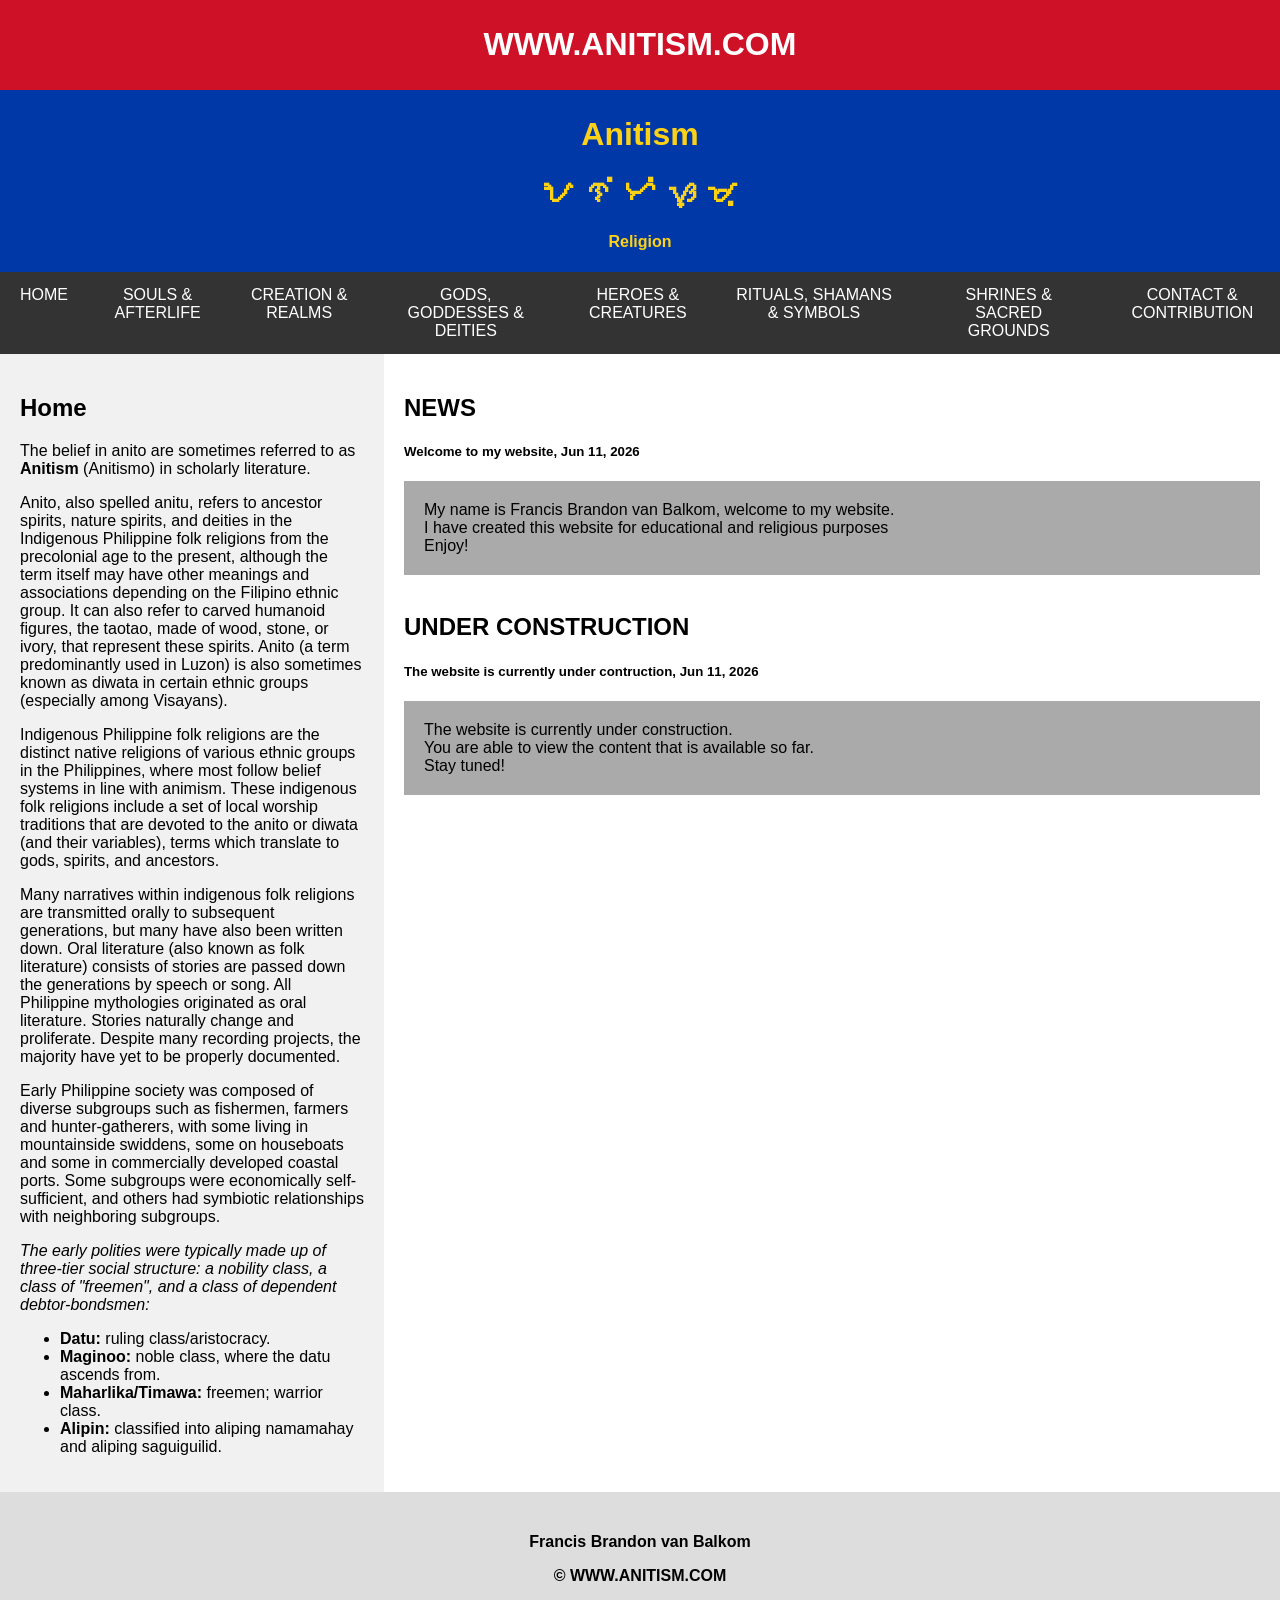
<file: index.html>
<!DOCTYPE html>
<html>
<head>
<title>Anitism</title>
  <meta charset="UTF-8">
  <meta name="viewport" content="width=device-width, initial-scale=1">
  <meta name="description" content="Anitism">
  <meta name="keywords" content="anitism, anitism.com, anitismo.com">
  <meta name="author" content="Francis Brandon van Balkom">
  <link rel="stylesheet" href="style.css">
</head>
<body>

<!-- Note -->
<div style="background:#CE1126;color:white;padding:5px;text-align:center;">
  <h1>WWW.ANITISM.COM</h1>
</div>

<!-- Header -->
<header>
  <div style="color:#FCD116;">
    <h1>Anitism</h1>
    <p><h1>ᜀ ᜈᜒ ᜆᜒ ᜐ᜔ ᜋᜓ</h1></p>
    <p><b>Religion</b></p>
  </div>
</header>

<!-- Navigation Bar -->
<div class="navbar">
  <a href="index.html">HOME</a>
  <a href="soulsandafterlife.html">SOULS & AFTERLIFE</a>
  <a href="creationandrealms.html">CREATION & REALMS</a>
  <a href="godsgoddessesanddeities.html">GODS, GODDESSES & DEITIES</a>
  <a href="heroescreaturesandfigures.html">HEROES & CREATURES</a>
  <a href="ritualsshamansandsymbols.html">RITUALS, SHAMANS & SYMBOLS</a>
  <a href="shrinesandsacredgrounds.html">SHRINES & SACRED GROUNDS</a>
  <a href="contactandcontribution.html">CONTACT & CONTRIBUTION</a>
</div>

<!-- Content Container Side -->
<div class="container">
  <div class="side">
    <h2>Home</h2>

    <p>The belief in anito are sometimes referred to as <b>Anitism</b> (Anitismo) in scholarly literature.</p>

    <p>Anito, also spelled anitu, refers to ancestor spirits, nature spirits, and deities in the Indigenous Philippine folk religions from the precolonial age to the present, although the term itself may have other meanings and associations depending on the Filipino ethnic group. It can also refer to carved humanoid figures, the taotao, made of wood, stone, or ivory, that represent these spirits. Anito (a term predominantly used in Luzon) is also sometimes known as diwata in certain ethnic groups (especially among Visayans).</p>

    <p>Indigenous Philippine folk religions are the distinct native religions of various ethnic groups in the Philippines, where most follow belief systems in line with animism. These indigenous folk religions include a set of local worship traditions that are devoted to the anito or diwata (and their variables), terms which translate to gods, spirits, and ancestors.</p>

    <p>Many narratives within indigenous folk religions are transmitted orally to subsequent generations, but many have also been written down. Oral literature (also known as folk literature) consists of stories are passed down the generations by speech or song. All Philippine mythologies originated as oral literature. Stories naturally change and proliferate. Despite many recording projects, the majority have yet to be properly documented.</p>

    <p>Early Philippine society was composed of diverse subgroups such as fishermen, farmers and hunter-gatherers, with some living in mountainside swiddens, some on houseboats and some in commercially developed coastal ports. Some subgroups were economically self-sufficient, and others had symbiotic relationships with neighboring subgroups.</p>

    <p><i>The early polities were typically made up of three-tier social structure: a nobility class, a class of "freemen", and a class of dependent debtor-bondsmen:</i></p>

    <ul><li><b>Datu:</b> ruling class/aristocracy.</li>
    <li><b>Maginoo:</b> noble class, where the datu ascends from.</li>
    <li><b>Maharlika/Timawa:</b> freemen; warrior class.</li>
    <li><b>Alipin:</b> classified into aliping namamahay and aliping saguiguilid.</li></ul>
    
  </div>

  <!-- Content Container Main-->
  <div class="main">
    <h2>NEWS</h2>
    <h5>Welcome to my website, Jun 11, 2026</h5>
    <div class="news-report">My name is Francis Brandon van Balkom, welcome to my website.<br>I have created this website for educational and religious purposes<br>Enjoy!</div>
    <br>
    <h2>UNDER CONSTRUCTION</h2>
    <h5>The website is currently under contruction, Jun 11, 2026</h5>
    <div class="news-report">The website is currently under construction.<br>You are able to view the content that is available so far.<br>Stay tuned!</div>
    </div>
</div>

<!-- Footer -->
<footer>
  <h4>Francis Brandon van Balkom
  <p>© WWW.ANITISM.COM</p>
  </h4>
</footer>

</body>
</html>
</file>
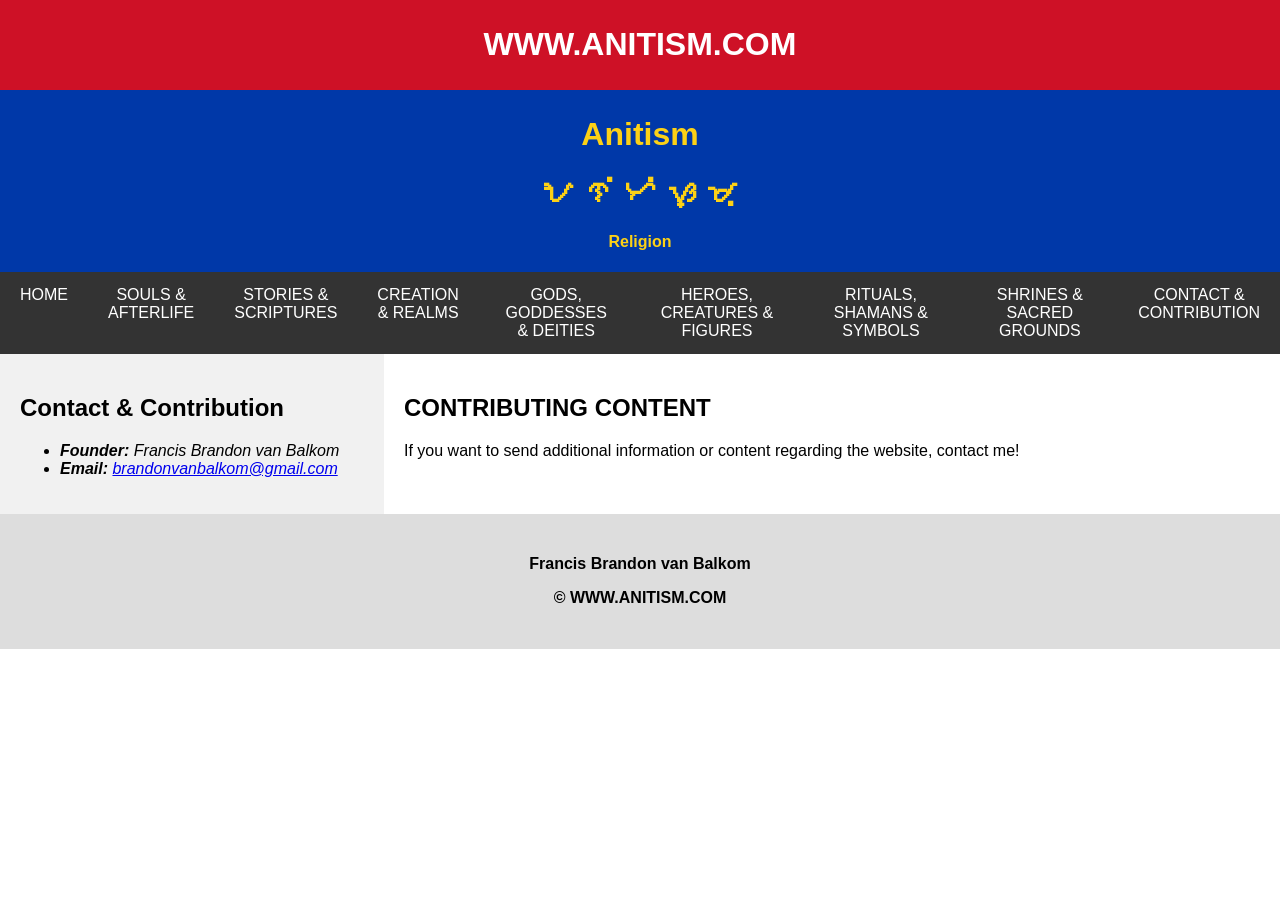
<file: contactandcontribution.html>
<!DOCTYPE html>
<html>
<head>
<title>Anitism</title>
  <meta charset="UTF-8">
  <meta name="viewport" content="width=device-width, initial-scale=1">
  <meta name="description" content="Anitism">
  <meta name="keywords" content="anitism, anitism.com, anitismo.com">
  <meta name="author" content="Francis Brandon van Balkom">
  <link rel="stylesheet" href="style.css">
</head>
<body>

<!-- Note -->
<div style="background:#CE1126;color:white;padding:5px;text-align:center;">
  <h1>WWW.ANITISM.COM</h1>
</div>

<!-- Header -->
<header>
  <div style="color:#FCD116;">
    <h1>Anitism</h1>
    <p><h1>ᜀ ᜈᜒ ᜆᜒ ᜐ᜔ ᜋᜓ</h1></p>
    <p><b>Religion</b></p>
  </div>
</header>

<!-- Navigation Bar -->
<div class="navbar">
  <a href="index.html">HOME</a>
  <a href="soulsandafterlife.html">SOULS & AFTERLIFE</a>
  <a href="storiesandscriptures.html">STORIES & SCRIPTURES</a>
  <a href="creationandrealms.html">CREATION & REALMS</a>
  <a href="godsgoddessesanddeities.html">GODS, GODDESSES & DEITIES</a>
  <a href="heroescreaturesandfigures.html">HEROES, CREATURES & FIGURES</a>
  <a href="ritualsshamansandsymbols.html">RITUALS, SHAMANS & SYMBOLS</a>
  <a href="shrinesandsacredgrounds.html">SHRINES & SACRED GROUNDS</a>
  <a href="contactandcontribution.html">CONTACT & CONTRIBUTION</a>
</div>

<!-- Content Container Side -->
<div class="container">
  <div class="side">
    <h2>Contact & Contribution</h2>
    
<!-- Company contact info -->
    <section class="contact-info">
        <address>
            <ul><li><b>Founder:</b> Francis Brandon van Balkom<br></li>
            <li><b>Email:</b> <a href="mailto:brandonvanbalkom@gmail.com">brandonvanbalkom@gmail.com</a></li></ul>
        </address>
    </section>
    <p></p>
    
  </div>

  <!-- Content Container Main-->
  <div class="main">
    <h2>CONTRIBUTING CONTENT</h2>

    <p>If you want to send additional information or content regarding the website, contact me!</p>
    
    <br>
  </div>
</div>

<!-- Footer -->
<footer>
  <h4>Francis Brandon van Balkom
  <p>© WWW.ANITISM.COM</p>
  </h4>
</footer>

</body>
</html>
</file>
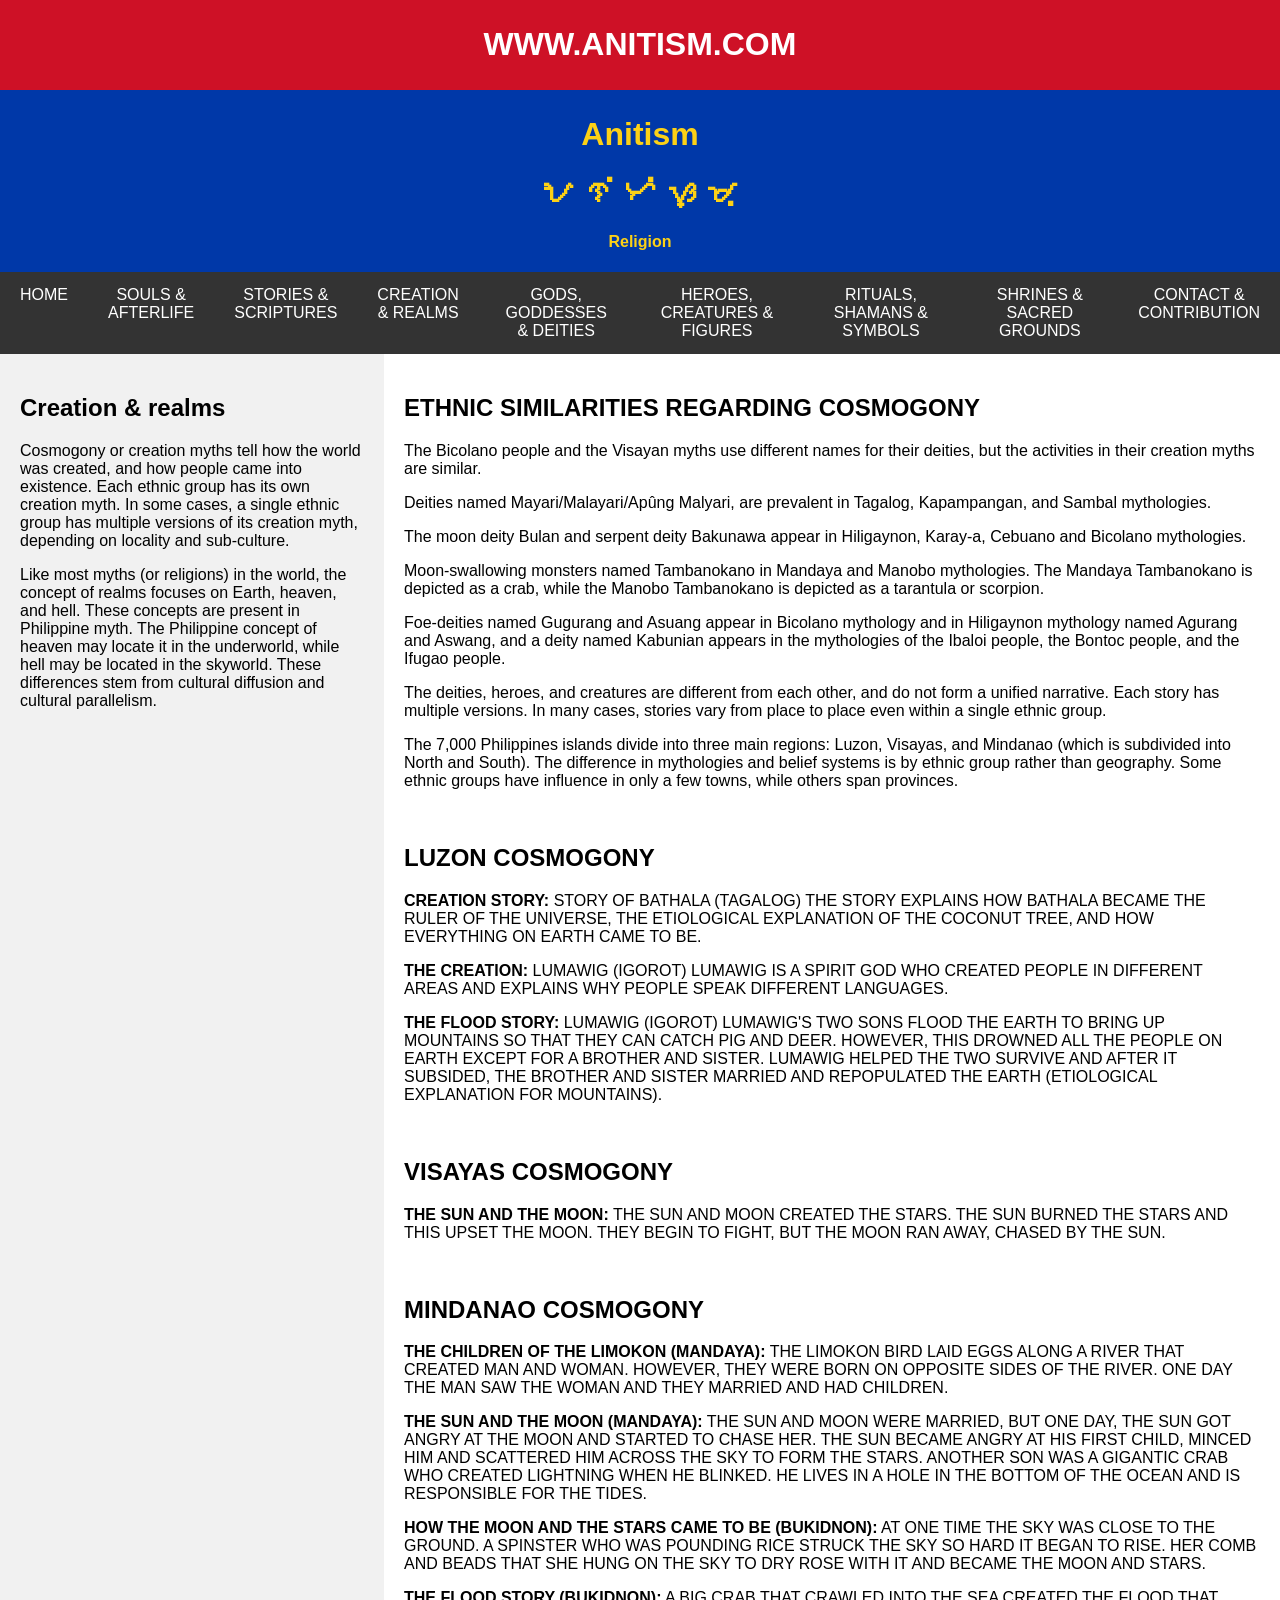
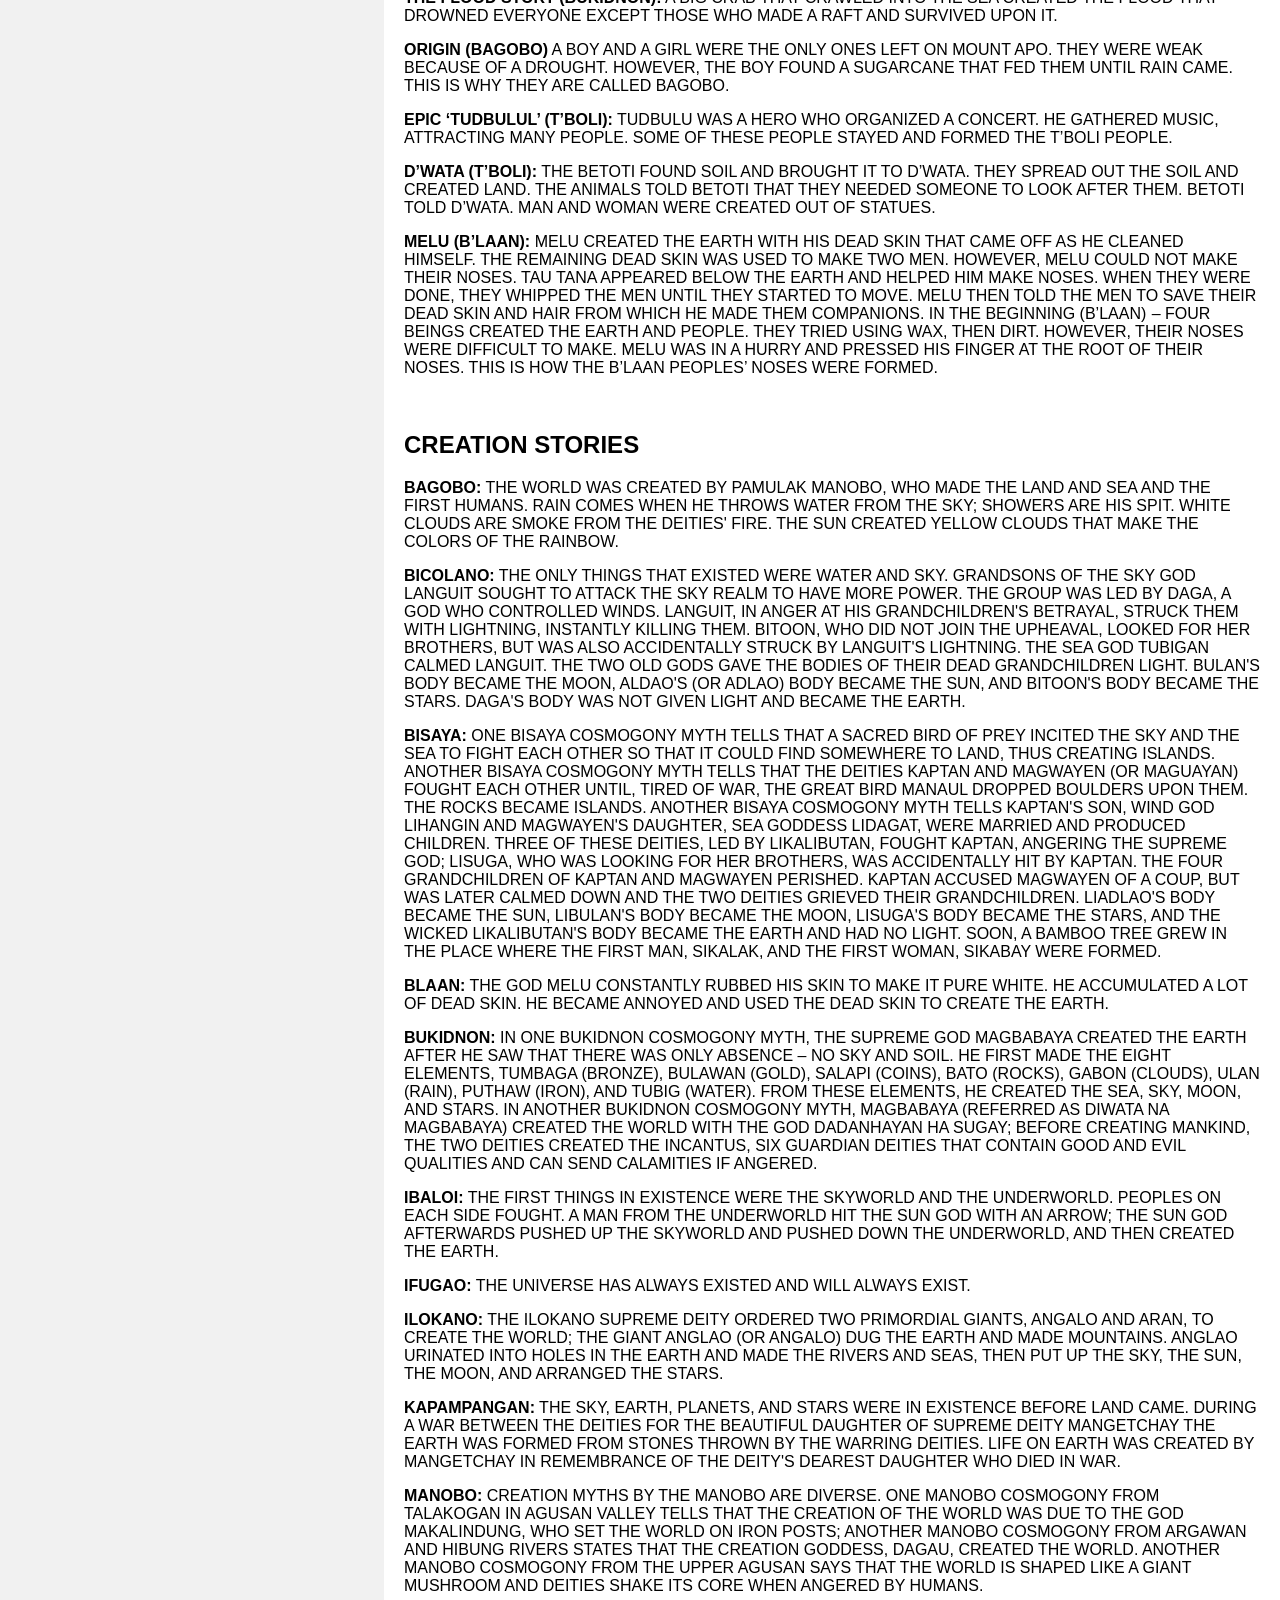
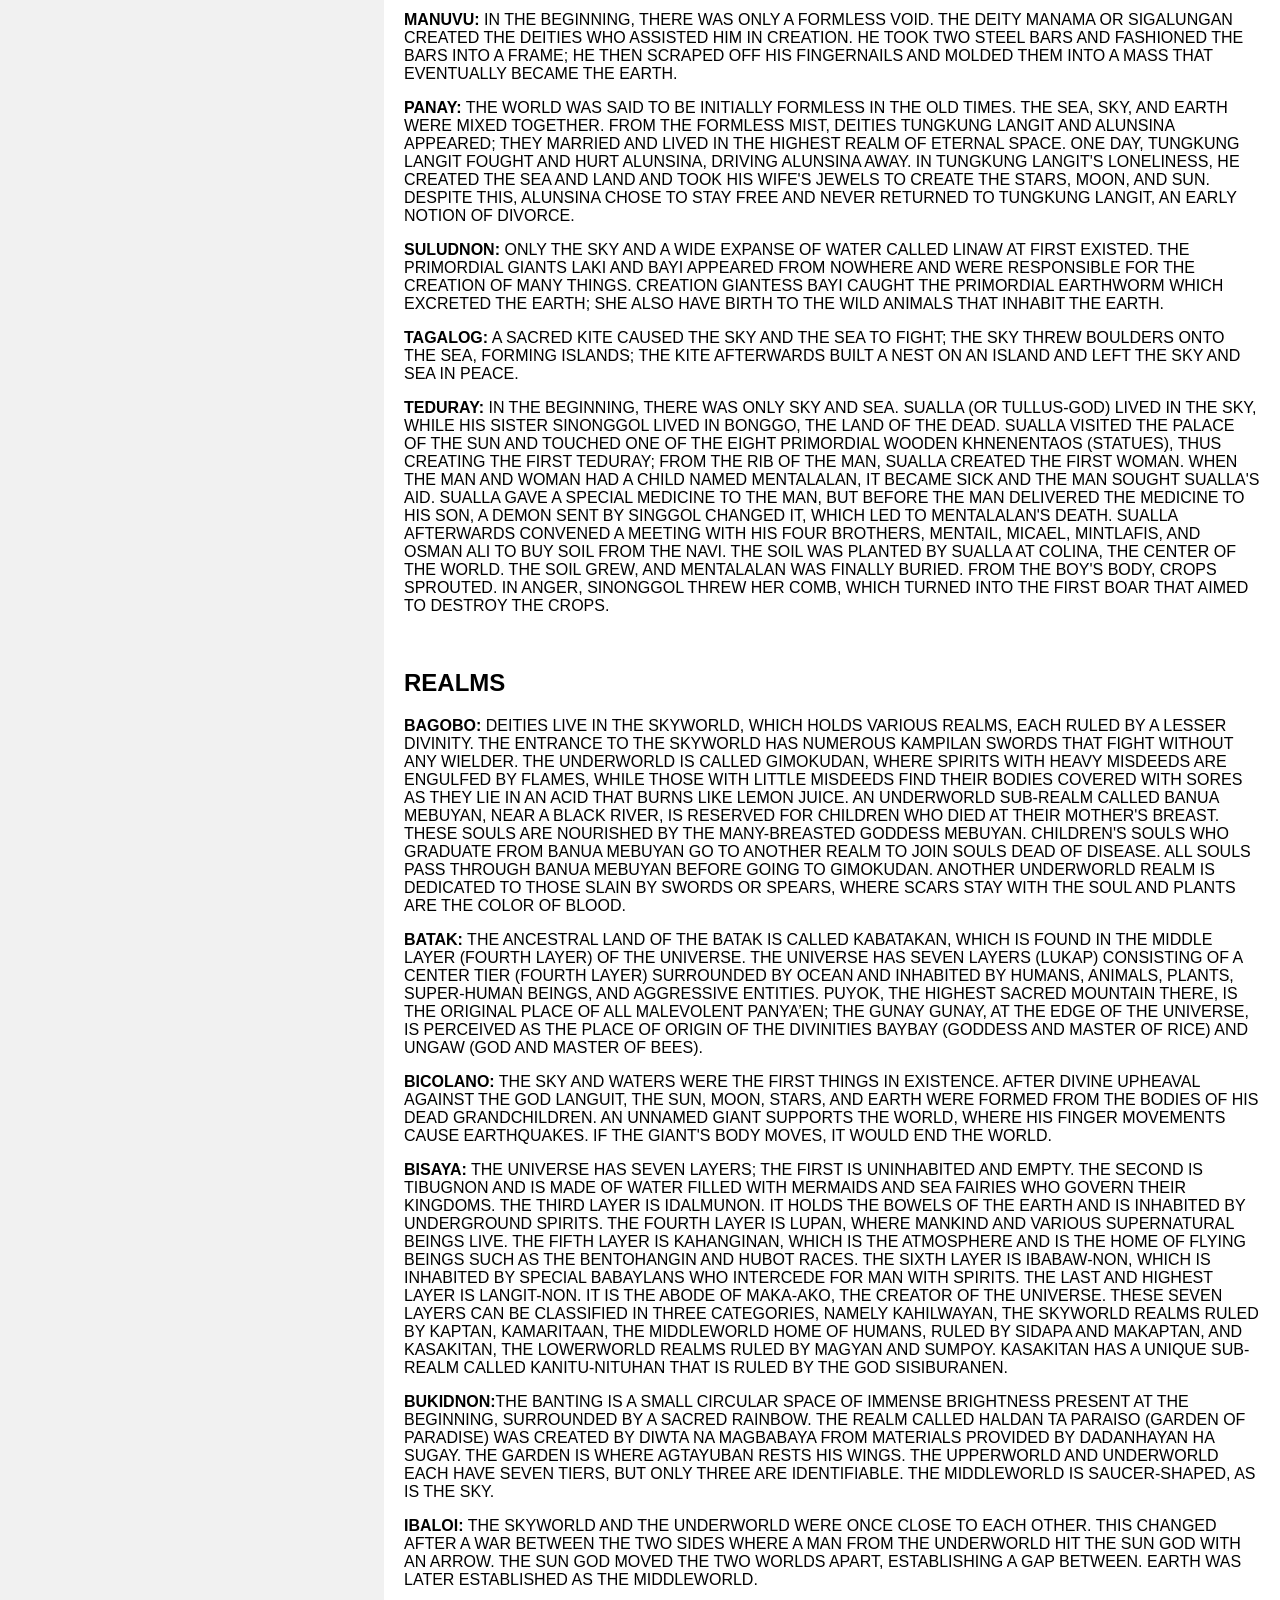
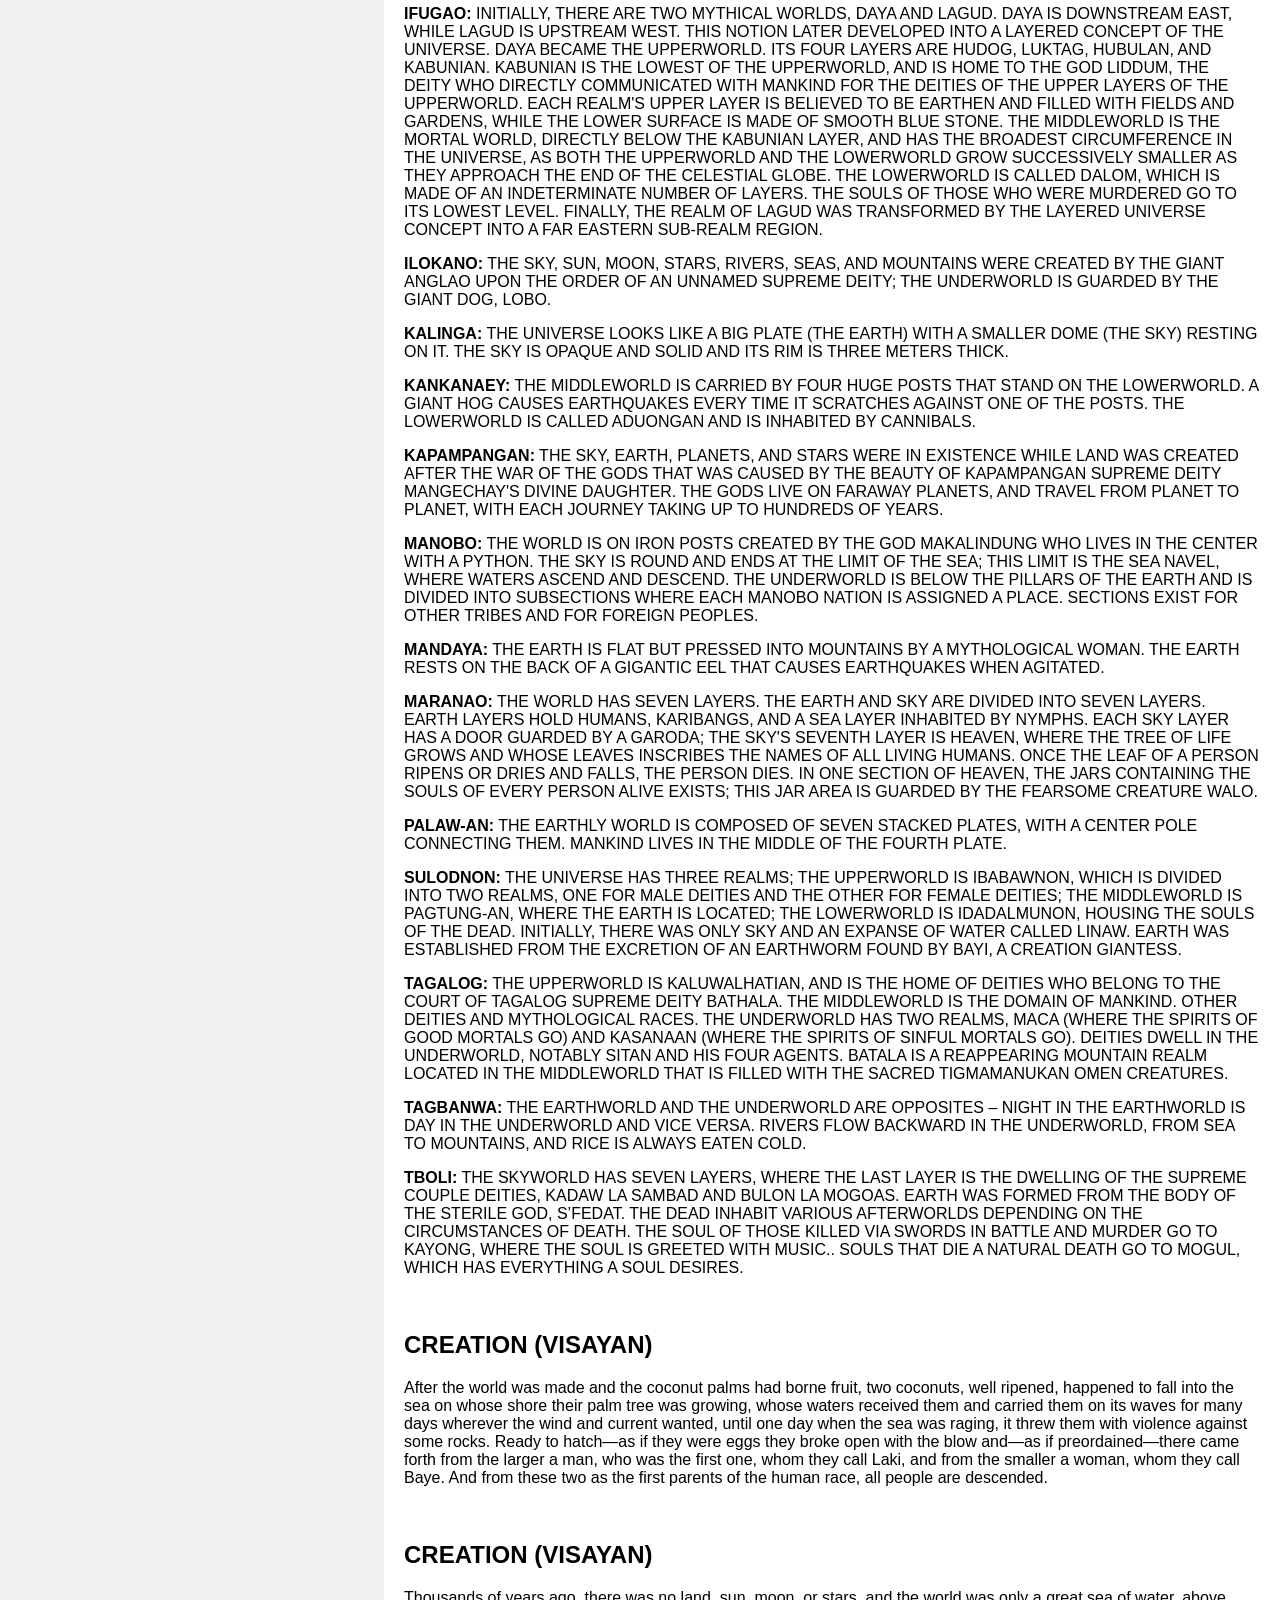
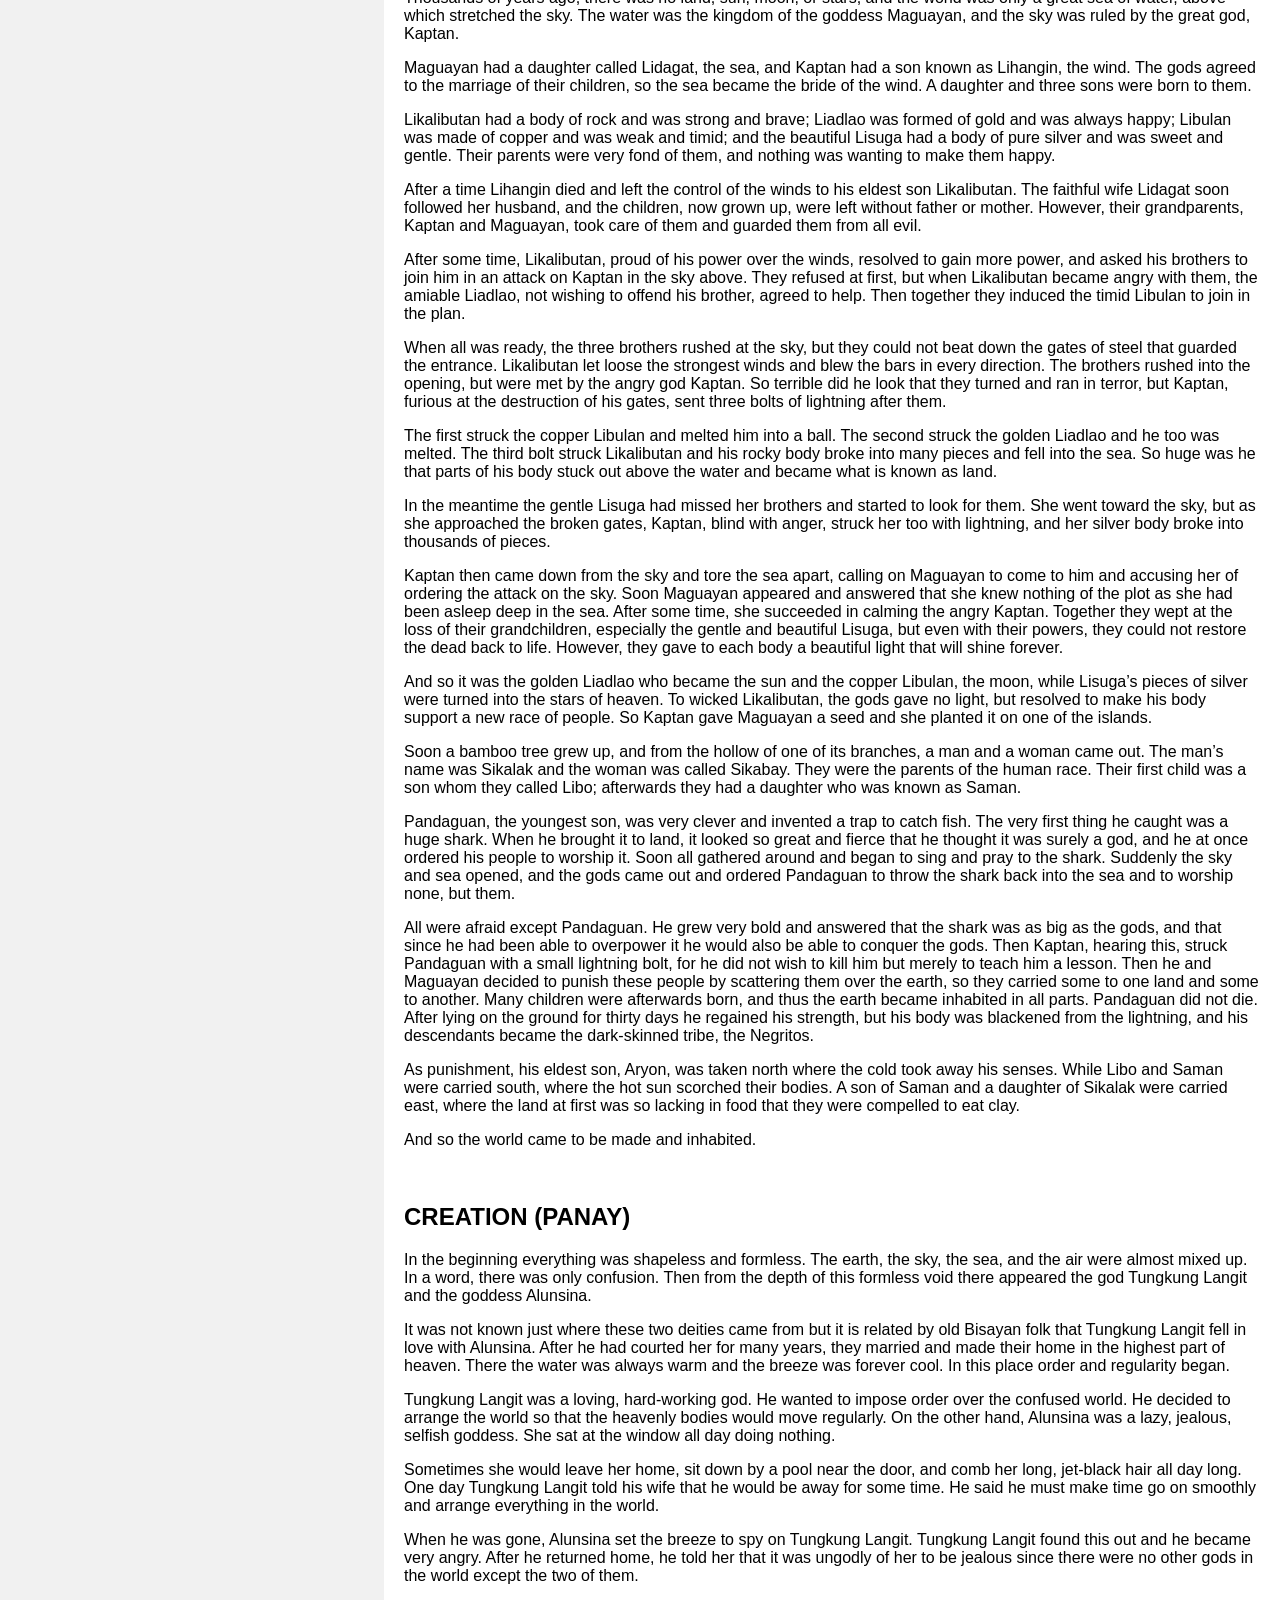
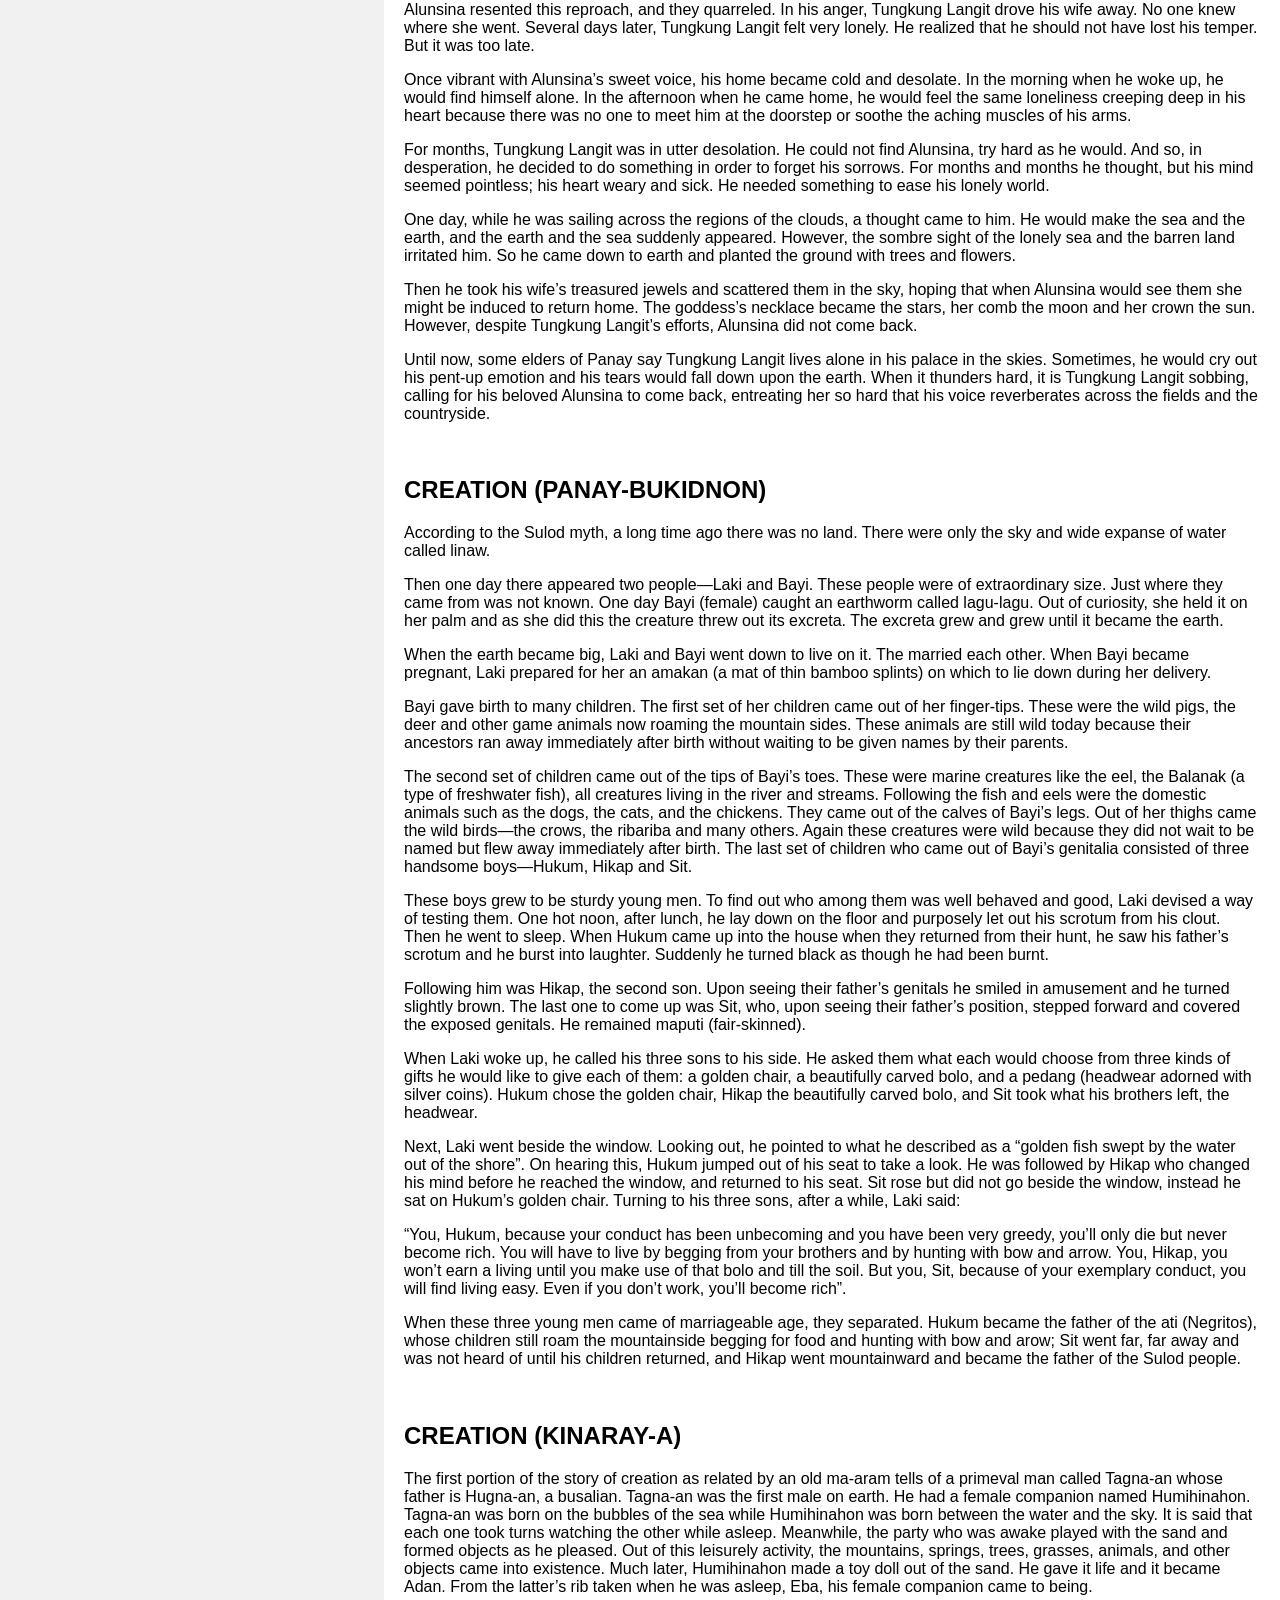
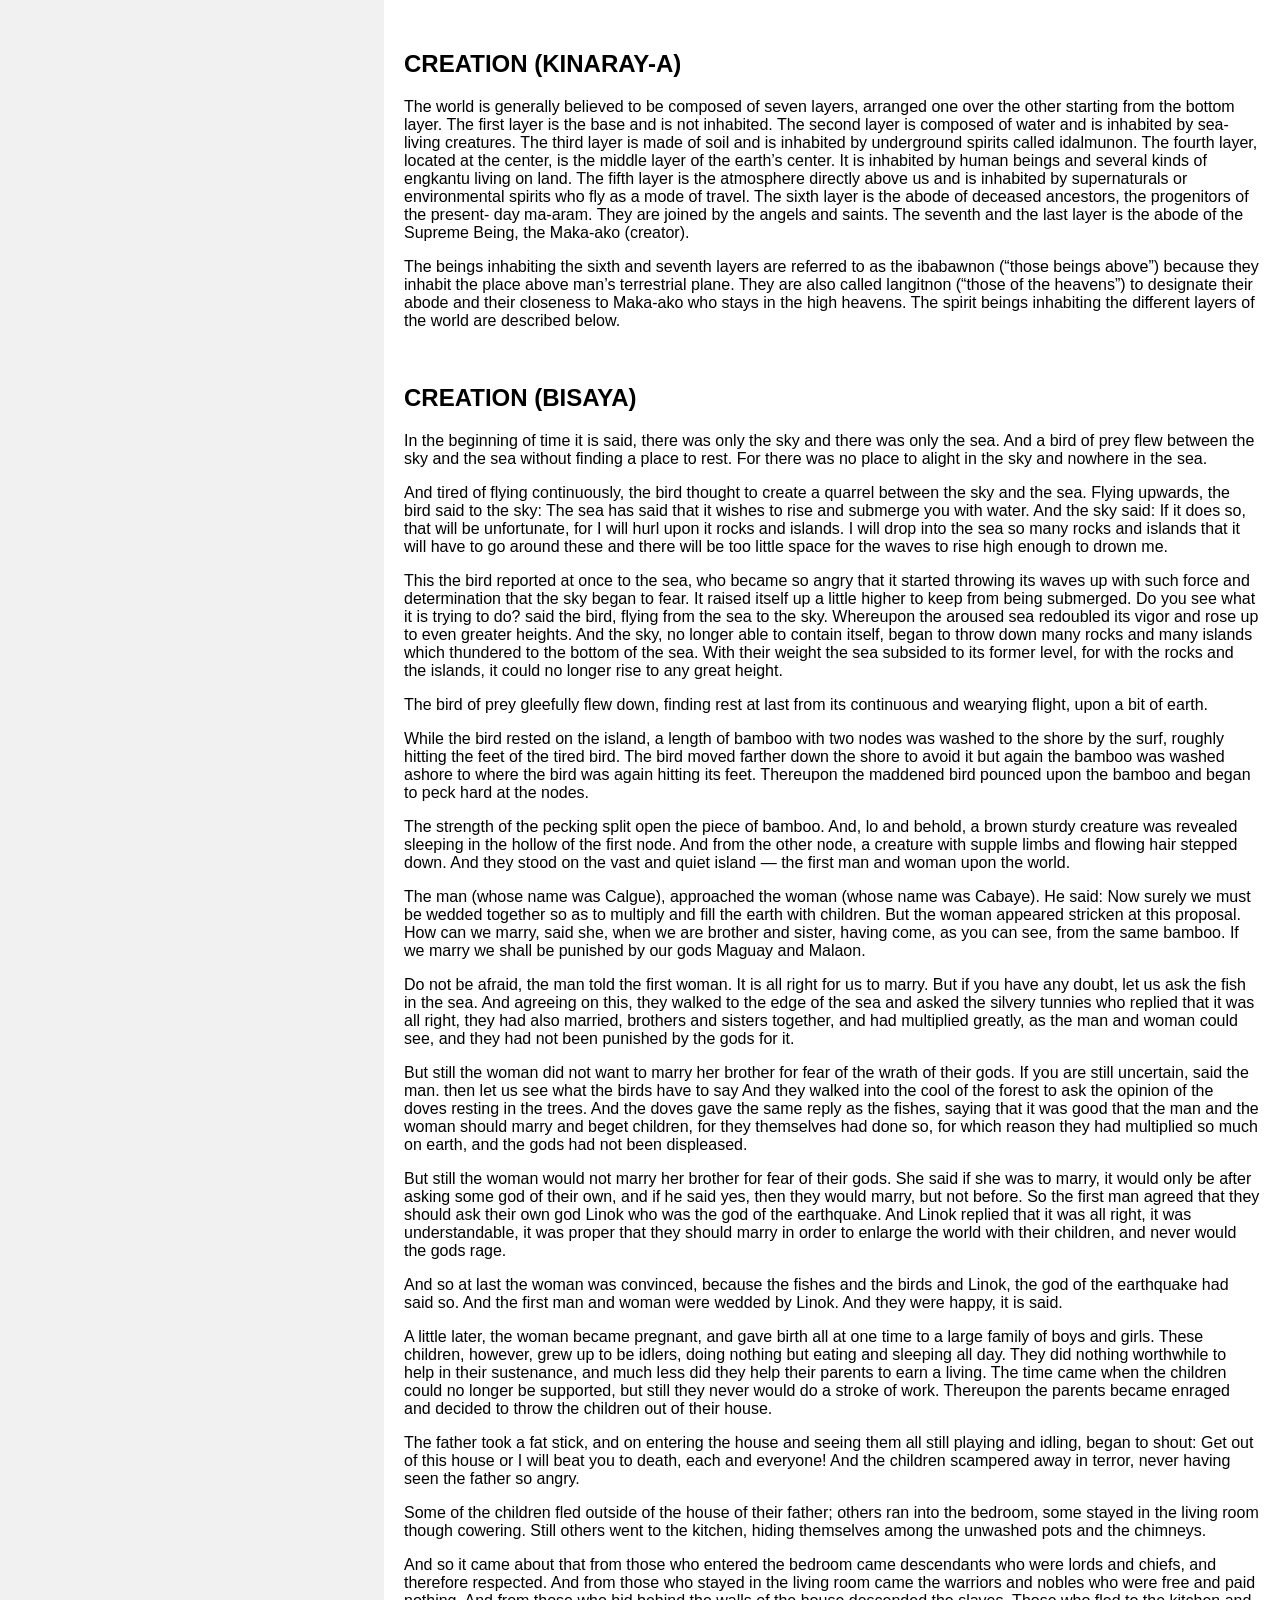
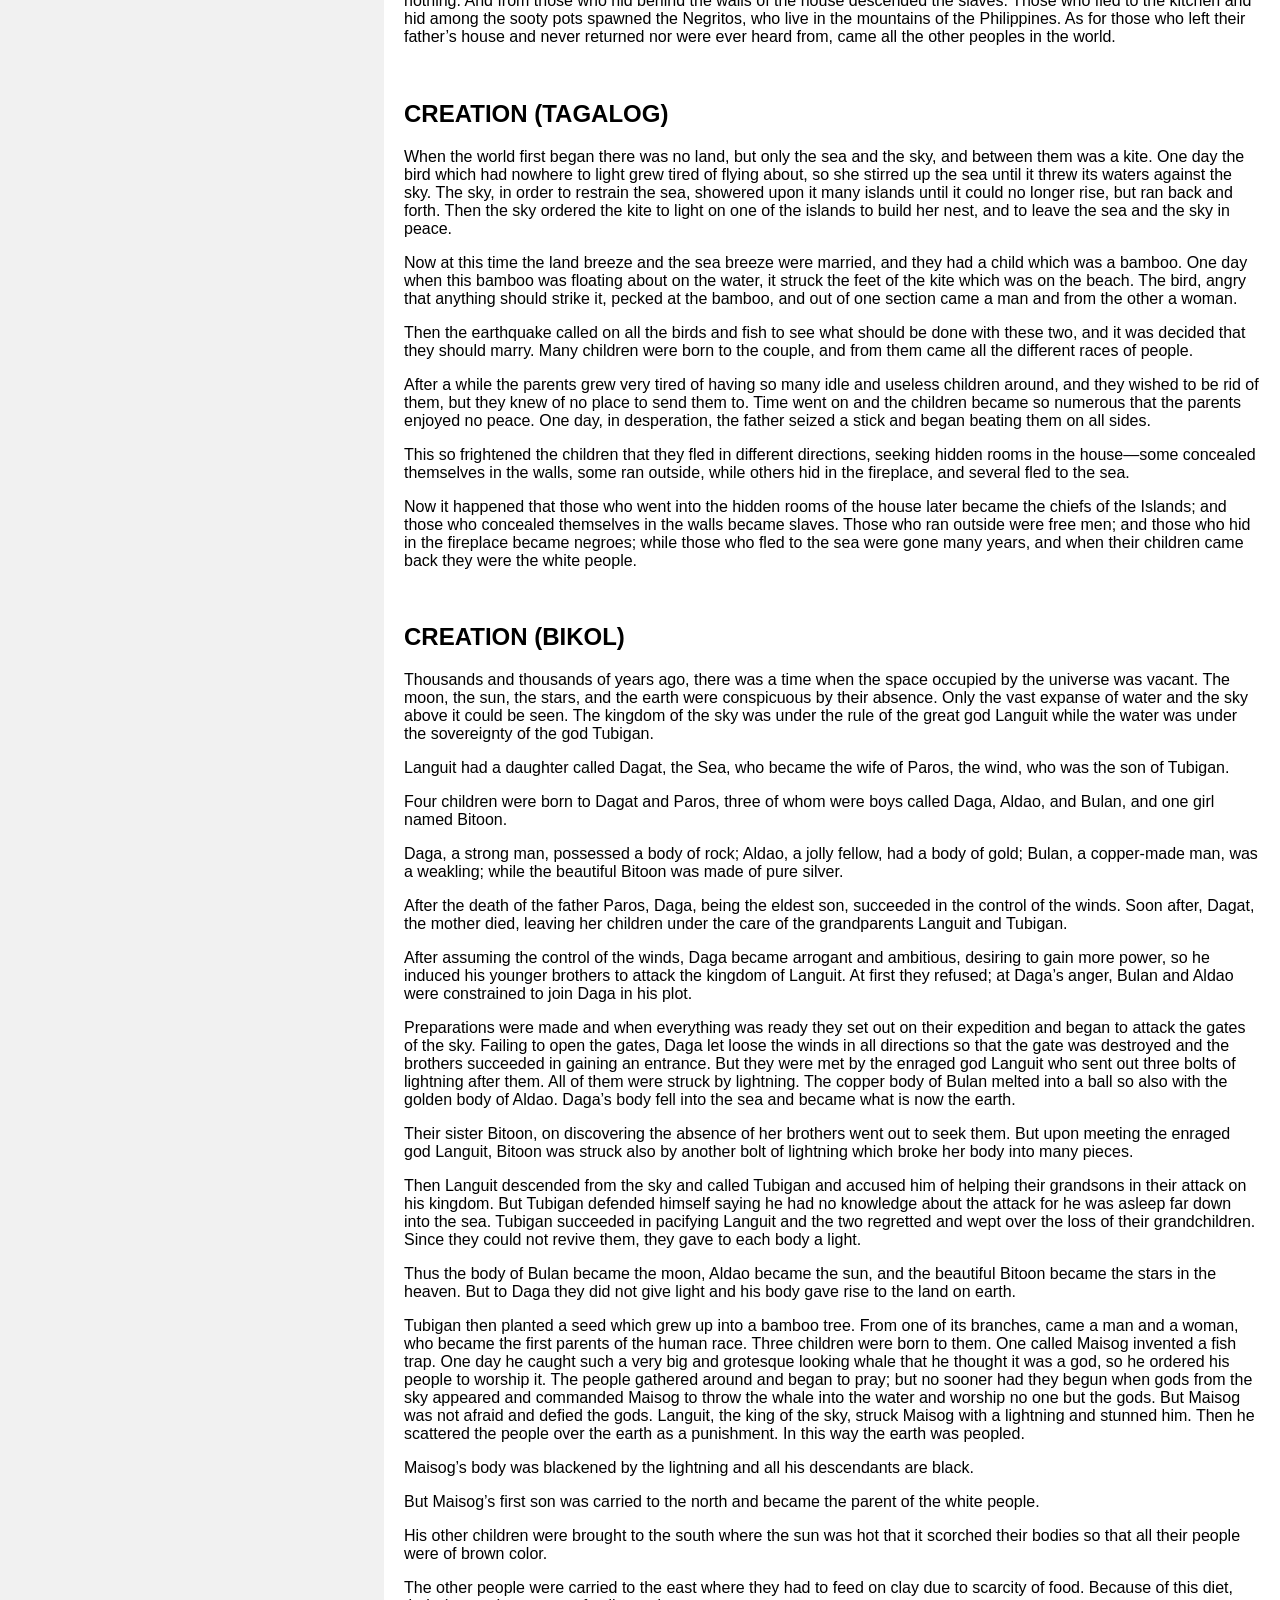
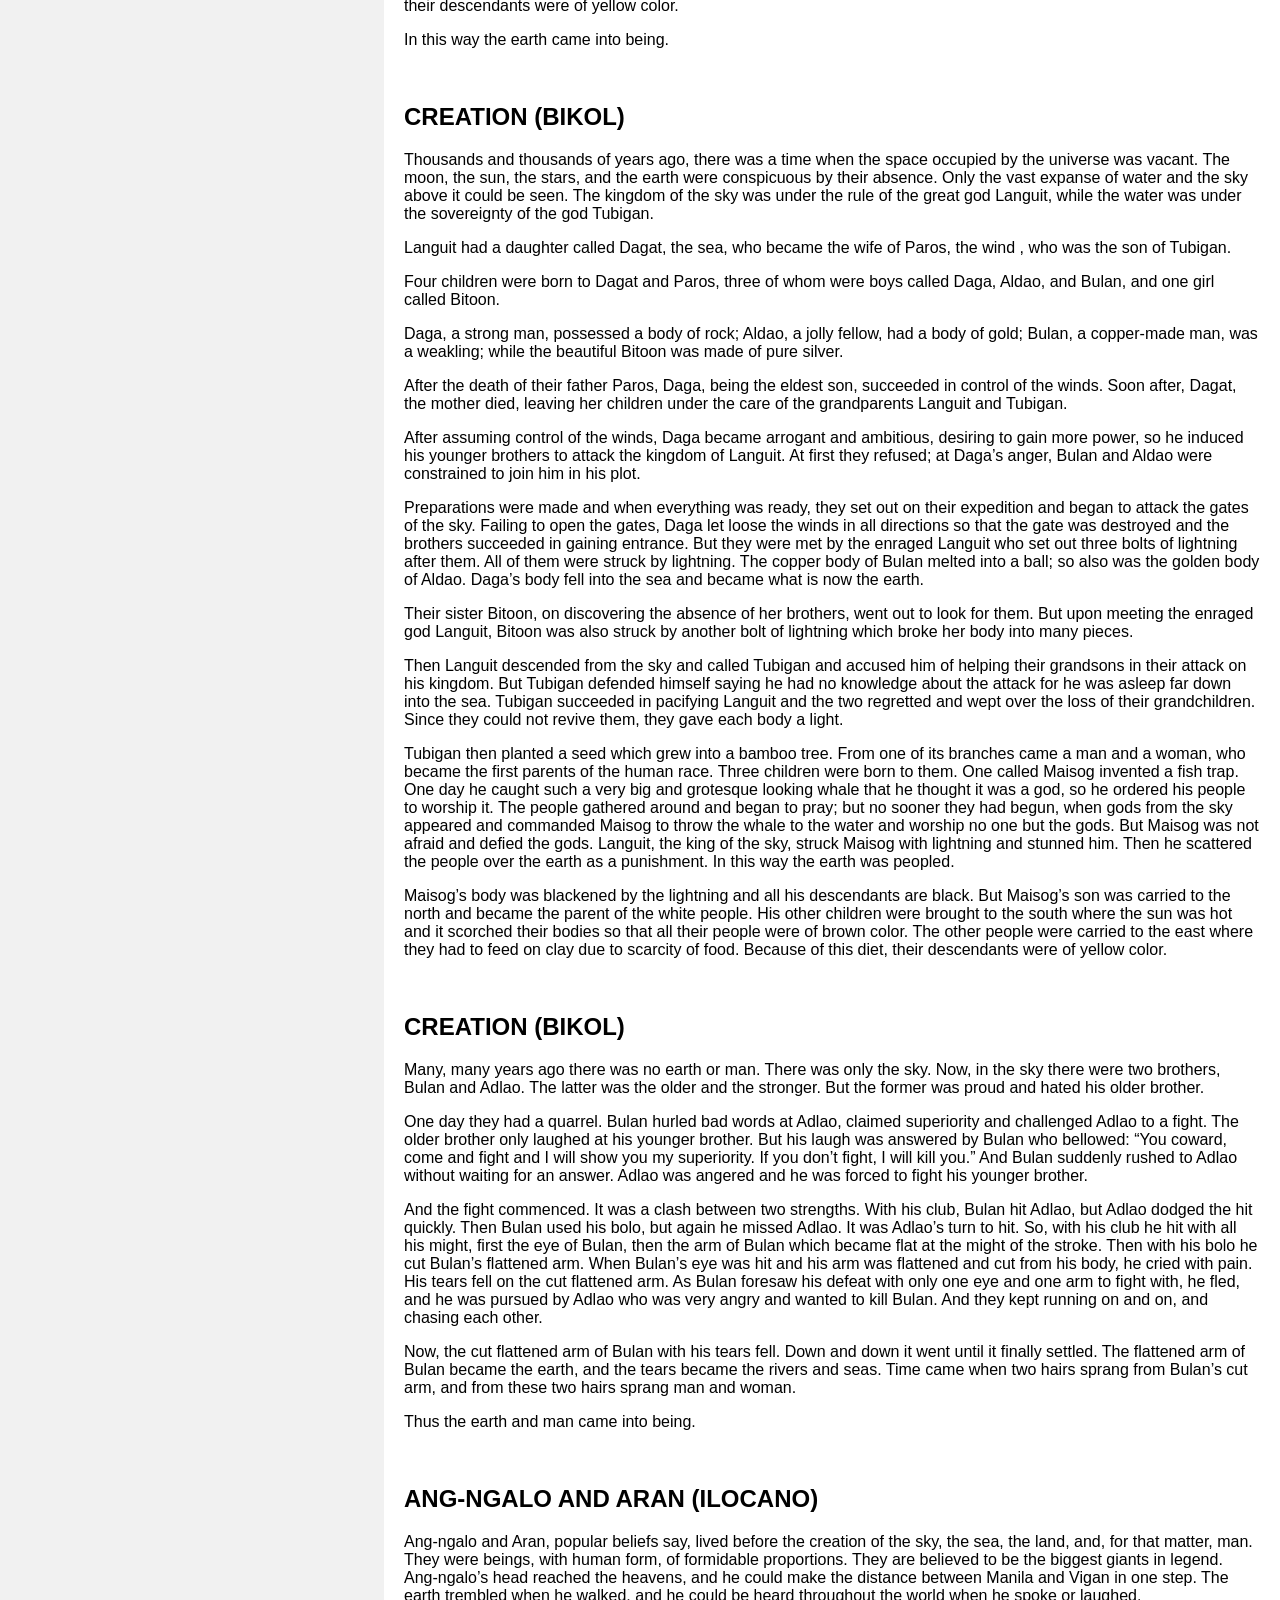
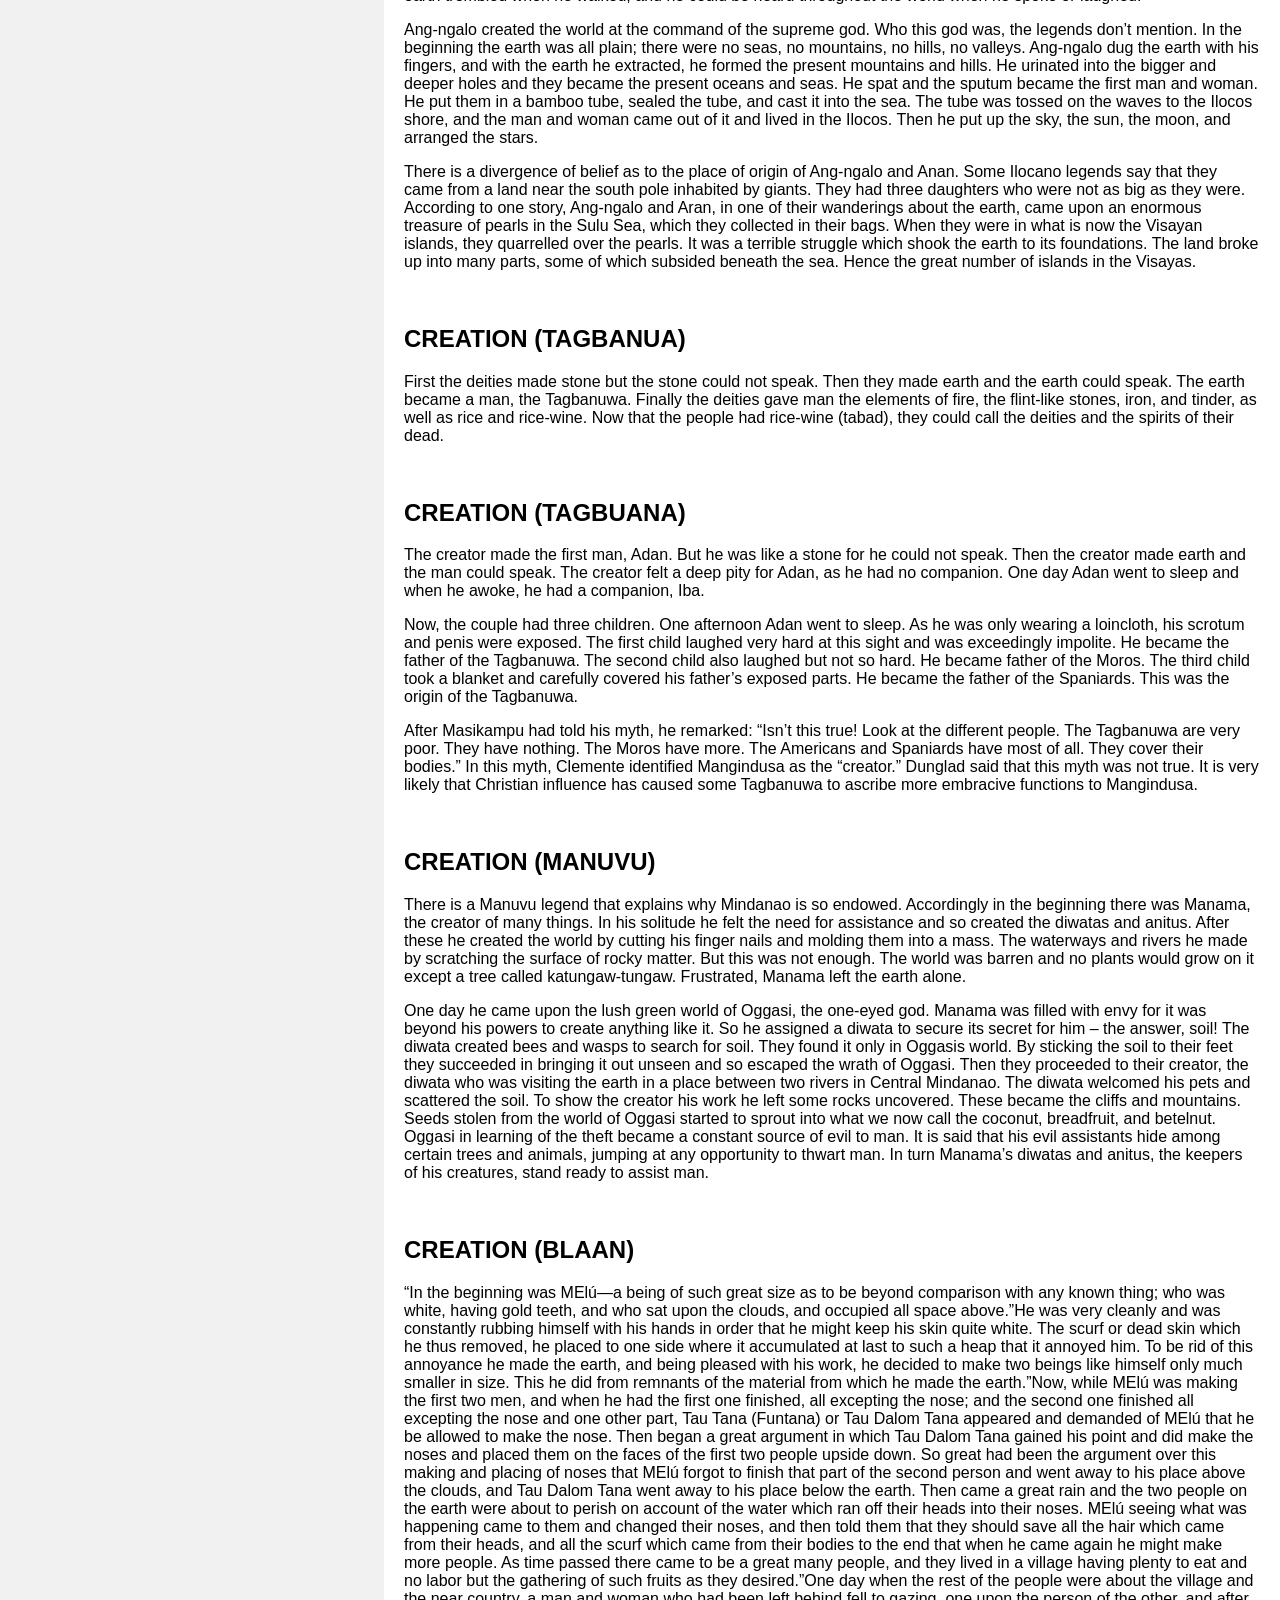
<file: creationandrealms.html>
<!DOCTYPE html>
<html>
<head>
<title>Anitism</title>
  <meta charset="UTF-8">
  <meta name="viewport" content="width=device-width, initial-scale=1">
  <meta name="description" content="Anitism">
  <meta name="keywords" content="anitism, anitism.com, anitismo.com">
  <meta name="author" content="Francis Brandon van Balkom">
  <link rel="stylesheet" href="style.css">
</head>
<body>

<!-- Note -->
<div style="background:#CE1126;color:white;padding:5px;text-align:center;">
  <h1>WWW.ANITISM.COM</h1>
</div>

<!-- Header -->
<header>
  <div style="color:#FCD116;">
    <h1>Anitism</h1>
    <p><h1>ᜀ ᜈᜒ ᜆᜒ ᜐ᜔ ᜋᜓ</h1></p>
    <p><b>Religion</b></p>
  </div>
</header>

<!-- Navigation Bar -->
<div class="navbar">
  <a href="index.html">HOME</a>
  <a href="soulsandafterlife.html">SOULS & AFTERLIFE</a>
  <a href="storiesandscriptures.html">STORIES & SCRIPTURES</a>
  <a href="creationandrealms.html">CREATION & REALMS</a>
  <a href="godsgoddessesanddeities.html">GODS, GODDESSES & DEITIES</a>
  <a href="heroescreaturesandfigures.html">HEROES, CREATURES & FIGURES</a>
  <a href="ritualsshamansandsymbols.html">RITUALS, SHAMANS & SYMBOLS</a>
  <a href="shrinesandsacredgrounds.html">SHRINES & SACRED GROUNDS</a>
  <a href="contactandcontribution.html">CONTACT & CONTRIBUTION</a>
</div>

<!-- Content Container Side -->
<div class="container">
  <div class="side">
    <h2>Creation & realms</h2>

    <p>Cosmogony or creation myths tell how the world was created, and how people came into existence. Each ethnic group has its own creation myth. In some cases, a single ethnic group has multiple versions of its creation myth, depending on locality and sub-culture.</p>

    <p>Like most myths (or religions) in the world, the concept of realms focuses on Earth, heaven, and hell. These concepts are present in Philippine myth. The Philippine concept of heaven may locate it in the underworld, while hell may be located in the skyworld. These differences stem from cultural diffusion and cultural parallelism.</p>
    
  </div>

  <!-- Content Container Main-->
  <div class="main">
    <h2>ETHNIC SIMILARITIES REGARDING COSMOGONY</h2>

    <p>The Bicolano people and the Visayan myths use different names for their deities, but the activities in their creation myths are similar.</p>
    <p>Deities named Mayari/Malayari/Apûng Malyari, are prevalent in Tagalog, Kapampangan, and Sambal mythologies.</p>
    <p>The moon deity Bulan and serpent deity Bakunawa appear in Hiligaynon, Karay-a, Cebuano and Bicolano mythologies.</p>
    <p>Moon-swallowing monsters named Tambanokano in Mandaya and Manobo mythologies. The Mandaya Tambanokano is depicted as a crab, while the Manobo Tambanokano is depicted as a tarantula or scorpion.</p>
    <p>Foe-deities named Gugurang and Asuang appear in Bicolano mythology and in Hiligaynon mythology named Agurang and Aswang, and a deity named Kabunian appears in the mythologies of the Ibaloi people, the Bontoc people, and the Ifugao people.</p>
    <p>The deities, heroes, and creatures are different from each other, and do not form a unified narrative. Each story has multiple versions. In many cases, stories vary from place to place even within a single ethnic group.</p>
    
    <p>The 7,000 Philippines islands divide into three main regions: Luzon, Visayas, and Mindanao (which is subdivided into North and South). The difference in mythologies and belief systems is by ethnic group rather than geography. Some ethnic groups have influence in only a few towns, while others span provinces.</p>

    <br>
    
    <h2>LUZON COSMOGONY</h2>
    
    <p class="anitism"><b>Creation Story:</b> Story of Bathala (Tagalog) the story explains how Bathala became the ruler of the universe, the etiological explanation of the coconut tree, and how everything on Earth came to be.</p>
    <p class="anitism"><b>The Creation:</b> Lumawig (Igorot) Lumawig is a spirit god who created people in different areas and explains why people speak different languages.</p>
    <p class="anitism"><b>The Flood Story:</b> Lumawig (Igorot) Lumawig's two sons flood the Earth to bring up mountains so that they can catch pig and deer. However, this drowned all the people on Earth except for a brother and sister. Lumawig helped the two survive and after it subsided, the brother and sister married and repopulated the Earth (Etiological explanation for mountains).</p>

    <br>
    
    <h2>VISAYAS COSMOGONY</h2>
    
    <p class="anitism"><b>The Sun And the Moon:</b> the Sun and Moon created the stars. The Sun burned the stars and this upset the Moon. They begin to fight, but the Moon ran away, chased by the Sun.</p>

    <br>
    
    <h2>MINDANAO COSMOGONY</h2>
    
    <p class="anitism"><b>The Children of the Limokon (Mandaya):</b> The limokon bird laid eggs along a river that created man and woman. However, they were born on opposite sides of the river. One day the man saw the woman and they married and had children.
    <p class="anitism"><b>The Sun and the Moon (Mandaya):</b> The Sun and Moon were married, but one day, the Sun got angry at the Moon and started to chase her. The Sun became angry at his first child, minced him and scattered him across the sky to form the stars. Another son was a gigantic crab who created lightning when he blinked. He lives in a hole in the bottom of the ocean and is responsible for the tides.</p>
    <p class="anitism"><b>How the Moon and the Stars Came to Be (Bukidnon):</b> At one time the sky was close to the ground. A spinster who was pounding rice struck the sky so hard it began to rise. Her comb and beads that she hung on the sky to dry rose with it and became the Moon and stars.</p>
    <p class="anitism"><b>The Flood Story (Bukidnon):</b> A big crab that crawled into the sea created the flood that drowned everyone except those who made a raft and survived upon it.</p>
    <p class="anitism"><b>Origin (Bagobo)</b> A boy and a girl were the only ones left on Mount Apo. They were weak because of a drought. However, the boy found a sugarcane that fed them until rain came. This is why they are called Bagobo.</p>
    <p class="anitism"><b>Epic ‘Tudbulul’ (T’Boli):</b> Tudbulu was a hero who organized a concert. He gathered music, attracting many people. Some of these people stayed and formed the T’boli people.</p>
    <p class="anitism"><b>D’wata (T’boli):</b> The Betoti found soil and brought it to D’wata. They spread out the soil and created land. The animals told Betoti that they needed someone to look after them. Betoti told D’wata. Man and woman were created out of statues.</p>
    <p class="anitism"><b>Melu (B’laan):</b> Melu created the Earth with his dead skin that came off as he cleaned himself. The remaining dead skin was used to make two men. However, Melu could not make their noses. Tau Tana appeared below the earth and helped him make noses. When they were done, they whipped the men until they started to move. Melu then told the men to save their dead skin and hair from which he made them companions.
    In the Beginning (B’laan)  – Four beings created the Earth and people. They tried using wax, then dirt. However, their noses were difficult to make. Melu  was in a hurry and pressed his finger at the root of their noses. This is how the B’laan peoples’ noses were formed.</p>

    <br>

    <h2>CREATION STORIES</h2>
    
    <p class="anitism"><b>Bagobo:</b> The world was created by Pamulak Manobo, who made the land and sea and the first humans. Rain comes when he throws water from the sky; showers are his spit. White clouds are smoke from the deities' fire. The sun created yellow clouds that make the colors of the rainbow.</p>
    <p class="anitism"><b>Bicolano:</b> the only things that existed were water and sky. Grandsons of the sky god Languit sought to attack the sky realm to have more power. The group was led by Daga, a god who controlled winds. Languit, in anger at his grandchildren's betrayal, struck them with lightning, instantly killing them. Bitoon, who did not join the upheaval, looked for her brothers, but was also accidentally struck by Languit's lightning. The sea god Tubigan calmed Languit. The two old gods gave the bodies of their dead grandchildren light. Bulan's body became the Moon, Aldao's (or Adlao) body became the Sun, and Bitoon's body became the stars. Daga's body was not given light and became the Earth.</p>
    <p class="anitism"><b>Bisaya:</b> one Bisaya cosmogony myth tells that a sacred bird of prey incited the sky and the sea to fight each other so that it could find somewhere to land, thus creating islands. Another Bisaya cosmogony myth tells that the deities Kaptan and Magwayen (or Maguayan) fought each other until, tired of war, the great bird Manaul dropped boulders upon them. The rocks became islands. Another Bisaya cosmogony myth tells Kaptan's son, wind god Lihangin and Magwayen's daughter, sea goddess Lidagat, were married and produced children. Three of these deities, led by Likalibutan, fought Kaptan, angering the supreme god; Lisuga, who was looking for her brothers, was accidentally hit by Kaptan. The four grandchildren of Kaptan and Magwayen perished. Kaptan accused Magwayen of a coup, but was later calmed down and the two deities grieved their grandchildren. Liadlao's body became the Sun, Libulan's body became the Moon, Lisuga's body became the stars, and the wicked Likalibutan's body became the Earth and had no light. Soon, a bamboo tree grew in the place where the first man, Sikalak, and the first woman, Sikabay were formed.</p>
    <p class="anitism"><b>Blaan:</b> The god Melu constantly rubbed his skin to make it pure white. He accumulated a lot of dead skin. He became annoyed and used the dead skin to create the Earth.</p>
    <p class="anitism"><b>Bukidnon:</b> in one Bukidnon cosmogony myth, the supreme god Magbabaya created the Earth after he saw that there was only absence – no sky and soil. He first made the eight elements, tumbaga (bronze), bulawan (gold), salapi (coins), bato (rocks), Gabon (clouds), ulan (rain), puthaw (iron), and tubig (water). From these elements, he created the sea, sky, Moon, and stars. In another Bukidnon cosmogony myth, Magbabaya (referred as Diwata na Magbabaya) created the world with the god Dadanhayan ha Sugay; before creating mankind, the two deities created the Incantus, six guardian deities that contain good and evil qualities and can send calamities if angered.</p>
    <p class="anitism"><b>Ibaloi:</b> The first things in existence were the skyworld and the underworld. Peoples on each side fought. A man from the underworld hit the sun god with an arrow; the sun god afterwards pushed up the skyworld and pushed down the underworld, and then created the Earth.</p>
    <p class="anitism"><b>Ifugao:</b> the universe has always existed and will always exist.</p>
    <p class="anitism"><b>Ilokano:</b> The Ilokano supreme deity ordered two primordial giants, Angalo and Aran, to create the world; the giant Anglao (or Angalo) dug the earth and made mountains. Anglao urinated into holes in the earth and made the rivers and seas, then put up the sky, the Sun, the Moon, and arranged the stars.</p>
    <p class="anitism"><b>Kapampangan:</b> The sky, Earth, planets, and stars were in existence before land came. During a war between the deities for the beautiful daughter of supreme deity Mangetchay the Earth was formed from stones thrown by the warring deities. Life on Earth was created by Mangetchay in remembrance of the deity's dearest daughter who died in war.</p>
    <p class="anitism"><b>Manobo:</b> Creation myths by the Manobo are diverse. One Manobo cosmogony from Talakogan in Agusan valley tells that the creation of the world was due to the god Makalindung, who set the world on iron posts; another Manobo cosmogony from Argawan and Hibung rivers states that the creation goddess, Dagau, created the world. Another Manobo cosmogony from the upper Agusan says that the world is shaped like a giant mushroom and deities shake its core when angered by humans.</p>
    <p class="anitism"><b>Manuvu:</b> In the beginning, there was only a formless void. The deity Manama or Sigalungan created the deities who assisted him in creation. He took two steel bars and fashioned the bars into a frame; he then scraped off his fingernails and molded them into a mass that eventually became the Earth.</p>
    <p class="anitism"><b>Panay:</b> The world was said to be initially formless in the old times. The sea, sky, and earth were mixed together. From the formless mist, deities Tungkung Langit and Alunsina appeared; they married and lived in the highest realm of eternal space. One day, Tungkung Langit fought and hurt Alunsina, driving Alunsina away. In Tungkung Langit's loneliness, he created the sea and land and took his wife's jewels to create the stars, Moon, and Sun. Despite this, Alunsina chose to stay free and never returned to Tungkung Langit, an early notion of divorce.</p>
    <p class="anitism"><b>Suludnon:</b> Only the sky and a wide expanse of water called Linaw at first existed. The primordial giants Laki and Bayi appeared from nowhere and were responsible for the creation of many things. Creation giantess Bayi caught the primordial earthworm which excreted the Earth; she also have birth to the wild animals that inhabit the Earth.</p>
    <p class="anitism"><b>Tagalog:</b> a sacred kite caused the sky and the sea to fight; the sky threw boulders onto the sea, forming islands; the kite afterwards built a nest on an island and left the sky and sea in peace.</p>
    <p class="anitism"><b>Teduray:</b> In the beginning, there was only sky and sea. Sualla (or Tullus-God) lived in the sky, while his sister Sinonggol lived in Bonggo, the land of the dead. Sualla visited the palace of the sun and touched one of the eight primordial wooden khnenentaos (statues), thus creating the first Teduray; from the rib of the man, Sualla created the first woman. When the man and woman had a child named Mentalalan, it became sick and the man sought Sualla's aid. Sualla gave a special medicine to the man, but before the man delivered the medicine to his son, a demon sent by Singgol changed it, which led to Mentalalan's death. Sualla afterwards convened a meeting with his four brothers, Mentail, Micael, Mintlafis, and Osman Ali to buy soil from the Navi. The soil was planted by Sualla at Colina, the center of the world. The soil grew, and Mentalalan was finally buried. From the boy's body, crops sprouted. In anger, Sinonggol threw her comb, which turned into the first boar that aimed to destroy the crops.</p>

    <br>

    <h2>REALMS</h2>

    <p class="anitism"><b>Bagobo:</b> Deities live in the skyworld, which holds various realms, each ruled by a lesser divinity. The entrance to the skyworld has numerous kampilan swords that fight without any wielder. The underworld is called Gimokudan, where spirits with heavy misdeeds are engulfed by flames, while those with little misdeeds find their bodies covered with sores as they lie in an acid that burns like lemon juice. An underworld sub-realm called Banua Mebuyan, near a black river, is reserved for children who died at their mother's breast. These souls are nourished by the many-breasted goddess Mebuyan. Children's souls who graduate from Banua Mebuyan go to another realm to join souls dead of disease. All souls pass through Banua Mebuyan before going to Gimokudan. Another underworld realm is dedicated to those slain by swords or spears, where scars stay with the soul and plants are the color of blood.</p>
    <p class="anitism"><b>Batak:</b> The ancestral land of the Batak is called Kabatakan, which is found in the middle layer (fourth layer) of the universe. The universe has seven layers (lukap) consisting of a center tier (fourth layer) surrounded by ocean and inhabited by humans, animals, plants, super-human beings, and aggressive entities. Puyok, the highest sacred mountain there, is the original place of all malevolent panya’en; the Gunay Gunay, at the edge of the universe, is perceived as the place of origin of the divinities Baybay (goddess and master of rice) and Ungaw (god and master of bees).</p>
    <p class="anitism"><b>Bicolano:</b> The sky and waters were the first things in existence. After divine upheaval against the god Languit, the Sun, Moon, stars, and Earth were formed from the bodies of his dead grandchildren. An unnamed giant supports the world, where his finger movements cause earthquakes. If the giant's body moves, it would end the world.</p>
    <p class="anitism"><b>Bisaya:</b> The universe has seven layers; the first is uninhabited and empty. The second is Tibugnon and is made of water filled with mermaids and sea fairies who govern their kingdoms. The third layer is Idalmunon. It holds the bowels of the earth and is inhabited by underground spirits. The fourth layer is Lupan, where mankind and various supernatural beings live. The fifth layer is Kahanginan, which is the atmosphere and is the home of flying beings such as the bentohangin and hubot races. The sixth layer is Ibabaw-non, which is inhabited by special babaylans who intercede for man with spirits. The last and highest layer is Langit-non. It is the abode of Maka-ako, the creator of the universe. These seven layers can be classified in three categories, namely Kahilwayan, the skyworld realms ruled by Kaptan, Kamaritaan, the middleworld home of humans, ruled by Sidapa and Makaptan, and Kasakitan, the lowerworld realms ruled by Magyan and Sumpoy. Kasakitan has a unique sub-realm called Kanitu-nituhan that is ruled by the god Sisiburanen.</p>
    <p class="anitism"><b>Bukidnon:</b>The Banting is a small circular space of immense brightness present at the beginning, surrounded by a sacred rainbow. The realm called Haldan ta Paraiso (Garden of Paradise) was created by Diwta na Magbabaya from materials provided by Dadanhayan ha Sugay. The garden is where Agtayuban rests his wings. The upperworld and underworld each have seven tiers, but only three are identifiable. The middleworld is saucer-shaped, as is the sky.</p>
    <p class="anitism"><b>Ibaloi:</b> the skyworld and the underworld were once close to each other. This changed after a war between the two sides where a man from the underworld hit the sun god with an arrow. The sun god moved the two worlds apart, establishing a gap between. Earth was later established as the middleworld.</p>
    <p class="anitism"><b>Ifugao:</b> Initially, there are two mythical worlds, Daya and Lagud. Daya is downstream east, while Lagud is upstream west. This notion later developed into a layered concept of the universe. Daya became the upperworld. Its four layers are Hudog, Luktag, Hubulan, and Kabunian. Kabunian is the lowest of the upperworld, and is home to the god Liddum, the deity who directly communicated with mankind for the deities of the upper layers of the upperworld. Each realm's upper layer is believed to be earthen and filled with fields and gardens, while the lower surface is made of smooth blue stone. The middleworld is the mortal world, directly below the Kabunian layer, and has the broadest circumference in the universe, as both the upperworld and the lowerworld grow successively smaller as they approach the end of the celestial globe. The lowerworld is called Dalom, which is made of an indeterminate number of layers. The souls of those who were murdered go to its lowest level. Finally, the realm of Lagud was transformed by the layered universe concept into a far eastern sub-realm region.</p>
    <p class="anitism"><b>Ilokano:</b> The sky, Sun, Moon, stars, rivers, seas, and mountains were created by the giant Anglao upon the order of an unnamed supreme deity; the underworld is guarded by the giant dog, Lobo.</p>
    <p class="anitism"><b>Kalinga:</b> The universe looks like a big plate (the Earth) with a smaller dome (the sky) resting on it. The sky is opaque and solid and its rim is three meters thick.</p>
    <p class="anitism"><b>Kankanaey:</b> The middleworld is carried by four huge posts that stand on the lowerworld. A giant hog causes earthquakes every time it scratches against one of the posts. The lowerworld is called Aduongan and is inhabited by cannibals.</p>
    <p class="anitism"><b>Kapampangan:</b> the sky, Earth, planets, and stars were in existence while land was created after the war of the gods that was caused by the beauty of Kapampangan supreme deity Mangechay's divine daughter. The gods live on faraway planets, and travel from planet to planet, with each journey taking up to hundreds of years.</p>
    <p class="anitism"><b>Manobo:</b> The world is on iron posts created by the god Makalindung who lives in the center with a python. The sky is round and ends at the limit of the sea; this limit is the sea navel, where waters ascend and descend. The underworld is below the pillars of the earth and is divided into subsections where each Manobo nation is assigned a place. Sections exist for other tribes and for foreign peoples.</p>
    <p class="anitism"><b>Mandaya:</b> the Earth is flat but pressed into mountains by a mythological woman. The earth rests on the back of a gigantic eel that causes earthquakes when agitated.</p>
    <p class="anitism"><b>Maranao:</b> The world has seven layers. The earth and sky are divided into seven layers. Earth layers hold humans, karibangs, and a sea layer inhabited by nymphs. Each sky layer has a door guarded by a garoda; the sky's seventh layer is heaven, where the tree of life grows and whose leaves inscribes the names of all living humans. Once the leaf of a person ripens or dries and falls, the person dies. In one section of heaven, the jars containing the souls of every person alive exists; this jar area is guarded by the fearsome creature Walo.</p>
    <p class="anitism"><b>Palaw-an:</b> The earthly world is composed of seven stacked plates, with a center pole connecting them. Mankind lives in the middle of the fourth plate.</p>
    <p class="anitism"><b>Sulodnon:</b> The universe has three realms; the upperworld is Ibabawnon, which is divided into two realms, one for male deities and the other for female deities; the middleworld is Pagtung-an, where the earth is located; the lowerworld is Idadalmunon, housing the souls of the dead. Initially, there was only sky and an expanse of water called Linaw. Earth was established from the excretion of an earthworm found by Bayi, a creation giantess.</p>
    <p class="anitism"><b>Tagalog:</b> the upperworld is Kaluwalhatian, and is the home of deities who belong to the court of Tagalog supreme deity Bathala. The middleworld is the domain of mankind. other deities and mythological races. The underworld has two realms, Maca (where the spirits of good mortals go) and Kasanaan (where the spirits of sinful mortals go). Deities dwell in the underworld, notably Sitan and his four agents. Batala is a reappearing mountain realm located in the middleworld that is filled with the sacred tigmamanukan omen creatures.</p>
    <p class="anitism"><b>Tagbanwa:</b> The earthworld and the underworld are opposites – night in the earthworld is day in the underworld and vice versa. Rivers flow backward in the underworld, from sea to mountains, and rice is always eaten cold.</p>
    <p class="anitism"><b>Tboli:</b> The skyworld has seven layers, where the last layer is the dwelling of the supreme couple deities, Kadaw La Sambad and Bulon La Mogoas. Earth was formed from the body of the sterile god, S’fedat. The dead inhabit various afterworlds depending on the circumstances of death. The soul of those killed via swords in battle and murder go to Kayong, where the soul is greeted with music.. Souls that die a natural death go to Mogul, which has everything a soul desires.</p>

    <br>

    <h2>CREATION (VISAYAN)</h2>

    <p>After the world was made and the coconut palms had borne fruit, two coconuts,
    well ripened, happened to fall into the sea on whose shore their palm tree was
    growing, whose waters received them and carried them on its waves for many days
    wherever the wind and current wanted, until one day when the sea was raging, it threw
    them with violence against some rocks. Ready to hatch—as if they were eggs they 
    broke open with the blow and—as if preordained—there came forth from the larger
    a man, who was the first one, whom they call Laki, and from the smaller a woman,
    whom they call Baye. And from these two as the first parents of the human race, all
    people are descended.</p>

    <br>

    <h2>CREATION (VISAYAN)</h2>

    <p>Thousands of years ago, there was no land, sun, moon, or stars, and the world was only a great sea of water, above which stretched the sky. The water was the kingdom of the goddess Maguayan, and the sky was ruled by the great god, Kaptan.</p>
    
    <p>Maguayan had a daughter called Lidagat, the sea, and Kaptan had a son known as Lihangin, the wind. The gods agreed to the marriage of their children, so the sea became the bride of the wind.
    A daughter and three sons were born to them.</p>
    
    <p>Likalibutan had a body of rock and was strong and brave; Liadlao was formed of gold and was always happy; Libulan was made of copper and was weak and timid; and the beautiful Lisuga had a body of pure silver and was sweet and gentle. Their parents were very fond of them, and nothing was wanting to make them happy.</p>
    
    <p>After a time Lihangin died and left the control of the winds to his eldest son Likalibutan. The faithful wife Lidagat soon followed her husband, and the children, now grown up, were left without father or mother. However, their grandparents, Kaptan and Maguayan, took care of them and guarded them from all evil.</p>
    
    <p>After some time, Likalibutan, proud of his power over the winds, resolved to gain more power, and asked his brothers to join him in an attack on Kaptan in the sky above. They refused at first, but when Likalibutan became angry with them, the amiable Liadlao, not wishing to offend his brother, agreed to help. Then together they induced the timid Libulan to join in the plan.</p>
    
    <p>When all was ready, the three brothers rushed at the sky, but they could not beat down the gates of steel that guarded the entrance. Likalibutan let loose the strongest winds and blew the bars in every direction. The brothers rushed into the opening, but were met by the angry god Kaptan. So terrible did he look that they turned and ran in terror, but Kaptan, furious at the destruction of his gates, sent three bolts of lightning after them.</p>
    
    <p>The first struck the copper Libulan and melted him into a ball. The second struck the golden Liadlao and he too was melted. The third bolt struck Likalibutan and his rocky body broke into many pieces and fell into the sea. So huge was he that parts of his body stuck out above the water and became what is known as land.</p>
    
    <p>In the meantime the gentle Lisuga had missed her brothers and started to look for them. She went toward the sky, but as she approached the broken gates, Kaptan, blind with anger, struck her too with lightning, and her silver body broke into thousands of pieces.</p>
    
    <p>Kaptan then came down from the sky and tore the sea apart, calling on Maguayan to come to him and accusing her of ordering the attack on the sky. Soon Maguayan appeared and answered that she knew nothing of the plot as she had been asleep deep in the sea. After some time, she succeeded in calming the angry Kaptan. Together they wept at the loss of their grandchildren, especially the gentle and beautiful Lisuga, but even with their powers, they could not restore the dead back to life. However, they gave to each body a beautiful light that will shine forever.</p>
    
    <p>And so it was the golden Liadlao who became the sun and the copper Libulan, the moon, while Lisuga’s pieces of silver were turned into the stars of heaven. To wicked Likalibutan, the gods gave no light, but resolved to make his body support a new race of people. So Kaptan gave Maguayan a seed and she planted it on one of the islands.</p>
    
    <p>Soon a bamboo tree grew up, and from the hollow of one of its branches, a man and a woman came out. The man’s name was Sikalak and the woman was called Sikabay. They were the parents of the human race. Their first child was a son whom they called Libo; afterwards they had a daughter who was known as Saman.</p>
    
    <p>Pandaguan, the youngest son, was very clever and invented a trap to catch fish. The very first thing he caught was a huge shark. When he brought it to land, it looked so great and fierce that he thought it was surely a god, and he at once ordered his people to worship it. Soon all gathered around and began to sing and pray to the shark. Suddenly the sky and sea opened, and the gods came out and ordered Pandaguan to throw the shark back into the sea and to worship none, but them.</p>
    
    <p>All were afraid except Pandaguan. He grew very bold and answered that the shark was as big as the gods, and that since he had been able to overpower it he would also be able to conquer the gods. Then Kaptan, hearing this, struck Pandaguan with a small lightning bolt, for he did not wish to kill him but merely to teach him a lesson. Then he and Maguayan decided to punish these people by scattering them over the earth, so they carried some to one land and some to another. Many children were afterwards born, and thus the earth became inhabited in all parts. Pandaguan did not die. After lying on the ground for thirty days he regained his strength, but his body was blackened from the lightning, and his descendants became the dark-skinned tribe, the Negritos.</p>
    
    <p>As punishment, his eldest son, Aryon, was taken north where the cold took away his senses. While Libo and Saman were carried south, where the hot sun scorched their bodies. A son of Saman and a daughter of Sikalak were carried east, where the land at first was so lacking in food that they were compelled to eat clay.</p>
    
    <p>And so the world came to be made and inhabited.</p>
    
    <br>

    <h2>CREATION (PANAY)</h2>

    <p>In the beginning everything was shapeless and formless. The earth, the sky, the sea, and the air were almost mixed up. In a word, there was only confusion. Then from the depth of this formless void there appeared the god Tungkung Langit and the goddess Alunsina.</p>
    
    <p>It was not known just where these two deities came from but it is related by old Bisayan folk that Tungkung Langit fell in love with Alunsina. After he had courted her for many years, they married and made their home in the highest part of heaven. There the water was always warm and the breeze was forever cool. In this place order and regularity began.</p>
    
    <p>Tungkung Langit was a loving, hard-working god. He wanted to impose order over the confused world. He decided to arrange the world so that the heavenly bodies would move regularly. On the other hand, Alunsina was a lazy, jealous, selfish goddess. She sat at the window all day doing nothing.</p>
    
    <p>Sometimes she would leave her home, sit down by a pool near the door, and comb her long, jet-black hair all day long. One day Tungkung Langit told his wife that he would be away for some time. He said he must make time go on smoothly and arrange everything in the world.</p>
    
    <p>When he was gone, Alunsina set the breeze to spy on Tungkung Langit. Tungkung Langit found this out and he became very angry. After he returned home, he told her that it was ungodly of her to be jealous since there were no other gods in the world except the two of them.</p>
    
    <p>Alunsina resented this reproach, and they quarreled. In his anger, Tungkung Langit drove his wife away. No one knew where she went. Several days later, Tungkung Langit felt very lonely. He realized that he should not have lost his temper. But it was too late.</p>
    
    <p>Once vibrant with Alunsina’s sweet voice, his home became cold and desolate. In the morning when he woke up, he would find himself alone. In the afternoon when he came home, he would feel the same loneliness creeping deep in his heart because there was no one to meet him at the doorstep or soothe the aching muscles of his arms.</p>
    
    <p>For months, Tungkung Langit was in utter desolation. He could not find Alunsina, try hard as he would. And so, in desperation, he decided to do something in order to forget his sorrows. For months and months he thought, but his mind seemed pointless; his heart weary and sick. He needed something to ease his lonely world.</p>
    
    <p>One day, while he was sailing across the regions of the clouds, a thought came to him. He would make the sea and the earth, and the earth and the sea suddenly appeared. However, the sombre sight of the lonely sea and the barren land irritated him. So he came down to earth and planted the ground with trees and flowers.</p>
    
    <p>Then he took his wife’s treasured jewels and scattered them in the sky, hoping that when Alunsina would see them she might be induced to return home. The goddess’s necklace became the stars, her comb the moon and her crown the sun. However, despite Tungkung Langit’s efforts, Alunsina did not come back.</p>
    
    <p>Until now, some elders of Panay say Tungkung Langit lives alone in his palace in the skies. Sometimes, he would cry out his pent-up emotion and his tears would fall down upon the earth. When it thunders hard, it is Tungkung Langit sobbing, calling for his beloved Alunsina to come back, entreating her so hard that his voice reverberates across the fields and the countryside.</p>
        
    <br>

    <h2>CREATION (PANAY-BUKIDNON)</h2>

    <p>According to the Sulod myth, a long time ago there was no land. There were only the sky and wide expanse of water called linaw.</p>
    
    <p>Then one day there appeared two people—Laki and Bayi. These people were of extraordinary size. Just where they came from was not known. One day Bayi (female) caught an earthworm called lagu-lagu. Out of curiosity, she held it on her palm and as she did this the creature threw out its excreta. The excreta grew and grew until it became the earth.</p>
    
    <p>When the earth became big, Laki and Bayi went down to live on it. The married each other. When Bayi became pregnant, Laki prepared for her an amakan (a mat of thin bamboo splints) on which to lie down during her delivery.</p>
    
    <p>Bayi gave birth to many children. The first set of her children came out of her finger-tips. These were the wild pigs, the deer and other game animals now roaming the mountain sides. These animals are still wild today because their ancestors ran away immediately after birth without waiting to be given names by their parents.</p>
    
    <p>The second set of children came out of the tips of Bayi’s toes. These were marine creatures like the eel, the Balanak (a type of freshwater fish), all creatures living in the river and streams. Following the fish and eels were the domestic animals such as the dogs, the cats, and the chickens. They came out of the calves of Bayi’s legs. Out of her thighs came the wild birds—the crows, the ribariba and many others. Again these creatures were wild because they did not wait to be named but flew away immediately after birth. The last set of children who came out of Bayi’s genitalia consisted of three handsome boys—Hukum, Hikap and Sit.</p>
    
    <p>These boys grew to be sturdy young men. To find out who among them was well behaved and good, Laki devised a way of testing them. One hot noon, after lunch, he lay down on the floor and purposely let out his scrotum from his clout. Then he went to sleep. When Hukum came up into the house when they returned from their hunt, he saw his father’s scrotum and he burst into laughter. Suddenly he turned black as though he had been burnt.</p>
    
    <p>Following him was Hikap, the second son. Upon seeing their father’s genitals he smiled in amusement and he turned slightly brown. The last one to come up was Sit, who, upon seeing their father’s position, stepped forward and covered the exposed genitals. He remained maputi (fair-skinned).</p>
    
    <p>When Laki woke up, he called his three sons to his side. He asked them what each would choose from three kinds of gifts he would like to give each of them: a golden chair, a beautifully carved bolo, and a pedang (headwear adorned with silver coins). Hukum chose the golden chair, Hikap the beautifully carved bolo, and Sit took what his brothers left, the headwear.</p>
    
    <p>Next, Laki went beside the window. Looking out, he pointed to what he described as a “golden fish swept by the water out of the shore”. On hearing this, Hukum jumped out of his seat to take a look. He was followed by Hikap who changed his mind before he reached the window, and returned to his seat. Sit rose but did not go beside the window, instead he sat on Hukum’s golden chair. Turning to his three sons, after a while, Laki said:</p>
    
    <p>“You, Hukum, because your conduct has been unbecoming and you have been very greedy, you’ll only die but never become rich. You will have to live by begging from your brothers and by hunting with bow and arrow. You, Hikap, you won’t earn a living until you make use of that bolo and till the soil. But you, Sit, because of your exemplary conduct, you will find living easy. Even if you don’t work, you’ll become rich”.</p>
    
    <p>When these three young men came of marriageable age, they separated. Hukum became the father of the ati (Negritos), whose children still roam the mountainside begging for food and hunting with bow and arow; Sit went far, far away and was not heard of until his children returned, and Hikap went mountainward and became the father of the Sulod people.</p>

    <br>

    <h2>CREATION (KINARAY-A)</h2>

    <p>The first portion of the story of creation as related by an old ma-aram tells of a primeval man called Tagna-an whose father is Hugna-an, a busalian. Tagna-an was the first male on earth. He had a female companion named Humihinahon. Tagna-an was born on the bubbles of the sea while Humihinahon was born between the water and the sky. It is said that each one took turns watching the other while asleep. Meanwhile, the party who was awake played with the sand and formed objects as he pleased. Out of this leisurely activity, the mountains, springs, trees, grasses, animals, and other objects came into existence. Much later, Humihinahon made a toy doll out of the sand. He gave it life and it became Adan. From the latter’s rib taken when he was asleep, Eba, his female companion came to being.</p>

    <br>
    
    <h2>CREATION (KINARAY-A)</h2>

    <p>The world is generally believed to be composed of seven layers, arranged one over the other starting from the bottom layer. The first layer is the base and is not inhabited. The second layer is composed of water and is inhabited by sea-living creatures. The third layer is made of soil and is inhabited by underground spirits called idalmunon. The fourth layer, located at the center, is the middle layer of the earth’s center. It is inhabited by human beings and several kinds of engkantu living on land. The fifth layer is the atmosphere directly above us and is inhabited by supernaturals or environmental spirits who fly as a mode of travel. The sixth layer is the abode of deceased ancestors, the progenitors of the present- day ma-aram. They are joined by the angels and saints. The seventh and the last layer is the abode of the Supreme Being, the Maka-ako (creator).</p>
    
    <p>The beings inhabiting the sixth and seventh layers are referred to as the ibabawnon (“those beings above”) because they inhabit the place above man’s terrestrial plane. They are also called langitnon (“those of the heavens”) to designate their abode and their closeness to Maka-ako who stays in the high heavens. The spirit beings inhabiting the different layers of the world are described below.</p>

    <br>

    <h2>CREATION (BISAYA)</h2>

    <p>In the beginning of time it is said, there was only the sky and there was only the sea. And a bird of prey flew between the sky and the sea without finding a place to rest. For there was no place to alight in the sky and nowhere in the sea.</p>

    <p>And tired of flying continuously, the bird thought to create a quarrel between the sky and the sea. Flying upwards, the bird said to the sky: The sea has said that it wishes to rise and submerge you with water. And the sky said: If it does so, that will be unfortunate, for I will hurl upon it rocks and islands. I will drop into the sea so many rocks and islands that it will have to go around these and there will be too little space for the waves to rise high enough to drown me.</p>
    
    <p>This the bird reported at once to the sea, who became so angry that it started throwing its waves up with such force and determination that the sky began to fear. It raised itself up a little higher to keep from being submerged. Do you see what it is trying to do? said the bird, flying from the sea to the sky. Whereupon the aroused sea redoubled its vigor and rose up to even greater heights. And the sky, no longer able to contain itself, began to throw down many rocks and many islands which thundered to the bottom of the sea. With their weight the sea subsided to its former level, for with the rocks and the islands, it could no longer rise to any great height.</p>
    
    <p>The bird of prey gleefully flew down, finding rest at last from its continuous and wearying flight, upon a bit of earth.</p>
    
    <p>While the bird rested on the island, a length of bamboo with two nodes was washed to the shore by the surf, roughly hitting the feet of the tired bird. The bird moved farther down the shore to avoid it but again the bamboo was washed ashore to where the bird was again hitting its feet. Thereupon the maddened bird pounced upon the bamboo and began to peck hard at the nodes.</p>
    
    <p>The strength of the pecking split open the piece of bamboo. And, lo and behold, a brown sturdy creature was revealed sleeping in the hollow of the first node. And from the other node, a creature with supple limbs and flowing hair stepped down. And they stood on the vast and quiet island — the first man and woman upon the world.</p>
    
    <p>The man (whose name was Calgue), approached the woman (whose name was Cabaye). He said: Now surely we must be wedded together so as to multiply and fill the earth with children. But the woman appeared stricken at this proposal. How can we marry, said she, when we are brother and sister, having come, as you can see, from the same bamboo. If we marry we shall be punished by our gods Maguay and Malaon.</p>
    
    <p>Do not be afraid, the man told the first woman. It is all right for us to marry. But if you have any doubt, let us ask the fish in the sea. And agreeing on this, they walked to the edge of the sea and asked the silvery tunnies who replied that it was all right, they had also married, brothers and sisters together, and had multiplied greatly, as the man and woman could see, and they had not been punished by the gods for it.</p>
    
    <p>But still the woman did not want to marry her brother for fear of the wrath of their gods. If you are still uncertain, said the man. then let us see what the birds have to say And they walked into the cool of the forest to ask the opinion of the doves resting in the trees. And the doves gave the same reply as the fishes, saying that it was good that the man and the woman should marry and beget children, for they themselves had done so, for which reason they had multiplied so much on earth, and the gods had not been displeased.</p>
    
    <p>But still the woman would not marry her brother for fear of their gods. She said if she was to marry, it would only be after asking some god of their own, and if he said yes, then they would marry, but not before. So the first man agreed that they should ask their own god Linok who was the god of the earthquake. And Linok replied that it was all right, it was understandable, it was proper that they should marry in order to enlarge the world with their children, and never would the gods rage.</p>
    
    <p>And so at last the woman was convinced, because the fishes and the birds and Linok, the god of the earthquake had said so. And the first man and woman were wedded by Linok. And they were happy, it is said.</p>
    
    <p>A little later, the woman became pregnant, and gave birth all at one time to a large family of boys and girls. These children, however, grew up to be idlers, doing nothing but eating and sleeping all day. They did nothing worthwhile to help in their sustenance, and much less did they help their parents to earn a living. The time came when the children could no longer be supported, but still they never would do a stroke of work. Thereupon the parents became enraged and decided to throw the children out of their house.</p>
    
    <p>The father took a fat stick, and on entering the house and seeing them all still playing and idling, began to shout: Get out of this house or I will beat you to death, each and everyone! And the children scampered away in terror, never having seen the father so angry.</p>
    
    <p>Some of the children fled outside of the house of their father; others ran into the bedroom, some stayed in the living room though cowering. Still others went to the kitchen, hiding themselves among the unwashed pots and the chimneys.</p>
    
    <p>And so it came about that from those who entered the bedroom came descendants who were lords and chiefs, and therefore respected. And from those who stayed in the living room came the warriors and nobles who were free and paid nothing. And from those who hid behind the walls of the house descended the slaves. Those who fled to the kitchen and hid among the sooty pots spawned the Negritos, who live in the mountains of the Philippines. As for those who left their father’s house and never returned nor were ever heard from, came all the other peoples in the world.</p>
      
    <br>

    <h2>CREATION (TAGALOG)</h2>

    <p>When the world first began there was no land, but only the sea and the sky, and between them was a kite. One day the bird which had nowhere to light grew tired of flying about, so she stirred up the sea until it threw its waters against the sky. The sky, in order to restrain the sea, showered upon it many islands until it could no longer rise, but ran back and forth. Then the sky ordered the kite to light on one of the islands to build her nest, and to leave the sea and the sky in peace.</p>

    <p>Now at this time the land breeze and the sea breeze were married, and they had a child which was a bamboo. One day when this bamboo was floating about on the water, it struck the feet of the kite which was on the beach. The bird, angry that anything should strike it, pecked at the bamboo, and out of one section came a man and from the other a woman.</p>
    
    <p>Then the earthquake called on all the birds and fish to see what should be done with these two, and it was decided that they should marry. Many children were born to the couple, and from them came all the different races of people.</p>
    
    <p>After a while the parents grew very tired of having so many idle and useless children around, and they wished to be rid of them, but they knew of no place to send them to. Time went on and the children became so numerous that the parents enjoyed no peace. One day, in desperation, the father seized a stick and began beating them on all sides.</p>
    
    <p>This so frightened the children that they fled in different directions, seeking hidden rooms in the house—some concealed themselves in the walls, some ran outside, while others hid in the fireplace, and several fled to the sea.</p>
    
    <p>Now it happened that those who went into the hidden rooms of the house later became the chiefs of the Islands; and those who concealed themselves in the walls became slaves. Those who ran outside were free men; and those who hid in the fireplace became negroes; while those who fled to the sea were gone many years, and when their children came back they were the white people.</p>

    <br>
    
    <h2>CREATION (BIKOL)</h2>
    
    <p>Thousands and thousands of years ago, there was a time when the space occupied by the universe was vacant. The moon, the sun, the stars, and the earth were conspicuous by their absence. Only the vast expanse of water and the sky above it could be seen. The kingdom of the sky was under the rule of the great god Languit while the water was under the sovereignty of the god Tubigan.</p>
    
    <p>Languit had a daughter called Dagat, the Sea, who became the wife of Paros, the wind, who was the son of Tubigan.</p>
    
    <p>Four children were born to Dagat and Paros, three of whom were boys called Daga, Aldao, and Bulan, and one girl named Bitoon.</p>
    
    <p>Daga, a strong man, possessed a body of rock; Aldao, a jolly fellow, had a body of gold; Bulan, a copper-made man, was a weakling; while the beautiful Bitoon was made of pure silver.</p>
    
    <p>After the death of the father Paros, Daga, being the eldest son, succeeded in the control of the winds. Soon after, Dagat, the mother died, leaving her children under the care of the grandparents Languit and Tubigan.</p>
    
    <p>After assuming the control of the winds, Daga became arrogant and ambitious, desiring to gain more power, so he induced his younger brothers to attack the kingdom of Languit. At first they refused; at Daga’s anger, Bulan and Aldao were constrained to join Daga in his plot.</p>
    
    <p>Preparations were made and when everything was ready they set out on their expedition and began to attack the gates of the sky. Failing to open the gates, Daga let loose the winds in all directions so that the gate was destroyed and the brothers succeeded in gaining an entrance. But they were met by the enraged god Languit who sent out three bolts of lightning after them. All of them were struck by lightning. The copper body of Bulan melted into a ball so also with the golden body of Aldao. Daga’s body fell into the sea and became what is now the earth.</p>
    
    <p>Their sister Bitoon, on discovering the absence of her brothers went out to seek them. But upon meeting the enraged god Languit, Bitoon was struck also by another bolt of lightning which broke her body into many pieces.</p>
    
    <p>Then Languit descended from the sky and called Tubigan and accused him of helping their grandsons in their attack on his kingdom. But Tubigan defended himself saying he had no knowledge about the attack for he was asleep far down into the sea. Tubigan succeeded in pacifying Languit and the two regretted and wept over the loss of their grandchildren. Since they could not revive them, they gave to each body a light.</p>
    
    <p>Thus the body of Bulan became the moon, Aldao became the sun, and the beautiful Bitoon became the stars in the heaven. But to Daga they did not give light and his body gave rise to the land on earth.</p>
    
    <p>Tubigan then planted a seed which grew up into a bamboo tree. From one of its branches, came a man and a woman, who became the first parents of the human race. Three children were born to them. One called Maisog invented a fish trap. One day he caught such a very big and grotesque looking whale that he thought it was a god, so he ordered his people to worship it. The people gathered around and began to pray; but no sooner had they begun when gods from the sky appeared and commanded Maisog to throw the whale into the water and worship no one but the gods. But Maisog was not afraid and defied the gods. Languit, the king of the sky, struck Maisog with a lightning and stunned him. Then he scattered the people over the earth as a punishment. In this way the earth was peopled.</p>
    
    <p>Maisog’s body was blackened by the lightning and all his descendants are black.</p>
    
    <p>But Maisog’s first son was carried to the north and became the parent of the white people.</p>
    
    <p>His other children were brought to the south where the sun was hot that it scorched their bodies so that all their people were of brown color.</p>
    
    <p>The other people were carried to the east where they had to feed on clay due to scarcity of food. Because of this diet, their descendants were of yellow color.</p>
    
    <p>In this way the earth came into being.</p>

    <br>

    <h2>CREATION (BIKOL)</h2>

    <p>Thousands and thousands of years ago, there was a time when the space occupied by the universe was vacant. The moon, the sun, the stars, and the earth were conspicuous by their absence. Only the vast expanse of water and the sky above it could be seen. The kingdom of the sky was under the rule of the great god Languit, while the water was under the sovereignty of the god Tubigan.</p>
    
    <p>Languit had a daughter called Dagat, the sea, who became the wife of Paros, the wind , who was the son of Tubigan.</p>
    
    <p>Four children were born to Dagat and Paros, three of whom were boys called Daga, Aldao, and Bulan, and one girl called Bitoon.</p>
    
    <p>Daga, a strong man, possessed a body of rock; Aldao, a jolly fellow, had a body of gold; Bulan, a copper-made man, was a weakling; while the beautiful Bitoon was made of pure silver.</p>
    
    <p>After the death of their father Paros, Daga, being the eldest son, succeeded in control of the winds. Soon after, Dagat, the mother died, leaving her children under the care of the grandparents Languit and Tubigan.</p>
    
    <p>After assuming control of the winds, Daga became arrogant and ambitious, desiring to gain more power, so he induced his younger brothers to attack the kingdom of Languit. At first they refused; at Daga’s anger, Bulan and Aldao were constrained to join him in his plot.</p>
    
    <p>Preparations were made and when everything was ready, they set out on their expedition and began to attack the gates of the sky. Failing to open the gates, Daga let loose the winds in all directions so that the gate was destroyed and the brothers succeeded in gaining entrance. But they were met by the enraged Languit who set out three bolts of lightning after them. All of them were struck by lightning. The copper body of Bulan melted into a ball; so also was the golden body of Aldao. Daga’s body fell into the sea and became what is now the earth.</p>
    
    <p>Their sister Bitoon, on discovering the absence of her brothers, went out to look for them. But upon meeting the enraged god Languit, Bitoon was also struck by another bolt of lightning which broke her body into many pieces.</p>
    
    <p>Then Languit descended from the sky and called Tubigan and accused him of helping their grandsons in their attack on his kingdom. But Tubigan defended himself saying he had no knowledge about the attack for he was asleep far down into the sea. Tubigan succeeded in pacifying Languit and the two regretted and wept over the loss of their grandchildren. Since they could not revive them, they gave each body a light.</p>
    
    <p>Tubigan then planted a seed which grew into a bamboo tree. From one of its branches came a man and a woman, who became the first parents of the human race. Three children were born to them. One called Maisog invented a fish trap. One day he caught such a very big and grotesque looking whale that he thought it was a god, so he ordered his people to worship it. The people gathered around and began to pray; but no sooner they had begun, when gods from the sky appeared and commanded Maisog to throw the whale to the water and worship no one but the gods. But Maisog was not afraid and defied the gods. Languit, the king of the sky, struck Maisog with lightning and stunned him. Then he scattered the people over the earth as a punishment. In this way the earth was peopled.</p>
    
    <p>Maisog’s body was blackened by the lightning and all his descendants are black. But Maisog’s son was carried to the north and became the parent of the white people. His other children were brought to the south where the sun was hot and it scorched their bodies so that all their people were of brown color. The other people were carried to the east where they had to feed on clay due to scarcity of food. Because of this diet, their descendants were of yellow color.</p>
        
    <br>
    
    <h2>CREATION (BIKOL)</h2>
    
    <p>Many, many years ago there was no earth or man. There was only the sky. Now, in the sky there were two brothers, Bulan and Adlao. The latter was the older and the stronger. But the former was proud and hated his older brother.</p>
    
    <p>One day they had a quarrel. Bulan hurled bad words at Adlao, claimed superiority and challenged Adlao to a fight. The older brother only laughed at his younger brother. But his laugh was answered by Bulan who bellowed: “You coward, come and fight and I will show you my superiority. If you don’t fight, I will kill you.” And Bulan suddenly rushed to Adlao without waiting for an answer. Adlao was angered and he was forced to fight his younger brother.</p>
    
    <p>And the fight commenced. It was a clash between two strengths. With his club, Bulan hit Adlao, but Adlao dodged the hit quickly. Then Bulan used his bolo, but again he missed Adlao. It was Adlao’s turn to hit. So, with his club he hit with all his might, first the eye of Bulan, then the arm of Bulan which became flat at the might of the stroke. Then with his bolo he cut Bulan’s flattened arm. When Bulan’s eye was hit and his arm was flattened and cut from his body, he cried with pain. His tears fell on the cut flattened arm. As Bulan foresaw his defeat with only one eye and one arm to fight with, he fled, and he was pursued by Adlao who was very angry and wanted to kill Bulan. And they kept running on and on, and chasing each other.</p>
    
    <p>Now, the cut flattened arm of Bulan with his tears fell. Down and down it went until it finally settled. The flattened arm of Bulan became the earth, and the tears became the rivers and seas. Time came when two hairs sprang from Bulan’s cut arm, and from these two hairs sprang man and woman.</p>
    
    <p>Thus the earth and man came into being.</p>
    
    <br>

    <h2>ANG-NGALO AND ARAN (ILOCANO)</h2>

    <p>Ang-ngalo and Aran, popular beliefs say, lived before the creation of the sky, the sea, the land, and, for that matter, man.  They were beings, with human form, of formidable proportions.  They are believed to be the biggest giants in legend. Ang-ngalo’s head reached the heavens, and he could make the distance between Manila and Vigan in one step. The earth trembled when he walked, and he could be heard throughout the world when he spoke or laughed.</p>
    
    <p>Ang-ngalo created the world at the command of the supreme god. Who this god was, the legends don’t mention.  In the beginning the earth was all plain; there were no seas, no mountains, no hills, no valleys. Ang-ngalo dug the earth with his fingers, and with the earth he extracted, he formed the present mountains and hills. He urinated into the bigger and deeper holes and they became the present oceans and seas. He spat and the sputum became the first man and woman. He put them in a bamboo tube, sealed the tube, and cast it into the sea. The tube was tossed on the waves to the Ilocos shore, and the man and woman came out of it and lived in the Ilocos. Then he put up the sky, the sun, the moon, and arranged the stars.</p>
    
    <p>There is a divergence of belief as to the place of origin of Ang-ngalo and Anan.  Some Ilocano legends say that they came from a land near the south pole inhabited by giants. They had three daughters who were not as big as they were. According to one story, Ang-ngalo and Aran, in one of their wanderings about the earth, came upon an enormous treasure of pearls in the Sulu Sea, which they collected in their bags. When they were in what is now the Visayan islands, they quarrelled over the pearls. It was a terrible struggle which shook the earth to its foundations. The land broke up into many parts, some of which subsided beneath the sea. Hence the great number of islands in the Visayas.</p>

    <br>
    
    <h2>CREATION (TAGBANUA)</h2>

    <p>First the deities made stone but the stone could not speak. Then they made earth and the earth could speak. The earth became a man, the Tagbanuwa. Finally the deities gave man the elements of fire, the flint-like stones, iron, and tinder, as well as rice and rice-wine. Now that the people had rice-wine (tabad), they could call the deities and the spirits of their dead.</p>

    <br>

    <h2>CREATION (TAGBUANA)</h2>

    <p>The creator made the first man, Adan. But he was like a stone for he could not speak. Then the creator made earth and the man could speak. The creator felt a deep pity for Adan, as he had no companion. One day Adan went to sleep and when he awoke, he had a companion, Iba.</p>
    
    <p>Now, the couple had three children. One afternoon Adan went to sleep. As he was only wearing a loincloth, his scrotum and penis were exposed. The first child laughed very hard at this sight and was exceedingly impolite. He became the father of the Tagbanuwa. The second child also laughed but not so hard. He became father of the Moros. The third child took a blanket and carefully covered his father’s exposed parts. He became the father of the Spaniards. This was the origin of the Tagbanuwa.</p>
    
    <p>After Masikampu had told his myth, he remarked: “Isn’t this true! Look at the different people. The Tagbanuwa are very poor. They have nothing. The Moros have more. The Americans and Spaniards have most of all. They cover their bodies.” In this myth, Clemente identified Mangindusa as the “creator.” Dunglad said that this myth was not true. It is very likely that Christian influence has caused some Tagbanuwa to ascribe more embracive functions to Mangindusa.</p>

    <br>

    <h2>CREATION (MANUVU)</h2>

    <p>There is a Manuvu legend that explains why Mindanao is so endowed. Accordingly in the beginning there was Manama, the creator of many things. In his solitude he felt the need for assistance and so created the diwatas and anitus. After these he created the world by cutting his finger nails and molding them into a mass. The waterways and rivers he made by scratching the surface of rocky matter. But this was not enough. The world was barren and no plants would grow on it except a tree called katungaw-tungaw. Frustrated, Manama left the earth alone.</p>
    
    <p>One day he came upon the lush green world of Oggasi, the one-eyed god. Manama was filled with envy for it was beyond his powers to create anything like it. So he assigned a diwata to secure its secret for him – the answer, soil! The diwata created bees and wasps to search for soil. They found it only in Oggasis world. By sticking the soil to their feet they succeeded in bringing it out unseen and so escaped the wrath of Oggasi. Then they proceeded to their creator, the diwata who was visiting the earth in a place between two rivers in Central Mindanao. The diwata welcomed his pets and scattered the soil. To show the creator his work he left some rocks uncovered. These became the cliffs and mountains. Seeds stolen from the world of Oggasi started to sprout into what we now call the coconut, breadfruit, and betelnut. Oggasi in learning of the theft became a constant source of evil to man. It is said that his evil assistants hide among certain trees and animals, jumping at any opportunity to thwart man. In turn Manama’s diwatas and anitus, the keepers of his creatures, stand ready to assist man.</p>

    <br>

    <h2>CREATION (BLAAN)</h2>

    <p>“In the beginning was MElú—a being of such great size as to be beyond comparison with any known thing; who was white, having gold teeth, and who sat upon the clouds, and occupied all space above.”He was very cleanly and was constantly rubbing himself with his hands in order that he might keep his skin quite white. The scurf or dead skin which he thus removed, he placed to one side where it accumulated at last to such a heap that it annoyed him. To be rid of this annoyance he made the earth, and being pleased with his work, he decided to make two beings like himself only much smaller in size. This he did from remnants of the material from which he made the earth.”Now, while MElú was making the first two men, and when he had the first one finished, all excepting the nose; and the second one finished all excepting the nose and one other part, Tau Tana (Funtana) or Tau Dalom Tana appeared and demanded of MElú that he be allowed to make the nose. Then began a great argument in which Tau Dalom Tana gained his point and did make the noses and placed them on the faces of the first two people upside down. So great had been the argument over this making and placing of noses that MElú forgot to finish that part of the second person and went away to his place above the clouds, and Tau Dalom Tana went away to his place below the earth. Then came a great rain and the two people on the earth were about to perish on account of the water which ran off their heads into their noses. MElú seeing what was happening came to them and changed their noses, and then told them that they should save all the hair which came from their heads, and all the scurf which came from their bodies to the end that when he came again he might make more people. As time passed there came to be a great many people, and they lived in a village having plenty to eat and no labor but the gathering of such fruits as they desired.”One day when the rest of the people were about the village and the near country, a man and woman who had been left behind fell to gazing, one upon the person of the other, and after a little while they went away apart from the rest and were gone many days, and when they returned the woman carried a child in her arms, and the people wondered and were afraid. When MElú came again soon, knowing what had taken place, he was very angry and he went away abandoning them, and a great drought came, when for two seasons no rain fell and everything withered up and died. At last the people went away, two by two, one man and one woman together, and MElú never again came to visit his people on earth.”</p>
    
    <br>
    
    <h2>CREATION (BLAAN)</h2>
    
    <p>“In the beginning four beings, MElú and Fiuweigh-males, and Dwata and Sawegh (or sEwE or sEweigh)-females, lived on a small earth or island as large as a hat and called salnaoñ. There were no trees or grass on this island, but they had one bird called Baswit. They sent this bird across the waters to secure some earth, the fruit of the rattan and of trees. When it returned MElú took the earth and beat it the same as a woman beats pots until he had made the land, then he planted the seeds in it and they grew. When he had watched it for a time he said: ‘Of what use is land without people’; so the others said, ‘Let us make wax into people.’ They did so, but when they put the wax near to the fire it melted, so they saw they could not make man that way. Next it was decided that they should use dirt, and MElú and Fiuweigh began to make man. All. went well until they were ready to make the nose. Fiuweigh who was making this part put the nose on upside down and when MElú told him that the people would drown if he left it that way he became very angry and refused to change it. When he turned his back, MElú seized the nose quickly and turned it as it now is, and you can see where, in his haste, he pressed his fingers (at the root).”The people they made were Adnato and Andawi, male and female. These two had children, Tapi (or Mastafi) and Lakarol. (Informants disagreed here, part insisting that MEsa, Lakbang, and Mangarang were part of the first people made.) Their descendants were Sinudal (female), Moáy (male), Limbay (female), Madinda (female), Sinnamoway (male), Kamansa (male), Gilay (female), Gomayau (male), Salau (male), Slayen (female), BaEn (female), Kanfal (female), Latara (male).” The last was the father of Alimama, the chief informant of this tale. Inok, dato of Labau, is also of this line, tracing his descent from Lakbang.It is said that MElú and Sawegh now live below, Dwata and Fiuweigh in the sky.</p>
    
    <br>

    <h2>CREATION (BLAAN)</h2>

    <p class="anitism"><b>Melu:</b> the creator deity whose teeth are pure gold and whose skin is pure white; created humans with the god Tau Tana.</p>
    <p class="anitism"><b>Tau Tana:</b> created humans with the god Melu amidst a great argument; put people’s noses upside down, a mistake corrected by Melu, also called Tau Dalom Tana.</p>

    <p>In the very beginning there lived a being so large that he cannot be compared with any known thing. His name was Melu, and when he sat on the clouds, which were his home, he occupied all the space above. His teeth were pure gold, and because he was very cleanly and continually rubbed himself with his hands, his skin became pure white. The dead skin which he rubbed off his body was placed on one side in a pile, and by and by this pile became so large that he was annoyed and set himself to consider what he could do with it.</p>
    
    <p>Finally Melu decided to make the earth; so he worked very hard in putting the dead skin into shape, and when it was finished he was so pleased with it that he determined to make two beings like himself, though smaller, to live on it.</p>
    
    <p>Taking the remnants of the material left after making the earth he fashioned two men, but just as they were all finished except their noses, Tau Tana from below the earth appeared and wanted to help him.</p>
    
    <p>Melu did not wish any assistance, and a great argument ensued. Tau Tala finally won his point and made the noses which he placed on the people upside down. When all was finished, Melu and Tau Tana whipped the forms until they moved. Then Melu went to his home above the clouds, and Tau Tala returned to his place below the earth.</p>
    
    <p>All went well until one day a great rain came, and the people on the earth nearly drowned from the water which ran off their heads into their noses. Melu, from his place on the clouds, saw their danger, and he came quickly to earth and saved their lives by turning their noses the other side up.</p>
    
    <p>The people were very grateful to him, and promised to do anything he should ask of them. Before he left for the sky, they told him that they were very unhappy living on the great earth all alone, so he told them to save all the hair from their heads and the dry skin from their bodies and the next time he came he would make them some companions. And in this way there came to be a great many people on the earth.</p>

    <br>

    <h2>CREATION (BLAAN)</h2>

    <p>In the beginning there were four beings (Melu, Fiuwe, D’wata, and Sawe), and they lived on an island no larger than a hat. On this island there were no trees or grass or any other living thing besides these four people and one bird (Buswit). One day they sent this bird out across the waters to see what he could find, and when he returned he brought some earth, a piece of rattan, and some fruit.</p>
    
    <p>Melu, the greatest of the four, took the soil and shaped it and beat it with a paddle in the same manner in which a woman shapes pots of clay, and when he finished he had made the earth. Then he planted the seeds from the fruit, and they grew until there was much rattan and many trees bearing fruit.</p>
    
    <p>The four beings watched the growth for a long time and were well pleased with the work, but finally Melu said, “Of what use is this earth and all the rattan and fruit if there are no people”?</p>
    
    <p>And the others replied, “Let us make some people out of wax”.</p>
    
    <p>So they took some wax and worked long, fashioning it into forms, but when they brought them to the fire the wax melted, and they saw that men could not be made in that way.</p>
    
    <p>Next they decided to try to use dirt in making people, and Melu and one of his companions began working on that. All went well till they were ready to make the noses. The companion, who was working on that part, put them on upside down. Melu told him that the people would drown if he left them that way, but he refused to change them.</p>
    
    <p>When his back was turned, however, Melu seized the noses, one by one, and turned them as they now are. But he was in such a hurry that he pressed his finger at the root, and it left a mark in the soft clay which you can still see on the faces of people.</p>

    <br>
    
    <h2>CREATION (BUKIDNON)</h2>
    
    <p>In the beginning there was only a small circular space of intense brightness called a banting. It was surrounded by a rainbow. And only three beings existed.</p>
    
    <p>Two of them sat facing each other in the narrow confines of the banting – one was good, the other evil.</p>
    
    <p>One was the supreme planner, a good Being that looked like man. His name was DIWATA NA MAGBABAYA which means “pure god who wills all things”.</p>
    
    <p>The bad Being also had a human body but he had ten heads, continuously drooling sticky saliva. His name was DADANHAYAN HA SUGAY which means “lord from whom permission is asked”.</p>
    
    <p>These two were held up by a third Being suspended above them who had a hawk-like head, powerful wings and a human body. The hawk-like Being was continually flapping his wings in order to balance the banting because of the two Beings in it who were constantly bickering. The beating of his wings produced the wind. Only the winged Being could cool the heads and thus he was their guardian. His name was AGTAYABUN which means “adviser” or “peace-maker”.</p>
    
    <p>One day Diwata Magbabaya, the Planner Being who looked like man, thought of enlarging the banting. To steady it, he created the earth – the banting was in the sky – so that the poor being could rest.</p>
    
    <p>Diwata Magbabaya was a good planner. He knew, however, that he would have need of the soil on which the Ten-Headed Being was always so difficult to convince. The god with eagle wings immediately saw the problem. Swiftly, he swooped down and scooped some soil from under the Ten-Headed Being.</p>
    
    <p>The Ten-Headed Being was startled and furious. “Why do you get what is mine without my permission”?, he asked. “Don’t be angry” said Diwata Magbabaya. “I have a plan. And it is good for all of us. If you will let me use some of your soil. I will steady the banting and enlarge it. Then there will be enough space to stretch our legs and walk around so that we do not quarrel all the time”.</p>
    
    <p>And so the earth was created. The hawk-like Being could at last rest his wings.</p>
    
    <p>But the soil with which the earth had been made soon became extremely dry. Again Diwata Magbabaya looked longingly at the sticky saliva drooling out of the many-headed Being’s Ten heads. “If you will let me use some of your saliva we can beautify the earth”. the god planner suggested. The Ten-Headed Being was only too flattered to become part of any beautification project. And so he consented. Diwata Magbabaya took some of the saliva and mixed it with the soil. A great rain fell, for endless days water flowed over the earth. When it receded the Beings saw that various shapes had been created. There were mountains, hills, valleys, plains and canyons. Enough water still remained for streams and rivers which flowed into a big hole called the ocean. Lush green grass, trees and flowers sprang from the earth and enveloped it. The earth had indeed become beautiful. The three Beings were delighted.
    They called the place HALDAN TA PARAISO which means “Garden of Paradise”.</p>
    
    <p>The supreme planner had a new idea. Since we can’t always be here, wouldn’t it be wise to have Beings like us to watch over the earth”?. The winged Being thought it was a great idea and the Ten-Headed Being grudgingly agreed to it.</p>
    
    <p>The three walked around the beautiful Garden. They gathered some earth to serve as the flesh, and water to serve as blood. They cut some fine rattan to serve as the veins and arteries, and the soft wide wood of the andalugung tree to serve as the bones. The Being moistened the earth with water trying to form the figures, but the soil kept crumbling.</p>
    
    <p>Again Diwata Magbabaya looked towards the Ten-Headed Being and the sticky saliva drooling from his many mouths. “Can we have a little to mould these figures”? he asked. Afraid of being left out of the interesting operation, the Ten Headed Being agreed to mix some of his saliva with the earth.</p>
    
    <p>Now Diwata Magbabaya stood up, put his arms on his hips and told the Ten-Headed Being, “You can make the figures. But you must copy me exactly“. The Ten-Headed Being was not quite convinced but he had no argument at hand and so he resentfully did as he was told.</p>
    
    <p>Soon seven figures, each with only one head and no drooling saliva, were finished by the Ten-Headed Being. The three beings were pleased with the result. Diwata Magbabaya put the figures side by side. “Let them alone for a while”, he told the two others. “I shall go up to the sky to think further how to perfect them”.</p>
    
    <p>While the Supreme Planner was gone, however, the Ten-Headed Being decided to work on the figures on his own. He had a few ideas himself. When Diwata Magbabaya happened to look down from the banting he was horrified to see that six of the seven figures were already beginning to move. He rushed down at once.</p>
    
    <p>“Didn’t I tell you not to touch them while I was thinking how to perfect them”? Diwata Magbabaya scolded the Ten-Headed Being.</p>
    
    <p>“What makes you believe you alone can make them perfect”? answered the Ten-Headed Being. “Why do you think only you know how to create”?</p>
    
    <p>‘Maybe not”, said Diwata Magbabaya. “But so far it’s my ideas and plans that have enabled us to create the earth. And it was after my image that the figures were made”.</p>
    
    <p>“Indeed”, said the Ten-Headed Being. “But all the materials used were mine. You had none. Therefore I have as much right as you to do what I want with them”.</p>
    
    <p>Each Superbeing had his point. Each could defend his own arguments. As usual the hawk-like Being with the wings served as judge and head-cooler. Since neither one would give in it was agreed that there should be an armed duel. The victor should be recognized as ‘the greatest’ and could decide what to do with all the figures.</p>
    
    <p>Out came the swords and the duel began. The two opponents struck swords as if each were the final blow. Their flashing blades produced the lightning. The combatants were able to go around the world fighting. The wind referee declared a recess and they went to paradise to appraise their wounds. But neither combatant suffered a single scratch!</p>
    
    <p>So the duel continued. The battle became even fiercer and more furious. Whenever the Being’s feet landed on the ground a loud thunderclap was produced. They battled each other so fast and furiously that they went around the world seven times.</p>
    
    <p>After the seventh round the three again retired to Haldan Ta Paraiso to examine their bodies. And each one was still unscathed. But this time the swords and metal scabbards on their belts had all melted. They slid down their bodies, sank into the ground and became the metals found under the earth.</p>
    
    <p>Since neither the Good Being nor the Bad being could win nor lose they decided to settle the matter amicably. Diwata Magbabaya said, “Since you have already begun work on the six figures, just finish them. But let me work on one figure left”.</p>
    
    <p>Thus it was that the six figures that were finished by the Ten-Headed Being became incantus or guardian spirits.</p>
    
    <p>The talabugta was assigned to look after the soil for cultivation. The ibabagsuk was in charge of the growing plants.</p>
    
    <p>The bulalakaw became guardian of the water and all its living creatures.</p>
    
    <p>The mamemelig was to watch over the forest. The lalawig had as its special charge the beers and their honey.</p>
    
    <p>The mamahandi was to guard over whatever wealth man acquired, therefore his cows and carabaos, his crops and his farm house.</p>
    
    <p>Like all the creatures made from the efforts of the Superbeing, the incantus contained both good and evil qualities (as does man). They take care of nature and will give of its fruits. But they expect respect and gratitude in the form of prayers and sacrifices of pigs and chickens. The six creatures take quick offense and send drought or flood, or pestilence or sickness to those who do not thank them or seek their permission to build a house, or harvest to the field, or to cut the first slice of meat.</p>
    
    <p>Diwata Magbabaya also finished his figure. As a distinguishing feature he endowed it with intelligence. He had created the first human being. To the first man was entrusted the Haldan Ta Paraiso.</p>
    
    <p>The small bits of clay cut off from the seven diwata as they were being carved were not wasted. They became other living creatures. Those scooped from the ampits became birds, fowls, insects and other flying creatures. The clay sliced from the backs of the figures became the food that had to be carried on one’s back such as deer, wild pigs and the like. The bits cut out from between the fingers became the fished and other water creatures that are caught with the fingers. Those cut from the crotch became the animals that one has to ride astride such as horses, cows and carabaos.</p>
    
    <br>
    
    <h2>CREATION (TIRURAY)</h2>
    
    <p>Countless ages ago, there was no land throughout the world. There were only the sky and the sea.</p>
    
    <p>In those days of long, long ago, there already lived in heaven a being whom the Tirurays knew as Sualla (or Tullus-God). Sualla had a sister who lived in Bonggo, the kingdom of the dead. Both Sualla and his sister were very powerful, and were able change any object to other forms.</p>
    
    <p>One day Sualla went to the palace of the rising sun to visit eight khnenentaos (statue) which stood against the walls of heaven. The eight khnenentaos were made from the pith of a very hard wood, and had been there since the beginning of time. When he arrived, Sualla touched one of the central figures. The khnenentao he touched was given life and thus the first man was created.</p>
    
    <p>Sualla left the man he created. But the first man was always sad and lonely, he took one of the man’s ribs and made a woman of it. Sualla married the man and the woman. Not long afterwards a very good looking son was born. But, alas, the boy would never stop crying. His cry was so loud that it was heard throughout the universe. He became sick, and the parents were much worried. The woman sent her husband to Sualla to ask medicine for their sick child.</p>
    
    <p>When Sualla heard that his omat (man-creation) was in distress, he was sorry and said that he would never again directly increase his human creations. He gave the necessary medicine for the sick boy.</p>
    
    <p>Before sending the man away, however, Sualla said, “You will meet a man on your way. Do not let him see or take hold of the medicine I have given you”.</p>
    
    <p>On his way the omat met the king of the demons who had been sent by Sinonggol, the sister of Sualla.</p>
    
    <p>“What do you have in your hand there”? the king of the demons asked.</p>
    
    <p>The omat did not answer, so the king of the demons grabbed the medicine and deftly changed it. As soon as Sualla’s creation had back what he thought was his medicine, he hurried on.</p>
    
    <p>When he arrived home, the omat gave the medicine to his boy. The boy died immediately.</p>
    
    <p>The wife again sent her husband to their creator, this time to ask for a burial place for their dead son.</p>
    
    <p>“What did you do to the medicine I gave you?”, Sualla asked.</p>
    
    <p>“The king of the demons took it away from me”, replied the man.</p>
    
    <p>“My sister has been envious of my works again”, muttered Sualla, and he felt sorry. Then he called for his four brothers from the four corners of the world. Their names were Mentail, Micael, Mintlafis, and Osman Ali. When his brothers arrived he ordered them to buy soil from Navi (Prophet) Mohammad so that Mentalalan, the boy who was dead, might be buried.</p>
    
    <p>The four brothers of Sualla proceeded to Navi Mohammad’s place, which was and is, also, in heaven. When they arrived, and were asked their mission, they replied that they had been sent by Sualla to buy some soil. They were immediately given freely what they asked for.</p>
    
    <p>It was a fine morning when they reached the place of Sualla. After deciding the location, Sualla went to Colina, the center of the world, and planted the soil. This soil has now grown and spread throughout the world. After planting the soil, Mentalalan was buried.</p>
    
    <p>From different parts of the body of Mentalalan various food crops grew. The first corn grew from the teeth of Mentalalan. From the navel the first rice sprouted. The hands grew as the first banana trees. God is really a loving and wonderful Being.</p>
    
    <p>Sualla’s sister, Sinonggol, was so jealous of her brother’s work that she threw down her comb, which became the first pig—to eat and destroy the first bananas and other crops. She also spit out her buyo (betel nut chew) and threw it away. The buyo became the first rats, and thus to this day the rats eat and destroy our rice and corn.</p>
    
    <p>It is said that had it not been for the jealousy of Sualla’s sister we should all be living now as immortals. We should never be hungry because the crops would not die away. The bananas, the rice, the corn—all things that Sualla made for us— were changed or modified by Sinonggol.</p>
    
    <p>But we must also take into consideration that Sinonggol did all these things because she loves us. Persons, beasts, insects, plants, and all other things have to die, because she wants them in her abode at Bonggo, the kingdom of the dead.</p>
    
    <br>
    
    <h2>CREATION (KAPAMPANGAN)</h2>
    
    <p>A long, long time ago, the universe was full of gods and goddesses. Of all these gods there existed one supreme god by the name of Mangechay. He ruled the universe for several millenniums with great power.</p>
    
    <p>These gods lived in the different planets, and their common temple was suspended in the air. These planets were far apart. It took hundreds of years to go from one planet to another.</p>
    
    <p>The great god who ruled over them lived in the sun and his bride lived in the moon. Their daughter lived in a planet called after her name (presumably Venus).</p>
    
    <p>The supreme god sent for all his vassals to meet in great council to decide on a certain affair in the universe. The gods responded to the call and the elements were disturbed greatly by the swiftness of their chariots.</p>
    
    <p>As soon as they gazed at the beautiful daughter of Mangechay who was seated on her golden chair the gods were charmed at her beauty. Instead of deciding on the affair of the universe, the gods proposed marriage to the pretty goddess.</p>
    
    <p>The great god was troubled and did not know on whom he should confer the hand of his daughter. Finally he decided that the question was to be settled by combat. The gods returned to their respective abodes and made the necessary preparations.</p>
    
    <p>The encounter lasted for several thousand years and nearly all the gods perished. During the battle the daughter of Mangechay died and consequently the trouble ended. The great god, after the combat, looked down and saw the earth of today to his great surprise. The earth was formed by the great masses of stones used in the fight.</p>
    
    <br>
    
    <h2>CREATION (IGOROT)</h2>
    
    <p>In the beginning there were no people on the earth.</p>
    
    <p>Lumawig, the Great Spirit, came down from the sky and cut many reeds. He divided these into pairs which he placed in different parts of the world, and then he said to them, “You must speak”.</p>
    
    <p>Immediately the reeds became people, and in each place was a man and a woman who could talk, but the language of each couple differed from that of the others.</p>
    
    <p>Then Lumawig commanded each man and woman to marry, which they did. By and by there were many children, all speaking the same language as their parents. These, in turn, married and had many children. In this way there came to be many people on the earth.</p>
    
    <p>Now Lumawig saw that there were several things which the people on the earth needed to use, so he set to work to supply them. He created salt, and told the inhabitants of one place to boil it down and sell it to their neighbors. But these people could not understand the directions of the Great Spirit, and the next time he visited them, they had not touched the salt.</p>
    
    <p>Then he took it away from them and gave it to the people of a place called Mayinit. These did as he directed, and because of this he told them that they should always be owners of the salt, and that the other peoples must buy of them.</p>
    
    <p>Then Lumawig went to the people of Bontoc and told them to get clay and make pots. They got the clay, but they did not understand the moulding, and the jars were not well shaped. Because of their failure, Lumawig told them that they would always have to buy their jars, and he removed the pottery to Samoki. When he told the people there what to do, they did just as he said, and their jars were well shaped and beautiful. Then the Great Spirit saw that they were fit owners of the pottery, and he told them that they should always make many jars to sell.</p>
    
    <p>In this way Lumawig taught the people and brought to them all the things which they now have.</p>
    
    <p>The sun gods, and the deities of the sky world in general, occupy the most important place in the Igorot religion. Place-spirits and animal deities are likewise highly developed. At a place called Kágubátan, at the foot of the sacred mountain Múgao in eastern Lepanto, is a small lake full of sacred eels which the people guard with great care. They believe that if these eels were killed the springs would all dry up and they would have no water for their terraced rice fields. The eels are fed every day with rice and sweet potatoes by the children of the village, who, as they approach the lakelet, sing a peculiarly sweet and mournful song, upon hearing which the eels all rise to the surface of the water and approach the shore to receive their food.</p>
    
    <br>
    
    <h2>CREATION (IFUGAO)</h2>
    
    <p>To the Ifugao’s, Mak-no-ngan was the greatest of all the gods. It was he, they believed, who created the earth and the place of the dead.</p>
    
    <p>The place of the dead was divided into many sections. The most important of these sections were Lagud and Daya. Lagud was set aside for those who died of sickness. They were the most favored my Mak-no-ngan. Daya was set aside for those who died of violence. They remained restless and unhappy, until their deaths were avenged by their relatives.</p>
    
    <p>After Mak-no-ngan created the earth, he made Uvigan in his image. Uvigan, then, was the first man. Mak-no-ngan gave him the entire earth to enjoy. But he remained unhappy just the same, because he was lonely.</p>
    
    <p>Seeing this, Mak-no-ngan made Bugan, the first woman. Then he told Uvigan, “Take this woman and be happy with her”. And for many years the couple lived in innocence, happiness, and peace.</p>
    
    <p>Now, on the earth, there grew a tree which was different from any other. From the very beginning, Mak-no-ngan had warned the couple against it. “Don’t eat its fruit”, he told them, “because it is evil. It will only make you unhappy”.</p>
    
    <p>But Mak-no-ngan’s warning only made Bugan all the more curious about the tree – especially since it was beautiful and its fruit looked tempting. She tried hard to keep away from it, but she could not help herself. Again and again, almost against her will, her feet would lead her to it. And her mouth would water as she gazed at the ripe fruit.</p>
    
    <p>Finally, Bugan could not contain herself any longer. One day, she went straight to the tree, plucked one of the fruit, and sank her teeth into it. It was good. She liked it so much that she was seized with a desire to share it with Uvigan.</p>
    
    <p>And so she went to Uvigan, saying, “Here, Uvigan, taste this”.</p>
    
    <p>“Isn’t that the fruit that Mak-no-ngan forbade us to eat”? Uvigan wanted to know.</p>
    
    <p>“Yes, and it’s very good”, said Bugan. “It tastes better than any other fruit I’ve eaten”.</p>
    
    <p>“But what will Mak-no-ngan say”? asked Uvigan.</p>
    
    <p>“He doesn’t need to know”, said Bugan.</p>
    
    <p>“He will, though”, said Uvigan. “He’s a god, and he has ways of finding out”.</p>
    
    <p>“Then why didn’t he punish me the moment I plucked the fruit?”, Bugan asked.</p>
    
    <p>“Just the same, it’s wrong and wicked of you to have plucked and eaten the fruit”, Uvigan pointed out. “You should not have disobeyed Mak-no-ngan”.</p>
    
    <p>“Well”, said Bugan, “I don’t see, anyway, why he should have forbidden us to eat the fruit in the first place, unless he wants to save it for himself. But he can’t possibly eat all of it. There’s plenty and to spare”.</p>
    
    <p>“Perhaps you’re right”, agreed Uvigan. “Let me have a bite of the fruit”.</p>
    
    <p>Bugan gave it to him. He took a bite, and another, and another, as his eyes lighted with pleasure.</p>
    
    <p>Nothing happened to Uvigan and Bugan right away. But little by little, they grew discontented and unhappy. And they began to quarrel with each other. For evil had entered their lives.</p>
    
    <p>Uvigan and Bugan bore many children. But they were all unruly, disobedient, and troublesome. And after some years, Uvigan died in deep sorrow, leaving Bugan alone to run the household.</p>
    
    <p>The children of Uvigan and Bugan grew more and more wicked, until Mak-no-ngan could no longer control his anger. To punish them, he caused the rice plants to wither and die; so that, in the end, they had nothing to eat.</p>
    
    <p>Filled with pity for her hungry and suffering children, Bugan knelt on the ground and prayed that they might live. Then, with a great effort, she took hold of her breast and pressed them hard, until two streams of milk flowed to the ground.</p>
    
    <p>Bugan’s milk kept some of her children alive for a while, but, as it slowly ran out, she became more and more anxious about the welfare of her children. And she continued to press her breasts harder and harder, until blood flowed in torrents to the ground.</p>
    
    <p>Seeing Bugan’s sacrifice, Mak-no-ngan took pity on her and on her children. And so he made The rice plants grow once more. This time, however, some of the plants bore white grains; while the others bore red grains. The white grains were Bugan’s milk, while the red grains were her blood.</p>

  </div>
</div>

<!-- Footer -->
<footer>
  <h4>Francis Brandon van Balkom
  <p>© WWW.ANITISM.COM</p>
  </h4>
</footer>

</body>
</html>
</file>
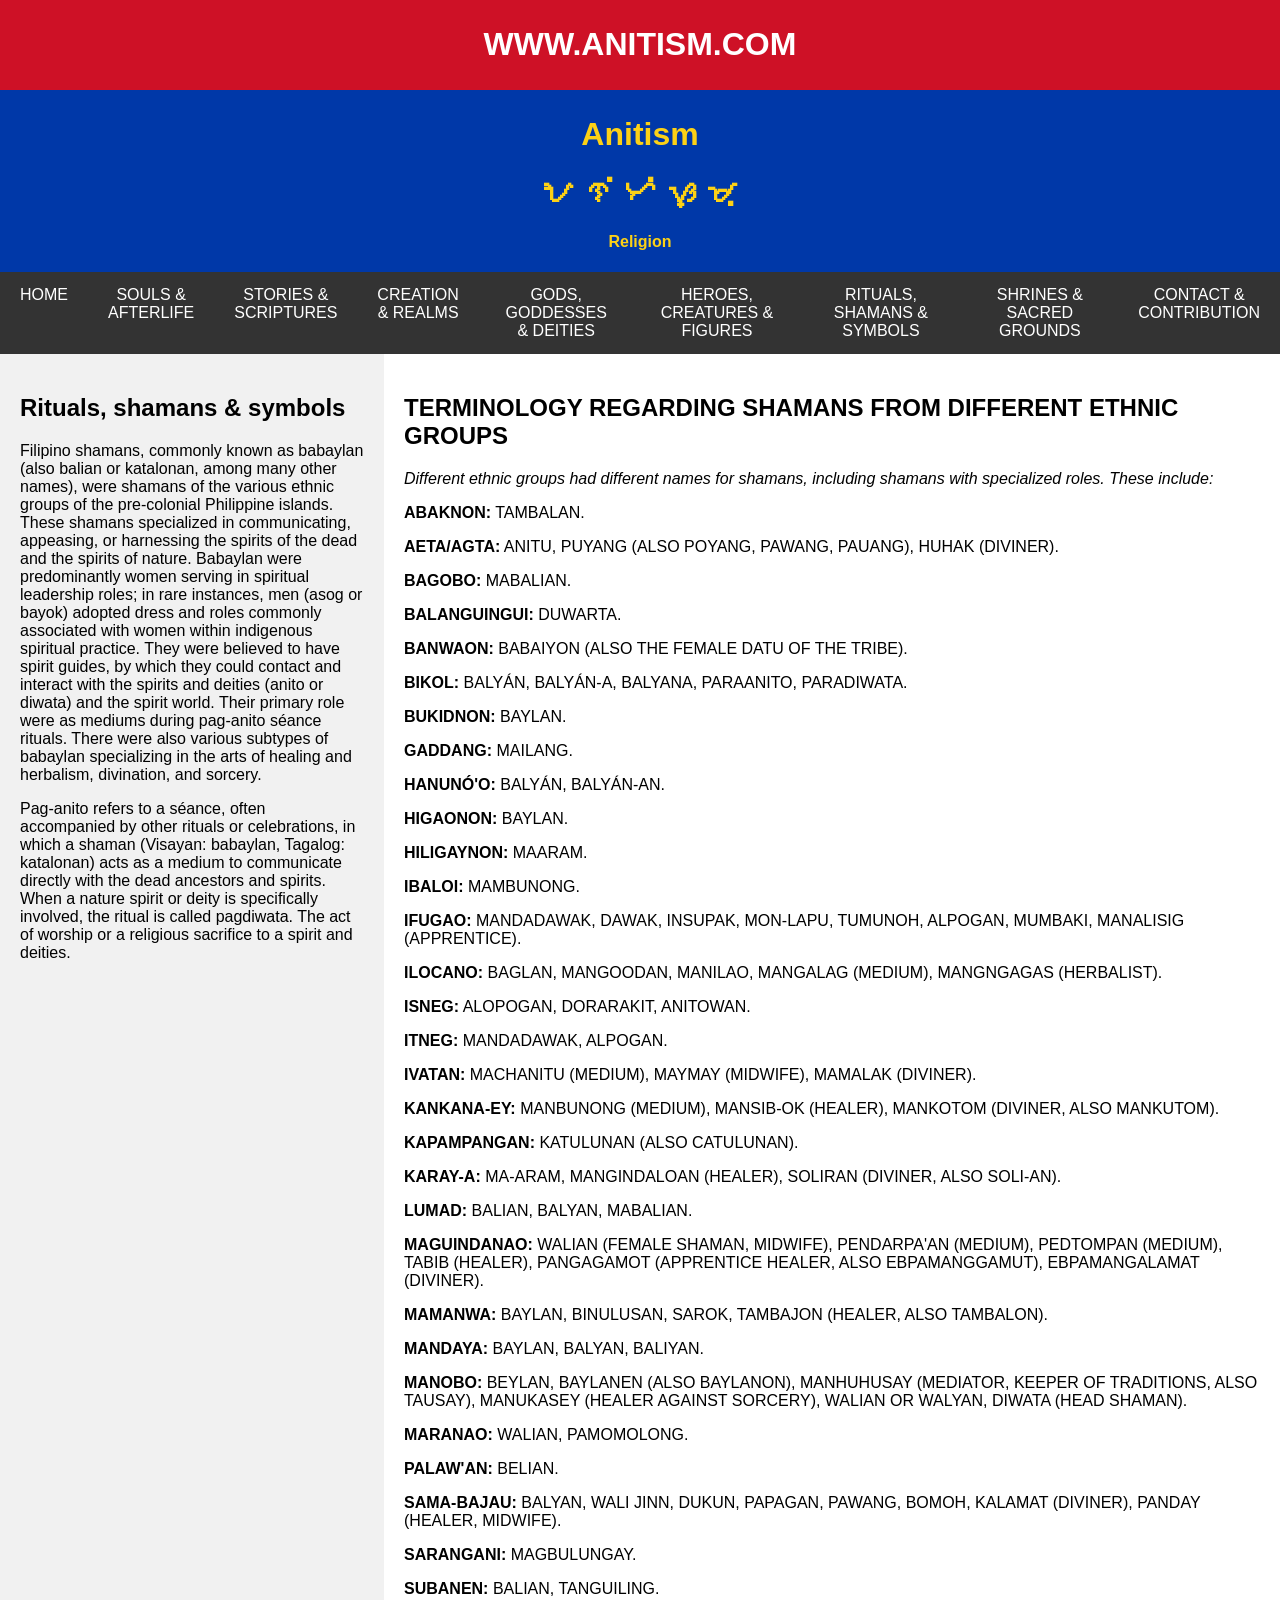
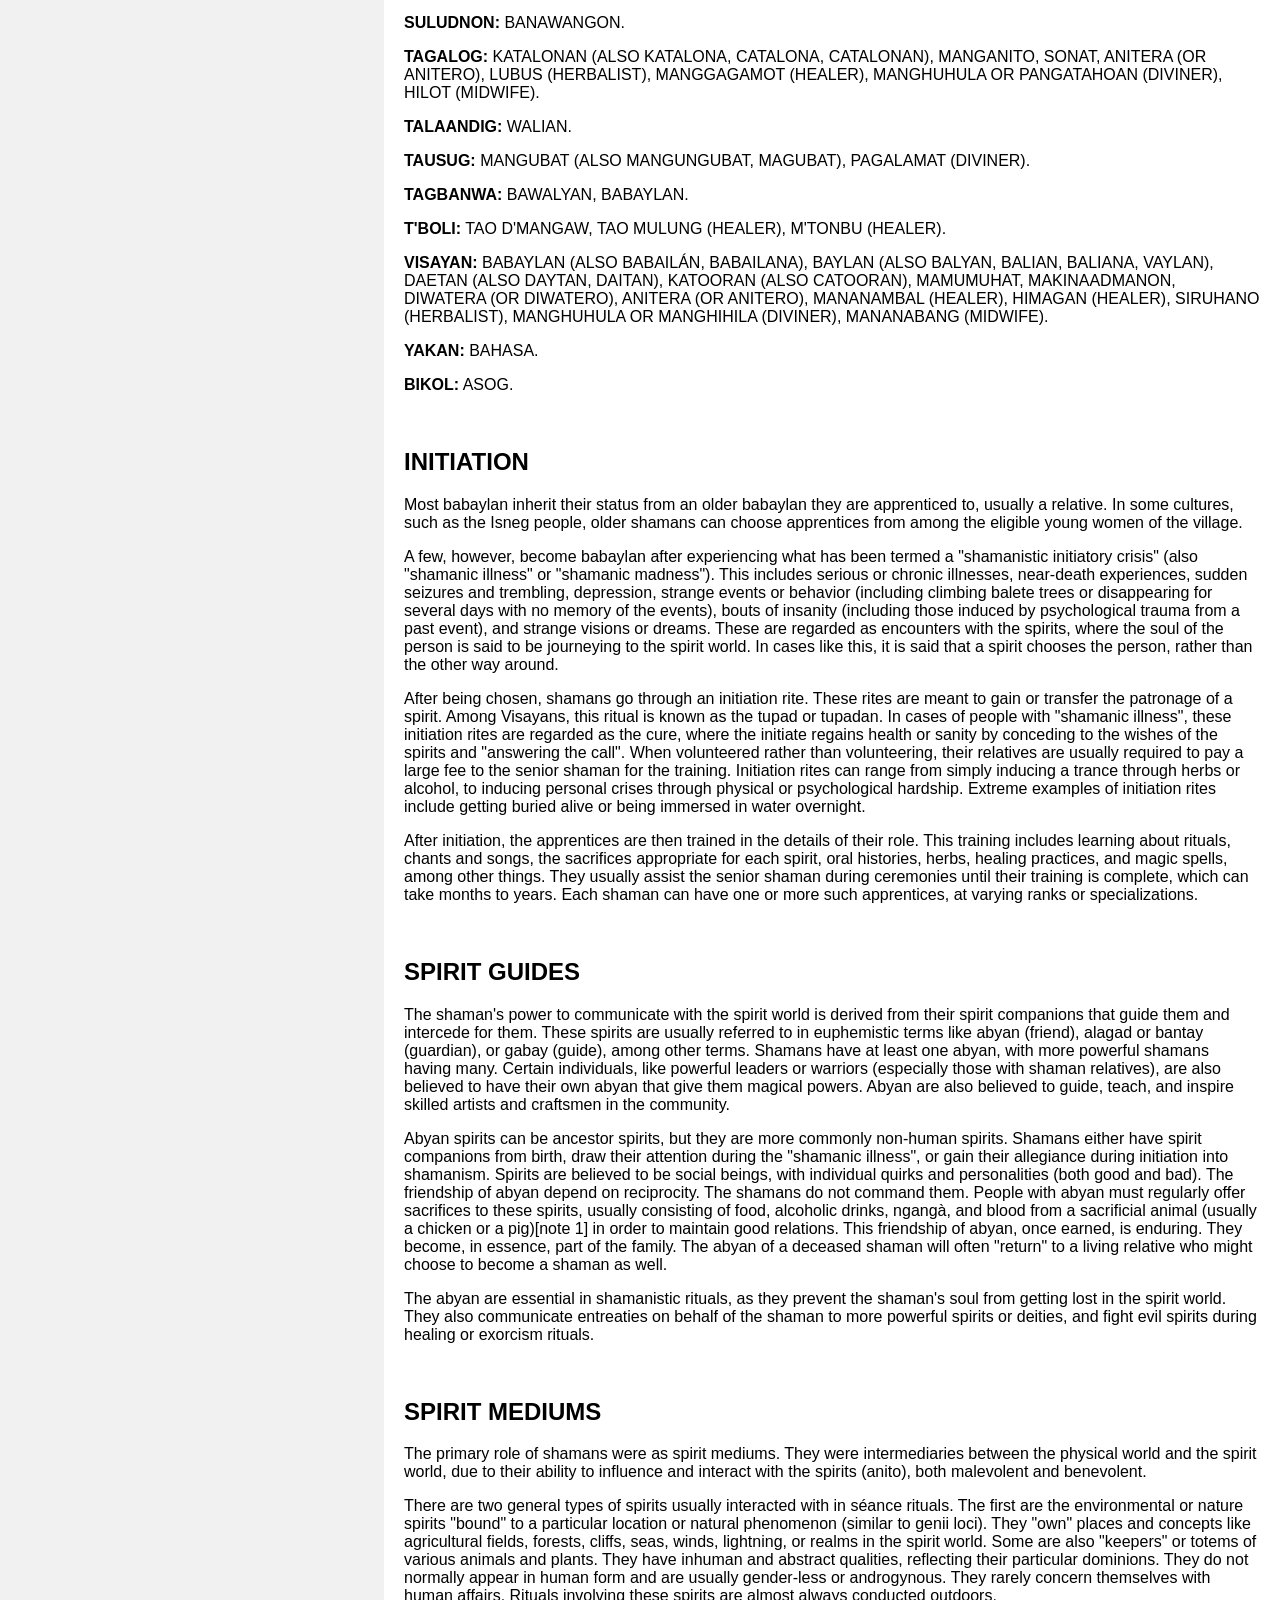
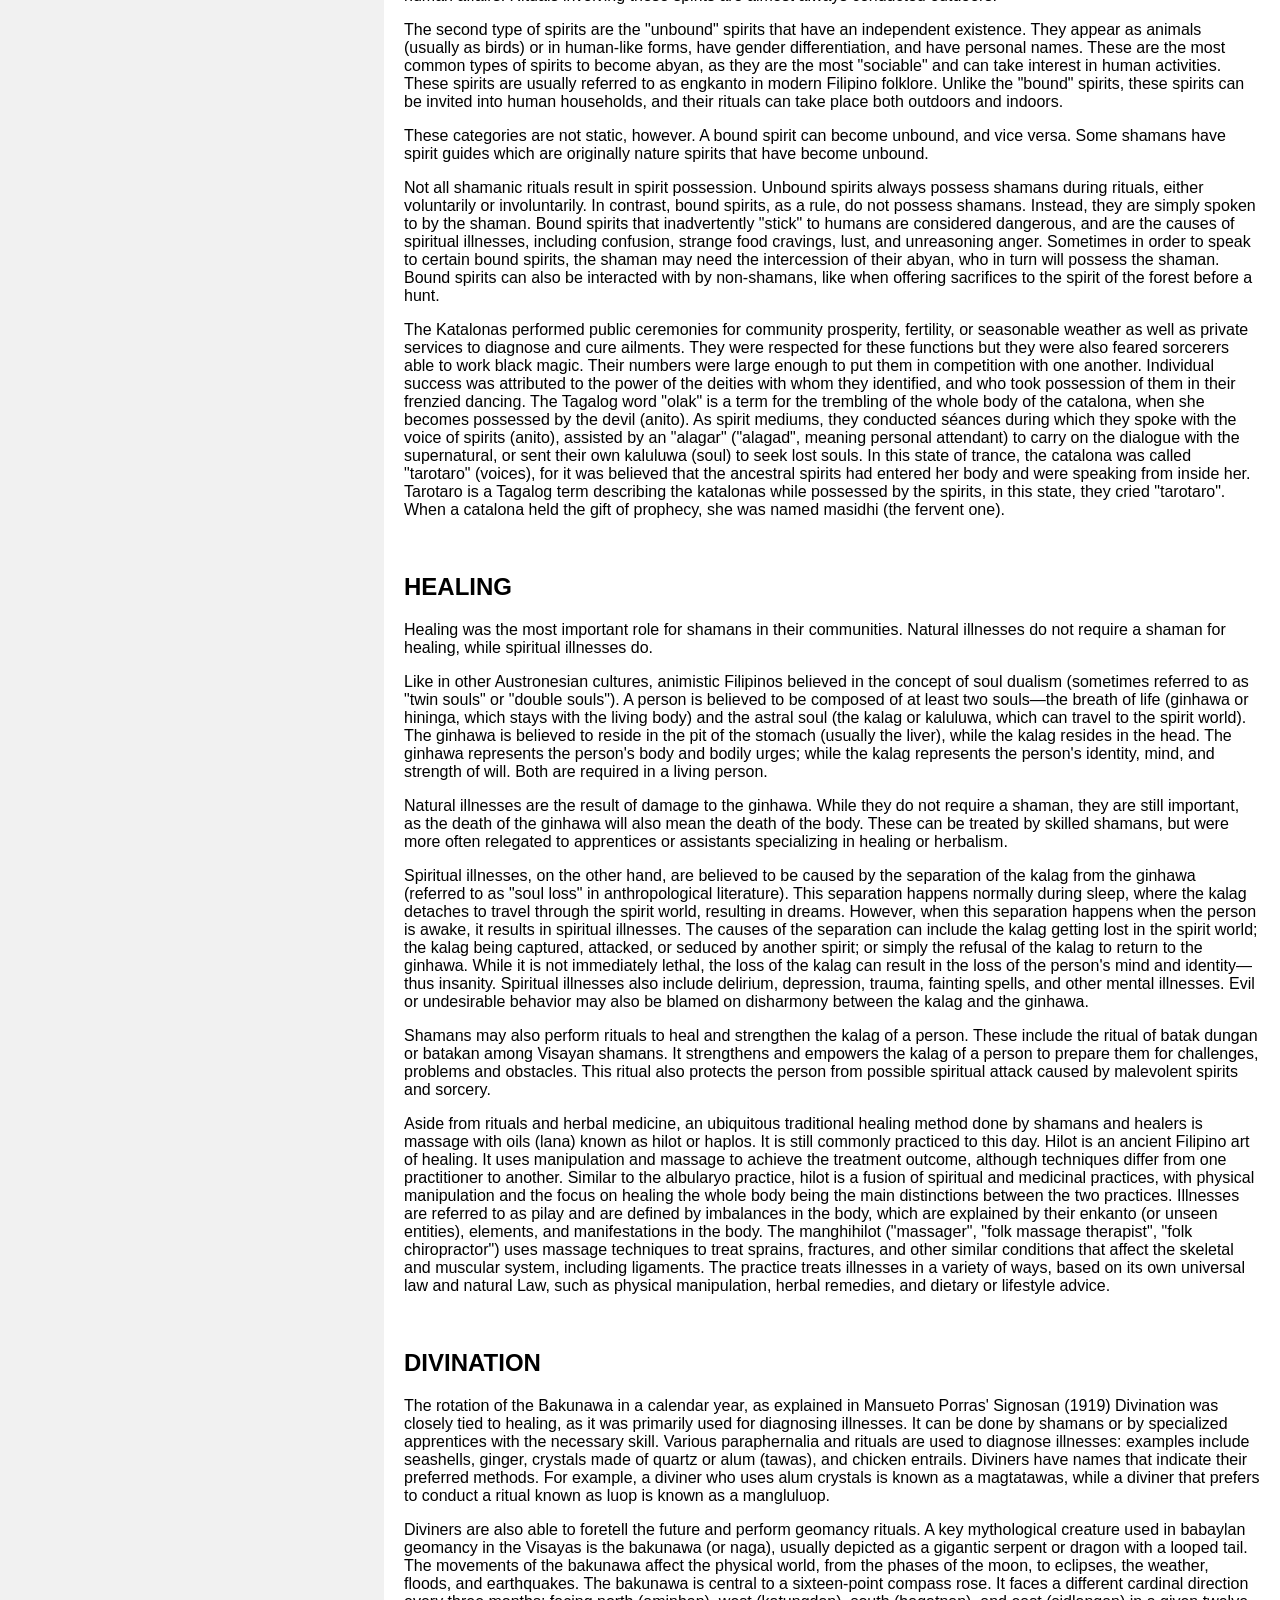
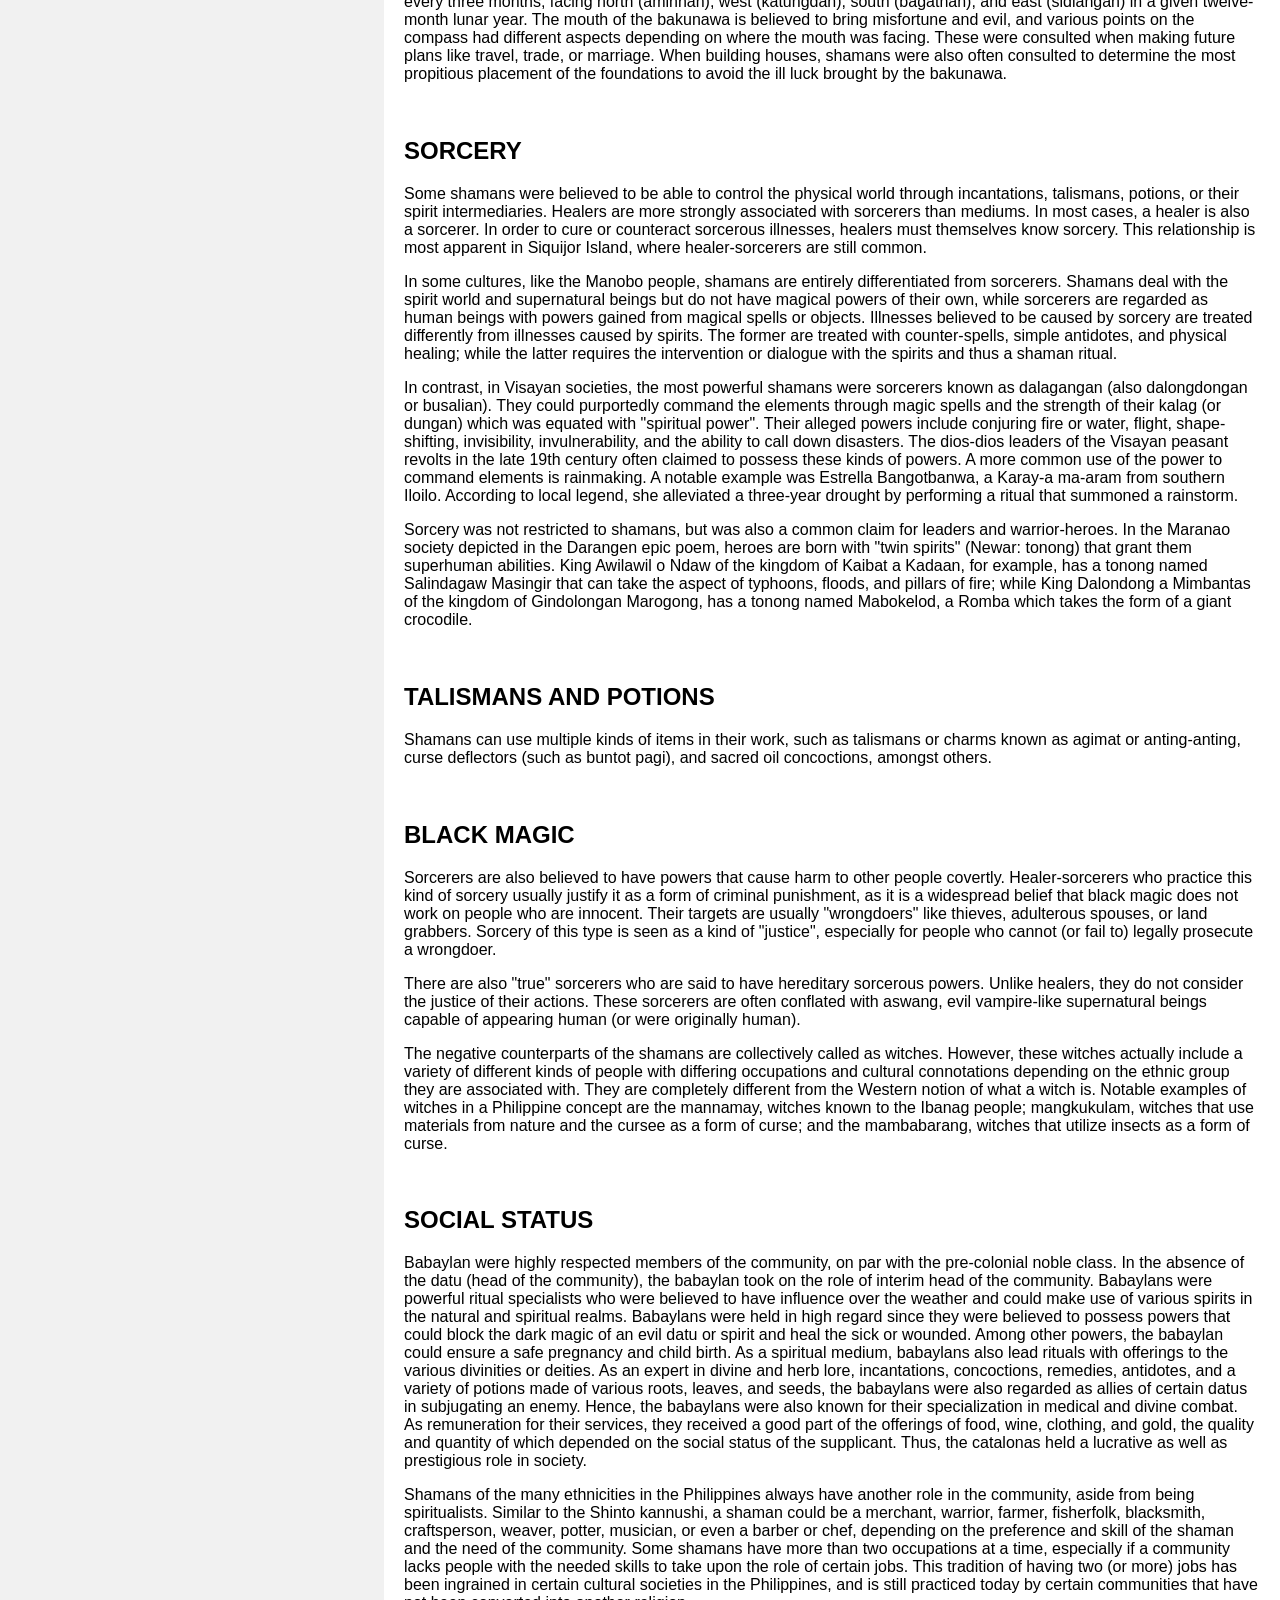
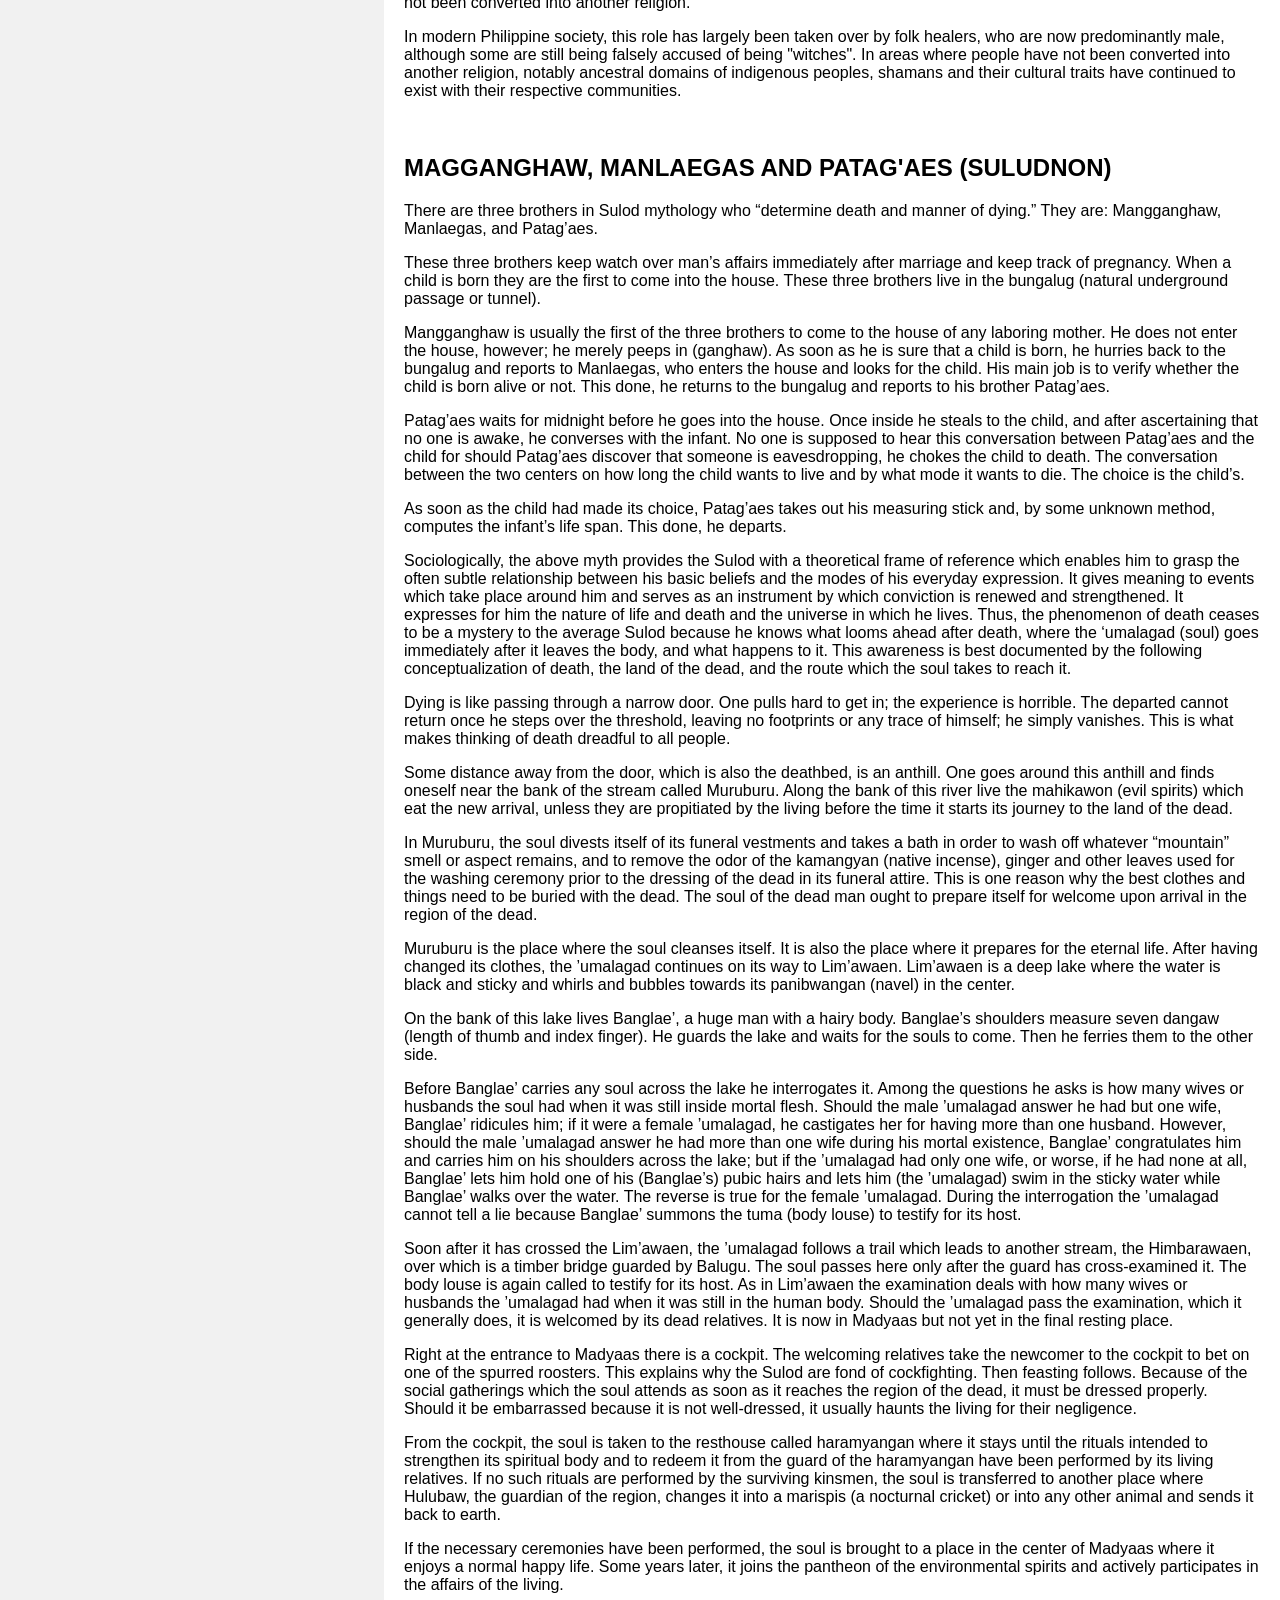
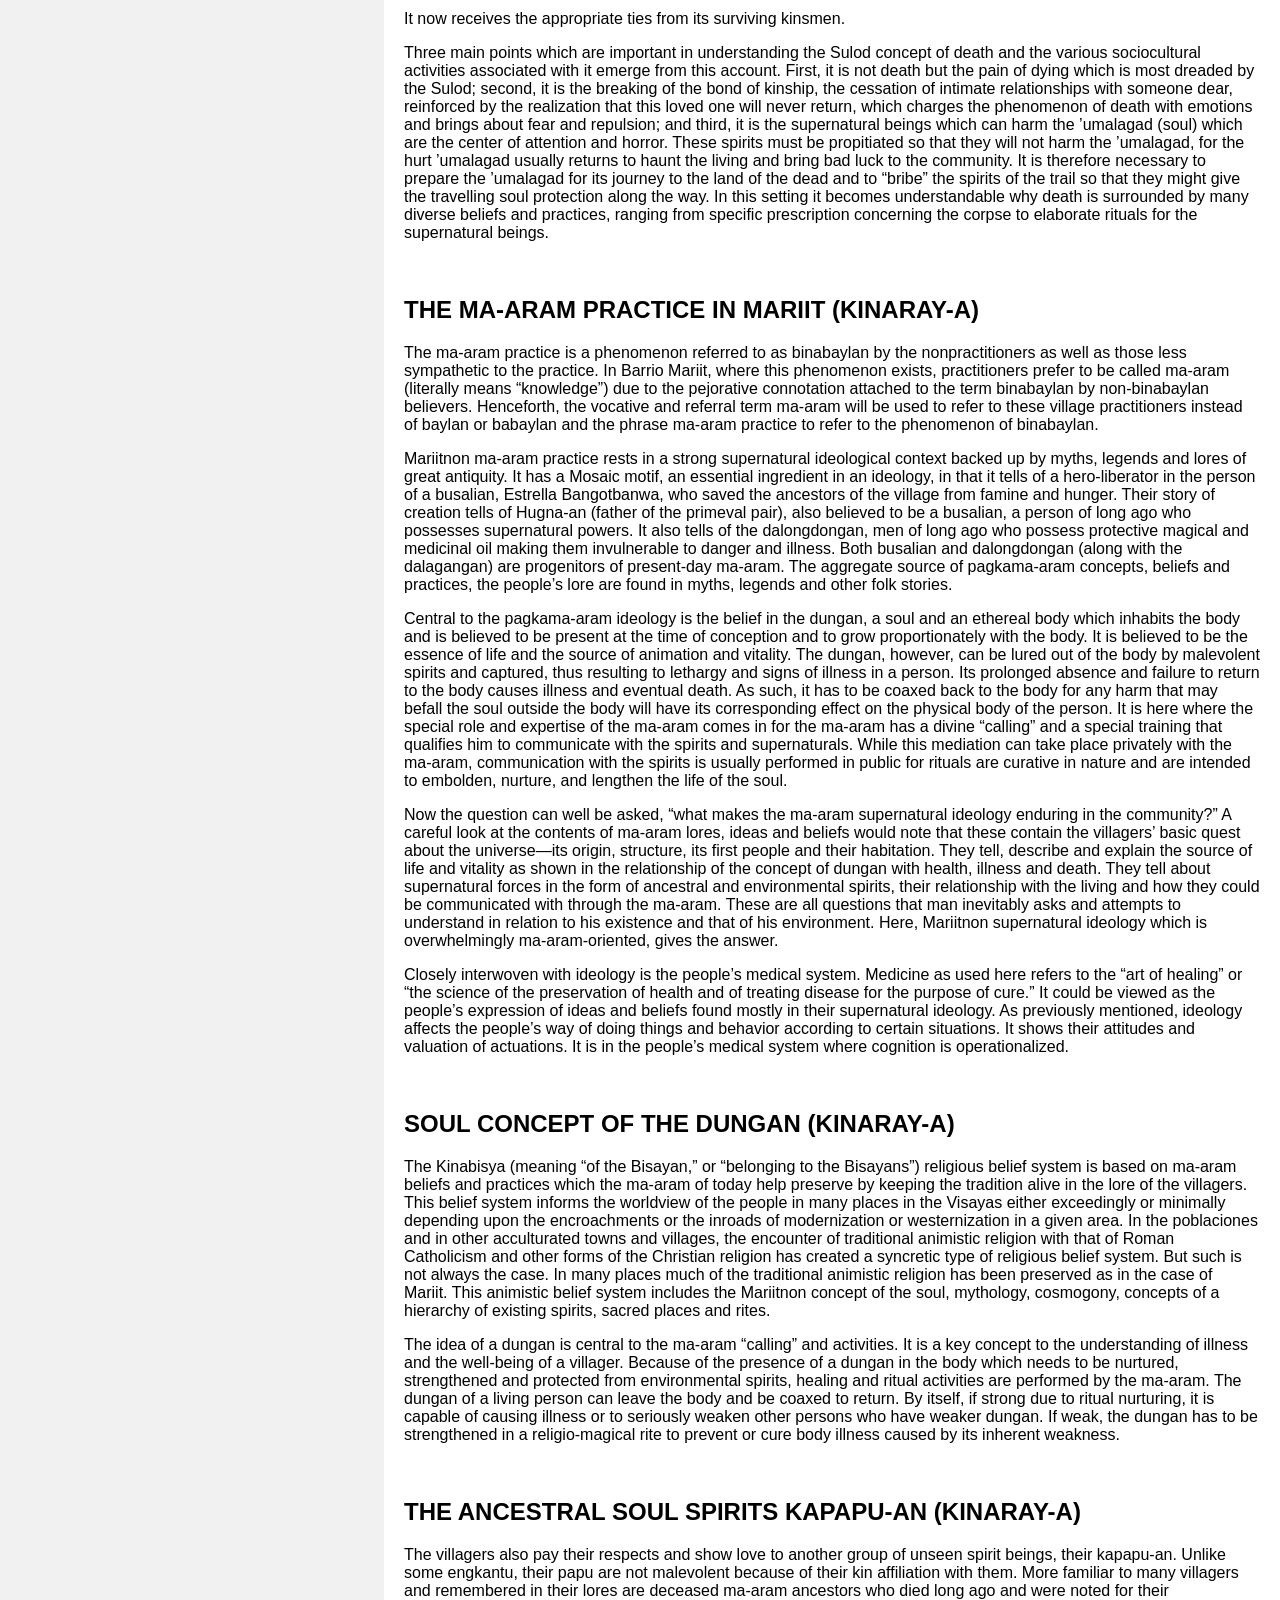
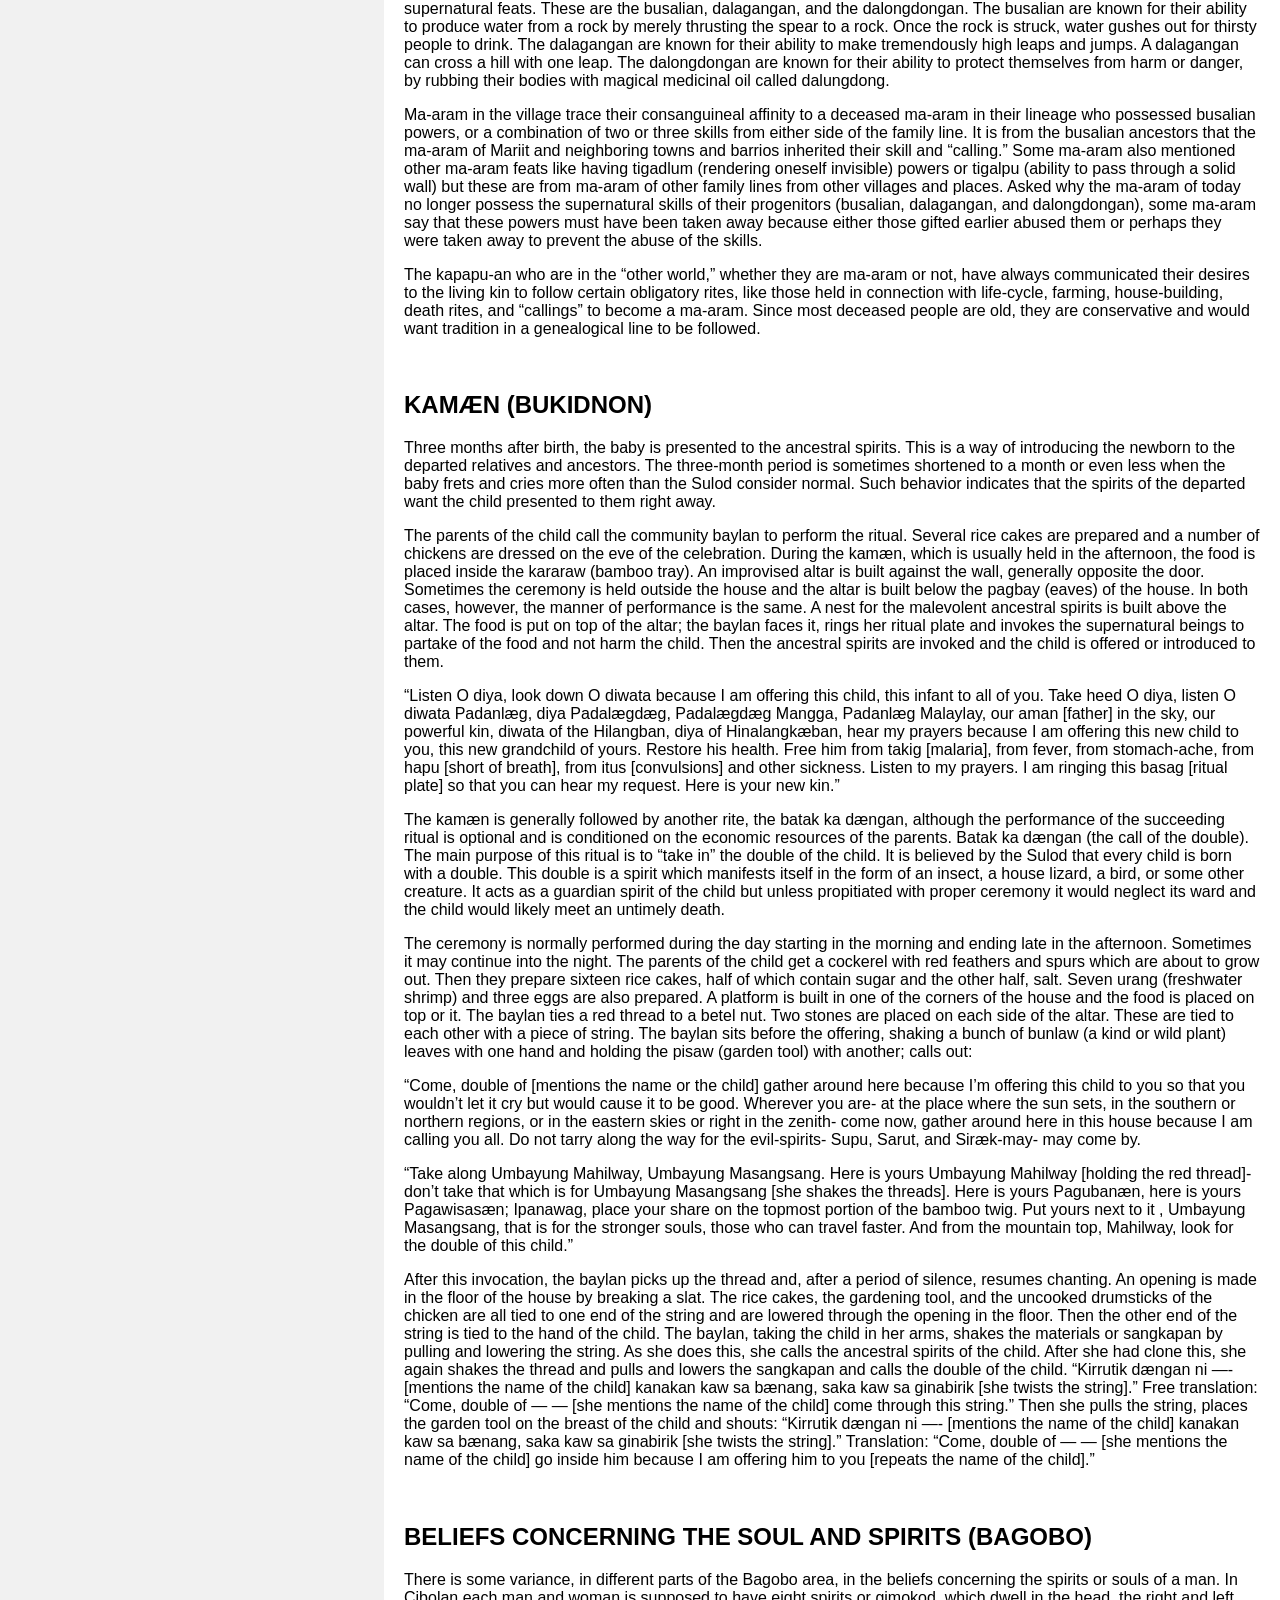
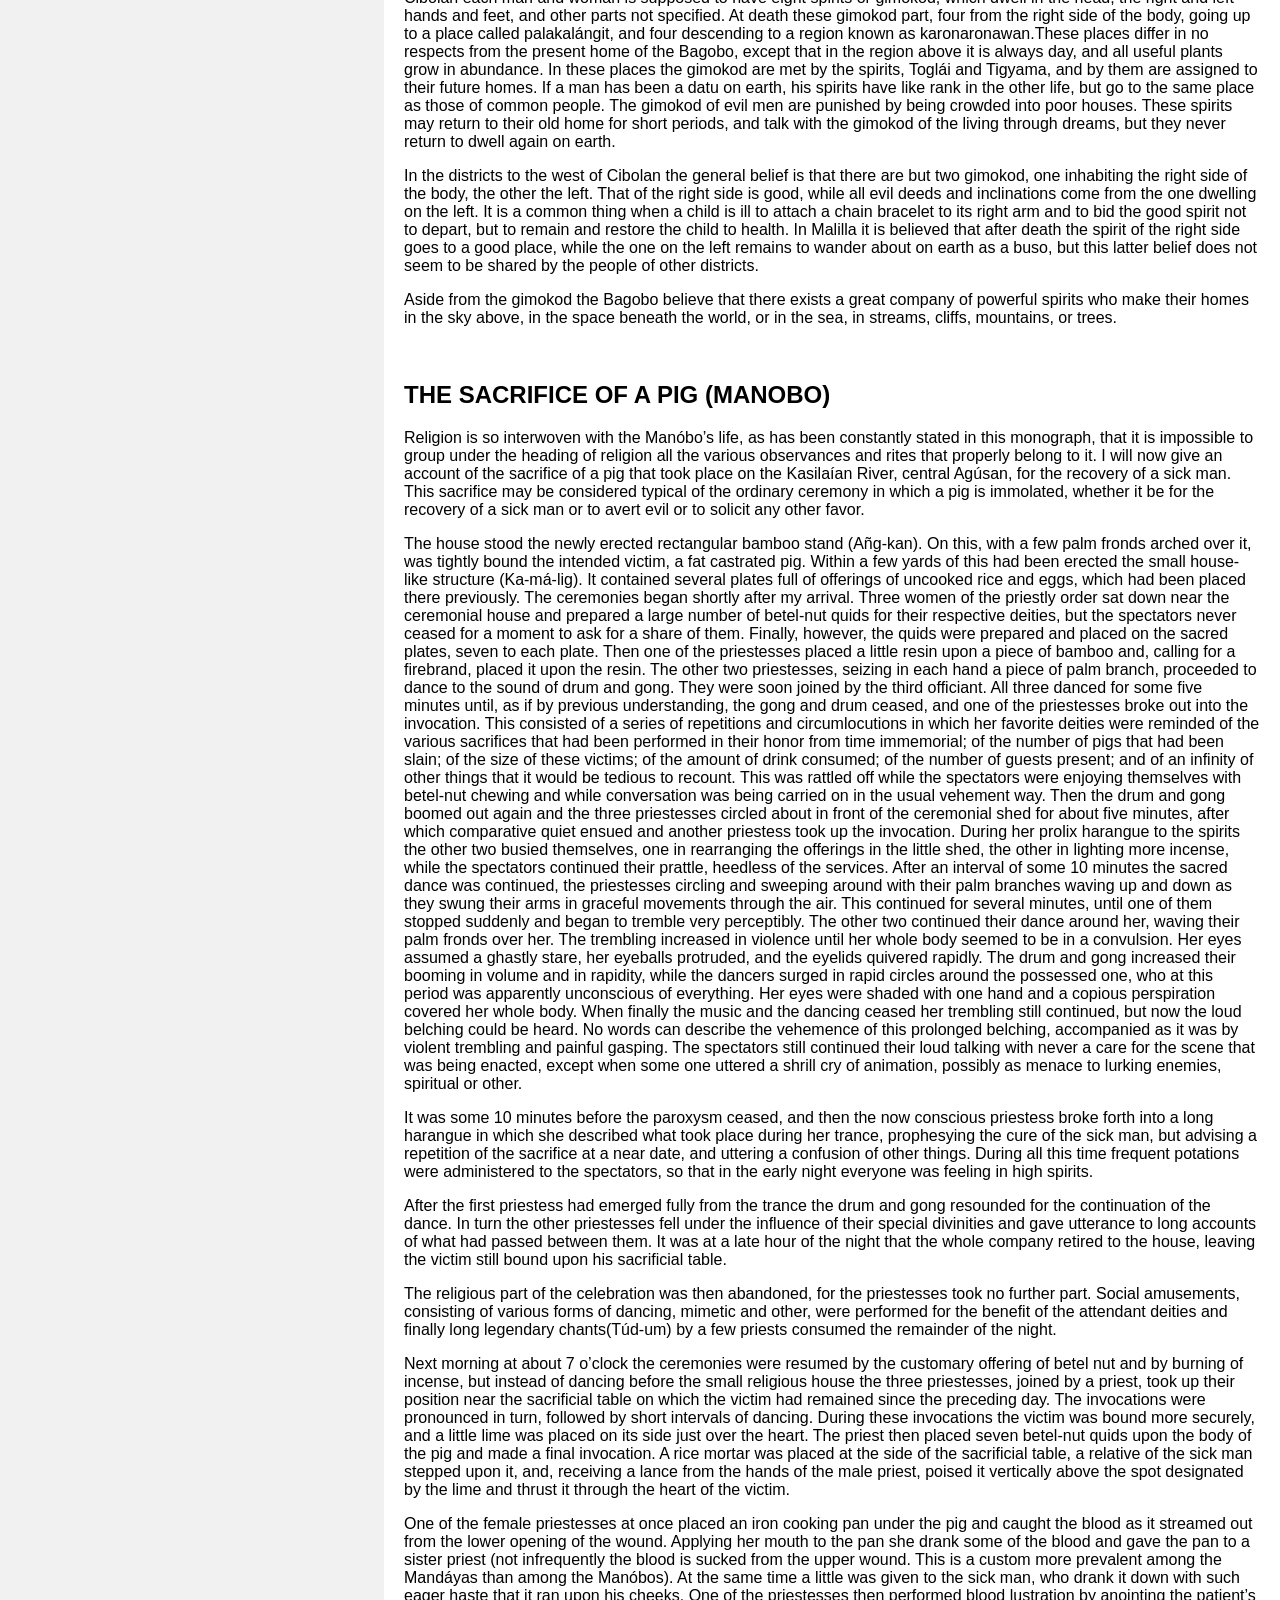
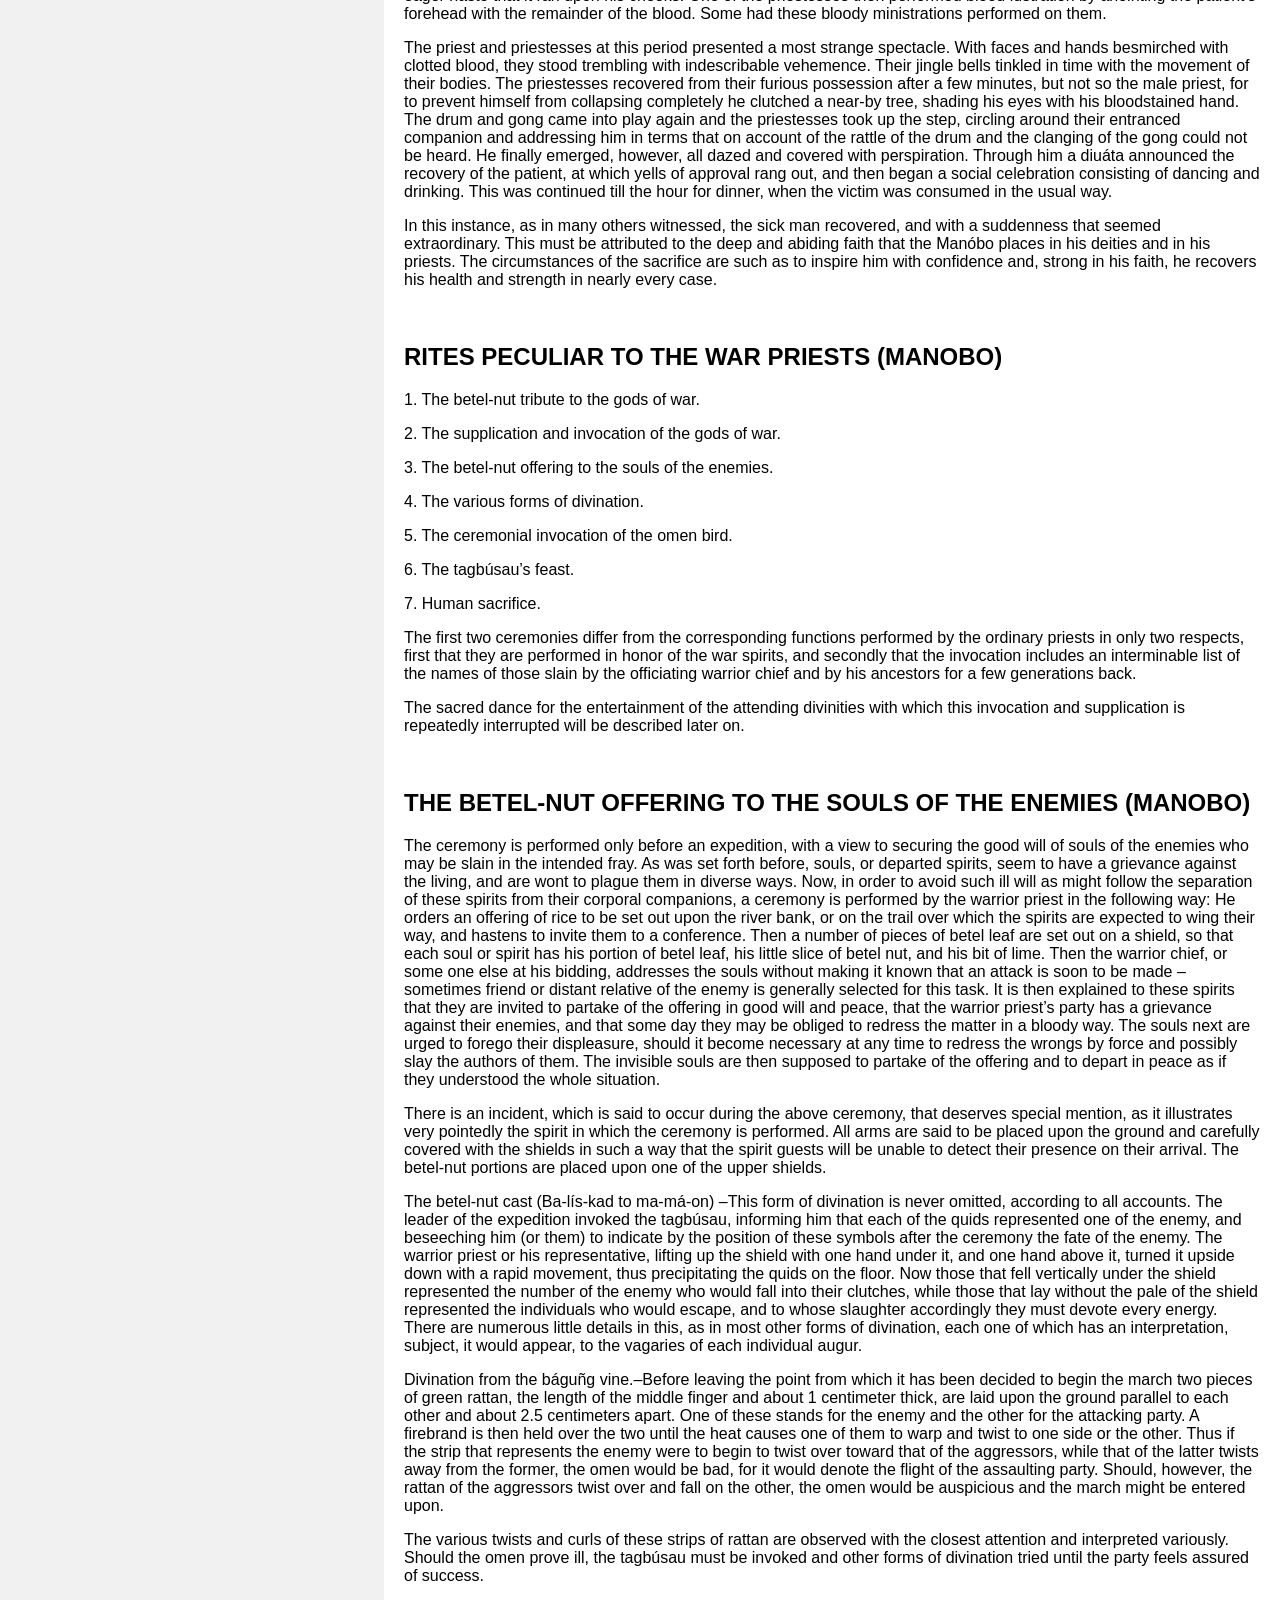
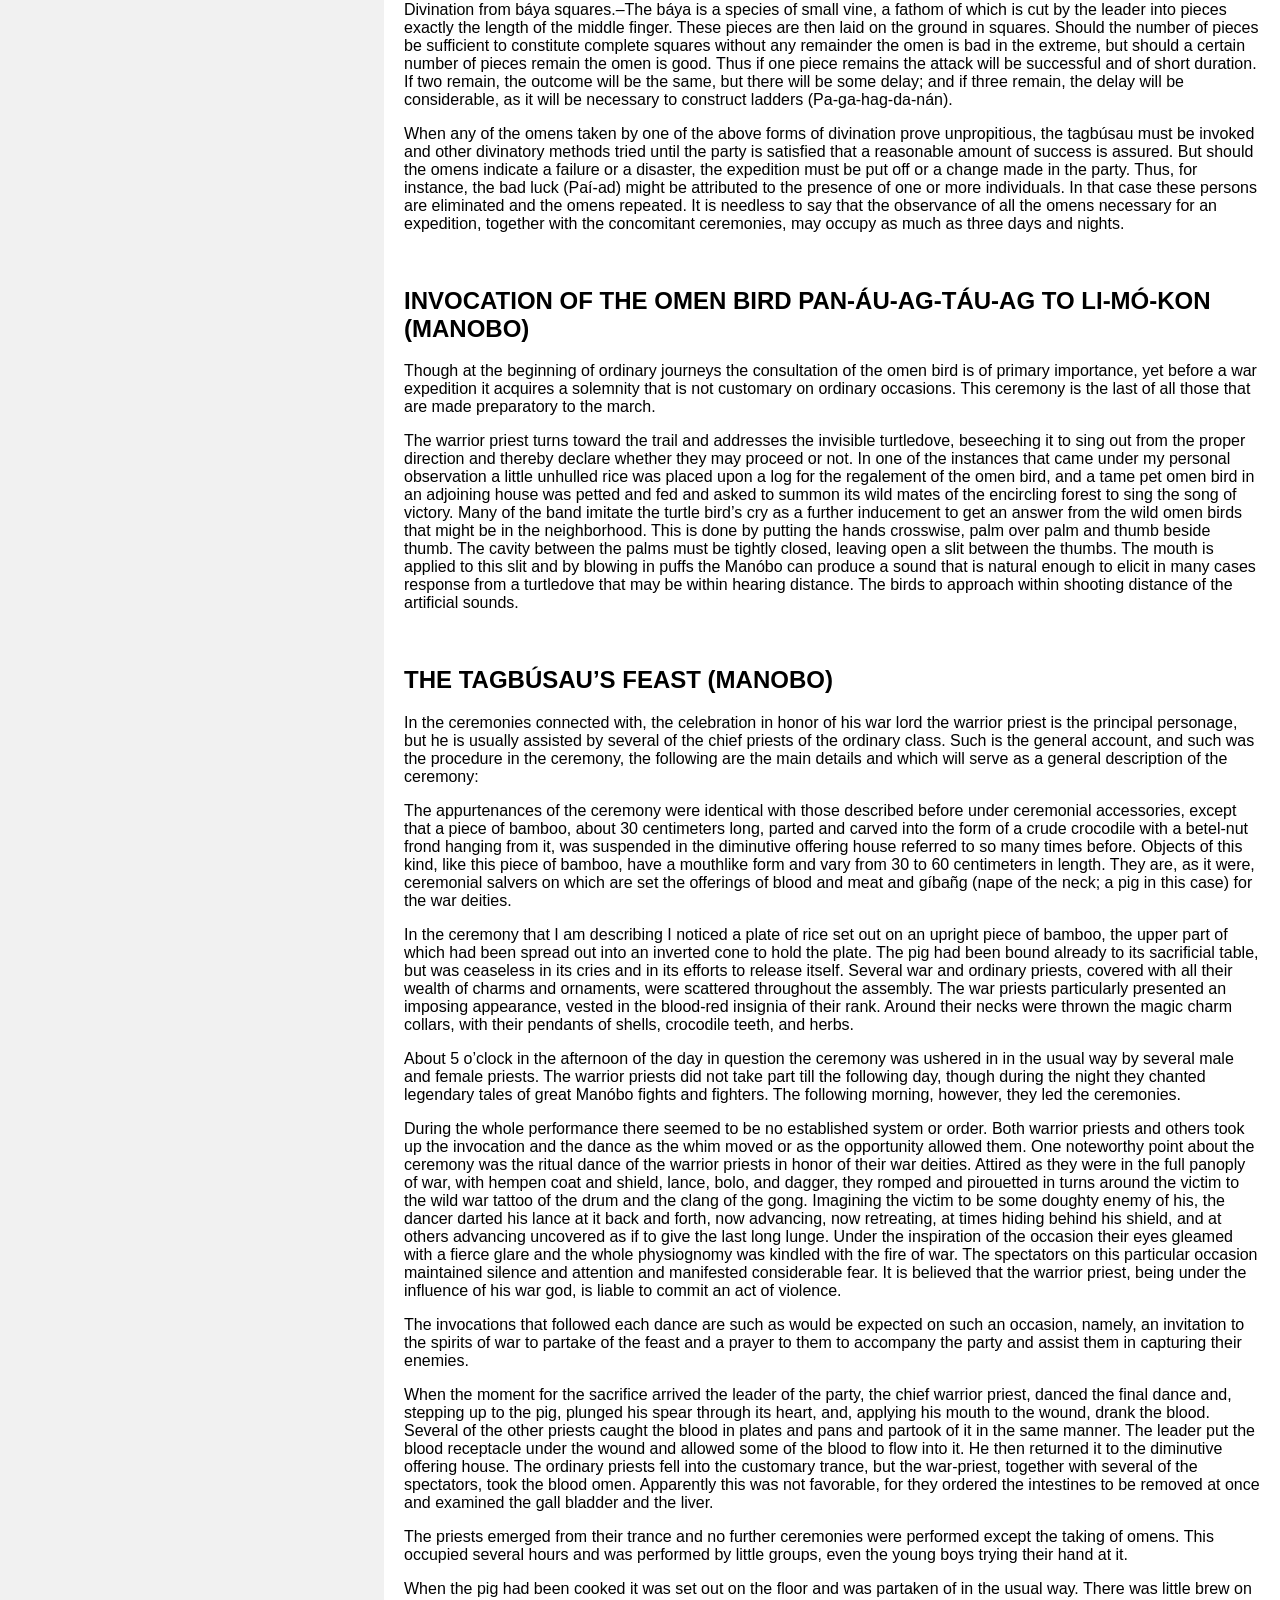
<file: ritualsshamansandsymbols.html>
<!DOCTYPE html>
<html>
<head>
<title>Anitism</title>
  <meta charset="UTF-8">
  <meta name="viewport" content="width=device-width, initial-scale=1">
  <meta name="description" content="Anitism">
  <meta name="keywords" content="anitism, anitism.com, anitismo.com">
  <meta name="author" content="Francis Brandon van Balkom">
  <link rel="stylesheet" href="style.css">
</head>
<body>

<!-- Note -->
<div style="background:#CE1126;color:white;padding:5px;text-align:center;">
  <h1>WWW.ANITISM.COM</h1>
</div>

<!-- Header -->
<header>
  <div style="color:#FCD116;">
    <h1>Anitism</h1>
    <p><h1>ᜀ ᜈᜒ ᜆᜒ ᜐ᜔ ᜋᜓ</h1></p>
    <p><b>Religion</b></p>
  </div>
</header>

<!-- Navigation Bar -->
<div class="navbar">
  <a href="index.html">HOME</a>
  <a href="soulsandafterlife.html">SOULS & AFTERLIFE</a>
  <a href="storiesandscriptures.html">STORIES & SCRIPTURES</a>
  <a href="creationandrealms.html">CREATION & REALMS</a>
  <a href="godsgoddessesanddeities.html">GODS, GODDESSES & DEITIES</a>
  <a href="heroescreaturesandfigures.html">HEROES, CREATURES & FIGURES</a>
  <a href="ritualsshamansandsymbols.html">RITUALS, SHAMANS & SYMBOLS</a>
  <a href="shrinesandsacredgrounds.html">SHRINES & SACRED GROUNDS</a>
  <a href="contactandcontribution.html">CONTACT & CONTRIBUTION</a>
</div>

<!-- Content Container Side -->
<div class="container">
  <div class="side">
    <h2>Rituals, shamans & symbols</h2>

    <p>Filipino shamans, commonly known as babaylan (also balian or katalonan, among many other names), were shamans of the various ethnic groups of the pre-colonial Philippine islands. These shamans specialized in communicating, appeasing, or harnessing the spirits of the dead and the spirits of nature. Babaylan were predominantly women serving in spiritual leadership roles; in rare instances, men (asog or bayok) adopted dress and roles commonly associated with women within indigenous spiritual practice. They were believed to have spirit guides, by which they could contact and interact with the spirits and deities (anito or diwata) and the spirit world. Their primary role were as mediums during pag-anito séance rituals. There were also various subtypes of babaylan specializing in the arts of healing and herbalism, divination, and sorcery.</p>

    <p>Pag-anito refers to a séance, often accompanied by other rituals or celebrations, in which a shaman (Visayan: babaylan, Tagalog: katalonan) acts as a medium to communicate directly with the dead ancestors and spirits. When a nature spirit or deity is specifically involved, the ritual is called pagdiwata. The act of worship or a religious sacrifice to a spirit and deities.</p>
    
  </div>

  <!-- Content Container Main-->
  <div class="main">
    
    <h2>TERMINOLOGY REGARDING SHAMANS FROM DIFFERENT ETHNIC GROUPS</h2>

    <p><i>Different ethnic groups had different names for shamans, including shamans with specialized roles. These include:</i></p>
    
    <p class="anitism"><b>Abaknon:</b>  tambalan.</p>
    <p class="anitism"><b>Aeta/Agta:</b>  anitu, puyang (also poyang, pawang, pauang), huhak (diviner).</p>
    <p class="anitism"><b>Bagobo:</b> mabalian.</p>
    <p class="anitism"><b>Balanguingui:</b> duwarta.</p>
    <p class="anitism"><b>Banwaon:</b> babaiyon (also the female datu of the tribe).</p>
    <p class="anitism"><b>Bikol:</b> balyán, balyán-a, balyana, paraanito, paradiwata.</p>
    <p class="anitism"><b>Bukidnon:</b> baylan.</p>
    <p class="anitism"><b>Gaddang:</b> mailang.</p>
    <p class="anitism"><b>Hanunó'o:</b> balyán, balyán-an.</p>
    <p class="anitism"><b>Higaonon:</b> baylan.</p>
    <p class="anitism"><b>Hiligaynon:</b> maaram.</p>
    <p class="anitism"><b>Ibaloi:</b> mambunong.</p>
    <p class="anitism"><b>Ifugao:</b> mandadawak, dawak, insupak, mon-lapu, tumunoh, alpogan, mumbaki, manalisig (apprentice).</p>
    <p class="anitism"><b>Ilocano:</b> baglan, mangoodan, manilao, mangalag (medium), mangngagas (herbalist).</p>
    <p class="anitism"><b>Isneg:</b> alopogan, dorarakit, anitowan.</p>
    <p class="anitism"><b>Itneg:</b> mandadawak, alpogan.</p>
    <p class="anitism"><b>Ivatan:</b> machanitu (medium), maymay (midwife), mamalak (diviner).</p>
    <p class="anitism"><b>Kankana-ey:</b> manbunong (medium), mansib-ok (healer), mankotom (diviner, also mankutom).</p>
    <p class="anitism"><b>Kapampangan:</b> katulunan (also catulunan).</p>
    <p class="anitism"><b>Karay-a:</b> ma-aram, mangindaloan (healer), soliran (diviner, also soli-an).</p>
    <p class="anitism"><b>Lumad:</b> balian, balyan, mabalian.</p>
    <p class="anitism"><b>Maguindanao:</b> walian (female shaman, midwife), pendarpa'an (medium), pedtompan (medium), tabib (healer), pangagamot (apprentice healer, also ebpamanggamut), ebpamangalamat (diviner).</p>
    <p class="anitism"><b>Mamanwa:</b> baylan, binulusan, sarok, tambajon (healer, also tambalon).</p>
    <p class="anitism"><b>Mandaya:</b> baylan, balyan, baliyan.</p>
    <p class="anitism"><b>Manobo:</b> beylan, baylanen (also baylanon), manhuhusay (mediator, keeper of traditions, also tausay), manukasey (healer against sorcery), walian or walyan, diwata (head shaman).</p>
    <p class="anitism"><b>Maranao:</b> walian, pamomolong.</p>
    <p class="anitism"><b>Palaw'an:</b> belian.</p>
    <p class="anitism"><b>Sama-Bajau:</b> balyan, wali jinn, dukun, papagan, pawang, bomoh, kalamat (diviner), panday (healer, midwife).</p>
    <p class="anitism"><b>Sarangani:</b> magbulungay.</p>
    <p class="anitism"><b>Subanen:</b> balian, tanguiling.</p>
    <p class="anitism"><b>Suludnon:</b> banawangon.</p>
    <p class="anitism"><b>Tagalog:</b> katalonan (also katalona, catalona, catalonan), manganito, sonat, anitera (or anitero), lubus (herbalist), manggagamot (healer), manghuhula or pangatahoan (diviner), hilot (midwife).</p>
    <p class="anitism"><b>Talaandig:</b> walian.</p>
    <p class="anitism"><b>Tausug:</b> mangubat (also mangungubat, magubat), pagalamat (diviner).</p>
    <p class="anitism"><b>Tagbanwa:</b> bawalyan, babaylan.</p>
    <p class="anitism"><b>T'boli:</b> tao d'mangaw, tao mulung (healer), m'tonbu (healer).</p>
    <p class="anitism"><b>Visayan:</b> babaylan (also babailán, babailana), baylan (also balyan, balian, baliana, vaylan), daetan (also daytan, daitan), katooran (also catooran), mamumuhat, makinaadmanon, diwatera (or diwatero), anitera (or anitero), mananambal (healer), himagan (healer), siruhano (herbalist), manghuhula or manghihila (diviner), mananabang (midwife).</p>
    <p class="anitism"><b>Yakan:</b> bahasa.</p>
    <p class="anitism"><b>Bikol:</b> asog.</p>

    <br>

    <h2>INITIATION</h2>

    <p>Most babaylan inherit their status from an older babaylan they are apprenticed to, usually a relative. In some cultures, such as the Isneg people, older shamans can choose apprentices from among the eligible young women of the village.</p>
    
    <p>A few, however, become babaylan after experiencing what has been termed a "shamanistic initiatory crisis" (also "shamanic illness" or "shamanic madness"). This includes serious or chronic illnesses, near-death experiences, sudden seizures and trembling, depression, strange events or behavior (including climbing balete trees or disappearing for several days with no memory of the events), bouts of insanity (including those induced by psychological trauma from a past event), and strange visions or dreams. These are regarded as encounters with the spirits, where the soul of the person is said to be journeying to the spirit world. In cases like this, it is said that a spirit chooses the person, rather than the other way around.</p>
    
    <p>After being chosen, shamans go through an initiation rite. These rites are meant to gain or transfer the patronage of a spirit. Among Visayans, this ritual is known as the tupad or tupadan. In cases of people with "shamanic illness", these initiation rites are regarded as the cure, where the initiate regains health or sanity by conceding to the wishes of the spirits and "answering the call". When volunteered rather than volunteering, their relatives are usually required to pay a large fee to the senior shaman for the training. Initiation rites can range from simply inducing a trance through herbs or alcohol, to inducing personal crises through physical or psychological hardship. Extreme examples of initiation rites include getting buried alive or being immersed in water overnight.</p>
    
    <p>After initiation, the apprentices are then trained in the details of their role. This training includes learning about rituals, chants and songs, the sacrifices appropriate for each spirit, oral histories, herbs, healing practices, and magic spells, among other things. They usually assist the senior shaman during ceremonies until their training is complete, which can take months to years. Each shaman can have one or more such apprentices, at varying ranks or specializations.</p>

    <br>

    <h2>SPIRIT GUIDES</h2>

    <p>The shaman's power to communicate with the spirit world is derived from their spirit companions that guide them and intercede for them. These spirits are usually referred to in euphemistic terms like abyan (friend), alagad or bantay (guardian), or gabay (guide), among other terms. Shamans have at least one abyan, with more powerful shamans having many. Certain individuals, like powerful leaders or warriors (especially those with shaman relatives), are also believed to have their own abyan that give them magical powers. Abyan are also believed to guide, teach, and inspire skilled artists and craftsmen in the community.</p>
    
    <p>Abyan spirits can be ancestor spirits, but they are more commonly non-human spirits. Shamans either have spirit companions from birth, draw their attention during the "shamanic illness", or gain their allegiance during initiation into shamanism. Spirits are believed to be social beings, with individual quirks and personalities (both good and bad). The friendship of abyan depend on reciprocity. The shamans do not command them. People with abyan must regularly offer sacrifices to these spirits, usually consisting of food, alcoholic drinks, ngangà, and blood from a sacrificial animal (usually a chicken or a pig)[note 1] in order to maintain good relations. This friendship of abyan, once earned, is enduring. They become, in essence, part of the family. The abyan of a deceased shaman will often "return" to a living relative who might choose to become a shaman as well.</p>
    
    <p>The abyan are essential in shamanistic rituals, as they prevent the shaman's soul from getting lost in the spirit world. They also communicate entreaties on behalf of the shaman to more powerful spirits or deities, and fight evil spirits during healing or exorcism rituals.</p>

    <br>

    <h2>SPIRIT MEDIUMS</h2>

    <p>The primary role of shamans were as spirit mediums. They were intermediaries between the physical world and the spirit world, due to their ability to influence and interact with the spirits (anito), both malevolent and benevolent.</p>
    
    <p>There are two general types of spirits usually interacted with in séance rituals. The first are the environmental or nature spirits "bound" to a particular location or natural phenomenon (similar to genii loci). They "own" places and concepts like agricultural fields, forests, cliffs, seas, winds, lightning, or realms in the spirit world. Some are also "keepers" or totems of various animals and plants. They have inhuman and abstract qualities, reflecting their particular dominions. They do not normally appear in human form and are usually gender-less or androgynous. They rarely concern themselves with human affairs. Rituals involving these spirits are almost always conducted outdoors.</p>
    
    <p>The second type of spirits are the "unbound" spirits that have an independent existence. They appear as animals (usually as birds) or in human-like forms, have gender differentiation, and have personal names. These are the most common types of spirits to become abyan, as they are the most "sociable" and can take interest in human activities. These spirits are usually referred to as engkanto in modern Filipino folklore. Unlike the "bound" spirits, these spirits can be invited into human households, and their rituals can take place both outdoors and indoors.</p>
    
    <p>These categories are not static, however. A bound spirit can become unbound, and vice versa. Some shamans have spirit guides which are originally nature spirits that have become unbound.</p>
    
    <p>Not all shamanic rituals result in spirit possession. Unbound spirits always possess shamans during rituals, either voluntarily or involuntarily. In contrast, bound spirits, as a rule, do not possess shamans. Instead, they are simply spoken to by the shaman. Bound spirits that inadvertently "stick" to humans are considered dangerous, and are the causes of spiritual illnesses, including confusion, strange food cravings, lust, and unreasoning anger. Sometimes in order to speak to certain bound spirits, the shaman may need the intercession of their abyan, who in turn will possess the shaman. Bound spirits can also be interacted with by non-shamans, like when offering sacrifices to the spirit of the forest before a hunt.</p>
    
    <p>The Katalonas performed public ceremonies for community prosperity, fertility, or seasonable weather as well as private services to diagnose and cure ailments. They were respected for these functions but they were also feared sorcerers able to work black magic. Their numbers were large enough to put them in competition with one another. Individual success was attributed to the power of the deities with whom they identified, and who took possession of them in their frenzied dancing. The Tagalog word "olak" is a term for the trembling of the whole body of the catalona, when she becomes possessed by the devil (anito). As spirit mediums, they conducted séances during which they spoke with the voice of spirits (anito), assisted by an "alagar" ("alagad", meaning personal attendant) to carry on the dialogue with the supernatural, or sent their own kaluluwa (soul) to seek lost souls. In this state of trance, the catalona was called "tarotaro" (voices), for it was believed that the ancestral spirits had entered her body and were speaking from inside her. Tarotaro is a Tagalog term describing the katalonas while possessed by the spirits, in this state, they cried "tarotaro". When a catalona held the gift of prophecy, she was named masidhi (the fervent one).</p>

    <br>

    <h2>HEALING</h2>

    <p>Healing was the most important role for shamans in their communities. Natural illnesses do not require a shaman for healing, while spiritual illnesses do.</p>
    
    <p>Like in other Austronesian cultures, animistic Filipinos believed in the concept of soul dualism (sometimes referred to as "twin souls" or "double souls"). A person is believed to be composed of at least two souls—the breath of life (ginhawa or hininga, which stays with the living body) and the astral soul (the kalag or kaluluwa, which can travel to the spirit world). The ginhawa is believed to reside in the pit of the stomach (usually the liver), while the kalag resides in the head. The ginhawa represents the person's body and bodily urges; while the kalag represents the person's identity, mind, and strength of will. Both are required in a living person.</p>
    
    <p>Natural illnesses are the result of damage to the ginhawa. While they do not require a shaman, they are still important, as the death of the ginhawa will also mean the death of the body. These can be treated by skilled shamans, but were more often relegated to apprentices or assistants specializing in healing or herbalism.</p>
    
    <p>Spiritual illnesses, on the other hand, are believed to be caused by the separation of the kalag from the ginhawa (referred to as "soul loss" in anthropological literature). This separation happens normally during sleep, where the kalag detaches to travel through the spirit world, resulting in dreams. However, when this separation happens when the person is awake, it results in spiritual illnesses. The causes of the separation can include the kalag getting lost in the spirit world; the kalag being captured, attacked, or seduced by another spirit; or simply the refusal of the kalag to return to the ginhawa. While it is not immediately lethal, the loss of the kalag can result in the loss of the person's mind and identity—thus insanity. Spiritual illnesses also include delirium, depression, trauma, fainting spells, and other mental illnesses. Evil or undesirable behavior may also be blamed on disharmony between the kalag and the ginhawa.</p>
    
    <p>Shamans may also perform rituals to heal and strengthen the kalag of a person. These include the ritual of batak dungan or batakan among Visayan shamans. It strengthens and empowers the kalag of a person to prepare them for challenges, problems and obstacles. This ritual also protects the person from possible spiritual attack caused by malevolent spirits and sorcery.</p>
    
    <p>Aside from rituals and herbal medicine, an ubiquitous traditional healing method done by shamans and healers is massage with oils (lana) known as hilot or haplos. It is still commonly practiced to this day. Hilot is an ancient Filipino art of healing. It uses manipulation and massage to achieve the treatment outcome, although techniques differ from one practitioner to another. Similar to the albularyo practice, hilot is a fusion of spiritual and medicinal practices, with physical manipulation and the focus on healing the whole body being the main distinctions between the two practices. Illnesses are referred to as pilay and are defined by imbalances in the body, which are explained by their enkanto (or unseen entities), elements, and manifestations in the body. The manghihilot ("massager", "folk massage therapist", "folk chiropractor") uses massage techniques to treat sprains, fractures, and other similar conditions that affect the skeletal and muscular system, including ligaments. The practice treats illnesses in a variety of ways, based on its own universal law and natural Law, such as physical manipulation, herbal remedies, and dietary or lifestyle advice.</p>
    
    <br>
    
    <h2>DIVINATION</h2>
    
    <p>The rotation of the Bakunawa in a calendar year, as explained in Mansueto Porras' Signosan (1919)
    Divination was closely tied to healing, as it was primarily used for diagnosing illnesses. It can be done by shamans or by specialized apprentices with the necessary skill. Various paraphernalia and rituals are used to diagnose illnesses: examples include seashells, ginger, crystals made of quartz or alum (tawas), and chicken entrails. Diviners have names that indicate their preferred methods. For example, a diviner who uses alum crystals is known as a magtatawas, while a diviner that prefers to conduct a ritual known as luop is known as a mangluluop.</p>
    
    <p>Diviners are also able to foretell the future and perform geomancy rituals. A key mythological creature used in babaylan geomancy in the Visayas is the bakunawa (or naga), usually depicted as a gigantic serpent or dragon with a looped tail. The movements of the bakunawa affect the physical world, from the phases of the moon, to eclipses, the weather, floods, and earthquakes. The bakunawa is central to a sixteen-point compass rose. It faces a different cardinal direction every three months; facing north (aminhan), west (katungdan), south (bagatnan), and east (sidlangan) in a given twelve-month lunar year. The mouth of the bakunawa is believed to bring misfortune and evil, and various points on the compass had different aspects depending on where the mouth was facing. These were consulted when making future plans like travel, trade, or marriage. When building houses, shamans were also often consulted to determine the most propitious placement of the foundations to avoid the ill luck brought by the bakunawa.</p>
    
    <br>
    
    <h2>SORCERY</h2>
    
    <p>Some shamans were believed to be able to control the physical world through incantations, talismans, potions, or their spirit intermediaries. Healers are more strongly associated with sorcerers than mediums. In most cases, a healer is also a sorcerer. In order to cure or counteract sorcerous illnesses, healers must themselves know sorcery. This relationship is most apparent in Siquijor Island, where healer-sorcerers are still common.</p>
    
    <p>In some cultures, like the Manobo people, shamans are entirely differentiated from sorcerers. Shamans deal with the spirit world and supernatural beings but do not have magical powers of their own, while sorcerers are regarded as human beings with powers gained from magical spells or objects. Illnesses believed to be caused by sorcery are treated differently from illnesses caused by spirits. The former are treated with counter-spells, simple antidotes, and physical healing; while the latter requires the intervention or dialogue with the spirits and thus a shaman ritual.</p>
    
    <p>In contrast, in Visayan societies, the most powerful shamans were sorcerers known as dalagangan (also dalongdongan or busalian). They could purportedly command the elements through magic spells and the strength of their kalag (or dungan) which was equated with "spiritual power". Their alleged powers include conjuring fire or water, flight, shape-shifting, invisibility, invulnerability, and the ability to call down disasters. The dios-dios leaders of the Visayan peasant revolts in the late 19th century often claimed to possess these kinds of powers. A more common use of the power to command elements is rainmaking. A notable example was Estrella Bangotbanwa, a Karay-a ma-aram from southern Iloilo. According to local legend, she alleviated a three-year drought by performing a ritual that summoned a rainstorm.</p>
    
    <p>Sorcery was not restricted to shamans, but was also a common claim for leaders and warrior-heroes. In the Maranao society depicted in the Darangen epic poem, heroes are born with "twin spirits" (Newar: tonong) that grant them superhuman abilities. King Awilawil o Ndaw of the kingdom of Kaibat a Kadaan, for example, has a tonong named Salindagaw Masingir that can take the aspect of typhoons, floods, and pillars of fire; while King Dalondong a Mimbantas of the kingdom of Gindolongan Marogong, has a tonong named Mabokelod, a Romba which takes the form of a giant crocodile.</p>
    
    <br>
    
    <h2>TALISMANS AND POTIONS</h2>
    
    <p>Shamans can use multiple kinds of items in their work, such as talismans or charms known as agimat or anting-anting, curse deflectors (such as buntot pagi), and sacred oil concoctions, amongst others.</p>

    <br>
    
    <h2>BLACK MAGIC</h2>
    
    <p>Sorcerers are also believed to have powers that cause harm to other people covertly. Healer-sorcerers who practice this kind of sorcery usually justify it as a form of criminal punishment, as it is a widespread belief that black magic does not work on people who are innocent. Their targets are usually "wrongdoers" like thieves, adulterous spouses, or land grabbers. Sorcery of this type is seen as a kind of "justice", especially for people who cannot (or fail to) legally prosecute a wrongdoer.</p>
    
    <p>There are also "true" sorcerers who are said to have hereditary sorcerous powers. Unlike healers, they do not consider the justice of their actions. These sorcerers are often conflated with aswang, evil vampire-like supernatural beings capable of appearing human (or were originally human).</p>
    
    <p>The negative counterparts of the shamans are collectively called as witches. However, these witches actually include a variety of different kinds of people with differing occupations and cultural connotations depending on the ethnic group they are associated with. They are completely different from the Western notion of what a witch is. Notable examples of witches in a Philippine concept are the mannamay, witches known to the Ibanag people; mangkukulam, witches that use materials from nature and the cursee as a form of curse; and the mambabarang, witches that utilize insects as a form of curse.</p>
    
    <br>
    
    <h2>SOCIAL STATUS</h2>
    
    <p>Babaylan were highly respected members of the community, on par with the pre-colonial noble class. In the absence of the datu (head of the community), the babaylan took on the role of interim head of the community. Babaylans were powerful ritual specialists who were believed to have influence over the weather and could make use of various spirits in the natural and spiritual realms. Babaylans were held in high regard since they were believed to possess powers that could block the dark magic of an evil datu or spirit and heal the sick or wounded. Among other powers, the babaylan could ensure a safe pregnancy and child birth. As a spiritual medium, babaylans also lead rituals with offerings to the various divinities or deities. As an expert in divine and herb lore, incantations, concoctions, remedies, antidotes, and a variety of potions made of various roots, leaves, and seeds, the babaylans were also regarded as allies of certain datus in subjugating an enemy. Hence, the babaylans were also known for their specialization in medical and divine combat. As remuneration for their services, they received a good part of the offerings of food, wine, clothing, and gold, the quality and quantity of which depended on the social status of the supplicant. Thus, the catalonas held a lucrative as well as prestigious role in society.</p>
    
    <p>Shamans of the many ethnicities in the Philippines always have another role in the community, aside from being spiritualists. Similar to the Shinto kannushi, a shaman could be a merchant, warrior, farmer, fisherfolk, blacksmith, craftsperson, weaver, potter, musician, or even a barber or chef, depending on the preference and skill of the shaman and the need of the community. Some shamans have more than two occupations at a time, especially if a community lacks people with the needed skills to take upon the role of certain jobs. This tradition of having two (or more) jobs has been ingrained in certain cultural societies in the Philippines, and is still practiced today by certain communities that have not been converted into another religion.</p>
    
    <p>In modern Philippine society, this role has largely been taken over by folk healers, who are now predominantly male, although some are still being falsely accused of being "witches". In areas where people have not been converted into another religion, notably ancestral domains of indigenous peoples, shamans and their cultural traits have continued to exist with their respective communities.</p>

    <br>

    <h2>MAGGANGHAW, MANLAEGAS AND PATAG'AES (SULUDNON)</h2>

    <p>There are three brothers in Sulod mythology who “determine death and manner of dying.” They are: Mangganghaw, Manlaegas, and Patag’aes.</p>
    
    <p>These three brothers keep watch over man’s affairs immediately after marriage and keep track of pregnancy. When a child is born they are the first to come into the house. These three brothers live in the bungalug (natural underground passage or tunnel).</p>
    
    <p>Mangganghaw is usually the first of the three brothers to come to the house of any laboring mother. He does not enter the house, however; he merely peeps in (ganghaw). As soon as he is sure that a child is born, he hurries back to the bungalug and reports to Manlaegas, who enters the house and looks for the child. His main job is to verify whether the child is born alive or not. This done, he returns to the bungalug and reports to his brother Patag’aes.</p>
    
    <p>Patag’aes waits for midnight before he goes into the house. Once inside he steals to the child, and after ascertaining that no one is awake, he converses with the infant. No one is supposed to hear this conversation between Patag’aes and the child for should Patag’aes discover that someone is eavesdropping, he chokes the child to death. The conversation between the two centers on how long the child wants to live and by what mode it wants to die. The choice is the child’s.</p>
    
    <p>As soon as the child had made its choice, Patag’aes takes out his measuring stick and, by some unknown method, computes the infant’s life span. This done, he departs.</p>
    
    <p>Sociologically, the above myth provides the Sulod with a theoretical frame of reference which enables him to grasp the often subtle relationship between his basic beliefs and the modes of his everyday expression. It gives meaning to events which take place around him and serves as an instrument by which conviction is renewed and strengthened. It expresses for him the nature of life and death and the universe in which he lives. Thus, the phenomenon of death ceases to be a mystery to the average Sulod because he knows what looms ahead after death, where the ‘umalagad (soul) goes immediately after it leaves the body, and what happens to it. This awareness is best documented by the following conceptualization of death, the land of the dead, and the route which the soul takes to reach it.</p>
    
    <p>Dying is like passing through a narrow door. One pulls hard to get in; the experience is horrible. The departed cannot return once he steps over the threshold, leaving no footprints or any trace of himself; he simply vanishes. This is what makes thinking of death dreadful to all people.</p>
    
    <p>Some distance away from the door, which is also the deathbed, is an anthill. One goes around this anthill and finds oneself near the bank of the stream called Muruburu. Along the bank of this river live the mahikawon (evil spirits) which eat the new arrival, unless they are propitiated by the living before the time it starts its journey to the land of the dead.</p>
    
    <p>In Muruburu, the soul divests itself of its funeral vestments and takes a bath in order to wash off whatever “mountain” smell or aspect remains, and to remove the odor of the kamangyan (native incense), ginger and other leaves used for the washing ceremony prior to the dressing of the dead in its funeral attire. This is one reason why the best clothes and things need to be buried with the dead. The soul of the dead man ought to prepare itself for welcome upon arrival in the region of the dead.</p>
    
    <p>Muruburu is the place where the soul cleanses itself. It is also the place where it prepares for the eternal life. After having changed its clothes, the ’umalagad continues on its way to Lim’awaen. Lim’awaen is a deep lake where the water is black and sticky and whirls and bubbles towards its panibwangan (navel) in the center.</p>
    
    <p>On the bank of this lake lives Banglae’, a huge man with a hairy body. Banglae’s shoulders measure seven dangaw (length of thumb and index finger). He guards the lake and waits for the souls to come. Then he ferries them to the other side.</p>
    
    <p>Before Banglae’ carries any soul across the lake he interrogates it. Among the questions he asks is how many wives or husbands the soul had when it was still inside mortal flesh. Should the male ’umalagad answer he had but one wife, Banglae’ ridicules him; if it were a female ’umalagad, he castigates her for having more than one husband. However, should the male ’umalagad answer he had more than one wife during his mortal existence, Banglae’ congratulates him and carries him on his shoulders across the lake; but if the ’umalagad had only one wife, or worse, if he had none at all, Banglae’ lets him hold one of his (Banglae’s) pubic hairs and lets him (the ’umalagad) swim in the sticky water while Banglae’ walks over the water. The reverse is true for the female ’umalagad. During the interrogation the ’umalagad cannot tell a lie because Banglae’ summons the tuma (body louse) to testify for its host.</p>
    
    <p>Soon after it has crossed the Lim’awaen, the ’umalagad follows a trail which leads to another stream, the Himbarawaen, over which is a timber bridge guarded by Balugu. The soul passes here only after the guard has cross-examined it. The body louse is again called to testify for its host. As in Lim’awaen the examination deals with how many wives or husbands the ’umalagad had when it was still in the human body. Should the ’umalagad pass the examination, which it generally does, it is welcomed by its dead relatives. It is now in Madyaas but not yet in the final resting place.</p>
    
    <p>Right at the entrance to Madyaas there is a cockpit. The welcoming relatives take the newcomer to the cockpit to bet on one of the spurred roosters. This explains why the Sulod are fond of cockfighting. Then feasting follows. Because of the social gatherings which the soul attends as soon as it reaches the region of the dead, it must be dressed properly. Should it be embarrassed because it is not well-dressed, it usually haunts the living for their negligence.</p>
    
    <p>From the cockpit, the soul is taken to the resthouse called haramyangan where it stays until the rituals intended to strengthen its spiritual body and to redeem it from the guard of the haramyangan have been performed by its living relatives. If no such rituals are performed by the surviving kinsmen, the soul is transferred to another place where Hulubaw, the guardian of the region, changes it into a marispis (a nocturnal cricket) or into any other animal and sends it back to earth.</p>
    
    <p>If the necessary ceremonies have been performed, the soul is brought to a place in the center of Madyaas where it enjoys a normal happy life. Some years later, it joins the pantheon of the environmental spirits and actively participates in the affairs of the living.</p>
    
    <p>It now receives the appropriate ties from its surviving kinsmen.</p>
    
    <p>Three main points which are important in understanding the Sulod concept of death and the various sociocultural activities associated with it emerge from this account. First, it is not death but the pain of dying which is most dreaded by the Sulod; second, it is the breaking of the bond of kinship, the cessation of intimate relationships with someone dear, reinforced by the realization that this loved one will never return, which charges the phenomenon of death with emotions and brings about fear and repulsion; and third, it is the supernatural beings which can harm the ’umalagad (soul) which are the center of attention and horror. These spirits must be propitiated so that they will not harm the ’umalagad, for the hurt ’umalagad usually returns to haunt the living and bring bad luck to the community. It is therefore necessary to prepare the ’umalagad for its journey to the land of the dead and to “bribe” the spirits of the trail so that they might give the travelling soul protection along the way. In this setting it becomes understandable why death is surrounded by many diverse beliefs and practices, ranging from specific prescription concerning the corpse to elaborate rituals for the supernatural beings.</p>

    <br>

    <h2>THE MA-ARAM PRACTICE IN MARIIT (KINARAY-A)</h2>

    <p>The ma-aram practice is a phenomenon referred to as binabaylan by the nonpractitioners as well as those less sympathetic to the practice. In Barrio Mariit, where this phenomenon exists, practitioners prefer to be called ma-aram (literally means “knowledge”) due to the pejorative connotation attached to the term binabaylan by non-binabaylan believers. Henceforth, the vocative and referral term ma-aram will be used to refer to these village practitioners instead of baylan or babaylan and the phrase ma-aram practice to refer to the phenomenon of binabaylan.</p>
    
    <p>Mariitnon ma-aram practice rests in a strong supernatural ideological context backed up by myths, legends and lores of great antiquity. It has a Mosaic motif, an essential ingredient in an ideology, in that it tells of a hero-liberator in the person of a busalian, Estrella Bangotbanwa, who saved the ancestors of the village from famine and hunger. Their story of creation tells of Hugna-an (father of the primeval pair), also believed to be a busalian, a person of long ago who possesses supernatural powers. It also tells of the dalongdongan, men of long ago who possess protective magical and medicinal oil making them invulnerable to danger and illness. Both busalian and dalongdongan (along with the dalagangan) are progenitors of present-day ma-aram. The aggregate source of pagkama-aram concepts, beliefs and practices, the people’s lore are found in myths, legends and other folk stories.</p>
    
    <p>Central to the pagkama-aram ideology is the belief in the dungan, a soul and an ethereal body which inhabits the body and is believed to be present at the time of conception and to grow proportionately with the body. It is believed to be the essence of life and the source of animation and vitality. The dungan, however, can be lured out of the body by malevolent spirits and captured, thus resulting to lethargy and signs of illness in a person. Its prolonged absence and failure to return to the body causes illness and eventual death. As such, it has to be coaxed back to the body for any harm that may befall the soul outside the body will have its corresponding effect on the physical body of the person. It is here where the special role and expertise of the ma-aram comes in for the ma-aram has a divine “calling” and a special training that qualifies him to communicate with the spirits and supernaturals. While this mediation can take place privately with the ma-aram, communication with the spirits is usually performed in public for rituals are curative in nature and are intended to embolden, nurture, and lengthen the life of the soul.</p>
    
    <p>Now the question can well be asked, “what makes the ma-aram supernatural ideology enduring in the community?” A careful look at the contents of ma-aram lores, ideas and beliefs would note that these contain the villagers’ basic quest about the universe—its origin, structure, its first people and their habitation. They tell, describe and explain the source of life and vitality as shown in the relationship of the concept of dungan with health, illness and death. They tell about supernatural forces in the form of ancestral and environmental spirits, their relationship with the living and how they could be communicated with through the ma-aram. These are all questions that man inevitably asks and attempts to understand in relation to his existence and that of his environment. Here, Mariitnon supernatural ideology which is overwhelmingly ma-aram-oriented, gives the answer.</p>
    
    <p>Closely interwoven with ideology is the people’s medical system. Medicine as used here refers to the “art of healing” or “the science of the preservation of health and of treating disease for the purpose of cure.” It could be viewed as the people’s expression of ideas and beliefs found mostly in their supernatural ideology. As previously mentioned, ideology affects the people’s way of doing things and behavior according to certain situations. It shows their attitudes and valuation of actuations. It is in the people’s medical system where cognition is operationalized.</p>
    
    <br>
    
    <h2>SOUL CONCEPT OF THE DUNGAN (KINARAY-A)</h2>
    
    <p>The Kinabisya (meaning “of the Bisayan,” or “belonging to the Bisayans”) religious belief system is based on ma-aram beliefs and practices which the ma-aram of today help preserve by keeping the tradition alive in the lore of the villagers. This belief system informs the worldview of the people in many places in the Visayas either exceedingly or minimally depending upon the encroachments or the inroads of modernization or westernization in a given area. In the poblaciones and in other acculturated towns and villages, the encounter of traditional animistic religion with that of Roman Catholicism and other forms of the Christian religion has created a syncretic type of religious belief system. But such is not always the case. In many places much of the traditional animistic religion has been preserved as in the case of Mariit. This animistic belief system includes the Mariitnon concept of the soul, mythology, cosmogony, concepts of a hierarchy of existing spirits, sacred places and rites.</p>
    
    <p>The idea of a dungan is central to the ma-aram “calling” and activities. It is a key concept to the understanding of illness and the well-being of a villager. Because of the presence of a dungan in the body which needs to be nurtured, strengthened and protected from environmental spirits, healing and ritual activities are performed by the ma-aram. The dungan of a living person can leave the body and be coaxed to return. By itself, if strong due to ritual nurturing, it is capable of causing illness or to seriously weaken other persons who have weaker dungan. If weak, the dungan has to be strengthened in a religio-magical rite to prevent or cure body illness caused by its inherent weakness.</p>
    
    <br>
    
    <h2>THE ANCESTRAL SOUL SPIRITS KAPAPU-AN (KINARAY-A)</h2>
    
    <p>The villagers also pay their respects and show love to another group of unseen spirit beings, their kapapu-an. Unlike some engkantu, their papu are not malevolent because of their kin affiliation with them. More familiar to many villagers and remembered in their lores are deceased ma-aram ancestors who died long ago and were noted for their supernatural feats. These are the busalian, dalagangan, and the dalongdongan. The busalian are known for their ability to produce water from a rock by merely thrusting the spear to a rock. Once the rock is struck, water gushes out for thirsty people to drink. The dalagangan are known for their ability to make tremendously high leaps and jumps. A dalagangan can cross a hill with one leap. The dalongdongan are known for their ability to protect themselves from harm or danger, by rubbing their bodies with magical medicinal oil called dalungdong.</p>
    
    <p>Ma-aram in the village trace their consanguineal affinity to a deceased ma-aram in their lineage who possessed busalian powers, or a combination of two or three skills from either side of the family line. It is from the busalian ancestors that the ma-aram of Mariit and neighboring towns and barrios inherited their skill and “calling.” Some ma-aram also mentioned other ma-aram feats like having tigadlum (rendering oneself invisible) powers or tigalpu (ability to pass through a solid wall) but these are from ma-aram of other family lines from other villages and places. Asked why the ma-aram of today no longer possess the supernatural skills of their progenitors (busalian, dalagangan, and dalongdongan), some ma-aram say that these powers must have been taken away because either those gifted earlier abused them or perhaps they were taken away to prevent the abuse of the skills.</p>
    
    <p>The kapapu-an who are in the “other world,” whether they are ma-aram or not, have always communicated their desires to the living kin to follow certain obligatory rites, like those held in connection with life-cycle, farming, house-building, death rites, and “callings” to become a ma-aram. Since most deceased people are old, they are conservative and would want tradition in a genealogical line to be followed.</p>
        
    <br>

    <h2>KAMÆN (BUKIDNON)</h2>

    <p>Three months after birth, the baby is presented to the ancestral spirits. This is a way of introducing the newborn to the departed relatives and ancestors. The three-month period is sometimes shortened to a month or even less when the baby frets and cries more often than the Sulod consider normal. Such behavior indicates that the spirits of the departed want the child presented to them right away.</p>

    <p>The parents of the child call the community baylan to perform the ritual. Several rice cakes are prepared and a number of chickens are dressed on the eve of the celebration. During the kamæn, which is usually held in the afternoon, the food is placed inside the kararaw (bamboo tray). An improvised altar is built against the wall, generally opposite the door. Sometimes the ceremony is held outside the house and the altar is built below the pagbay (eaves) of the house. In both cases, however, the manner of performance is the same. A nest for the malevolent ancestral spirits is built above the altar. The food is put on top of the altar; the baylan faces it, rings her ritual plate and invokes the supernatural beings to partake of the food and not harm the child. Then the ancestral spirits are invoked and the child is offered or introduced to them.</p>
    
    <p>“Listen O diya, look down O diwata because I am offering this child, this infant to all of you. Take heed O diya, listen O diwata  Padanlæg, diya Padalægdæg, Padalægdæg Mangga, Padanlæg Malaylay, our aman [father] in the sky, our powerful kin, diwata of the Hilangban, diya  of Hinalangkæban, hear my prayers because I am offering this new child to you, this new grandchild of yours. Restore his health. Free him from takig [malaria], from fever, from stomach-ache, from hapu [short of breath], from itus [convulsions] and other sickness. Listen to my prayers. I am ringing this basag [ritual plate] so that you can hear my request. Here is your new kin.”</p>
    
    <p>The kamæn is generally followed by another rite, the batak ka dængan, although the performance of the succeeding ritual is optional and is conditioned on the economic resources of the parents. Batak ka dængan (the call of the double). The main purpose of this ritual is to “take in” the double of the child. It is believed by the Sulod that every child is born with a double. This double is a spirit which manifests itself in the form of an insect, a house lizard, a bird, or some other creature. It acts as a guardian spirit of the child but unless propitiated with proper ceremony it would neglect its ward and the child would likely meet an untimely death.</p>
    
    <p>The ceremony is normally performed during the day starting in the morning and ending late in the afternoon. Sometimes it may continue into the night. The parents of the child get a cockerel with red feathers and spurs which are about to grow out. Then they prepare sixteen rice cakes, half of which contain sugar and the other half, salt. Seven urang (freshwater shrimp) and three eggs are also prepared. A platform is built in one of the corners of the house and the food is placed on top or it. The baylan ties a red thread to a betel nut. Two stones are placed on each side of the altar. These are tied to each other with a piece of string. The baylan sits before the offering, shaking a bunch of bunlaw (a kind or wild plant) leaves with one hand and holding the pisaw (garden tool) with another; calls out:</p>
    
    <p>“Come, double of [mentions the name or the child] gather around here because I’m offering this child to you so that you wouldn’t let it cry but would cause it to be good. Wherever you are- at the place where the sun sets, in the southern or northern regions, or in the eastern skies or right in the zenith- come now, gather around here in this house because I am calling you all. Do not tarry along the way for the evil-spirits- Supu, Sarut, and Siræk-may- may come by.</p>
    
    <p>“Take along Umbayung Mahilway, Umbayung Masangsang. Here is yours Umbayung Mahilway [holding the red thread]- don’t take that which is for Umbayung Masangsang [she shakes the threads]. Here is yours Pagubanæn, here is yours Pagawisasæn; Ipanawag, place your share on the topmost portion of the bamboo twig. Put yours next to it , Umbayung Masangsang, that is for the stronger souls, those who can travel faster. And from the mountain top, Mahilway, look for the double of this child.”</p>
    
    <p>After this invocation, the baylan picks up the thread and, after a period of silence, resumes chanting. An opening is made in the floor of the house by breaking a slat. The rice cakes, the gardening tool, and the uncooked drumsticks of the chicken are all tied to one end of the string and are lowered through the opening in the floor. Then the other end of the string is tied to the hand of the child. The bayIan, taking the child in her arms, shakes the materials or sangkapan by pulling and lowering the string. As she does this, she calls the ancestral spirits of the child. After she had clone this, she again shakes the thread and pulls and lowers the sangkapan and calls the double of the child. “Kirrutik dængan ni —- [mentions the name of the child] kanakan kaw sa bænang, saka kaw sa ginabirik [she twists the string].” Free translation: “Come, double of — — [she mentions the name of the child] come through this string.” Then she pulls the string, places the garden tool on the breast of the child and shouts:  “Kirrutik dængan ni —- [mentions the name of the child] kanakan kaw sa bænang, saka kaw sa ginabirik [she twists the string].” Translation: “Come, double of — — [she mentions the name of the child] go inside him because I am offering him to you [repeats the name of the child].”</p>

    <br>

    <h2>BELIEFS CONCERNING THE SOUL AND SPIRITS (BAGOBO)</h2>

    <p>There is some variance, in different parts of the Bagobo area, in the beliefs concerning the spirits or souls of a man. In Cibolan each man and woman is supposed to have eight spirits or gimokod, which dwell in the head, the right and left hands and feet, and other parts not specified. At death these gimokod part, four from the right side of the body, going up to a place called palakalángit, and four descending to a region known as karonaronawan.These places differ in no respects from the present home of the Bagobo, except that in the region above it is always day, and all useful plants grow in abundance. In these places the gimokod are met by the spirits, Toglái and Tigyama, and by them are assigned to their future homes. If a man has been a datu on earth, his spirits have like rank in the other life, but go to the same place as those of common people. The gimokod of evil men are punished by being crowded into poor houses. These spirits may return to their old home for short periods, and talk with the gimokod of the living through dreams, but they never return to dwell again on earth.</p>
    
    <p>In the districts to the west of Cibolan the general belief is that there are but two gimokod, one inhabiting the right side of the body, the other the left. That of the right side is good, while all evil deeds and inclinations come from the one dwelling on the left. It is a common thing when a child is ill to attach a chain bracelet to its right arm and to bid the good spirit not to depart, but to remain and restore the child to health. In Malilla it is believed that after death the spirit of the right side goes to a good place, while the one on the left remains to wander about on earth as a buso, but this latter belief does not seem to be shared by the people of other districts.</p>
    
    <p>Aside from the gimokod the Bagobo believe that there exists a great company of powerful spirits who make their homes in the sky above, in the space beneath the world, or in the sea, in streams, cliffs, mountains, or trees.</p>

    <br>

    <h2>THE SACRIFICE OF A PIG (MANOBO)</h2>

    <p>Religion is so interwoven with the Manóbo’s life, as has been constantly stated in this monograph, that it is impossible to group under the heading of religion all the various observances and rites that properly belong to it. I will now give an account of the sacrifice of a pig that took place on the Kasilaían River, central Agúsan, for the recovery of a sick man. This sacrifice may be considered typical of the ordinary ceremony in which a pig is immolated, whether it be for the recovery of a sick man or to avert evil or to solicit any other favor.</p>
    
    <p>The house stood the newly erected rectangular bamboo stand (Añg-kan). On this, with a few palm fronds arched over it, was tightly bound the intended victim, a fat castrated pig. Within a few yards of this had been erected the small house-like structure (Ka-má-lig). It contained several plates full of offerings of uncooked rice and eggs, which had been placed there previously. The ceremonies began shortly after my arrival. Three women of the priestly order sat down near the ceremonial house and prepared a large number of betel-nut quids for their respective deities, but the spectators never ceased for a moment to ask for a share of them. Finally, however, the quids were prepared and placed on the sacred plates, seven to each plate. Then one of the priestesses placed a little resin upon a piece of bamboo and, calling for a firebrand, placed it upon the resin. The other two priestesses, seizing in each hand a piece of palm branch, proceeded to dance to the sound of drum and gong. They were soon joined by the third officiant. All three danced for some five minutes until, as if by previous understanding, the gong and drum ceased, and one of the priestesses broke out into the invocation. This consisted of a series of repetitions and circumlocutions in which her favorite deities were reminded of the various sacrifices that had been performed in their honor from time immemorial; of the number of pigs that had been slain; of the size of these victims; of the amount of drink consumed; of the number of guests present; and of an infinity of other things that it would be tedious to recount. This was rattled off while the spectators were enjoying themselves with betel-nut chewing and while conversation was being carried on in the usual vehement way. Then the drum and gong boomed out again and the three priestesses circled about in front of the ceremonial shed for about five minutes, after which comparative quiet ensued and another priestess took up the invocation. During her prolix harangue to the spirits the other two busied themselves, one in rearranging the offerings in the little shed, the other in lighting more incense, while the spectators continued their prattle, heedless of the services. After an interval of some 10 minutes the sacred dance was continued, the priestesses circling and sweeping around with their palm branches waving up and down as they swung their arms in graceful movements through the air. This continued for several minutes, until one of them stopped suddenly and began to tremble very perceptibly. The other two continued their dance around her, waving their palm fronds over her. The trembling increased in violence until her whole body seemed to be in a convulsion. Her eyes assumed a ghastly stare, her eyeballs protruded, and the eyelids quivered rapidly. The drum and gong increased their booming in volume and in rapidity, while the dancers surged in rapid circles around the possessed one, who at this period was apparently unconscious of everything. Her eyes were shaded with one hand and a copious perspiration covered her whole body. When finally the music and the dancing ceased her trembling still continued, but now the loud belching could be heard. No words can describe the vehemence of this prolonged belching, accompanied as it was by violent trembling and painful gasping. The spectators still continued their loud talking with never a care for the scene that was being enacted, except when some one uttered a shrill cry of animation, possibly as menace to lurking enemies, spiritual or other.</p>
    
    <p>It was some 10 minutes before the paroxysm ceased, and then the now conscious priestess broke forth into a long harangue in which she described what took place during her trance, prophesying the cure of the sick man, but advising a repetition of the sacrifice at a near date, and uttering a confusion of other things. During all this time frequent potations were administered to the spectators, so that in the early night everyone was feeling in high spirits.</p>
    
    <p>After the first priestess had emerged fully from the trance the drum and gong resounded for the continuation of the dance. In turn the other priestesses fell under the influence of their special divinities and gave utterance to long accounts of what had passed between them. It was at a late hour of the night that the whole company retired to the house, leaving the victim still bound upon his sacrificial table.</p>
    
    <p>The religious part of the celebration was then abandoned, for the priestesses took no further part. Social amusements, consisting of various forms of dancing, mimetic and other, were performed for the benefit of the attendant deities and finally long legendary chants(Túd-um)  by a few priests consumed the remainder of the night.</p>
    
    <p>Next morning at about 7 o’clock the ceremonies were resumed by the customary offering of betel nut and by burning of incense, but instead of dancing before the small religious house the three priestesses, joined by a priest, took up their position near the sacrificial table on which the victim had remained since the preceding day. The invocations were pronounced in turn, followed by short intervals of dancing. During these invocations the victim was bound more securely, and a little lime was placed on its side just over the heart. The priest then placed seven betel-nut quids upon the body of the pig and made a final invocation. A rice mortar was placed at the side of the sacrificial table, a relative of the sick man stepped upon it, and, receiving a lance from the hands of the male priest, poised it vertically above the spot designated by the lime and thrust it through the heart of the victim.</p>
    
    <p>One of the female priestesses at once placed an iron cooking pan under the pig and caught the blood as it streamed out from the lower opening of the wound. Applying her mouth to the pan she drank some of the blood and gave the pan to a sister priest (not infrequently the blood is sucked from the upper wound. This is a custom more prevalent among the Mandáyas than among the Manóbos). At the same time a little was given to the sick man, who drank it down with such eager haste that it ran upon his cheeks. One of the priestesses then performed blood lustration by anointing the patient’s forehead with the remainder of the blood. Some had these bloody ministrations performed on them.</p>
    
    <p>The priest and priestesses at this period presented a most strange spectacle. With faces and hands besmirched with clotted blood, they stood trembling with indescribable vehemence. Their jingle bells tinkled in time with the movement of their bodies. The priestesses recovered from their furious possession after a few minutes, but not so the male priest, for to prevent himself from collapsing completely he clutched a near-by tree, shading his eyes with his bloodstained hand. The drum and gong came into play again and the priestesses took up the step, circling around their entranced companion and addressing him in terms that on account of the rattle of the drum and the clanging of the gong could not be heard. He finally emerged, however, all dazed and covered with perspiration. Through him a diuáta announced the recovery of the patient, at which yells of approval rang out, and then began a social celebration consisting of dancing and drinking. This was continued till the hour for dinner, when the victim was consumed in the usual way.</p>
    
    <p>In this instance, as in many others witnessed, the sick man recovered, and with a suddenness that seemed extraordinary. This must be attributed to the deep and abiding faith that the Manóbo places in his deities and in his priests. The circumstances of the sacrifice are such as to inspire him with confidence and, strong in his faith, he recovers his health and strength in nearly every case.</p>
    
    <br>
    
    <h2>RITES PECULIAR TO THE WAR PRIESTS (MANOBO)</h2>
    
    <p>1. The betel-nut tribute to the gods of war.</p>
    <p>2. The supplication and invocation of the gods of war.</p>
    <p>3. The betel-nut offering to the souls of the enemies.</p>
    <p>4. The various forms of divination.</p>
    <p>5. The ceremonial invocation of the omen bird.</p>
    <p>6. The tagbúsau’s feast.</p>
    <p>7. Human sacrifice.</p>
    
    <p>The first two ceremonies differ from the corresponding functions performed by the ordinary priests in only two respects, first that they are performed in honor of the war spirits, and secondly that the invocation includes an interminable list of the names of those slain by the officiating warrior chief and by his ancestors for a few generations back.</p>
    
    <p>The sacred dance for the entertainment of the attending divinities with which this invocation and supplication is repeatedly interrupted will be described later on.</p>
    
    <br>
     
    <h2>THE BETEL-NUT OFFERING TO THE SOULS OF THE ENEMIES (MANOBO)</h2>
    
    <p>The ceremony is performed only before an expedition, with a view to securing the good will of souls of the enemies who may be slain in the intended fray. As was set forth before, souls, or departed spirits, seem to have a grievance against the living, and are wont to plague them in diverse ways. Now, in order to avoid such ill will as might follow the separation of these spirits from their corporal companions, a ceremony is performed by the warrior priest in the following way: He orders an offering of rice to be set out upon the river bank, or on the trail over which the spirits are expected to wing their way, and hastens to invite them to a conference. Then a number of pieces of betel leaf are set out on a shield, so that each soul or spirit has his portion of betel leaf, his little slice of betel nut, and his bit of lime. Then the warrior chief, or some one else at his bidding, addresses the souls without making it known that an attack is soon to be made – sometimes friend or distant relative of the enemy is generally selected for this task. It is then explained to these spirits that they are invited to partake of the offering in good will and peace, that the warrior priest’s party has a grievance against their enemies, and that some day they may be obliged to redress the matter in a bloody way. The souls next are urged to forego their displeasure, should it become necessary at any time to redress the wrongs by force and possibly slay the authors of them. The invisible souls are then supposed to partake of the offering and to depart in peace as if they understood the whole situation.</p>
    
    <p>There is an incident, which is said to occur during the above ceremony, that deserves special mention, as it illustrates very pointedly the spirit in which the ceremony is performed. All arms are said to be placed upon the ground and carefully covered with the shields in such a way that the spirit guests will be unable to detect their presence on their arrival. The betel-nut portions are placed upon one of the upper shields.</p>
    
    <p>The betel-nut cast (Ba-lís-kad to ma-má-on) –This form of divination is never omitted, according to all accounts. The leader of the expedition invoked the tagbúsau, informing him that each of the quids represented one of the enemy, and beseeching him (or them) to indicate by the position of these symbols after the ceremony the fate of the enemy. The warrior priest or his representative, lifting up the shield with one hand under it, and one hand above it, turned it upside down with a rapid movement, thus precipitating the quids on the floor. Now those that fell vertically under the shield represented the number of the enemy who would fall into their clutches, while those that lay without the pale of the shield represented the individuals who would escape, and to whose slaughter accordingly they must devote every energy. There are numerous little details in this, as in most other forms of divination, each one of which has an interpretation, subject, it would appear, to the vagaries of each individual augur.</p>
    
    <p>Divination from the báguñg vine.–Before leaving the point from which it has been decided to begin the march two pieces of green rattan, the length of the middle finger and about 1 centimeter thick, are laid upon the ground parallel to each other and about 2.5 centimeters apart. One of these stands for the enemy and the other for the attacking party. A firebrand is then held over the two until the heat causes one of them to warp and twist to one side or the other. Thus if the strip that represents the enemy were to begin to twist over toward that of the aggressors, while that of the latter twists away from the former, the omen would be bad, for it would denote the flight of the assaulting party. Should, however, the rattan of the aggressors twist over and fall on the other, the omen would be auspicious and the march might be entered upon.</p>
    
    <p>The various twists and curls of these strips of rattan are observed with the closest attention and interpreted variously. Should the omen prove ill, the tagbúsau must be invoked and other forms of divination tried until the party feels assured of success.</p>
    
     
    
    <p>Divination from báya squares.–The báya is a species of small vine, a fathom of which is cut by the leader into pieces exactly the length of the middle finger. These pieces are then laid on the ground in squares. Should the number of pieces be sufficient to constitute complete squares without any remainder the omen is bad in the extreme, but should a certain number of pieces remain the omen is good. Thus if one piece remains the attack will be successful and of short duration. If two remain, the outcome will be the same, but there will be some delay; and if three remain, the delay will be considerable, as it will be necessary to construct ladders (Pa-ga-hag-da-nán).</p>
    
    <p>When any of the omens taken by one of the above forms of divination prove unpropitious, the tagbúsau must be invoked and other divinatory methods tried until the party is satisfied that a reasonable amount of success is assured. But should the omens indicate a failure or a disaster, the expedition must be put off or a change made in the party. Thus, for instance, the bad luck (Paí-ad)  might be attributed to the presence of one or more individuals. In that case these persons are eliminated and the omens repeated. It is needless to say that the observance of all the omens necessary for an expedition, together with the concomitant ceremonies, may occupy as much as three days and nights.</p>
    
    <br>
    
    <h2>INVOCATION OF THE OMEN BIRD PAN-ÁU-AG-TÁU-AG TO LI-MÓ-KON (MANOBO)</h2>
    
    <p>Though at the beginning of ordinary journeys the consultation of the omen bird is of primary importance, yet before a war expedition it acquires a solemnity that is not customary on ordinary occasions. This ceremony is the last of all those that are made preparatory to the march.</p>
    
    <p>The warrior priest turns toward the trail and addresses the invisible turtledove, beseeching it to sing out from the proper direction and thereby declare whether they may proceed or not. In one of the instances that came under my personal observation a little unhulled rice was placed upon a log for the regalement of the omen bird, and a tame pet omen bird in an adjoining house was petted and fed and asked to summon its wild mates of the encircling forest to sing the song of victory. Many of the band imitate the turtle bird’s cry as a further inducement to get an answer from the wild omen birds that might be in the neighborhood. This is done by putting the hands crosswise, palm over palm and thumb beside thumb. The cavity between the palms must be tightly closed, leaving open a slit between the thumbs. The mouth is applied to this slit and by blowing in puffs the Manóbo can produce a sound that is natural enough to elicit in many cases response from a turtledove that may be within hearing distance. The birds to approach within shooting distance of the artificial sounds.</p>
    
    <br>
    
    <h2>THE TAGBÚSAU’S FEAST (MANOBO)</h2>
    
    <p>In the ceremonies connected with, the celebration in honor of his war lord the warrior priest is the principal personage, but he is usually assisted by several of the chief priests of the ordinary class. Such is the general account, and such was the procedure in the ceremony, the following are the main details and which will serve as a general description of the ceremony:</p>
    
    <p>The appurtenances of the ceremony were identical with those described before under ceremonial accessories, except that a piece of bamboo, about 30 centimeters long, parted and carved into the form of a crude crocodile with a betel-nut frond hanging from it, was suspended in the diminutive offering house referred to so many times before. Objects of this kind, like this piece of bamboo, have a mouthlike form and vary from 30 to 60 centimeters in length. They are, as it were, ceremonial salvers on which are set the offerings of blood and meat and gíbañg (nape of the neck; a pig in this case) for the war deities.</p>
    
    <p>In the ceremony that I am describing I noticed a plate of rice set out on an upright piece of bamboo, the upper part of which had been spread out into an inverted cone to hold the plate. The pig had been bound already to its sacrificial table, but was ceaseless in its cries and in its efforts to release itself. Several war and ordinary priests, covered with all their wealth of charms and ornaments, were scattered throughout the assembly. The war priests particularly presented an imposing appearance, vested in the blood-red insignia of their rank. Around their necks were thrown the magic charm collars, with their pendants of shells, crocodile teeth, and herbs.</p>
    
    <p>About 5 o’clock in the afternoon of the day in question the ceremony was ushered in in the usual way by several male and female priests. The warrior priests did not take part till the following day, though during the night they chanted legendary tales of great Manóbo fights and fighters. The following morning, however, they led the ceremonies.</p>
    
    <p>During the whole performance there seemed to be no established system or order. Both warrior priests and others took up the invocation and the dance as the whim moved or as the opportunity allowed them. One noteworthy point about the ceremony was the ritual dance of the warrior priests in honor of their war deities. Attired as they were in the full panoply of war, with hempen coat and shield, lance, bolo, and dagger, they romped and pirouetted in turns around the victim to the wild war tattoo of the drum and the clang of the gong. Imagining the victim to be some doughty enemy of his, the dancer darted his lance at it back and forth, now advancing, now retreating, at times hiding behind his shield, and at others advancing uncovered as if to give the last long lunge. Under the inspiration of the occasion their eyes gleamed with a fierce glare and the whole physiognomy was kindled with the fire of war. The spectators on this particular occasion maintained silence and attention and manifested considerable fear. It is believed that the warrior priest, being under the influence of his war god, is liable to commit an act of violence.</p>
    
    <p>The invocations that followed each dance are such as would be expected on such an occasion, namely, an invitation to the spirits of war to partake of the feast and a prayer to them to accompany the party and assist them in capturing their enemies.</p>
    
    <p>When the moment for the sacrifice arrived the leader of the party, the chief warrior priest, danced the final dance and, stepping up to the pig, plunged his spear through its heart, and, applying his mouth to the wound, drank the blood. Several of the other priests caught the blood in plates and pans and partook of it in the same manner. The leader put the blood receptacle under the wound and allowed some of the blood to flow into it. He then returned it to the diminutive offering house. The ordinary priests fell into the customary trance, but the war-priest, together with several of the spectators, took the blood omen. Apparently this was not favorable, for they ordered the intestines to be removed at once and examined the gall bladder and the liver.</p>
    
    <p>The priests emerged from their trance and no further ceremonies were performed except the taking of omens. This occupied several hours and was performed by little groups, even the young boys trying their hand at it.</p>
    
    <p>When the pig had been cooked it was set out on the floor and was partaken of in the usual way. There was little brew on hand. On such occasions it is not customary to indulge to any great extent in drinking.</p>
    
    <p>The party expected to begin the march that afternoon; but as the scouts had not returned they waited until the next morning.</p>
    
    <p>When the march was about to begin, and while the party still stood on the river bank, the leader wrenched the head off a chicken and took observations from the blood and intestines. These were not as satisfactory as was desired, but were considered favorable enough to warrant beginning the march tentatively. Upon the entrance of the party into the forest the omen bird was invoked; its cry proved favorable, and the march began.</p>
    
    <br>
    
    <h2>THE HUMAN SACRIFICE HU-Á-GA (MANOBO)</h2>
    
    <p>There is no doubt that such sacrifices were made occasionally by Manóbos in former times.</p>
    
    <p>It is not strange that a custom of this kind should exist in a country where a human being is a mere chattel, sometimes valued at less than a good dog. When it is considered that in Manóboland revenge is not only a virtue but a precept, and often a sacred inheritance, it stands to reason that to sacrifice the life of an enemy or of an enemy’s friend or relative would be an act of the highest merit. An enemy would be offered up to the war deities of a settlement, slowly lanced or stabbed to death, and then the heart, liver, and blood taken ceremonially. A very common expression of anger used by one Manóbo to another is “huagon ka,” that is, “May you be sacrificed.”</p>
    
    <p>There are verbal evidences of human sacrifices in those regions only that are near to the territory of the Bagóbos and the Mandáyas. This leads me to think that the custom is either of Bagóbo or of Mandáya origin.</p>
    
    <p>There are rumours of the case of Maliñgáan who lived on the upper Simúlao, contiguous to the Mandáya country. In order to cure himself of a severe illness he had a little girl sacrificed. There is a description of the punitive expedition sent out against him, and the death of Maliñgáan by his own hand.</p>
    
    <p>There are numerous cases, especially in the region at the headwaters of the Báobo, Ihawán, and Sábud Rivers. One particular case will illustrate the manner in which the ceremony is performed. My authority for the account is one who claimed to have participated in the sacrifice.</p>
    
    <p>A boy slave, who belonged to the man that arranged the sacrifice, was selected. The slave was given to understand that the object of the ceremony was to cure him of a loathsome disease from which he was suffering (To-bu-káw). The preparatory ceremonies were described as being of the same character as those which take place in the ordinary pig sacrifice for the war spirit, namely, the offering of the betel-nub tribute, the solemn invocation of the war spirits and supplication for the recovery of the officiant’s son, the sacred dance performed by the warrior priests, and the offering of betel nut to the soul of the slave that it might harbor no ill will against the participants in the ceremony.</p>
    
    <p>The slave, the narrator informed me, was left unmolested, being entertained by companions of his age until the moment for the sacrifice arrived, when he was seized and quickly bound to a tree. The warrior priest, who was the father of the sick one, then shouted out in a loud voice to his war spirits asking them to accept the blood of this human creature, and without further ado planted his dagger in the slave’s breast. Several others, among whom my informant was one, followed suit. The victim died almost instantly. Then each one of the warrior priests inserted a crocodile tooth from his neck collar(Ta-ti-hán)  into one of the wounds and they became, as the narrator put it, tagbusauán; that is, filled with the blood spirit. The reader is left to imagine the scene that must have followed.</p>
    
    <p>Human sacrifice takes place in other forms, according to universal report. Thus one hears now and then that a warrior chief had his young son kill a slave or a captive in order to receive the spirit of bravery through the power of a war deity, who would impart to him the desire to perform feats of valor. Three warrior chiefs informed me personally that they had done this in order to accustom their young sons to the sight of blood and to impart to them the spirit of courage. There is no doubt whatsoever of the truth of their statements, as they were made in a matter-of-fact, straightforward way, as if the affair were a most natural occurrence. Accounts of such performances may be overheard when Manóbos speak among themselves.</p>
    
    <p>There is also another way in which human lives are sacrificed, but it partakes less of ceremonial character than the two previous methods. The following are the details: If the warriors have been lucky enough to kill an enemy during a fray and at the same time to secure human booty in the form of captives, they are said on occasions to turn one or more of these same captives over to their less successful friends in order that the latter may sate their bloody thirst and feel the full jubilation of the victory. The victims are dragged out into the near-by forest, speared to death or stabbed, and thrust with broken bones into a narrow round hole. Furthermore, such proceedings would be highly typical of Manóbo character and would probably occur among any people that valued human life so lightly and that cherished revenge so dearly. What could be more natural and more pleasing in the exultation of victory and in the wildness of its orgies than to deliver a captive, probably a mortal enemy, to an unsuccessful friend or relative that he too might glut his vengeance and fill his heart with the full joy of victory?</p>

    <br>

    <h2>ALMO-OS (BLAAN)</h2>

    <p>A class known as almo-os is composed mostly of middle-aged women who are in close communication with the spirits and who, like the mabalian of the Bagobo, conduct ceremonies to aid in the cure of the sick, to secure good crops, or to thank the higher beings for their help and watchfulness. Unlike the mabalian, these women are seldom midwives, such duties being performed by a group called fandita.</p>
    
    <p>The almo-os, have considerable influence with all the spirits, but they are particularly close to the almogol. When a person is ill he is placed in a little house known as lawig, beside which a fire is kindled. Nearby are two decorated bamboo sticks, behind which the spirit of the sick man stands while he watches the proceeding. The almo-os takes a chicken in his hands and, while five or six assistants dance, he chants, appealing to the spirit to see the good things that are being prepared, and to be pleased to return to the sick man. Occasionally, the music stops and one of the dancers cries “almogol, here is food for you; you must not go away.” After a time the fowl is killed, is cooked over the fire, and is fed to the invalid, while the “doctor” continues his song of entreaty. If the call pleases the spirit it will pass between the bamboo sticks and go to the sick person in the lawig, but if it is not convinced that it should remain it departs, and the patient dies. The sick person is kept in the spirit house for a day and is then returned to his home.</p>
    
    <p>Little structures known as boloñ are erected for other spirits who may be trying to injure the almogol or attempting to persuade it to leave its owner.</p>
    
    <p>Certain ceremonies and offerings occur after a death, at the birth of a child, at planting and harvest times, and when the warriors are about to start on a raid; all of which will be spoken of in a later paragraph. When approaching a place known to be owned by certain spirits, it is thought wise to make a small offering. On the trail to Ma-al is a large rock which marks the divide between the mountains and the open cogon lands. As the writer’s party approached this stone one of the men removed some of his leg bands and placed them beside the rock, at the same time praying the busau to “take the present and do not let any of our party fall sick or be injured on the journey.” It is also customary for a man who wishes to buy anything or to make a trade, first to make an offering of betel-nut to the spirit of some rich man, and to ask his help in the venture.</p>
    
    <p>Some new clearings are cut in the jungle each year, after the constellation Balatik (Orion) has risen out of the sea. The spirits place this sign in the heavens to notify all that the land should be cleared, but it does not call for a sacrifice as in the case of the people we have previously described. At that time the men cut the trees and underbrush, and after allowing them to dry, fire them. They also make the holes into which the women drop seed rice.</p>
    
    <p>When the land is ready for planting, a little house called botabwE is built in the center of the field, and beside it is placed a platform or table,sina-al, on which is an offering of food. Early in the morning, while the others sleep, the owner and his wife carry the seed rice to the field and place it on the botabwE. After a time they eat some of the food which has previously been offered and then begin to plant, beginning close to the spirit house. Soon they are joined by other workers who aid them in the planting. These assistants do not receive payment for their services other than food while working and like help when in need. At this time a bamboo pole, with one end split and spread open like a cup, is placed in front of the elevated platform of the family dwelling and the guardian spirit of the fields is promised that after the harvest he will receive the new seed rice. While the rice is growing the men attend to the fences and the women keep down weeds or frighten birds and other intruders away. When the crops have matured all the people of a neighborhood will meet at the home of the chief, and there celebrate a ceremony known as Pandoman. Two bundles of rice are laid on a mat in the center of the room, and beside them a spear is thrust into the floor. These are offerings to the great spirits MElú and Dwata who are besought to give health to the workers while they are gathering crops. As soon as this offering is made, the men begin to build the rice granaries; meanwhile the women silently guard the mat and gifts, for until the new storehouses are completed there must be no dancing or merry-making. When all is ready for the harvest, the wife of the owner goes alone to the field, and having cut a few heads of grain, she carries them back to the house. One portion is placed in the sabak another on a little platform, gramso, near to the house, as an offering to MElú and Dwata; and the balance is cooked and eaten by the family. The following morning all the women go to the fields to gather the harvest. When the last bundle has been carried to the house a celebration begins, agongs and EdEl furnish the music for the dancers, and for a day and a night all feast and make merry; then the workers return to their homes carrying small gifts of cooked food or new rice.</p>
    
    <p>Human sacrifice was performed, usually after someone of great importance had died.  The victim was often a slave, but occasionally one who had committed a serious offense. They called upon the spirits Dwata, MElú and Lamot ta Mangayó to look and see that they were killing the man because of his great fault; if this were not true they surely would not kill him.</p>

    <br>

    <h2>MABALIAN (BAGOBO)</h2>

    <p>The mabalian just mentioned are people—generally women past middle life—who, through sufficient knowledge of the spirits and their desires, are able to converse with them, and to make ceremonies and offerings which will attract their attention, secure their good will, or appease their wrath. They may have a crude knowledge of medicine plants, and, in some cases, act as exorcists. The ceremonies which art performed at the critical periods of life are conducted by these mabalian, and they also direct the offerings associated with planting and harvesting. They are generally the ones who erect the little shrines seen along the trails or in the forests, and it is they who put offerings in the “spirit boxes” in the houses. Although they, better than all others, know how to read the signs and warnings sent by the spirits, yet, all of the people know the meaning of certain omens sent through the medium of birds and the like. The call of the limokon (a dove, Calcophops indica) is recognized as an encouragement or a warning and its message will be heeded without fail. In brief, every natural phenomenon and every living thing is caused by or is subject to the will of unseen beings, who in turn can be influenced by the acts of individuals. As a result everything of importance is undertaken with reference to these superior powers.</p>
    
    <p>In case of illness a mabalian administers some simple remedy without any call on the spirits. If, however, the sickness does not yield readily to this treatment, it is evident that the trouble is caused by some spirit who can only be appeased by a gift, Betel nuts, leaves, food, clothing, and some article in daily use by the patient are placed in a dish of palm bark and on top of all is laid a roughly carved figure of a man. This offering is passed over the body of the patient while the mabalian addresses the spirits as follows. “Now, you can have the man on this dish, for we have changed him for the sick man. Pardon anything this man may have done, and let him be well again.” Immediately after this the dish is carried away and hidden so that the sick person may never see it again, for should he do so the illness would return.</p>
    
    <p>When a woman gives birth,  she is attended by two or more midwives or mabalian. She is placed with her back against an inclined board, while in her hands she holds a rope which is attached to the roof. With the initial pains, one of the midwives massages the abdomen, while another prepares a drink made from leaves, roots, and bark, and gives it to the expectant woman. The preparation of this concoction was taught by friendly spirits, and it is supposed to insure an easy delivery. Still another mabalian spreads a mat in the middle of the room, and on it places valuable cloths, weapons, and gongs, which she offers to the spirits; praying that they will make the birth easy and give good health to the infant. The articles offered at this time can be used by their former owners but as they are now the property of the spirits they must not be sold or traded. The writer was very anxious to secure an excellent weapon which had been thus offered. The user finally agreed to part with it but first he placed it beside another of equal value, and taking a piece of betel nut he rubbed each weapon with it a number of times, then dipping his fingers in the water he touched both the old and the new blades, all the time asking the spirit to accept and enter the new weapon. The child is removed by the mabalian who, in cutting the umbilical cord, makes use of the kind of knife used by the members of the child’s sex, otherwise the wound would never heal. The child is placed on a piece of soft betel bark, “for its bones are soft and our hands are hard and are apt to break the soft bones,” then water is poured over it and its body is rubbed with pogonok (medicine made of bark and rattan). The afterbirth is placed in a bamboo tube, is covered with ashes and a leaf, and the whole is hung against the side of the dwelling where it remains until it falls of its own accord or the house is destroyed. In Cibolan the midwife applies a mixture of clay and herbs called karamir to the eyes of all who have witnessed the birth “so that they will not become blind.” Having done this she gives the child its name, usually that of a relative, and her duties are over. As payment she will receive a large and a small knife, a plate, some cloth, and a needle.</p>
    
    <p>The stars, thunder and lightning, and similar phenomena are generally considered as “lights or signs” belonging to the spirits, yet one frequently hears hazy tales such as that “the constellation Marara is a one-legged and one-armed man who sometimes causes cloudy weather at planting time so that people may not see his deformities,” or we are told that “the sun was placed in the sky by the creator, and on it lives an evil spirit who sometimes kills people. The sun is moved about by the wind;” again, “the sun and moon were once married and all the stars are their children.”</p>
    
    <p>There are assertions that the Bagobo are fire-worshippers. The older people insisted that it was not a spirit and that no offerings were ever made to it. One mabalian stated that fire was injurious to a woman in her periods and hence it was best for her not to cook at such times; she was also of the opinion that fire was of two kinds, good and bad, and hence might belong to both good and bad spirits.</p>
    
    <p>A common method used by the spirits to communicate with mortals is through the call of the limokon. All the people know the meaning of its calls and all respect its warnings. If a man is starting to buy or trade for an article and this bird gives its warning the sale is stopped. Should the limokon call when a person is on the trail he at ones doubles his fist and thrusts it in the direction from which the warning comes. If it becomes necessary to point backwards, it is a signal to return, or should the arm point directly in front it is certain that danger is there, and it is best to turn back and avoid it. When it is not clear from whence the note came, the traveler looks toward the right side. If he sees there strong, sturdy trees, he knows that all is well, but if they are cut or weaklings, he should use great care to avoid impending danger. When questioned as to why one should look only to the right, an old man quickly replied: “The right side belongs to you; the left side is bad and belongs to someone else.” Sneezing is a bad omen, and should a person sneeze when about to undertake a journey, he knows that it is a warning of danger, and will delay until another time.</p>
    
    <p>Certain charms, or actions, are of value either in warding off evil spirits, in causing trouble or death to an enemy, or in gaining an advantage over another in trading and in games. One type of charm is a narrow cloth belt in which “medicines” are tied. These medicines may be peculiarly shaped stones, bits of fungus growth, a tooth, shell, or similar object. Such belts are known as pamadan, or lambos, and are worn soldier-fashion over one shoulder. They are supposed to protect their owners in battle or to make it easy for them to get the best of other parties in a trade, A little dust gathered from the footprint of an enemy and placed in one of these belts will immediately cause the foe to become ill. It is a simple matter to cause a person to become insane. All that is needed is to secure a piece of his hair, or clothing, place it in a dish of water and stir in one direction for several hours.</p>

    <br>
    
    <h2>ASOG (BIKOL)</h2>
    
    <p>The ministers of the ancient Bikol religion were called asog. They wore necklaces and collars of precious stones. In his ministry, the asog used to dress as a woman and acted in the manner of a woman both in movement and in speech. Among the Suban-ons of Mindanao, a minority group separated from the Bikols by innumerable islands in a wide expanse of seas, it is noteworthy to find the term Asog in their ethno-epic as a god-deity who could resurrect the dead to life. To the ancient Bikols, however, Asog was a high priest. The ridiculousness of his appearance and his wit caused much merriment among the participants in the tribal rituals. It was the custom among the asogs to remain unmarried to prepare them better for their ministry.</p>
    
    <p>There were also woman ministers called balianas. The balianas were the women of the tribe who were the most shrewd, libertine and seductive. The baliana, aside from officiating in the tribal rituals listened to the complaints of the members of the tribe and in their behalf invoked and entreated the anitos for guidance on the specific matter on hand</p>
        
    <br>

    <h2>GOD OF GOOD RITUALS (BIKOL)</h2>
    
    <p>There was a special ritual for Gugurang which was called atang. The place where the atang was usually offered was called gulanggulangan. It was made of bamboo and coconut leaves and considered the sacrificial temple of the ancient Bikols. The atang was the highest form and the most sublime sacrifice to Gugurang done as thanksgiving for a bountiful harvest and to implore for more abundant harvests. The atang consisted in offering the best of the fruits of the land which was called himoloan. The offerings were brought to the gulanggulangan and placed on an altar table made of bamboo called salangat. On it they would put many kinds of food. The native priestesses called baliana would intone the incantations followed by body shiverings and contortions. The womenfolk gathered around would then sing the soraki, reputedly a beautiful enchanting song dedicated to Gugurang. The rites over, the people consumed the food offerings in a wild dancing feast.</p>
    
    <br> 
    
    <h2>GOD OF EVIL RITUALS (BIKOL)</h2>
    
    <p>The rituals for the god of evil, the aswang, depended on the purpose for which they were invoked. The hidhid was a kind of exorcism resorted to whenever a public calamity like famine or pestilence afflicted the village. The baliana performed the hidhid ritual to exorcise the aswang believed to have brought the calamity and to force it to abandon the village in order to end the famine or the pestilence. The hidhid was also performed on a sick person believed to be under the evil spell of the aswang. The exorcism was performed by putting the leaves of the buiiga (areca nut) on the head of the sick. The baliana moved around the sick person dancing, shivering and contorting, uttering incantations against the aswang so the latter will go and abandon the sick person. If the sick was cured, they would say that the ritual was effective. However, if the sick died, it was believed that the aswang wanted to bring the sick person to the gagamban, there to suffer horrible torments. Another ritual for the aswang was the hogot. It was believed that when a datu in the village died, the aswang will seek the entrails of the deceased. To prevent this, a favorite slave of the datu was killed and his entrails were offered to the aswang as substitute.</p>

    <br>
    
    <h2>FESTIVITIES AND RITUALS MENTIONED IN THE ULLALIM (KALINGA)</h2>
    
    <p class="anitism"><b>Sagang:</b> victory celebration after a successful
    headhunting exploit. This is celebrated by the
    mandadawak (ritualist).</p>
    <p class="anitism"><b>Pakuma:</b> which has three meanings:</p>
    <p>a. A celebration where the participant makes
    an orgy of the festivity, with excessive
    food, wine and others;</p>
    <p>b. Similar to above but done in anticipation of
    a war expedition; and</p>
    <p>c. Similar to the Sagang.
    Palanga – a dowry ritual, involving the
    presentation of precious gifts to the
    parents of the bride in a post-nuptial ritual.</p>

    <br>

    <h2>CEREMONY AND AMURIT (TAU-BUID)</h2>

    <p>Among this group there are no formal medicine-men as there are in the Saragan group. Folk medicine is common knowledge to all adult males, and they teach it to their sons so that folk medical knowledge is inherited by all males. Not only do the fathers teach their sons medical knowledge, but the older males also train younger males in the group. Although the Bayanan, as mentioned, have no formal medicinemen, they do recognize that the position exists and call it barianan, as opposed to the same “title” in the Saragan, which is ballanan.</p>
    
    <p>Among the Bayanan, the magico-religious titles are passed on from father to son through the male line as in the Saragan group, but the priest’s title, emdanaama, is not the same as in the Saragan where the priest is called fuunan. The religious office is inherited in the Bayanan group as in the Saragan group, but in the former, when there is no male heir, the priestly title is transferred through the daughter to her husband. Among the Saragan group the succession can only be through the male line.</p>
    
    <p>The emdanaama perform their ceremonies for the upland fields, funerals, and other ceremonies with all male members of the local group. If there are any problems in the group, the priests will make the decision to pray and direct their prayers to the sun (sa isai or sangaan). Among the Bayanan, the ceremony begins at noon and lasts until sundown with all of the males participating in the prayer. The females may also participate but only in the preparation of the ritual offering-for instance, of white chickens (as specifically mentioned by the informant).</p>
    
    <p>The emdanaama is succeeded in the same way as the bolo, that is, its title is passed on to the eldest male offspring. If there is no male offspring, the daughter’s husband or an adopted son receives the title without fail. Although within the Tau-buid society there is no recognition of personal ownership, they still recognize the land being used for cultivation by the group or the property used in common as having communal character. Therefore, those living in the area from generation to generation are recognized as being able to enjoy the right of cultivation.</p>

  </div>
</div>

<!-- Footer -->
<footer>
  <h4>Francis Brandon van Balkom
  <p>© WWW.ANITISM.COM</p>
  </h4>
</footer>

</body>
</html>
</file>
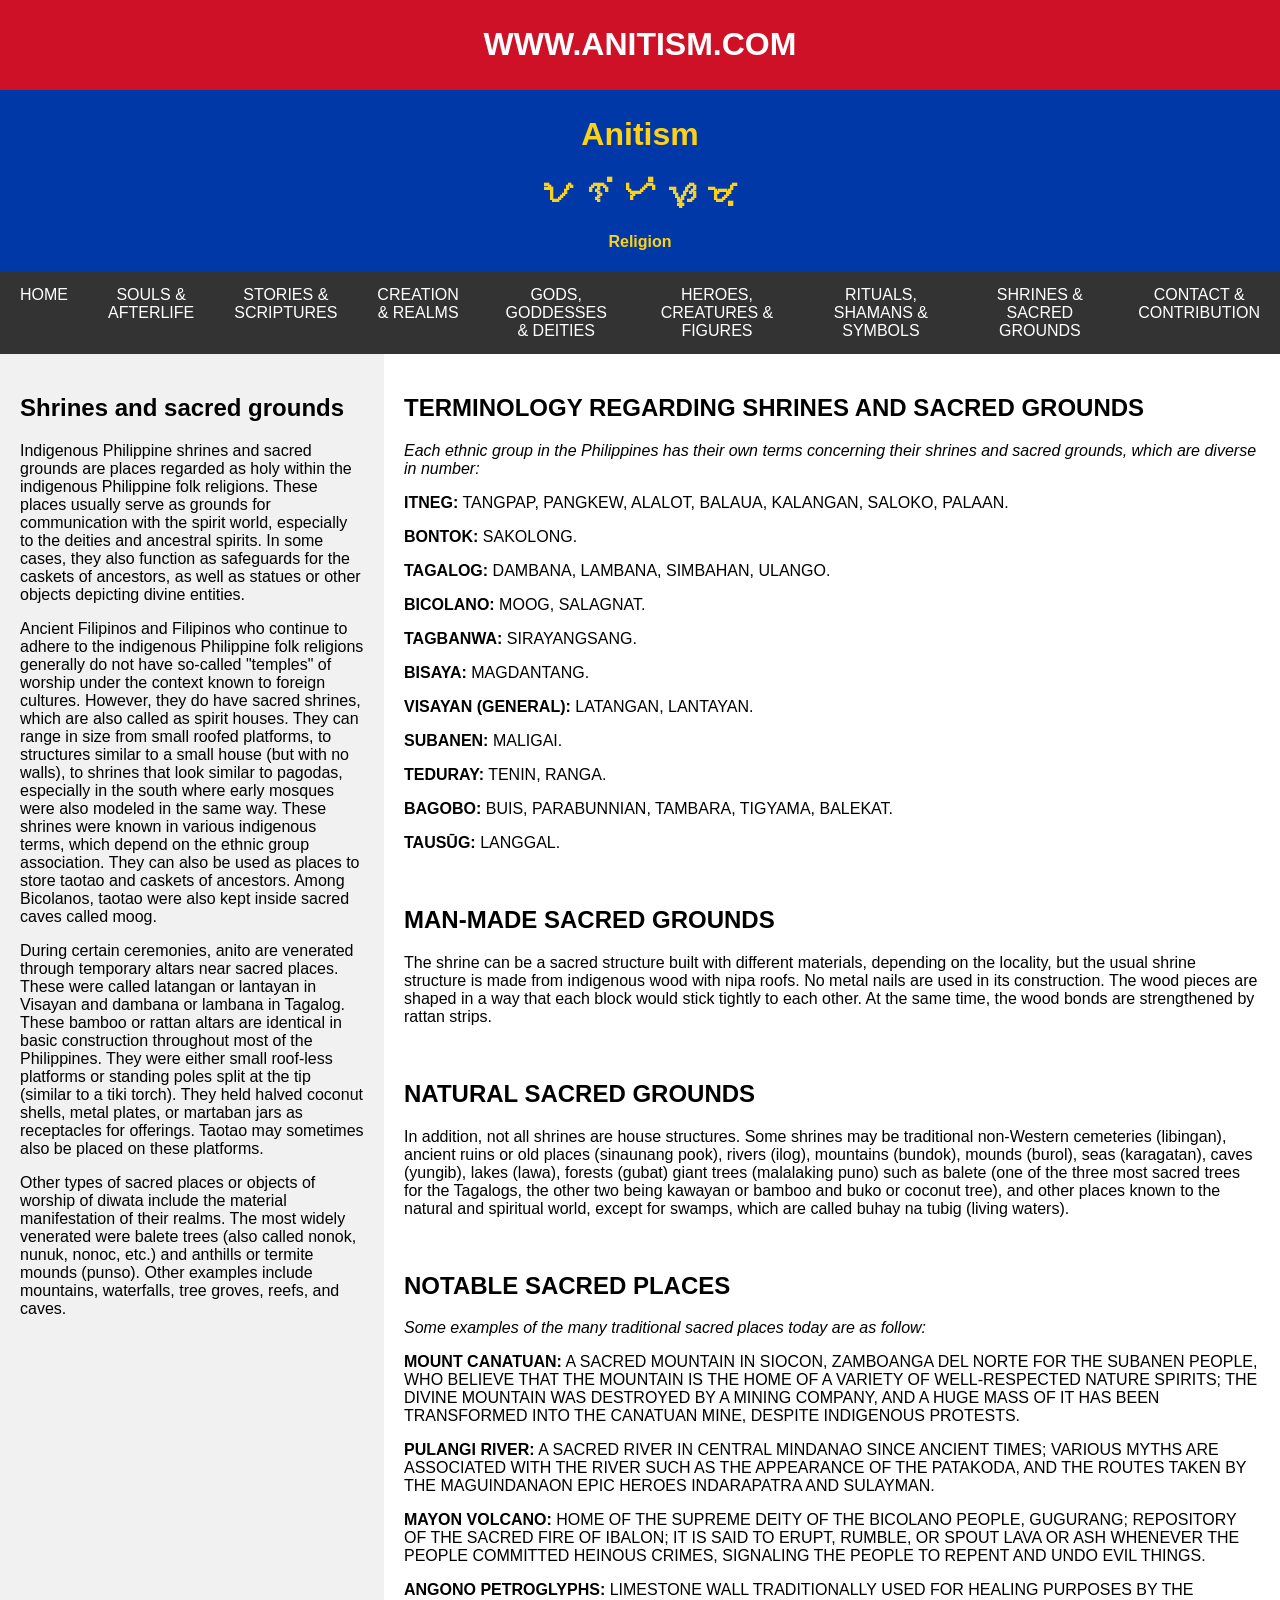
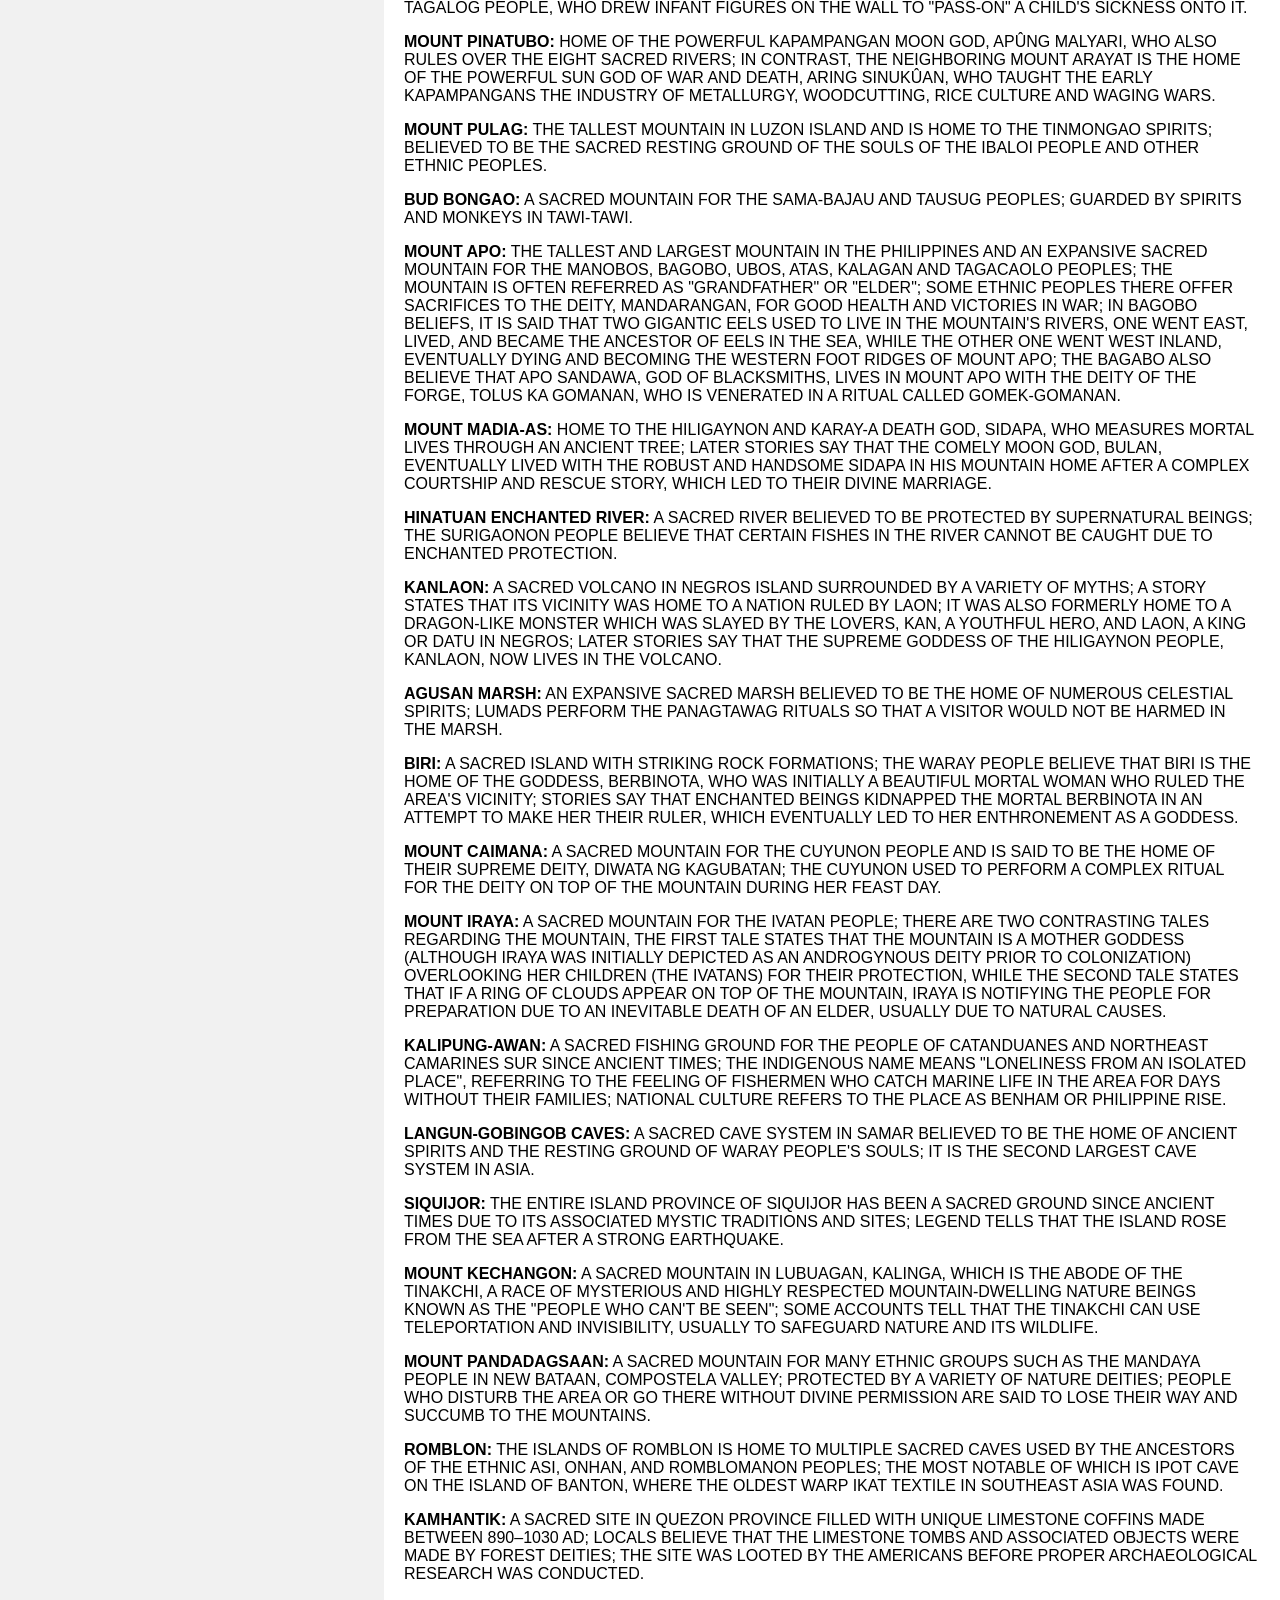
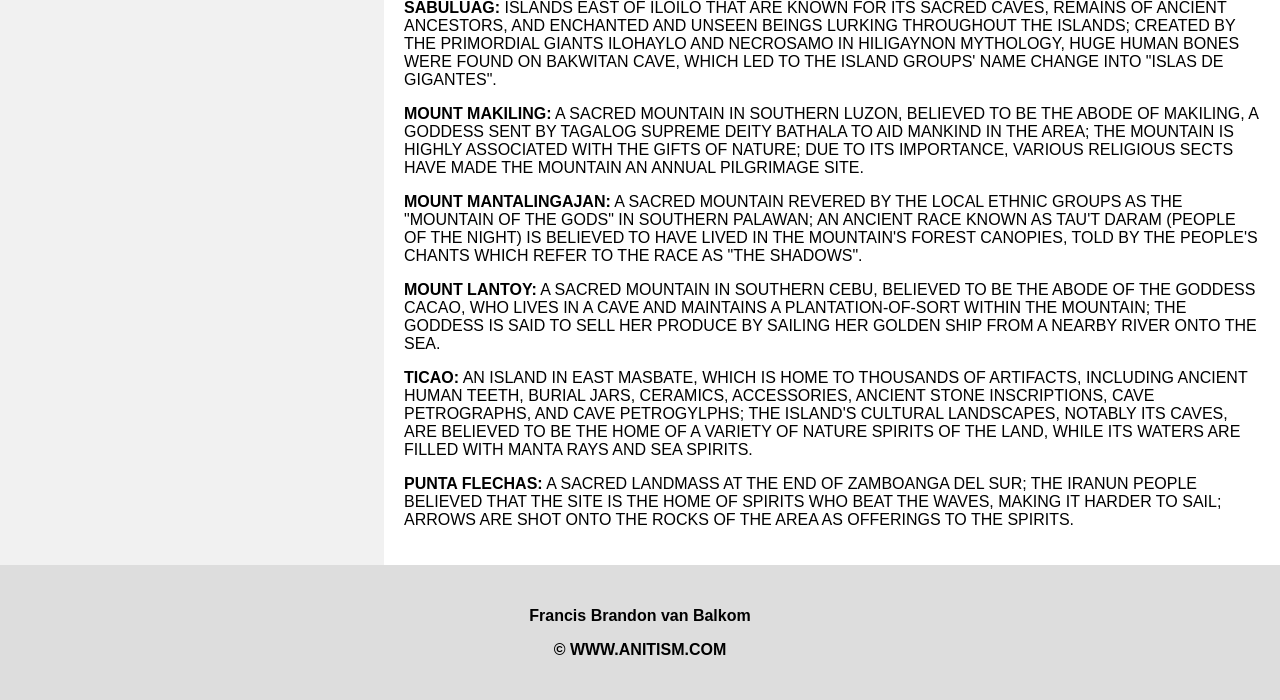
<file: shrinesandsacredgrounds.html>
<!DOCTYPE html>
<html>
<head>
<title>Anitism</title>
  <meta charset="UTF-8">
  <meta name="viewport" content="width=device-width, initial-scale=1">
  <meta name="description" content="Anitism">
  <meta name="keywords" content="anitism, anitism.com, anitismo.com">
  <meta name="author" content="Francis Brandon van Balkom">
  <link rel="stylesheet" href="style.css">
</head>
<body>

<!-- Note -->
<div style="background:#CE1126;color:white;padding:5px;text-align:center;">
  <h1>WWW.ANITISM.COM</h1>
</div>

<!-- Header -->
<header>
  <div style="color:#FCD116;">
    <h1>Anitism</h1>
    <p><h1>ᜀ ᜈᜒ ᜆᜒ ᜐ᜔ ᜋᜓ</h1></p>
    <p><b>Religion</b></p>
  </div>
</header>

<!-- Navigation Bar -->
<div class="navbar">
  <a href="index.html">HOME</a>
  <a href="soulsandafterlife.html">SOULS & AFTERLIFE</a>
  <a href="storiesandscriptures.html">STORIES & SCRIPTURES</a>
  <a href="creationandrealms.html">CREATION & REALMS</a>
  <a href="godsgoddessesanddeities.html">GODS, GODDESSES & DEITIES</a>
  <a href="heroescreaturesandfigures.html">HEROES, CREATURES & FIGURES</a>
  <a href="ritualsshamansandsymbols.html">RITUALS, SHAMANS & SYMBOLS</a>
  <a href="shrinesandsacredgrounds.html">SHRINES & SACRED GROUNDS</a>
  <a href="contactandcontribution.html">CONTACT & CONTRIBUTION</a>
</div>

<!-- Content Container Side -->
<div class="container">
  <div class="side">
    <h2>Shrines and sacred grounds</h2>

    <p>Indigenous Philippine shrines and sacred grounds are places regarded as holy within the indigenous Philippine folk religions. These places usually serve as grounds for communication with the spirit world, especially to the deities and ancestral spirits. In some cases, they also function as safeguards for the caskets of ancestors, as well as statues or other objects depicting divine entities.</p>

    <p>Ancient Filipinos and Filipinos who continue to adhere to the indigenous Philippine folk religions generally do not have so-called "temples" of worship under the context known to foreign cultures. However, they do have sacred shrines, which are also called as spirit houses. They can range in size from small roofed platforms, to structures similar to a small house (but with no walls), to shrines that look similar to pagodas, especially in the south where early mosques were also modeled in the same way. These shrines were known in various indigenous terms, which depend on the ethnic group association. They can also be used as places to store taotao and caskets of ancestors. Among Bicolanos, taotao were also kept inside sacred caves called moog.</p>
    
    <p>During certain ceremonies, anito are venerated through temporary altars near sacred places. These were called latangan or lantayan in Visayan and dambana or lambana in Tagalog. These bamboo or rattan altars are identical in basic construction throughout most of the Philippines. They were either small roof-less platforms or standing poles split at the tip (similar to a tiki torch). They held halved coconut shells, metal plates, or martaban jars as receptacles for offerings. Taotao may sometimes also be placed on these platforms.</p>
    
    <p>Other types of sacred places or objects of worship of diwata include the material manifestation of their realms. The most widely venerated were balete trees (also called nonok, nunuk, nonoc, etc.) and anthills or termite mounds (punso). Other examples include mountains, waterfalls, tree groves, reefs, and caves.</p>
        
  </div>

  <!-- Content Container Main-->
  <div class="main">
      <h2>TERMINOLOGY REGARDING SHRINES AND SACRED GROUNDS</h2>
  
      <p><i>Each ethnic group in the Philippines has their own terms concerning their shrines and sacred grounds, which are diverse in number:</i></p>
      
      <p class="anitism"><b>Itneg:</b> tangpap, pangkew, alalot, balaua, kalangan, saloko, palaan.</p>
      <p class="anitism"><b>Bontok:</b> sakolong.</p>
      <p class="anitism"><b>Tagalog:</b> dambana, lambana, simbahan, ulango.</p>
      <p class="anitism"><b>Bicolano:</b> moog, salagnat.</p>
      <p class="anitism"><b>Tagbanwa:</b> sirayangsang.</p>
      <p class="anitism"><b>Bisaya:</b> magdantang.</p>
      <p class="anitism"><b>Visayan (general):</b> latangan, lantayan.</p>
      <p class="anitism"><b>Subanen:</b> maligai.</p>
      <p class="anitism"><b>Teduray:</b> tenin, ranga.</p>
      <p class="anitism"><b>Bagobo:</b> buis, parabunnian, tambara, tigyama, balekat.</p>
      <p class="anitism"><b>Tausūg:</b> langgal.</p>

      <br>
  
      <h2>MAN-MADE SACRED GROUNDS</h2>
      
      <p>The shrine can be a sacred structure built with different materials, depending on the locality, but the usual shrine structure is made from indigenous wood with nipa roofs. No metal nails are used in its construction. The wood pieces are shaped in a way that each block would stick tightly to each other. At the same time, the wood bonds are strengthened by rattan strips.</p>
      
      <br>
      
      <h2>NATURAL SACRED GROUNDS</h2>
      
      <p>In addition, not all shrines are house structures. Some shrines may be traditional non-Western cemeteries (libingan), ancient ruins or old places (sinaunang pook), rivers (ilog), mountains (bundok), mounds (burol), seas (karagatan), caves (yungib), lakes (lawa), forests (gubat) giant trees (malalaking puno) such as balete (one of the three most sacred trees for the Tagalogs, the other two being kawayan or bamboo and buko or coconut tree), and other places known to the natural and spiritual world, except for swamps, which are called buhay na tubig (living waters).</p>

      <br>

    <h2>NOTABLE SACRED PLACES</h2>

    <p><i>Some examples of the many traditional sacred places today are as follow:</i></p>

    <p class="anitism"><b>Mount Canatuan:</b> a sacred mountain in Siocon, Zamboanga del Norte for the Subanen people, who believe that the mountain is the home of a variety of well-respected nature spirits; the divine mountain was destroyed by a mining company, and a huge mass of it has been transformed into the Canatuan mine, despite indigenous protests.</p>
    <p class="anitism"><b>Pulangi River:</b> a sacred river in central Mindanao since ancient times; various myths are associated with the river such as the appearance of the Patakoda, and the routes taken by the Maguindanaon epic heroes Indarapatra and Sulayman.</p>
    <p class="anitism"><b>Mayon Volcano:</b> home of the supreme deity of the Bicolano people, Gugurang; repository of the sacred fire of Ibalon; it is said to erupt, rumble, or spout lava or ash whenever the people committed heinous crimes, signaling the people to repent and undo evil things.</p>
    <p class="anitism"><b>Angono Petroglyphs:</b> limestone wall traditionally used for healing purposes by the Tagalog people, who drew infant figures on the wall to "pass-on" a child's sickness onto it.</p>
    <p class="anitism"><b>Mount Pinatubo:</b> home of the powerful Kapampangan moon god, Apûng Malyari, who also rules over the eight sacred rivers; in contrast, the neighboring Mount Arayat is the home of the powerful sun god of war and death, Aring Sinukûan, who taught the early Kapampangans the industry of metallurgy, woodcutting, rice culture and waging wars.</p>
    <p class="anitism"><b>Mount Pulag:</b> the tallest mountain in Luzon island and is home to the tinmongao spirits; believed to be the sacred resting ground of the souls of the Ibaloi people and other ethnic peoples.</p>
    <p class="anitism"><b>Bud Bongao:</b> a sacred mountain for the Sama-Bajau and Tausug peoples; guarded by spirits and monkeys in Tawi-tawi.</p>
    <p class="anitism"><b>Mount Apo:</b> the tallest and largest mountain in the Philippines and an expansive sacred mountain for the Manobos, Bagobo, Ubos, Atas, Kalagan and Tagacaolo peoples; the mountain is often referred as "grandfather" or "elder"; some ethnic peoples there offer sacrifices to the deity, Mandarangan, for good health and victories in war; in Bagobo beliefs, it is said that two gigantic eels used to live in the mountain's rivers, one went east, lived, and became the ancestor of eels in the sea, while the other one went west inland, eventually dying and becoming the western foot ridges of Mount Apo; the Bagabo also believe that Apo Sandawa, god of blacksmiths, lives in Mount Apo with the deity of the forge, Tolus Ka Gomanan, who is venerated in a ritual called Gomek-gomanan.</p>
    <p class="anitism"><b>Mount Madia-as:</b> home to the Hiligaynon and Karay-a death god, Sidapa, who measures mortal lives through an ancient tree; later stories say that the comely moon god, Bulan, eventually lived with the robust and handsome Sidapa in his mountain home after a complex courtship and rescue story, which led to their divine marriage.</p>
    <p class="anitism"><b>Hinatuan Enchanted River:</b> a sacred river believed to be protected by supernatural beings; the Surigaonon people believe that certain fishes in the river cannot be caught due to enchanted protection.</p>
    <p class="anitism"><b>Kanlaon:</b> a sacred volcano in Negros Island surrounded by a variety of myths; a story states that its vicinity was home to a nation ruled by Laon; it was also formerly home to a dragon-like monster which was slayed by the lovers, Kan, a youthful hero, and Laon, a king or datu in Negros; later stories say that the supreme goddess of the Hiligaynon people, Kanlaon, now lives in the volcano.</p>
    <p class="anitism"><b>Agusan Marsh:</b> an expansive sacred marsh believed to be the home of numerous celestial spirits; Lumads perform the panagtawag rituals so that a visitor would not be harmed in the marsh.</p>
    <p class="anitism"><b>Biri:</b> a sacred island with striking rock formations; the Waray people believe that Biri is the home of the goddess, Berbinota, who was initially a beautiful mortal woman who ruled the area's vicinity; stories say that enchanted beings kidnapped the mortal Berbinota in an attempt to make her their ruler, which eventually led to her enthronement as a goddess.</p>
    <p class="anitism"><b>Mount Caimana:</b> a sacred mountain for the Cuyunon people and is said to be the home of their supreme deity, Diwata ng Kagubatan; the Cuyunon used to perform a complex ritual for the deity on top of the mountain during her feast day.</p>
    <p class="anitism"><b>Mount Iraya:</b> a sacred mountain for the Ivatan people; there are two contrasting tales regarding the mountain, the first tale states that the mountain is a mother goddess (although Iraya was initially depicted as an androgynous deity prior to colonization) overlooking her children (the Ivatans) for their protection, while the second tale states that if a ring of clouds appear on top of the mountain, Iraya is notifying the people for preparation due to an inevitable death of an elder, usually due to natural causes.</p>
    <p class="anitism"><b>Kalipung-awan:</b> a sacred fishing ground for the people of Catanduanes and northeast Camarines Sur since ancient times; the indigenous name means "loneliness from an isolated place", referring to the feeling of fishermen who catch marine life in the area for days without their families; national culture refers to the place as Benham or Philippine Rise.</p>
    <p class="anitism"><b>Langun-Gobingob Caves:</b> a sacred cave system in Samar believed to be the home of ancient spirits and the resting ground of Waray people's souls; it is the second largest cave system in Asia.</p>
    <p class="anitism"><b>Siquijor:</b> the entire island province of Siquijor has been a sacred ground since ancient times due to its associated mystic traditions and sites; legend tells that the island rose from the sea after a strong earthquake.</p>
    <p class="anitism"><b>Mount Kechangon:</b> a sacred mountain in Lubuagan, Kalinga, which is the abode of the tinakchi, a race of mysterious and highly respected mountain-dwelling nature beings known as the "people who can't be seen"; some accounts tell that the tinakchi can use teleportation and invisibility, usually to safeguard nature and its wildlife.</p>
    <p class="anitism"><b>Mount Pandadagsaan:</b> a sacred mountain for many ethnic groups such as the Mandaya people in New Bataan, Compostela Valley; protected by a variety of nature deities; people who disturb the area or go there without divine permission are said to lose their way and succumb to the mountains.</p>
    <p class="anitism"><b>Romblon:</b> the islands of Romblon is home to multiple sacred caves used by the ancestors of the ethnic Asi, Onhan, and Romblomanon peoples; the most notable of which is Ipot Cave on the island of Banton, where the oldest warp ikat textile in Southeast Asia was found.</p>
    <p class="anitism"><b>Kamhantik:</b> a sacred site in Quezon province filled with unique limestone coffins made between 890–1030 AD; locals believe that the limestone tombs and associated objects were made by forest deities; the site was looted by the Americans before proper archaeological research was conducted.</p>
    <p class="anitism"><b>Sabuluag:</b> islands east of Iloilo that are known for its sacred caves, remains of ancient ancestors, and enchanted and unseen beings lurking throughout the islands; created by the primordial giants Ilohaylo and Necrosamo in Hiligaynon mythology, huge human bones were found on Bakwitan cave, which led to the island groups' name change into "Islas de Gigantes".</p>
    <p class="anitism"><b>Mount Makiling:</b> a sacred mountain in southern Luzon, believed to be the abode of Makiling, a goddess sent by Tagalog supreme deity Bathala to aid mankind in the area; the mountain is highly associated with the gifts of nature; due to its importance, various religious sects have made the mountain an annual pilgrimage site.</p>
    <p class="anitism"><b>Mount Mantalingajan:</b> a sacred mountain revered by the local ethnic groups as the "mountain of the gods" in southern Palawan; an ancient race known as Tau't Daram (People of the Night) is believed to have lived in the mountain's forest canopies, told by the people's chants which refer to the race as "the shadows".</p>
    <p class="anitism"><b>Mount Lantoy:</b> a sacred mountain in southern Cebu, believed to be the abode of the goddess Cacao, who lives in a cave and maintains a plantation-of-sort within the mountain; the goddess is said to sell her produce by sailing her golden ship from a nearby river onto the sea.</p>
    <p class="anitism"><b>Ticao:</b> an island in east Masbate, which is home to thousands of artifacts, including ancient human teeth, burial jars, ceramics, accessories, ancient stone inscriptions, cave petrographs, and cave petrogylphs; the island's cultural landscapes, notably its caves, are believed to be the home of a variety of nature spirits of the land, while its waters are filled with manta rays and sea spirits.</p>
    <p class="anitism"><b>Punta Flechas:</b> a sacred landmass at the end of Zamboanga del Sur; the Iranun people believed that the site is the home of spirits who beat the waves, making it harder to sail; arrows are shot onto the rocks of the area as offerings to the spirits.</p>
    
  </div>
</div>

<!-- Footer -->
<footer>
  <h4>Francis Brandon van Balkom
  <p>© WWW.ANITISM.COM</p>
  </h4>
</footer>

</body>
</html>
</file>
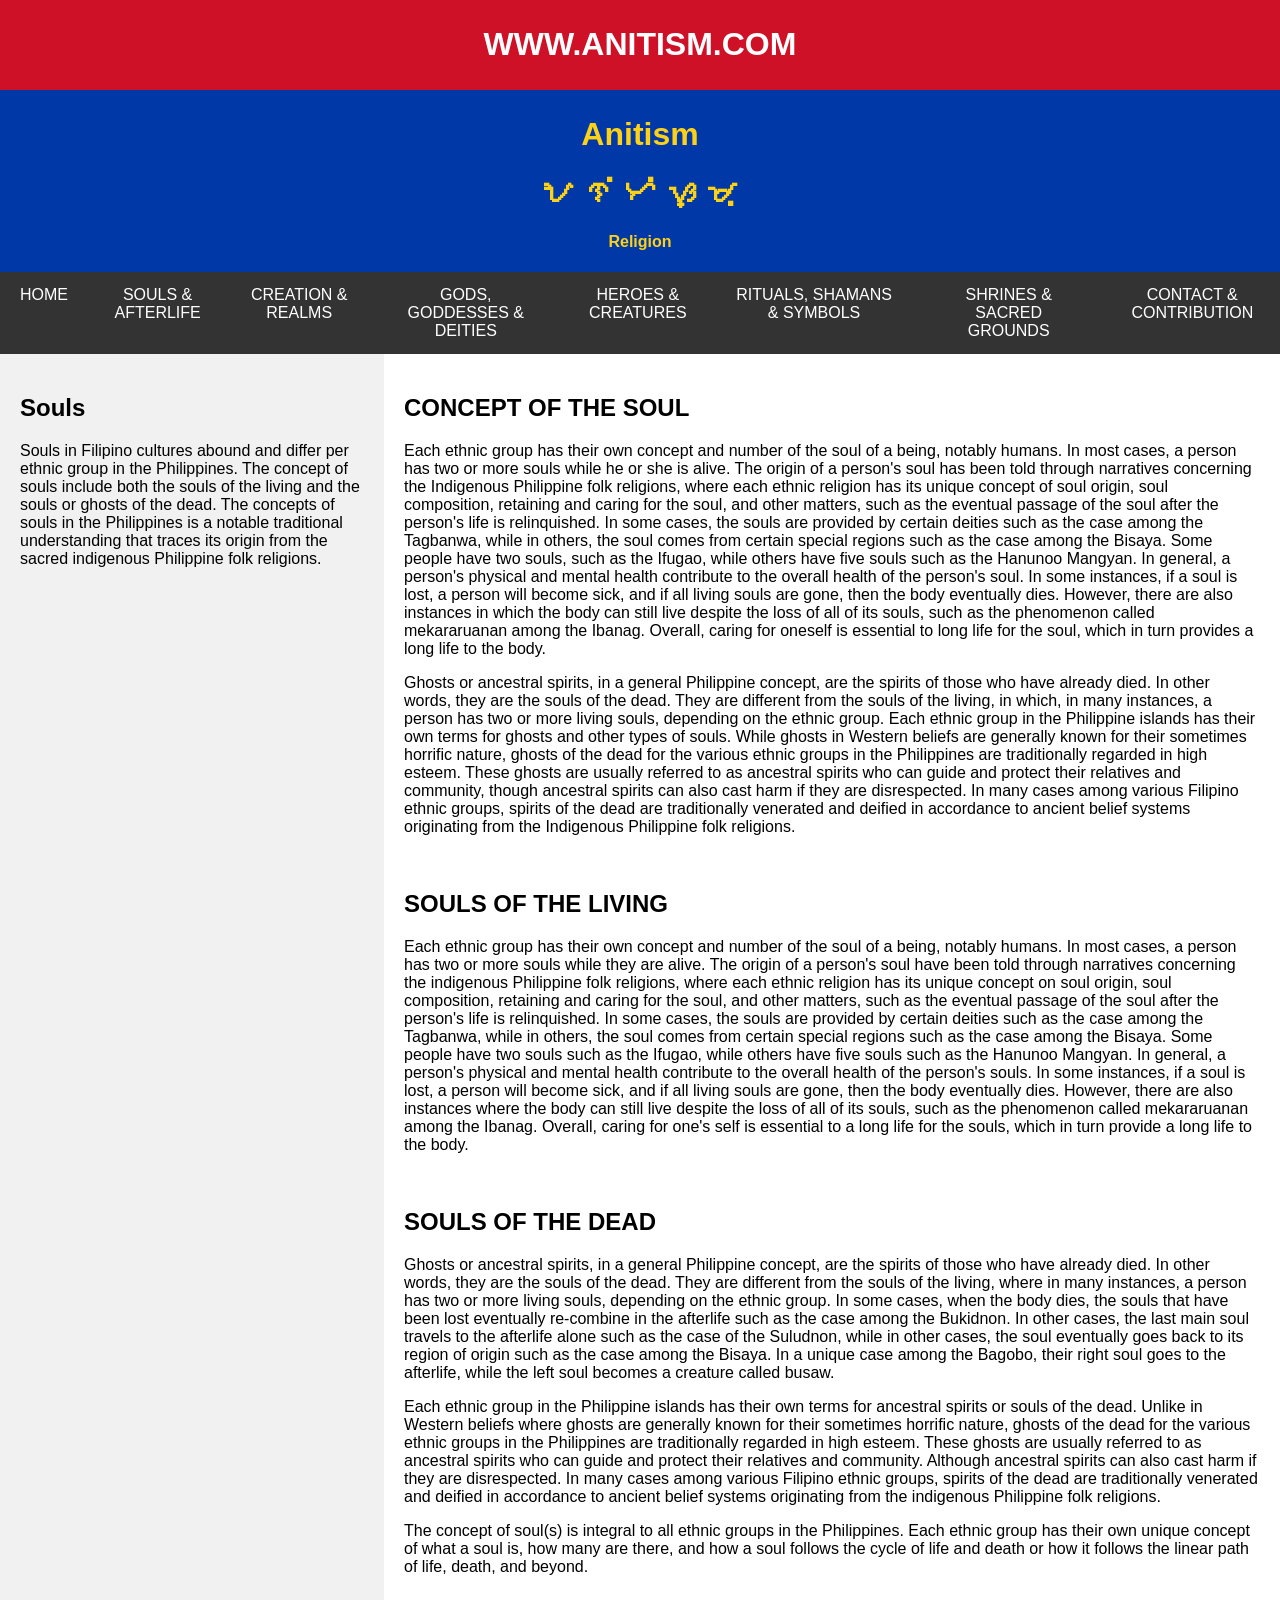
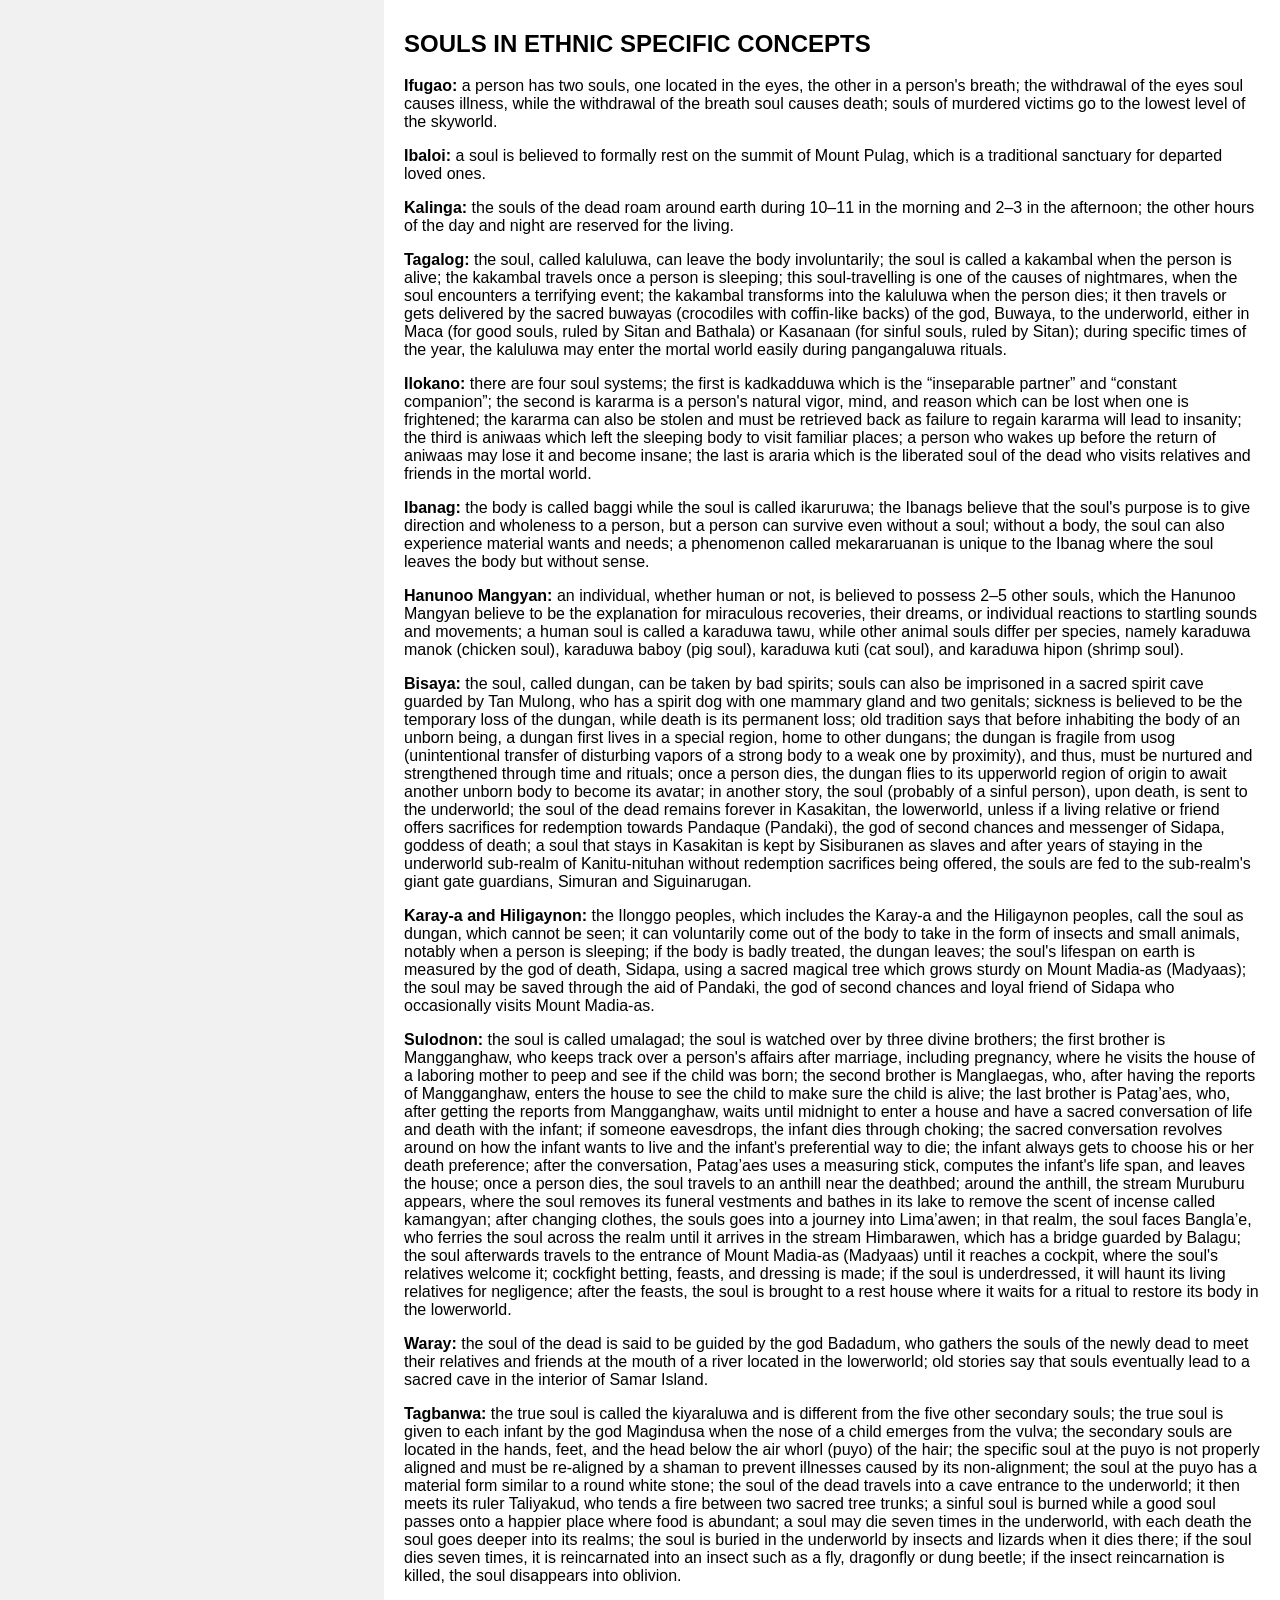
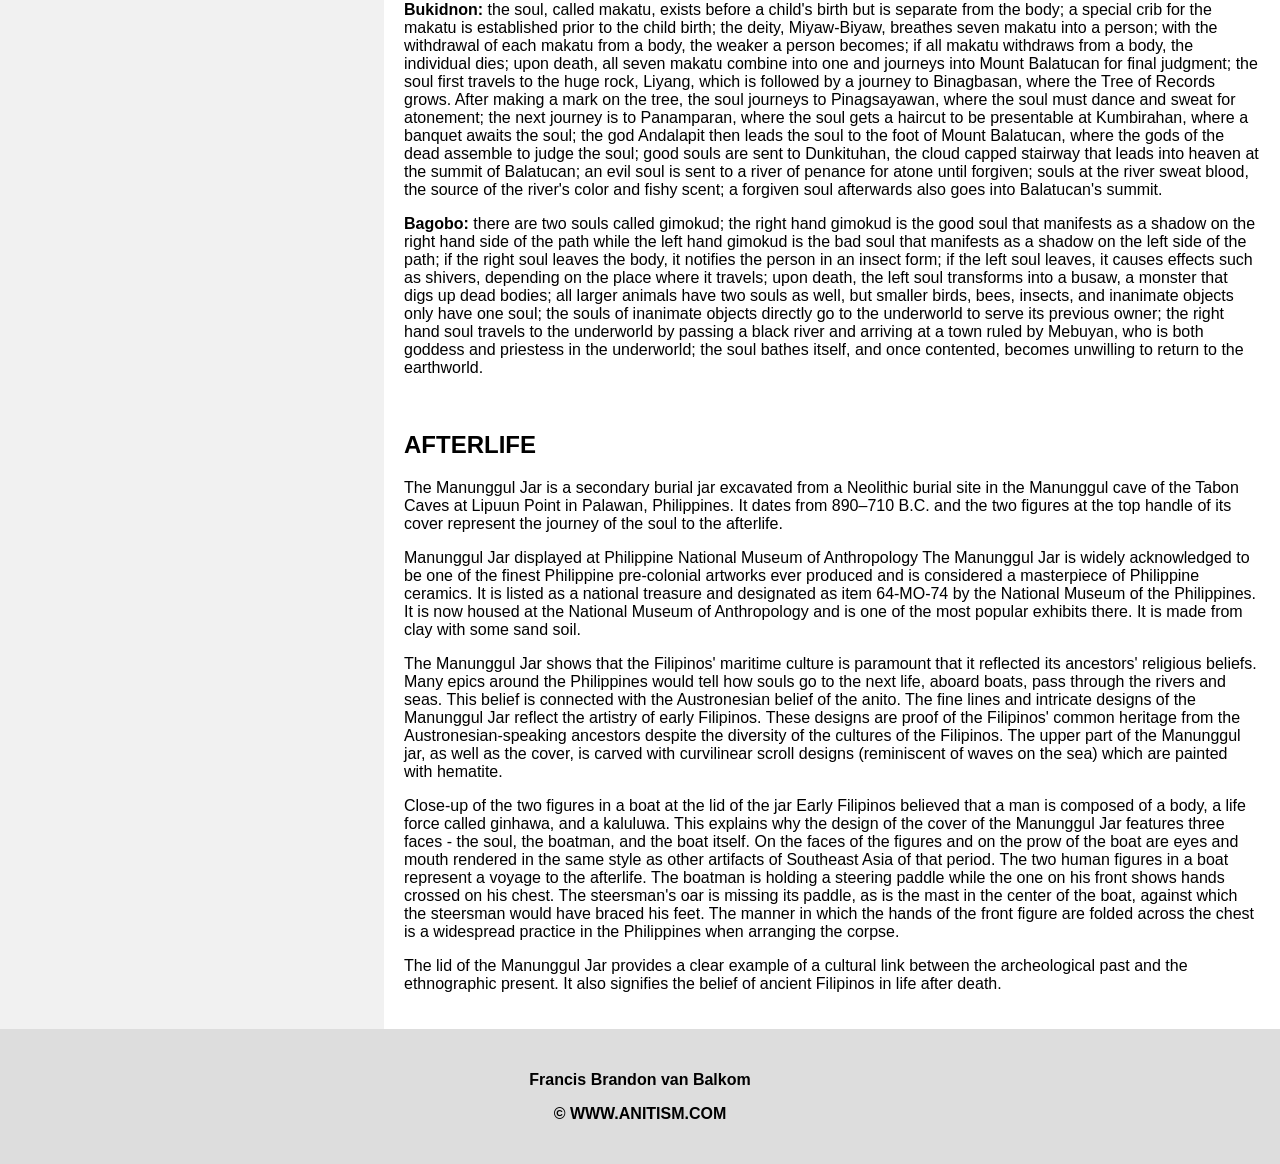
<file: souls.html>
<!DOCTYPE html>
<html>
<head>
<title>Anitism</title>
  <meta charset="UTF-8">
  <meta name="viewport" content="width=device-width, initial-scale=1">
  <meta name="description" content="Anitism">
  <meta name="keywords" content="anitism, anitism.com, anitismo.com">
  <meta name="author" content="Francis Brandon van Balkom">
  <link rel="stylesheet" href="style.css">
</head>
<body>

<!-- Note -->
<div style="background:#CE1126;color:white;padding:5px;text-align:center;">
  <h1>WWW.ANITISM.COM</h1>
</div>

<!-- Header -->
<header>
  <div style="color:#FCD116;">
    <h1>Anitism</h1>
    <p><h1>ᜀ ᜈᜒ ᜆᜒ ᜐ᜔ ᜋᜓ</h1></p>
    <p><b>Religion</b></p>
  </div>
</header>

<!-- Navigation Bar -->
<div class="navbar">
  <a href="index.html">HOME</a>
  <a href="soulsandafterlife.html">SOULS & AFTERLIFE</a>
  <a href="creationandrealms.html">CREATION & REALMS</a>
  <a href="godsgoddessesanddeities.html">GODS, GODDESSES & DEITIES</a>
  <a href="heroescreaturesandfigures.html">HEROES & CREATURES</a>
  <a href="ritualsshamansandsymbols.html">RITUALS, SHAMANS & SYMBOLS</a>
  <a href="shrinesandsacredgrounds.html">SHRINES & SACRED GROUNDS</a>
  <a href="contactandcontribution.html">CONTACT & CONTRIBUTION</a>
</div>

<!-- Content Container Side -->
<div class="container">
  <div class="side">
    <h2>Souls</h2>

    <p>Souls in Filipino cultures abound and differ per ethnic group in the Philippines. The concept of souls include both the souls of the living and the souls or ghosts of the dead. The concepts of souls in the Philippines is a notable traditional understanding that traces its origin from the sacred indigenous Philippine folk religions.</p>
    
  </div>

  <!-- Content Container Main-->
  <div class="main">
    <h2>CONCEPT OF THE SOUL</h2>

    <p>Each ethnic group has their own concept and number of the soul of a being, notably humans. In most cases, a person has two or more souls while he or she is alive. The origin of a person's soul has been told through narratives concerning the Indigenous Philippine folk religions, where each ethnic religion has its unique concept of soul origin, soul composition, retaining and caring for the soul, and other matters, such as the eventual passage of the soul after the person's life is relinquished. In some cases, the souls are provided by certain deities such as the case among the Tagbanwa, while in others, the soul comes from certain special regions such as the case among the Bisaya. Some people have two souls, such as the Ifugao, while others have five souls such as the Hanunoo Mangyan. In general, a person's physical and mental health contribute to the overall health of the person's soul. In some instances, if a soul is lost, a person will become sick, and if all living souls are gone, then the body eventually dies. However, there are also instances in which the body can still live despite the loss of all of its souls, such as the phenomenon called mekararuanan among the Ibanag. Overall, caring for oneself is essential to long life for the soul, which in turn provides a long life to the body.</p>

    <p>Ghosts or ancestral spirits, in a general Philippine concept, are the spirits of those who have already died. In other words, they are the souls of the dead. They are different from the souls of the living, in which, in many instances, a person has two or more living souls, depending on the ethnic group. Each ethnic group in the Philippine islands has their own terms for ghosts and other types of souls. While ghosts in Western beliefs are generally known for their sometimes horrific nature, ghosts of the dead for the various ethnic groups in the Philippines are traditionally regarded in high esteem. These ghosts are usually referred to as ancestral spirits who can guide and protect their relatives and community, though ancestral spirits can also cast harm if they are disrespected. In many cases among various Filipino ethnic groups, spirits of the dead are traditionally venerated and deified in accordance to ancient belief systems originating from the Indigenous Philippine folk religions.</p>

    <br>
      
    <h2>SOULS OF THE LIVING</h2>
    
    <p>Each ethnic group has their own concept and number of the soul of a being, notably humans. In most cases, a person has two or more souls while they are alive. The origin of a person's soul have been told through narratives concerning the indigenous Philippine folk religions, where each ethnic religion has its unique concept on soul origin, soul composition, retaining and caring for the soul, and other matters, such as the eventual passage of the soul after the person's life is relinquished. In some cases, the souls are provided by certain deities such as the case among the Tagbanwa, while in others, the soul comes from certain special regions such as the case among the Bisaya. Some people have two souls such as the Ifugao, while others have five souls such as the Hanunoo Mangyan. In general, a person's physical and mental health contribute to the overall health of the person's souls. In some instances, if a soul is lost, a person will become sick, and if all living souls are gone, then the body eventually dies. However, there are also instances where the body can still live despite the loss of all of its souls, such as the phenomenon called mekararuanan among the Ibanag. Overall, caring for one's self is essential to a long life for the souls, which in turn provide a long life to the body.</p>
    
    <br>
    
    <h2>SOULS OF THE DEAD</h2>

    <p>Ghosts or ancestral spirits, in a general Philippine concept, are the spirits of those who have already died. In other words, they are the souls of the dead. They are different from the souls of the living, where in many instances, a person has two or more living souls, depending on the ethnic group. In some cases, when the body dies, the souls that have been lost eventually re-combine in the afterlife such as the case among the Bukidnon. In other cases, the last main soul travels to the afterlife alone such as the case of the Suludnon, while in other cases, the soul eventually goes back to its region of origin such as the case among the Bisaya. In a unique case among the Bagobo, their right soul goes to the afterlife, while the left soul becomes a creature called busaw.</p>

    <p>Each ethnic group in the Philippine islands has their own terms for ancestral spirits or souls of the dead. Unlike in Western beliefs where ghosts are generally known for their sometimes horrific nature, ghosts of the dead for the various ethnic groups in the Philippines are traditionally regarded in high esteem. These ghosts are usually referred to as ancestral spirits who can guide and protect their relatives and community. Although ancestral spirits can also cast harm if they are disrespected. In many cases among various Filipino ethnic groups, spirits of the dead are traditionally venerated and deified in accordance to ancient belief systems originating from the indigenous Philippine folk religions.</p>

    <p>The concept of soul(s) is integral to all ethnic groups in the Philippines. Each ethnic group has their own unique concept of what a soul is, how many are there, and how a soul follows the cycle of life and death or how it follows the linear path of life, death, and beyond.</p>

    <br>
    
    <h2>SOULS IN ETHNIC SPECIFIC CONCEPTS</h2>
    <p><b>Ifugao:</b> a person has two souls, one located in the eyes, the other in a person's breath; the withdrawal of the eyes soul causes illness, while the withdrawal of the breath soul causes death; souls of murdered victims go to the lowest level of the skyworld.</p>
    <p><b>Ibaloi:</b> a soul is believed to formally rest on the summit of Mount Pulag, which is a traditional sanctuary for departed loved ones.</p>
    <p><b>Kalinga:</b> the souls of the dead roam around earth during 10–11 in the morning and 2–3 in the afternoon; the other hours of the day and night are reserved for the living.</p>
    <p><b>Tagalog:</b> the soul, called kaluluwa, can leave the body involuntarily; the soul is called a kakambal when the person is alive; the kakambal travels once a person is sleeping; this soul-travelling is one of the causes of nightmares, when the soul encounters a terrifying event; the kakambal transforms into the kaluluwa when the person dies; it then travels or gets delivered by the sacred buwayas (crocodiles with coffin-like backs) of the god, Buwaya, to the underworld, either in Maca (for good souls, ruled by Sitan and Bathala) or Kasanaan (for sinful souls, ruled by Sitan); during specific times of the year, the kaluluwa may enter the mortal world easily during pangangaluwa rituals.</p>
    <p><b>Ilokano:</b> there are four soul systems; the first is kadkadduwa which is the “inseparable partner” and “constant companion”; the second is kararma is a person's natural vigor, mind, and reason which can be lost when one is frightened; the kararma can also be stolen and must be retrieved back as failure to regain kararma will lead to insanity; the third is aniwaas which left the sleeping body to visit familiar places; a person who wakes up before the return of aniwaas may lose it and become insane; the last is araria which is the liberated soul of the dead who visits relatives and friends in the mortal world.</p>
    <p><b>Ibanag:</b> the body is called baggi while the soul is called ikaruruwa; the Ibanags believe that the soul's purpose is to give direction and wholeness to a person, but a person can survive even without a soul; without a body, the soul can also experience material wants and needs; a phenomenon called mekararuanan is unique to the Ibanag where the soul leaves the body but without sense.</p>
    <p><b>Hanunoo Mangyan:</b> an individual, whether human or not, is believed to possess 2–5 other souls, which the Hanunoo Mangyan believe to be the explanation for miraculous recoveries, their dreams, or individual reactions to startling sounds and movements; a human soul is called a karaduwa tawu, while other animal souls differ per species, namely karaduwa manok (chicken soul), karaduwa baboy (pig soul), karaduwa kuti (cat soul), and karaduwa hipon (shrimp soul).</p>
    <p><b>Bisaya:</b> the soul, called dungan, can be taken by bad spirits; souls can also be imprisoned in a sacred spirit cave guarded by Tan Mulong, who has a spirit dog with one mammary gland and two genitals; sickness is believed to be the temporary loss of the dungan, while death is its permanent loss; old tradition says that before inhabiting the body of an unborn being, a dungan first lives in a special region, home to other dungans; the dungan is fragile from usog (unintentional transfer of disturbing vapors of a strong body to a weak one by proximity), and thus, must be nurtured and strengthened through time and rituals; once a person dies, the dungan flies to its upperworld region of origin to await another unborn body to become its avatar; in another story, the soul (probably of a sinful person), upon death, is sent to the underworld; the soul of the dead remains forever in Kasakitan, the lowerworld, unless if a living relative or friend offers sacrifices for redemption towards Pandaque (Pandaki), the god of second chances and messenger of Sidapa, goddess of death; a soul that stays in Kasakitan is kept by Sisiburanen as slaves and after years of staying in the underworld sub-realm of Kanitu-nituhan without redemption sacrifices being offered, the souls are fed to the sub-realm's giant gate guardians, Simuran and Siguinarugan.</p>
    <p><b>Karay-a and Hiligaynon:</b> the Ilonggo peoples, which includes the Karay-a and the Hiligaynon peoples, call the soul as dungan, which cannot be seen; it can voluntarily come out of the body to take in the form of insects and small animals, notably when a person is sleeping; if the body is badly treated, the dungan leaves; the soul's lifespan on earth is measured by the god of death, Sidapa, using a sacred magical tree which grows sturdy on Mount Madia-as (Madyaas); the soul may be saved through the aid of Pandaki, the god of second chances and loyal friend of Sidapa who occasionally visits Mount Madia-as.</p>
    <p><b>Sulodnon:</b> the soul is called umalagad; the soul is watched over by three divine brothers; the first brother is Mangganghaw, who keeps track over a person's affairs after marriage, including pregnancy, where he visits the house of a laboring mother to peep and see if the child was born; the second brother is Manglaegas, who, after having the reports of Mangganghaw, enters the house to see the child to make sure the child is alive; the last brother is Patag’aes, who, after getting the reports from Mangganghaw, waits until midnight to enter a house and have a sacred conversation of life and death with the infant; if someone eavesdrops, the infant dies through choking; the sacred conversation revolves around on how the infant wants to live and the infant's preferential way to die; the infant always gets to choose his or her death preference; after the conversation, Patag’aes uses a measuring stick, computes the infant's life span, and leaves the house; once a person dies, the soul travels to an anthill near the deathbed; around the anthill, the stream Muruburu appears, where the soul removes its funeral vestments and bathes in its lake to remove the scent of incense called kamangyan; after changing clothes, the souls goes into a journey into Lima’awen; in that realm, the soul faces Bangla’e, who ferries the soul across the realm until it arrives in the stream Himbarawen, which has a bridge guarded by Balagu; the soul afterwards travels to the entrance of Mount Madia-as (Madyaas) until it reaches a cockpit, where the soul's relatives welcome it; cockfight betting, feasts, and dressing is made; if the soul is underdressed, it will haunt its living relatives for negligence; after the feasts, the soul is brought to a rest house where it waits for a ritual to restore its body in the lowerworld.</p>
    <p><b>Waray:</b> the soul of the dead is said to be guided by the god Badadum, who gathers the souls of the newly dead to meet their relatives and friends at the mouth of a river located in the lowerworld; old stories say that souls eventually lead to a sacred cave in the interior of Samar Island.</p>
    <p><b>Tagbanwa:</b> the true soul is called the kiyaraluwa and is different from the five other secondary souls; the true soul is given to each infant by the god Magindusa when the nose of a child emerges from the vulva; the secondary souls are located in the hands, feet, and the head below the air whorl (puyo) of the hair; the specific soul at the puyo is not properly aligned and must be re-aligned by a shaman to prevent illnesses caused by its non-alignment; the soul at the puyo has a material form similar to a round white stone; the soul of the dead travels into a cave entrance to the underworld; it then meets its ruler Taliyakud, who tends a fire between two sacred tree trunks; a sinful soul is burned while a good soul passes onto a happier place where food is abundant; a soul may die seven times in the underworld, with each death the soul goes deeper into its realms; the soul is buried in the underworld by insects and lizards when it dies there; if the soul dies seven times, it is reincarnated into an insect such as a fly, dragonfly or dung beetle; if the insect reincarnation is killed, the soul disappears into oblivion.</p>
    <p><b>Bukidnon:</b> the soul, called makatu, exists before a child's birth but is separate from the body; a special crib for the makatu is established prior to the child birth; the deity, Miyaw-Biyaw, breathes seven makatu into a person; with the withdrawal of each makatu from a body, the weaker a person becomes; if all makatu withdraws from a body, the individual dies; upon death, all seven makatu combine into one and journeys into Mount Balatucan for final judgment; the soul first travels to the huge rock, Liyang, which is followed by a journey to Binagbasan, where the Tree of Records grows. After making a mark on the tree, the soul journeys to Pinagsayawan, where the soul must dance and sweat for atonement; the next journey is to Panamparan, where the soul gets a haircut to be presentable at Kumbirahan, where a banquet awaits the soul; the god Andalapit then leads the soul to the foot of Mount Balatucan, where the gods of the dead assemble to judge the soul; good souls are sent to Dunkituhan, the cloud capped stairway that leads into heaven at the summit of Balatucan; an evil soul is sent to a river of penance for atone until forgiven; souls at the river sweat blood, the source of the river's color and fishy scent; a forgiven soul afterwards also goes into Balatucan's summit.</p>
    <p><b>Bagobo:</b> there are two souls called gimokud; the right hand gimokud is the good soul that manifests as a shadow on the right hand side of the path while the left hand gimokud is the bad soul that manifests as a shadow on the left side of the path; if the right soul leaves the body, it notifies the person in an insect form; if the left soul leaves, it causes effects such as shivers, depending on the place where it travels; upon death, the left soul transforms into a busaw, a monster that digs up dead bodies; all larger animals have two souls as well, but smaller birds, bees, insects, and inanimate objects only have one soul; the souls of inanimate objects directly go to the underworld to serve its previous owner; the right hand soul travels to the underworld by passing a black river and arriving at a town ruled by Mebuyan, who is both goddess and priestess in the underworld; the soul bathes itself, and once contented, becomes unwilling to return to the earthworld.</p>
  
    <br>

    <h2>AFTERLIFE</h2>

    <p>The Manunggul Jar is a secondary burial jar excavated from a Neolithic burial site in the Manunggul cave of the Tabon Caves at Lipuun Point in Palawan, Philippines. It dates from 890–710 B.C. and the two figures at the top handle of its cover represent the journey of the soul to the afterlife.</p>

    <p>Manunggul Jar displayed at Philippine National Museum of Anthropology
    The Manunggul Jar is widely acknowledged to be one of the finest Philippine pre-colonial artworks ever produced and is considered a masterpiece of Philippine ceramics. It is listed as a national treasure and designated as item 64-MO-74 by the National Museum of the Philippines. It is now housed at the National Museum of Anthropology and is one of the most popular exhibits there. It is made from clay with some sand soil.</p>

    <p>The Manunggul Jar shows that the Filipinos' maritime culture is paramount that it reflected its ancestors' religious beliefs. Many epics around the Philippines would tell how souls go to the next life, aboard boats, pass through the rivers and seas. This belief is connected with the Austronesian belief of the anito. The fine lines and intricate designs of the Manunggul Jar reflect the artistry of early Filipinos. These designs are proof of the Filipinos' common heritage from the Austronesian-speaking ancestors despite the diversity of the cultures of the Filipinos. The upper part of the Manunggul jar, as well as the cover, is carved with curvilinear scroll designs (reminiscent of waves on the sea) which are painted with hematite.</p>
    
    <p>Close-up of the two figures in a boat at the lid of the jar
    Early Filipinos believed that a man is composed of a body, a life force called ginhawa, and a kaluluwa. This explains why the design of the cover of the Manunggul Jar features three faces - the soul, the boatman, and the boat itself. On the faces of the figures and on the prow of the boat are eyes and mouth rendered in the same style as other artifacts of Southeast Asia of that period. The two human figures in a boat represent a voyage to the afterlife. The boatman is holding a steering paddle while the one on his front shows hands crossed on his chest. The steersman's oar is missing its paddle, as is the mast in the center of the boat, against which the steersman would have braced his feet. The manner in which the hands of the front figure are folded across the chest is a widespread practice in the Philippines when arranging the corpse.</p>
    
    <p>The lid of the Manunggul Jar provides a clear example of a cultural link between the archeological past and the ethnographic present. It also signifies the belief of ancient Filipinos in life after death.</p>
        
  </div>
</div>

<!-- Footer -->
<footer>
  <h4>Francis Brandon van Balkom
  <p>© WWW.ANITISM.COM</p>
  </h4>
</footer>

</body>
</html>
</file>
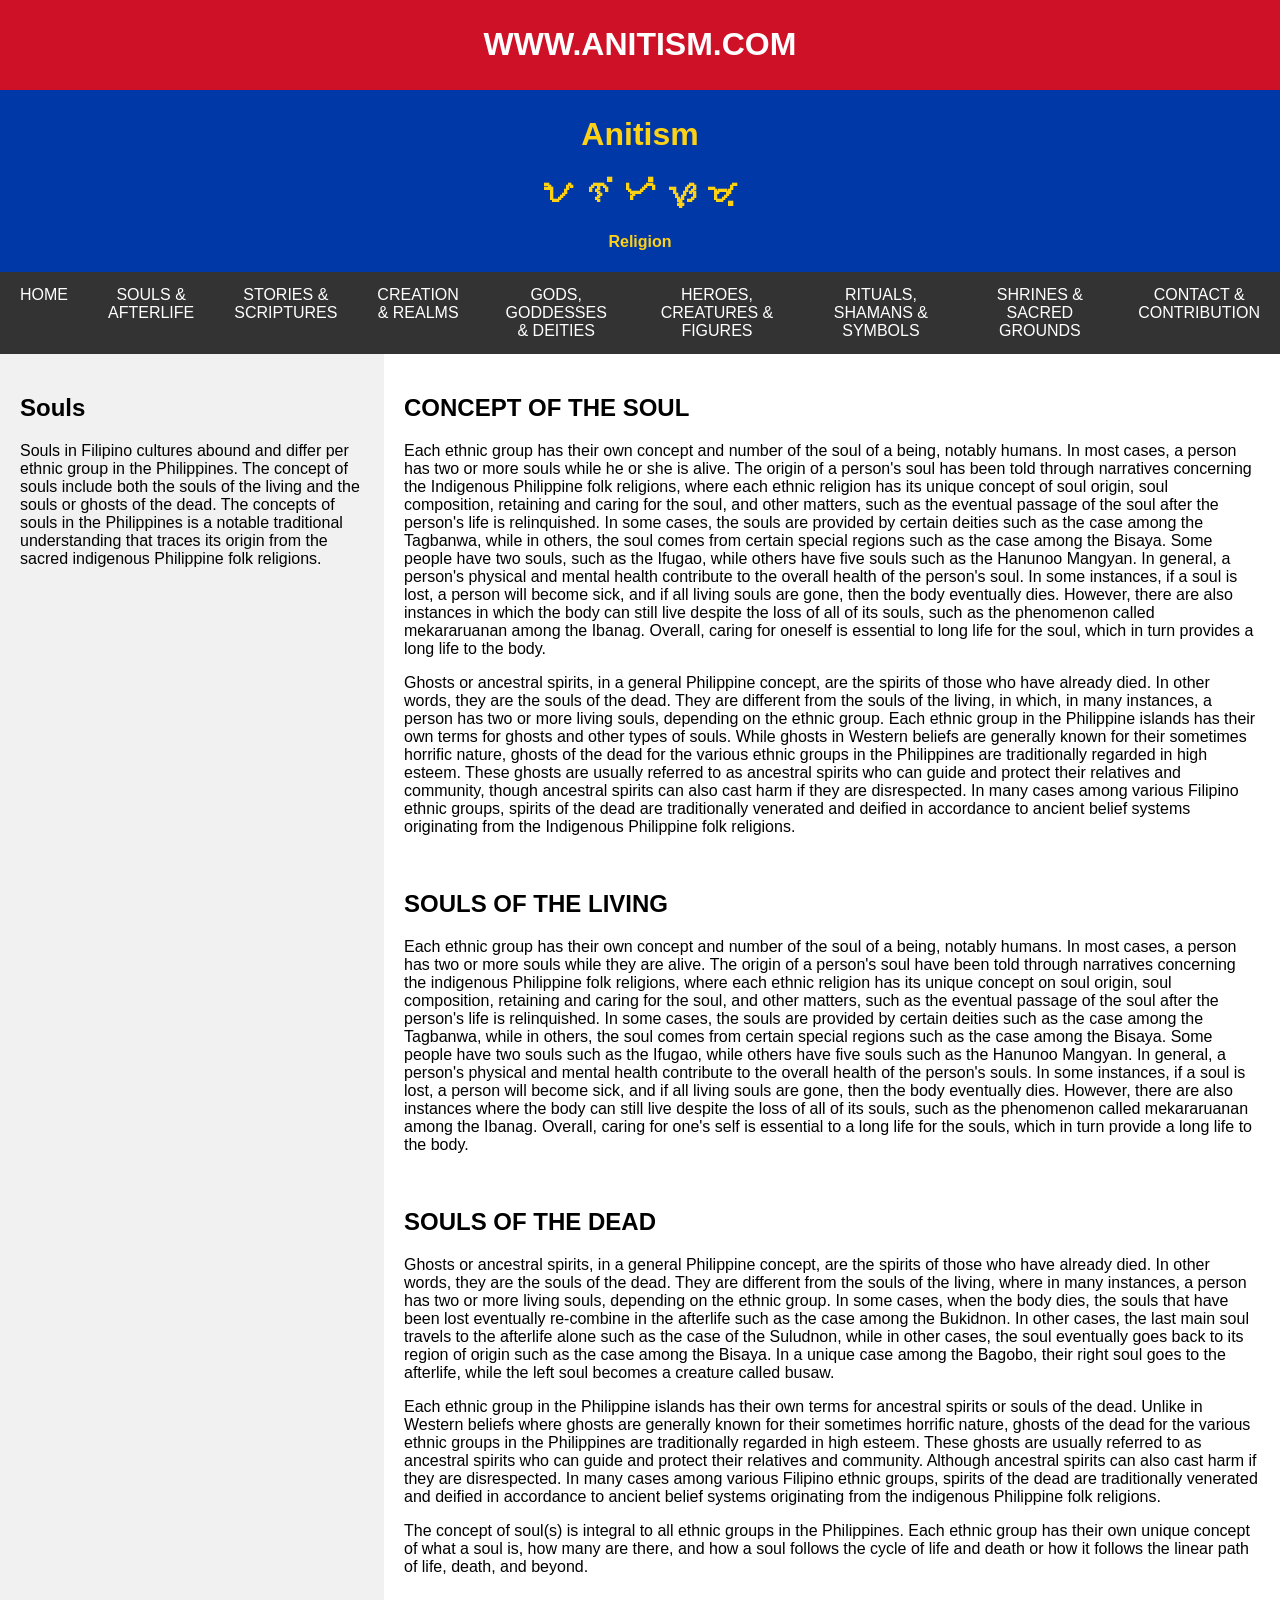
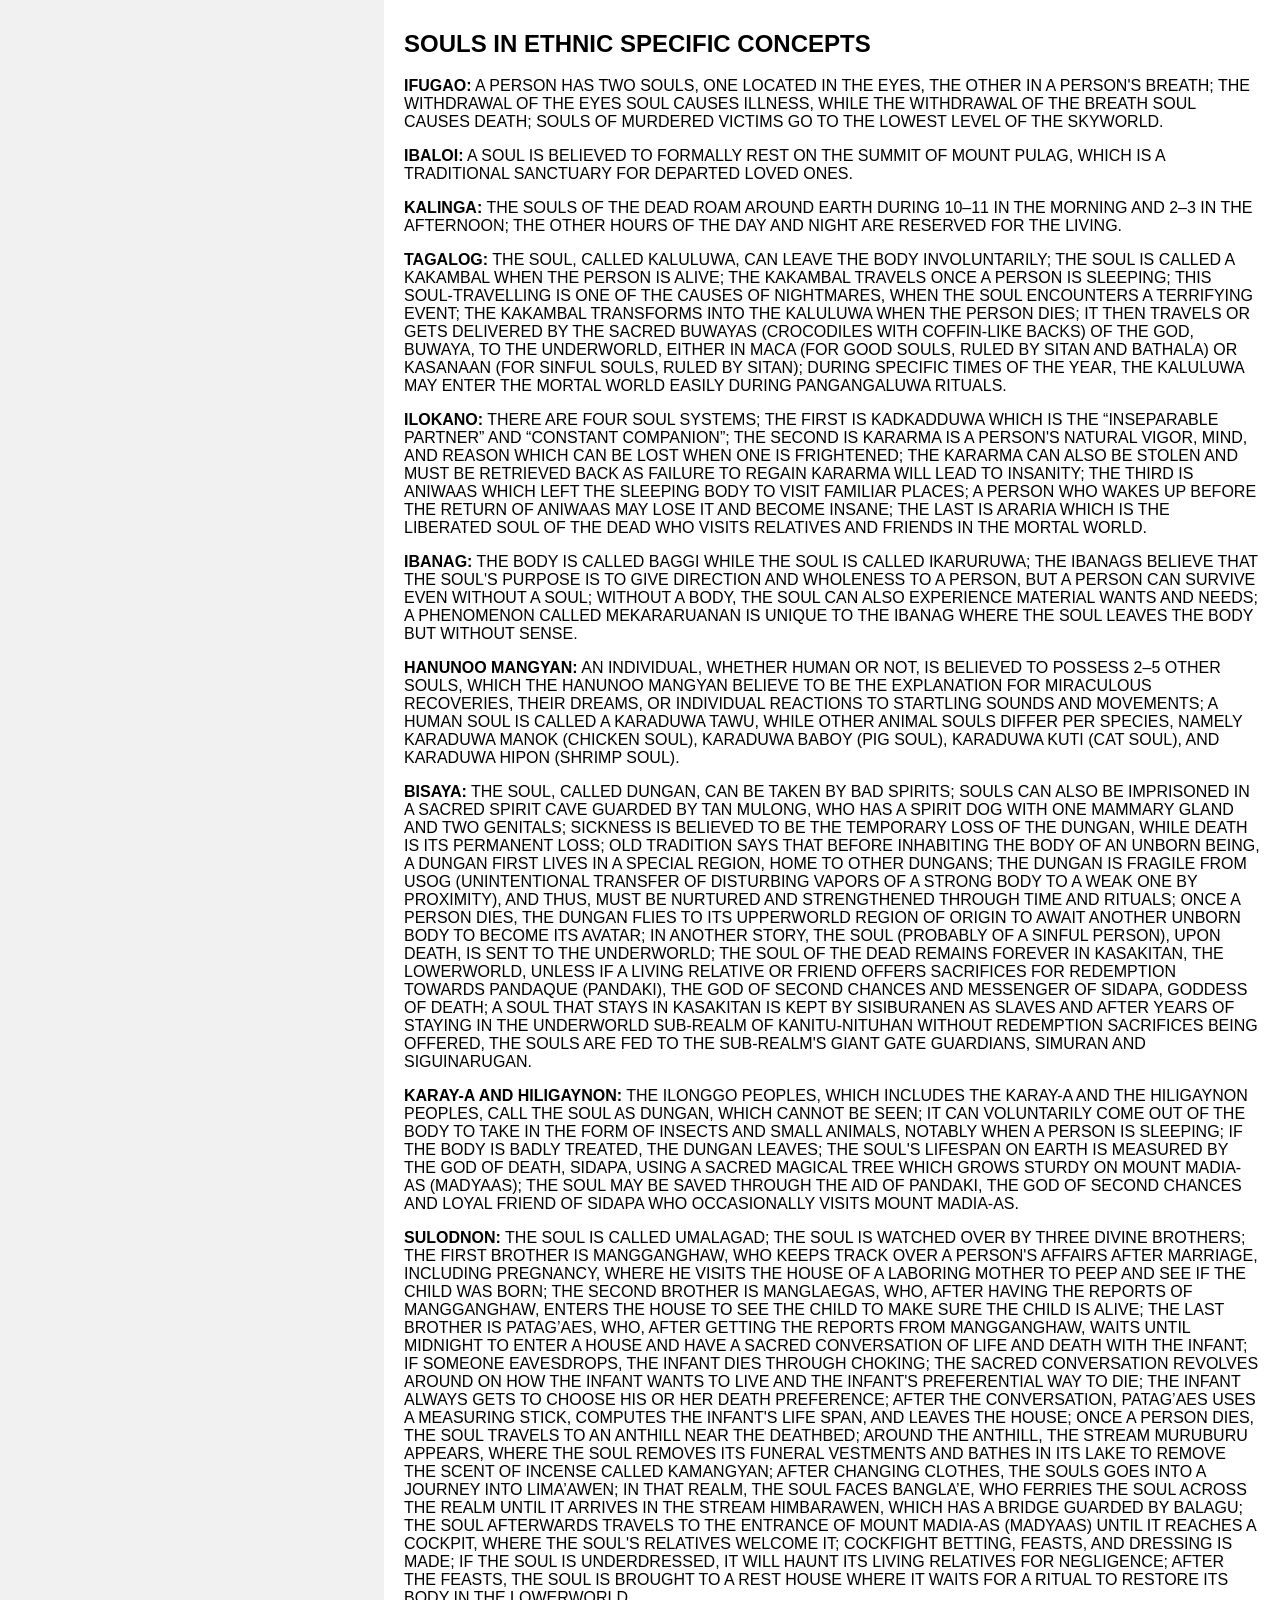
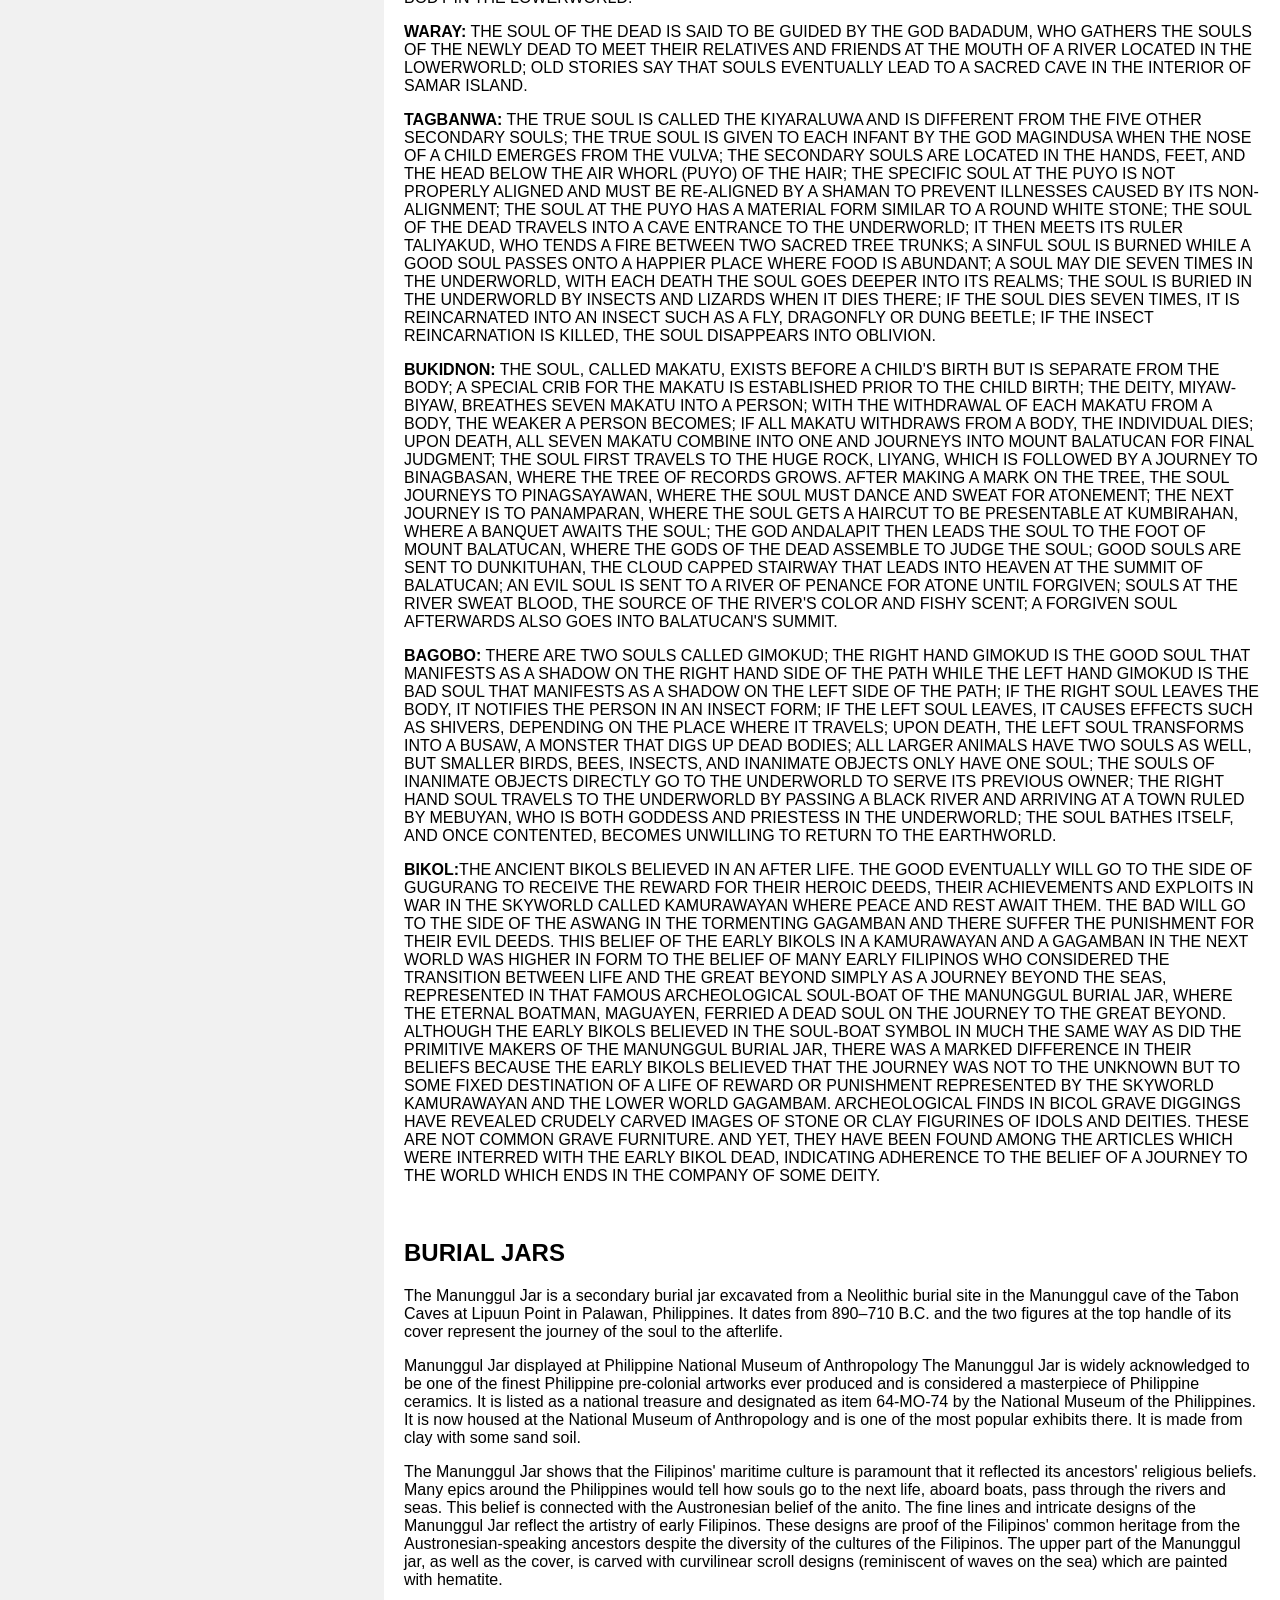
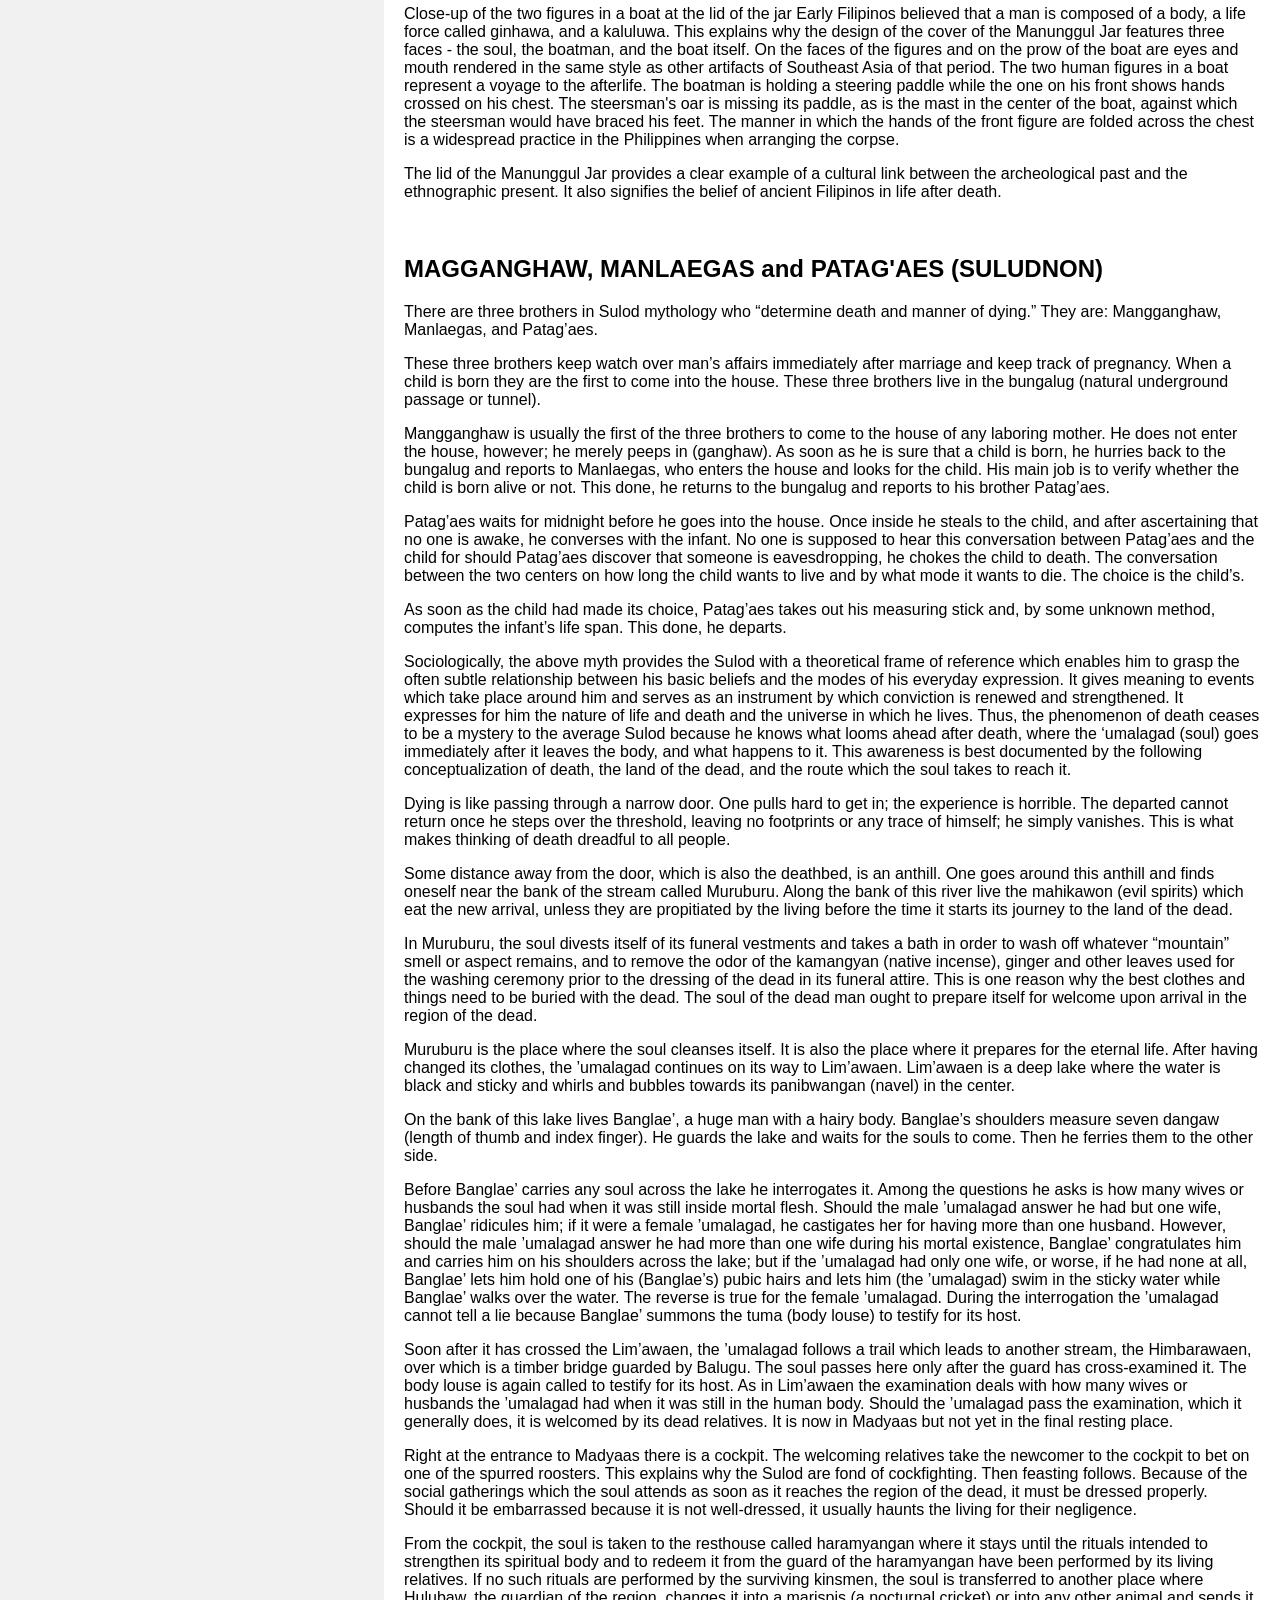
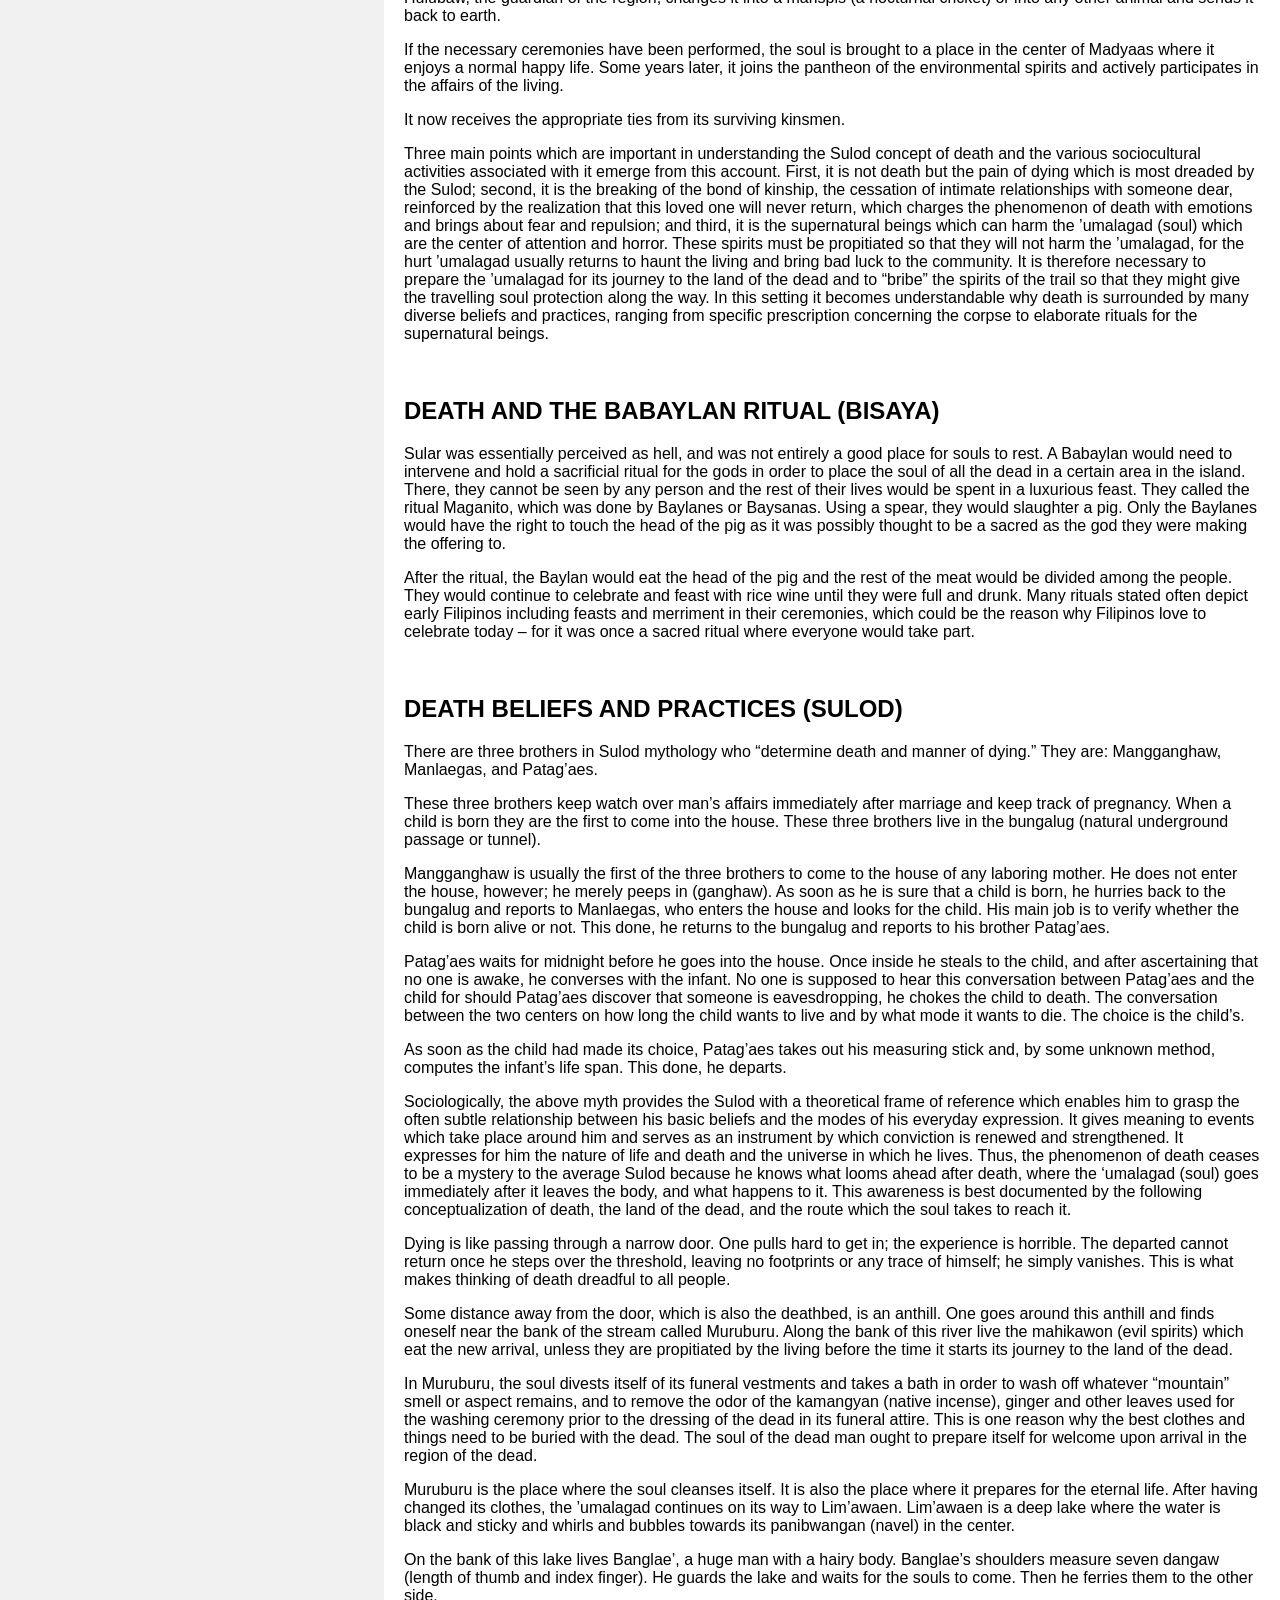
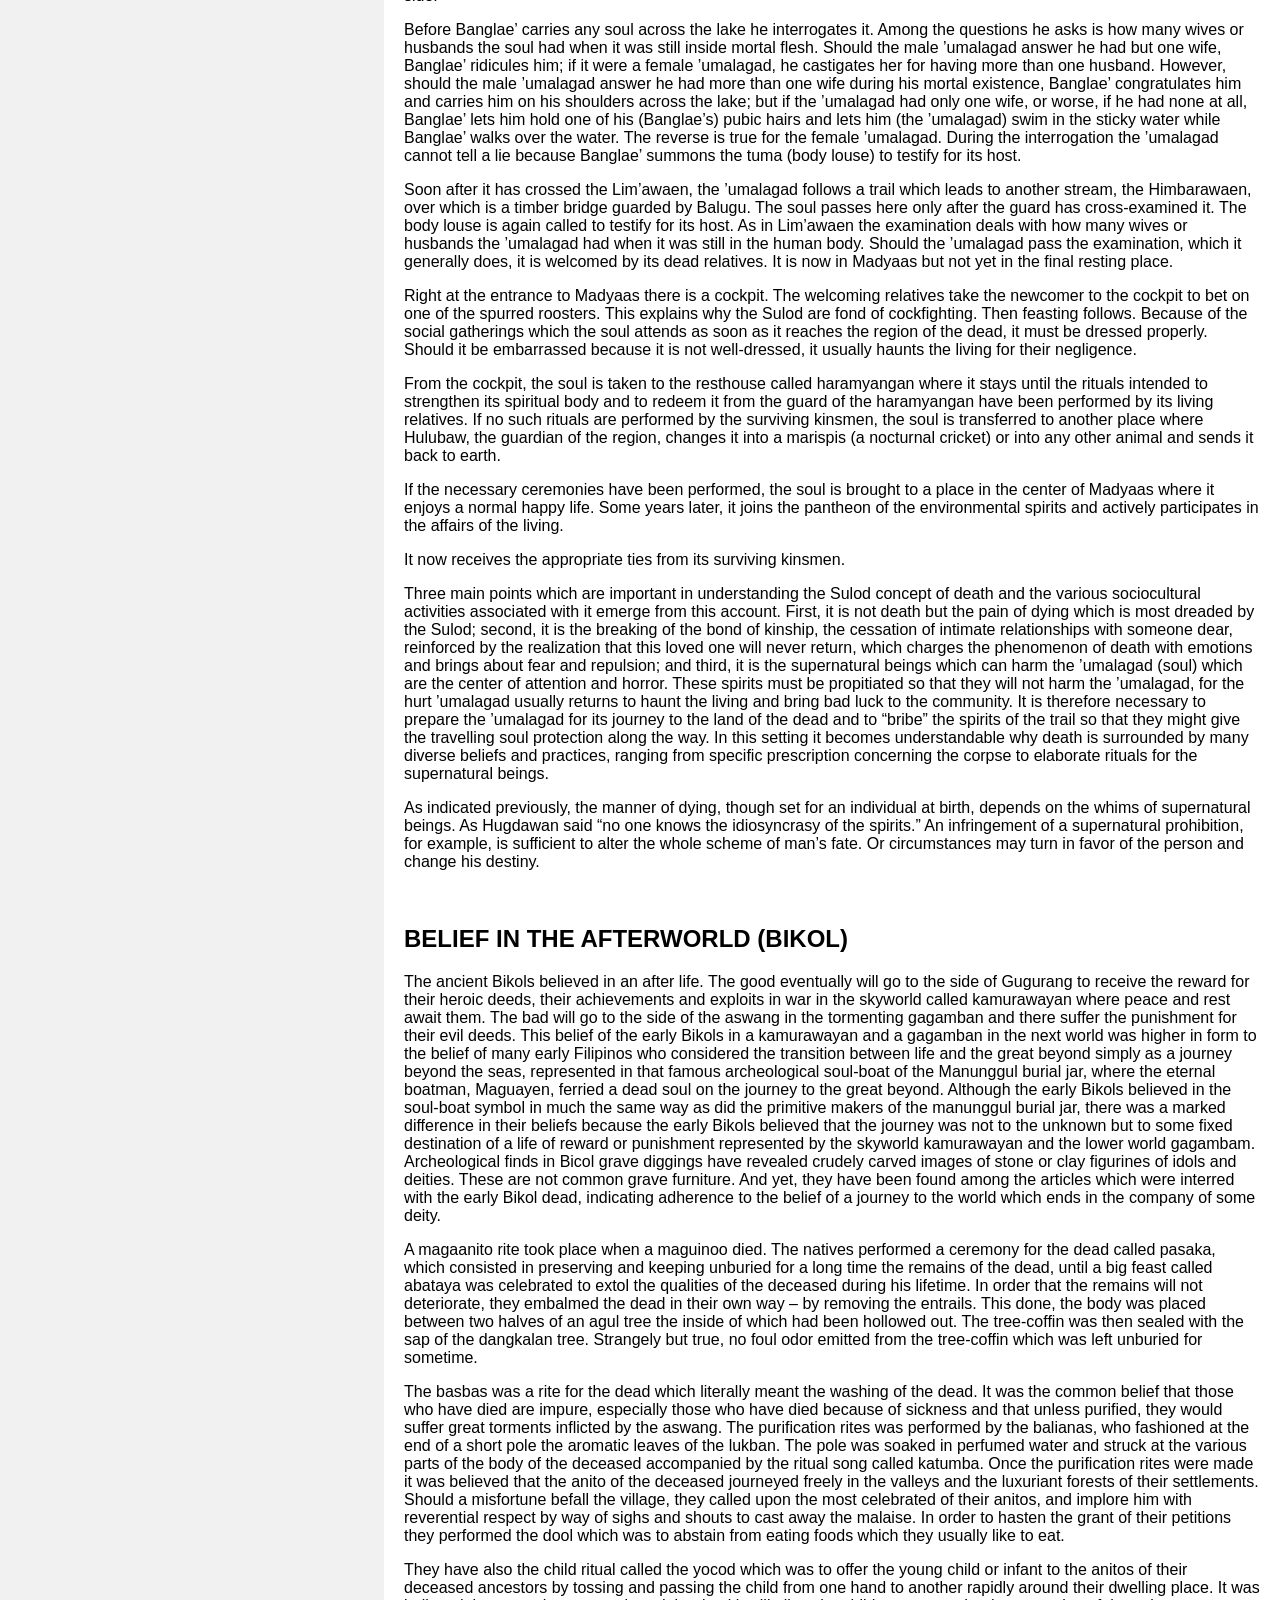
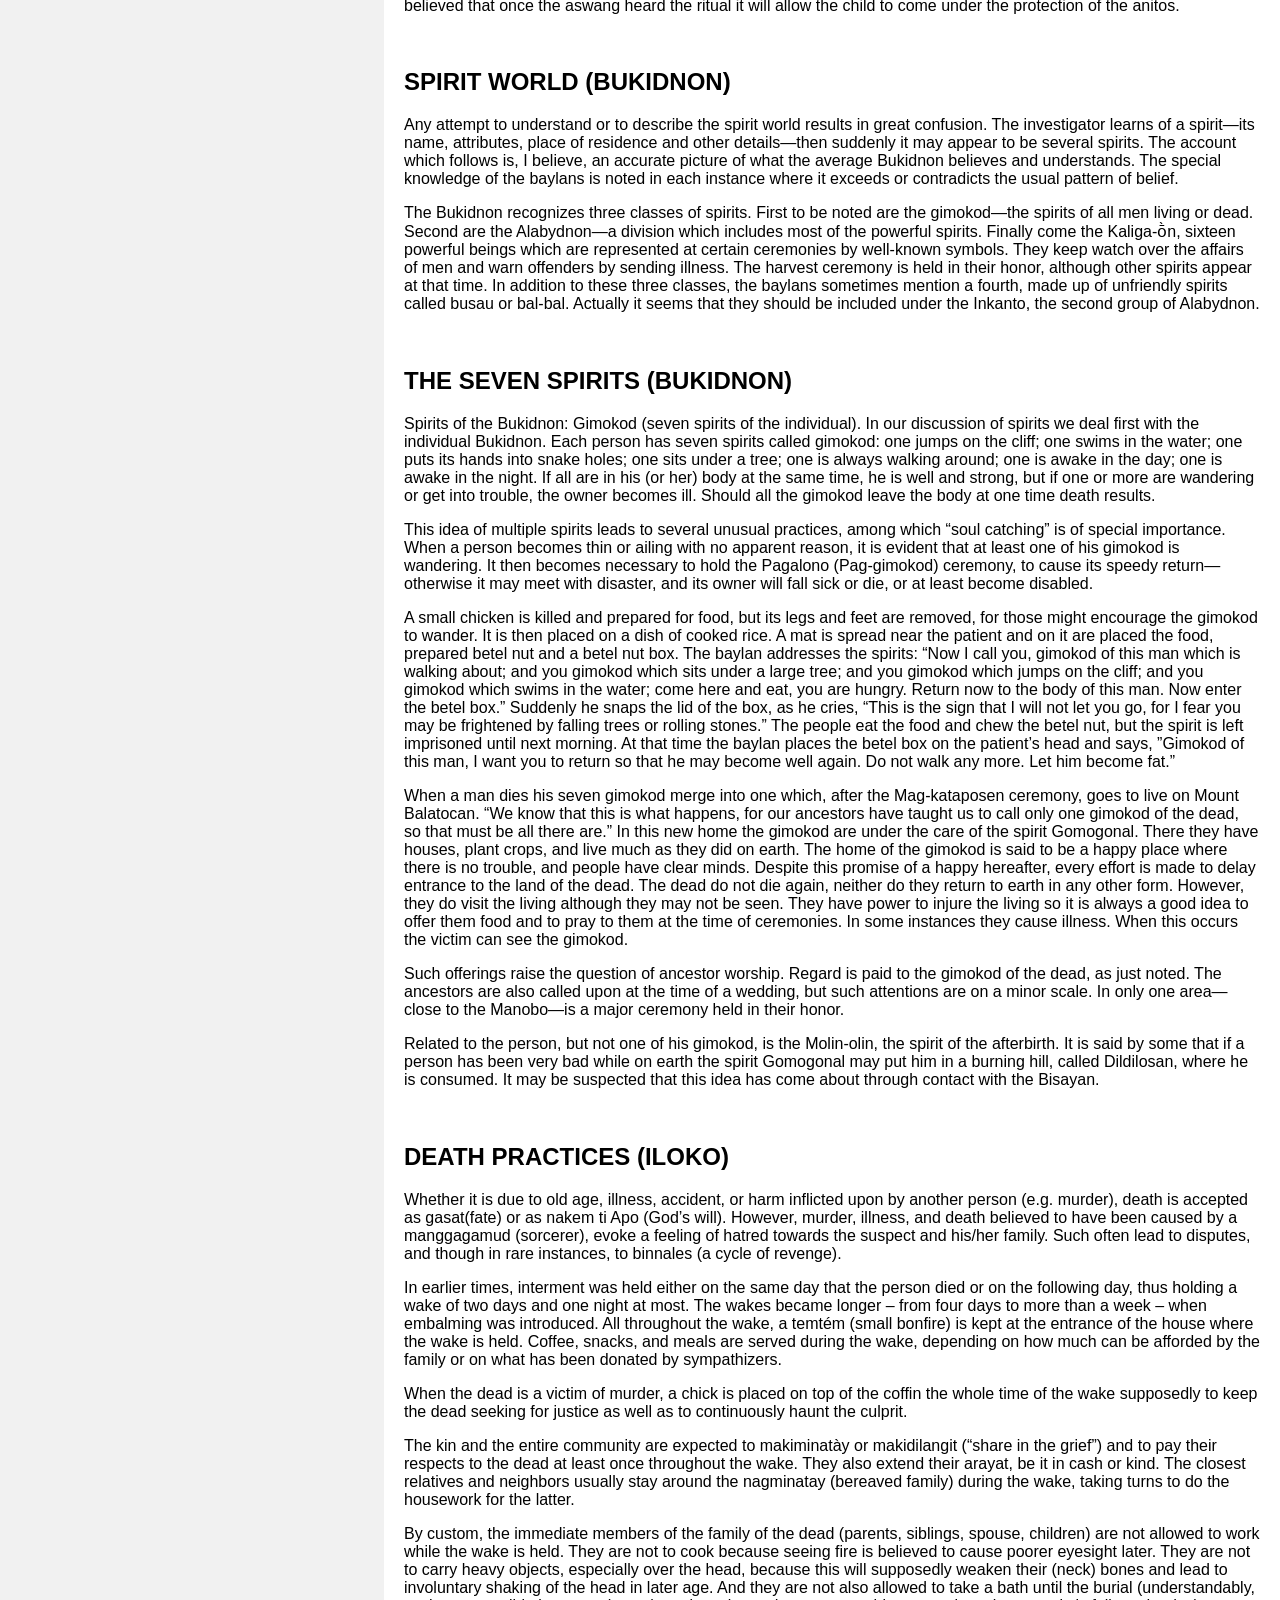
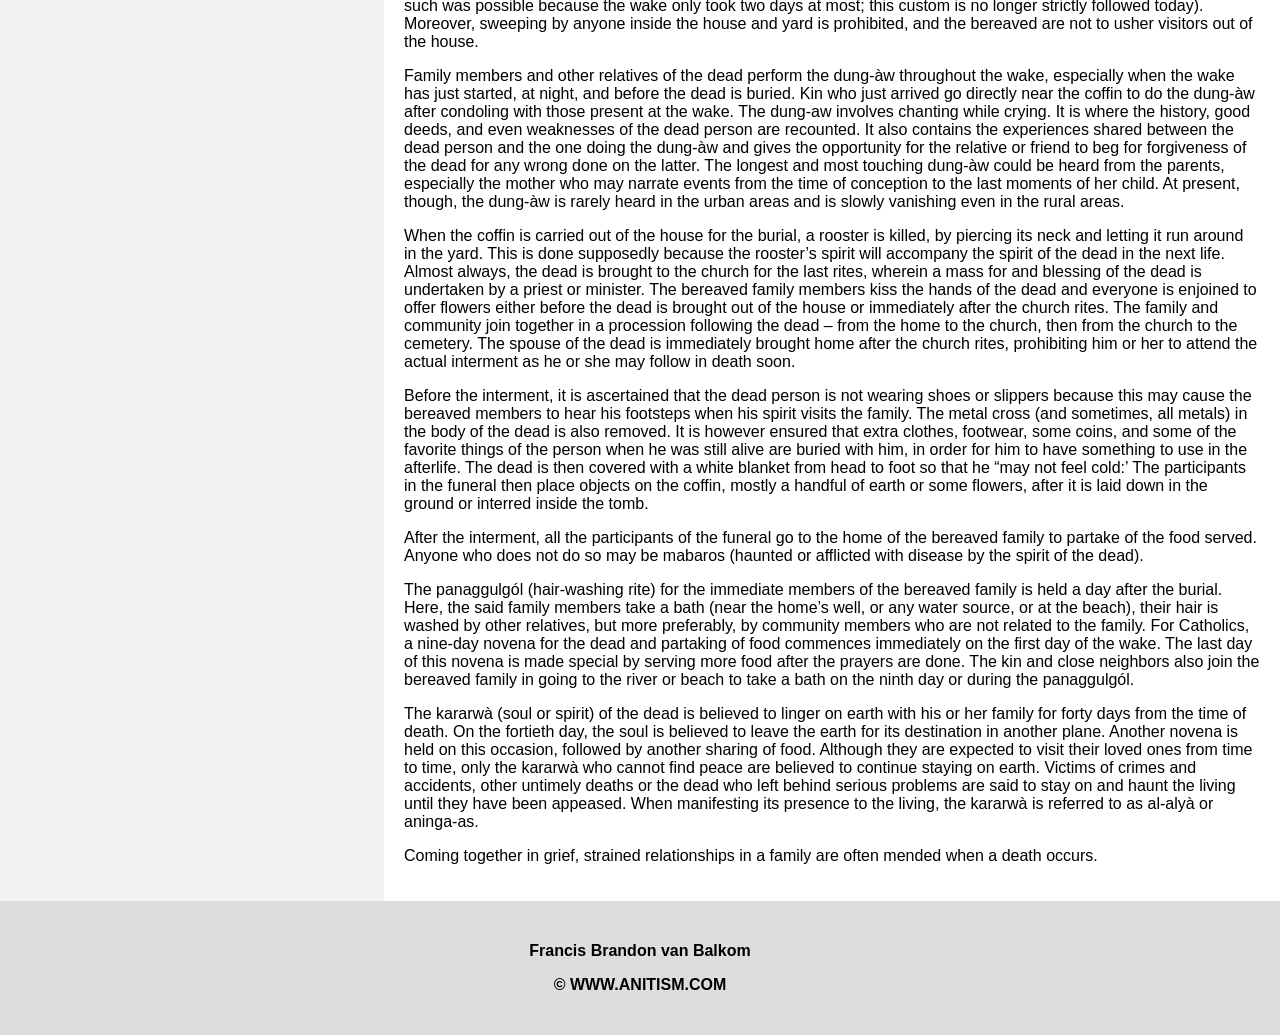
<file: soulsandafterlife.html>
<!DOCTYPE html>
<html>
<head>
<title>Anitism</title>
  <meta charset="UTF-8">
  <meta name="viewport" content="width=device-width, initial-scale=1">
  <meta name="description" content="Anitism">
  <meta name="keywords" content="anitism, anitism.com, anitismo.com">
  <meta name="author" content="Francis Brandon van Balkom">
  <link rel="stylesheet" href="style.css">
</head>
<body>

<!-- Note -->
<div style="background:#CE1126;color:white;padding:5px;text-align:center;">
  <h1>WWW.ANITISM.COM</h1>
</div>

<!-- Header -->
<header>
  <div style="color:#FCD116;">
    <h1>Anitism</h1>
    <p><h1>ᜀ ᜈᜒ ᜆᜒ ᜐ᜔ ᜋᜓ</h1></p>
    <p><b>Religion</b></p>
  </div>
</header>

<!-- Navigation Bar -->
<div class="navbar">
  <a href="index.html">HOME</a>
  <a href="soulsandafterlife.html">SOULS & AFTERLIFE</a>
  <a href="storiesandscriptures.html">STORIES & SCRIPTURES</a>
  <a href="creationandrealms.html">CREATION & REALMS</a>
  <a href="godsgoddessesanddeities.html">GODS, GODDESSES & DEITIES</a>
  <a href="heroescreaturesandfigures.html">HEROES, CREATURES & FIGURES</a>
  <a href="ritualsshamansandsymbols.html">RITUALS, SHAMANS & SYMBOLS</a>
  <a href="shrinesandsacredgrounds.html">SHRINES & SACRED GROUNDS</a>
  <a href="contactandcontribution.html">CONTACT & CONTRIBUTION</a>
</div>

<!-- Content Container Side -->
<div class="container">
  <div class="side">
    <h2>Souls</h2>

    <p>Souls in Filipino cultures abound and differ per ethnic group in the Philippines. The concept of souls include both the souls of the living and the souls or ghosts of the dead. The concepts of souls in the Philippines is a notable traditional understanding that traces its origin from the sacred indigenous Philippine folk religions.</p>
    
  </div>

  <!-- Content Container Main-->
  <div class="main">
    <h2>CONCEPT OF THE SOUL</h2>

    <p>Each ethnic group has their own concept and number of the soul of a being, notably humans. In most cases, a person has two or more souls while he or she is alive. The origin of a person's soul has been told through narratives concerning the Indigenous Philippine folk religions, where each ethnic religion has its unique concept of soul origin, soul composition, retaining and caring for the soul, and other matters, such as the eventual passage of the soul after the person's life is relinquished. In some cases, the souls are provided by certain deities such as the case among the Tagbanwa, while in others, the soul comes from certain special regions such as the case among the Bisaya. Some people have two souls, such as the Ifugao, while others have five souls such as the Hanunoo Mangyan. In general, a person's physical and mental health contribute to the overall health of the person's soul. In some instances, if a soul is lost, a person will become sick, and if all living souls are gone, then the body eventually dies. However, there are also instances in which the body can still live despite the loss of all of its souls, such as the phenomenon called mekararuanan among the Ibanag. Overall, caring for oneself is essential to long life for the soul, which in turn provides a long life to the body.</p>

    <p>Ghosts or ancestral spirits, in a general Philippine concept, are the spirits of those who have already died. In other words, they are the souls of the dead. They are different from the souls of the living, in which, in many instances, a person has two or more living souls, depending on the ethnic group. Each ethnic group in the Philippine islands has their own terms for ghosts and other types of souls. While ghosts in Western beliefs are generally known for their sometimes horrific nature, ghosts of the dead for the various ethnic groups in the Philippines are traditionally regarded in high esteem. These ghosts are usually referred to as ancestral spirits who can guide and protect their relatives and community, though ancestral spirits can also cast harm if they are disrespected. In many cases among various Filipino ethnic groups, spirits of the dead are traditionally venerated and deified in accordance to ancient belief systems originating from the Indigenous Philippine folk religions.</p>

    <br>
      
    <h2>SOULS OF THE LIVING</h2>
    
    <p>Each ethnic group has their own concept and number of the soul of a being, notably humans. In most cases, a person has two or more souls while they are alive. The origin of a person's soul have been told through narratives concerning the indigenous Philippine folk religions, where each ethnic religion has its unique concept on soul origin, soul composition, retaining and caring for the soul, and other matters, such as the eventual passage of the soul after the person's life is relinquished. In some cases, the souls are provided by certain deities such as the case among the Tagbanwa, while in others, the soul comes from certain special regions such as the case among the Bisaya. Some people have two souls such as the Ifugao, while others have five souls such as the Hanunoo Mangyan. In general, a person's physical and mental health contribute to the overall health of the person's souls. In some instances, if a soul is lost, a person will become sick, and if all living souls are gone, then the body eventually dies. However, there are also instances where the body can still live despite the loss of all of its souls, such as the phenomenon called mekararuanan among the Ibanag. Overall, caring for one's self is essential to a long life for the souls, which in turn provide a long life to the body.</p>
    
    <br>
    
    <h2>SOULS OF THE DEAD</h2>

    <p>Ghosts or ancestral spirits, in a general Philippine concept, are the spirits of those who have already died. In other words, they are the souls of the dead. They are different from the souls of the living, where in many instances, a person has two or more living souls, depending on the ethnic group. In some cases, when the body dies, the souls that have been lost eventually re-combine in the afterlife such as the case among the Bukidnon. In other cases, the last main soul travels to the afterlife alone such as the case of the Suludnon, while in other cases, the soul eventually goes back to its region of origin such as the case among the Bisaya. In a unique case among the Bagobo, their right soul goes to the afterlife, while the left soul becomes a creature called busaw.</p>

    <p>Each ethnic group in the Philippine islands has their own terms for ancestral spirits or souls of the dead. Unlike in Western beliefs where ghosts are generally known for their sometimes horrific nature, ghosts of the dead for the various ethnic groups in the Philippines are traditionally regarded in high esteem. These ghosts are usually referred to as ancestral spirits who can guide and protect their relatives and community. Although ancestral spirits can also cast harm if they are disrespected. In many cases among various Filipino ethnic groups, spirits of the dead are traditionally venerated and deified in accordance to ancient belief systems originating from the indigenous Philippine folk religions.</p>

    <p>The concept of soul(s) is integral to all ethnic groups in the Philippines. Each ethnic group has their own unique concept of what a soul is, how many are there, and how a soul follows the cycle of life and death or how it follows the linear path of life, death, and beyond.</p>

    <br>
    
    <h2>SOULS IN ETHNIC SPECIFIC CONCEPTS</h2>

    <p class="anitism"><b>Ifugao:</b> a person has two souls, one located in the eyes, the other in a person's breath; the withdrawal of the eyes soul causes illness, while the withdrawal of the breath soul causes death; souls of murdered victims go to the lowest level of the skyworld.</p>
    <p class="anitism"><b>Ibaloi:</b> a soul is believed to formally rest on the summit of Mount Pulag, which is a traditional sanctuary for departed loved ones.</p>
    <p class="anitism"><b>Kalinga:</b> the souls of the dead roam around earth during 10–11 in the morning and 2–3 in the afternoon; the other hours of the day and night are reserved for the living.</p>
    <p class="anitism"><b>Tagalog:</b> the soul, called kaluluwa, can leave the body involuntarily; the soul is called a kakambal when the person is alive; the kakambal travels once a person is sleeping; this soul-travelling is one of the causes of nightmares, when the soul encounters a terrifying event; the kakambal transforms into the kaluluwa when the person dies; it then travels or gets delivered by the sacred buwayas (crocodiles with coffin-like backs) of the god, Buwaya, to the underworld, either in Maca (for good souls, ruled by Sitan and Bathala) or Kasanaan (for sinful souls, ruled by Sitan); during specific times of the year, the kaluluwa may enter the mortal world easily during pangangaluwa rituals.</p>
    <p class="anitism"><b>Ilokano:</b> there are four soul systems; the first is kadkadduwa which is the “inseparable partner” and “constant companion”; the second is kararma is a person's natural vigor, mind, and reason which can be lost when one is frightened; the kararma can also be stolen and must be retrieved back as failure to regain kararma will lead to insanity; the third is aniwaas which left the sleeping body to visit familiar places; a person who wakes up before the return of aniwaas may lose it and become insane; the last is araria which is the liberated soul of the dead who visits relatives and friends in the mortal world.</p>
    <p class="anitism"><b>Ibanag:</b> the body is called baggi while the soul is called ikaruruwa; the Ibanags believe that the soul's purpose is to give direction and wholeness to a person, but a person can survive even without a soul; without a body, the soul can also experience material wants and needs; a phenomenon called mekararuanan is unique to the Ibanag where the soul leaves the body but without sense.</p>
    <p class="anitism"><b>Hanunoo Mangyan:</b> an individual, whether human or not, is believed to possess 2–5 other souls, which the Hanunoo Mangyan believe to be the explanation for miraculous recoveries, their dreams, or individual reactions to startling sounds and movements; a human soul is called a karaduwa tawu, while other animal souls differ per species, namely karaduwa manok (chicken soul), karaduwa baboy (pig soul), karaduwa kuti (cat soul), and karaduwa hipon (shrimp soul).</p>
    <p class="anitism"><b>Bisaya:</b> the soul, called dungan, can be taken by bad spirits; souls can also be imprisoned in a sacred spirit cave guarded by Tan Mulong, who has a spirit dog with one mammary gland and two genitals; sickness is believed to be the temporary loss of the dungan, while death is its permanent loss; old tradition says that before inhabiting the body of an unborn being, a dungan first lives in a special region, home to other dungans; the dungan is fragile from usog (unintentional transfer of disturbing vapors of a strong body to a weak one by proximity), and thus, must be nurtured and strengthened through time and rituals; once a person dies, the dungan flies to its upperworld region of origin to await another unborn body to become its avatar; in another story, the soul (probably of a sinful person), upon death, is sent to the underworld; the soul of the dead remains forever in Kasakitan, the lowerworld, unless if a living relative or friend offers sacrifices for redemption towards Pandaque (Pandaki), the god of second chances and messenger of Sidapa, goddess of death; a soul that stays in Kasakitan is kept by Sisiburanen as slaves and after years of staying in the underworld sub-realm of Kanitu-nituhan without redemption sacrifices being offered, the souls are fed to the sub-realm's giant gate guardians, Simuran and Siguinarugan.</p>
    <p class="anitism"><b>Karay-a and Hiligaynon:</b> the Ilonggo peoples, which includes the Karay-a and the Hiligaynon peoples, call the soul as dungan, which cannot be seen; it can voluntarily come out of the body to take in the form of insects and small animals, notably when a person is sleeping; if the body is badly treated, the dungan leaves; the soul's lifespan on earth is measured by the god of death, Sidapa, using a sacred magical tree which grows sturdy on Mount Madia-as (Madyaas); the soul may be saved through the aid of Pandaki, the god of second chances and loyal friend of Sidapa who occasionally visits Mount Madia-as.</p>
    <p class="anitism"><b>Sulodnon:</b> the soul is called umalagad; the soul is watched over by three divine brothers; the first brother is Mangganghaw, who keeps track over a person's affairs after marriage, including pregnancy, where he visits the house of a laboring mother to peep and see if the child was born; the second brother is Manglaegas, who, after having the reports of Mangganghaw, enters the house to see the child to make sure the child is alive; the last brother is Patag’aes, who, after getting the reports from Mangganghaw, waits until midnight to enter a house and have a sacred conversation of life and death with the infant; if someone eavesdrops, the infant dies through choking; the sacred conversation revolves around on how the infant wants to live and the infant's preferential way to die; the infant always gets to choose his or her death preference; after the conversation, Patag’aes uses a measuring stick, computes the infant's life span, and leaves the house; once a person dies, the soul travels to an anthill near the deathbed; around the anthill, the stream Muruburu appears, where the soul removes its funeral vestments and bathes in its lake to remove the scent of incense called kamangyan; after changing clothes, the souls goes into a journey into Lima’awen; in that realm, the soul faces Bangla’e, who ferries the soul across the realm until it arrives in the stream Himbarawen, which has a bridge guarded by Balagu; the soul afterwards travels to the entrance of Mount Madia-as (Madyaas) until it reaches a cockpit, where the soul's relatives welcome it; cockfight betting, feasts, and dressing is made; if the soul is underdressed, it will haunt its living relatives for negligence; after the feasts, the soul is brought to a rest house where it waits for a ritual to restore its body in the lowerworld.</p>
    <p class="anitism"><b>Waray:</b> the soul of the dead is said to be guided by the god Badadum, who gathers the souls of the newly dead to meet their relatives and friends at the mouth of a river located in the lowerworld; old stories say that souls eventually lead to a sacred cave in the interior of Samar Island.</p>
    <p class="anitism"><b>Tagbanwa:</b> the true soul is called the kiyaraluwa and is different from the five other secondary souls; the true soul is given to each infant by the god Magindusa when the nose of a child emerges from the vulva; the secondary souls are located in the hands, feet, and the head below the air whorl (puyo) of the hair; the specific soul at the puyo is not properly aligned and must be re-aligned by a shaman to prevent illnesses caused by its non-alignment; the soul at the puyo has a material form similar to a round white stone; the soul of the dead travels into a cave entrance to the underworld; it then meets its ruler Taliyakud, who tends a fire between two sacred tree trunks; a sinful soul is burned while a good soul passes onto a happier place where food is abundant; a soul may die seven times in the underworld, with each death the soul goes deeper into its realms; the soul is buried in the underworld by insects and lizards when it dies there; if the soul dies seven times, it is reincarnated into an insect such as a fly, dragonfly or dung beetle; if the insect reincarnation is killed, the soul disappears into oblivion.</p>
    <p class="anitism"><b>Bukidnon:</b> the soul, called makatu, exists before a child's birth but is separate from the body; a special crib for the makatu is established prior to the child birth; the deity, Miyaw-Biyaw, breathes seven makatu into a person; with the withdrawal of each makatu from a body, the weaker a person becomes; if all makatu withdraws from a body, the individual dies; upon death, all seven makatu combine into one and journeys into Mount Balatucan for final judgment; the soul first travels to the huge rock, Liyang, which is followed by a journey to Binagbasan, where the Tree of Records grows. After making a mark on the tree, the soul journeys to Pinagsayawan, where the soul must dance and sweat for atonement; the next journey is to Panamparan, where the soul gets a haircut to be presentable at Kumbirahan, where a banquet awaits the soul; the god Andalapit then leads the soul to the foot of Mount Balatucan, where the gods of the dead assemble to judge the soul; good souls are sent to Dunkituhan, the cloud capped stairway that leads into heaven at the summit of Balatucan; an evil soul is sent to a river of penance for atone until forgiven; souls at the river sweat blood, the source of the river's color and fishy scent; a forgiven soul afterwards also goes into Balatucan's summit.</p>
    <p class="anitism"><b>Bagobo:</b> there are two souls called gimokud; the right hand gimokud is the good soul that manifests as a shadow on the right hand side of the path while the left hand gimokud is the bad soul that manifests as a shadow on the left side of the path; if the right soul leaves the body, it notifies the person in an insect form; if the left soul leaves, it causes effects such as shivers, depending on the place where it travels; upon death, the left soul transforms into a busaw, a monster that digs up dead bodies; all larger animals have two souls as well, but smaller birds, bees, insects, and inanimate objects only have one soul; the souls of inanimate objects directly go to the underworld to serve its previous owner; the right hand soul travels to the underworld by passing a black river and arriving at a town ruled by Mebuyan, who is both goddess and priestess in the underworld; the soul bathes itself, and once contented, becomes unwilling to return to the earthworld.</p>
    <p class="anitism"><b>Bikol:</b>The ancient Bikols believed in an after life. The good eventually will go to the side of Gugurang to receive the reward for their heroic deeds, their achievements and exploits in war in the skyworld called kamurawayan where peace and rest await them. The bad will go to the side of the aswang in the tormenting gagamban and there suffer the punishment for their evil deeds. This belief of the early Bikols in a kamurawayan and a gagamban in the next world was higher in form to the belief of many early Filipinos who considered the transition between life and the great beyond simply as a journey beyond the seas, represented in that famous archeological soul-boat of the Manunggul burial jar, where the eternal boatman, Maguayen, ferried a dead soul on the journey to the great beyond. Although the early Bikols believed in the soul-boat symbol in much the same way as did the primitive makers of the manunggul burial jar, there was a marked difference in their beliefs because the early Bikols believed that the journey was not to the unknown but to some fixed destination of a life of reward or punishment represented by the skyworld kamurawayan and the lower world gagambam. Archeological finds in Bicol grave diggings have revealed crudely carved images of stone or clay figurines of idols and deities. These are not common grave furniture. And yet, they have been found among the articles which were interred with the early Bikol dead, indicating adherence to the belief of a journey to the world which ends in the company of some deity.</p>

    <br>

    <h2>BURIAL JARS</h2>

    <p>The Manunggul Jar is a secondary burial jar excavated from a Neolithic burial site in the Manunggul cave of the Tabon Caves at Lipuun Point in Palawan, Philippines. It dates from 890–710 B.C. and the two figures at the top handle of its cover represent the journey of the soul to the afterlife.</p>

    <p>Manunggul Jar displayed at Philippine National Museum of Anthropology
    The Manunggul Jar is widely acknowledged to be one of the finest Philippine pre-colonial artworks ever produced and is considered a masterpiece of Philippine ceramics. It is listed as a national treasure and designated as item 64-MO-74 by the National Museum of the Philippines. It is now housed at the National Museum of Anthropology and is one of the most popular exhibits there. It is made from clay with some sand soil.</p>

    <p>The Manunggul Jar shows that the Filipinos' maritime culture is paramount that it reflected its ancestors' religious beliefs. Many epics around the Philippines would tell how souls go to the next life, aboard boats, pass through the rivers and seas. This belief is connected with the Austronesian belief of the anito. The fine lines and intricate designs of the Manunggul Jar reflect the artistry of early Filipinos. These designs are proof of the Filipinos' common heritage from the Austronesian-speaking ancestors despite the diversity of the cultures of the Filipinos. The upper part of the Manunggul jar, as well as the cover, is carved with curvilinear scroll designs (reminiscent of waves on the sea) which are painted with hematite.</p>
    
    <p>Close-up of the two figures in a boat at the lid of the jar
    Early Filipinos believed that a man is composed of a body, a life force called ginhawa, and a kaluluwa. This explains why the design of the cover of the Manunggul Jar features three faces - the soul, the boatman, and the boat itself. On the faces of the figures and on the prow of the boat are eyes and mouth rendered in the same style as other artifacts of Southeast Asia of that period. The two human figures in a boat represent a voyage to the afterlife. The boatman is holding a steering paddle while the one on his front shows hands crossed on his chest. The steersman's oar is missing its paddle, as is the mast in the center of the boat, against which the steersman would have braced his feet. The manner in which the hands of the front figure are folded across the chest is a widespread practice in the Philippines when arranging the corpse.</p>
    
    <p>The lid of the Manunggul Jar provides a clear example of a cultural link between the archeological past and the ethnographic present. It also signifies the belief of ancient Filipinos in life after death.</p>

    <br>

    <h2>MAGGANGHAW, MANLAEGAS and PATAG'AES (SULUDNON)</h2>

    <p>There are three brothers in Sulod mythology who “determine death and manner of dying.” They are: Mangganghaw, Manlaegas, and Patag’aes.</p>
    
    <p>These three brothers keep watch over man’s affairs immediately after marriage and keep track of pregnancy. When a child is born they are the first to come into the house. These three brothers live in the bungalug (natural underground passage or tunnel).</p>
    
    <p>Mangganghaw is usually the first of the three brothers to come to the house of any laboring mother. He does not enter the house, however; he merely peeps in (ganghaw). As soon as he is sure that a child is born, he hurries back to the bungalug and reports to Manlaegas, who enters the house and looks for the child. His main job is to verify whether the child is born alive or not. This done, he returns to the bungalug and reports to his brother Patag’aes.</p>
    
    <p>Patag’aes waits for midnight before he goes into the house. Once inside he steals to the child, and after ascertaining that no one is awake, he converses with the infant. No one is supposed to hear this conversation between Patag’aes and the child for should Patag’aes discover that someone is eavesdropping, he chokes the child to death. The conversation between the two centers on how long the child wants to live and by what mode it wants to die. The choice is the child’s.</p>
    
    <p>As soon as the child had made its choice, Patag’aes takes out his measuring stick and, by some unknown method, computes the infant’s life span. This done, he departs.</p>
    
    <p>Sociologically, the above myth provides the Sulod with a theoretical frame of reference which enables him to grasp the often subtle relationship between his basic beliefs and the modes of his everyday expression. It gives meaning to events which take place around him and serves as an instrument by which conviction is renewed and strengthened. It expresses for him the nature of life and death and the universe in which he lives. Thus, the phenomenon of death ceases to be a mystery to the average Sulod because he knows what looms ahead after death, where the ‘umalagad (soul) goes immediately after it leaves the body, and what happens to it. This awareness is best documented by the following conceptualization of death, the land of the dead, and the route which the soul takes to reach it.</p>
    
    <p>Dying is like passing through a narrow door. One pulls hard to get in; the experience is horrible. The departed cannot return once he steps over the threshold, leaving no footprints or any trace of himself; he simply vanishes. This is what makes thinking of death dreadful to all people.</p>
    
    <p>Some distance away from the door, which is also the deathbed, is an anthill. One goes around this anthill and finds oneself near the bank of the stream called Muruburu. Along the bank of this river live the mahikawon (evil spirits) which eat the new arrival, unless they are propitiated by the living before the time it starts its journey to the land of the dead.</p>
    
    <p>In Muruburu, the soul divests itself of its funeral vestments and takes a bath in order to wash off whatever “mountain” smell or aspect remains, and to remove the odor of the kamangyan (native incense), ginger and other leaves used for the washing ceremony prior to the dressing of the dead in its funeral attire. This is one reason why the best clothes and things need to be buried with the dead. The soul of the dead man ought to prepare itself for welcome upon arrival in the region of the dead.</p>
    
    <p>Muruburu is the place where the soul cleanses itself. It is also the place where it prepares for the eternal life. After having changed its clothes, the ’umalagad continues on its way to Lim’awaen. Lim’awaen is a deep lake where the water is black and sticky and whirls and bubbles towards its panibwangan (navel) in the center.</p>
    
    <p>On the bank of this lake lives Banglae’, a huge man with a hairy body. Banglae’s shoulders measure seven dangaw (length of thumb and index finger). He guards the lake and waits for the souls to come. Then he ferries them to the other side.</p>
    
    <p>Before Banglae’ carries any soul across the lake he interrogates it. Among the questions he asks is how many wives or husbands the soul had when it was still inside mortal flesh. Should the male ’umalagad answer he had but one wife, Banglae’ ridicules him; if it were a female ’umalagad, he castigates her for having more than one husband. However, should the male ’umalagad answer he had more than one wife during his mortal existence, Banglae’ congratulates him and carries him on his shoulders across the lake; but if the ’umalagad had only one wife, or worse, if he had none at all, Banglae’ lets him hold one of his (Banglae’s) pubic hairs and lets him (the ’umalagad) swim in the sticky water while Banglae’ walks over the water. The reverse is true for the female ’umalagad. During the interrogation the ’umalagad cannot tell a lie because Banglae’ summons the tuma (body louse) to testify for its host.</p>
    
    <p>Soon after it has crossed the Lim’awaen, the ’umalagad follows a trail which leads to another stream, the Himbarawaen, over which is a timber bridge guarded by Balugu. The soul passes here only after the guard has cross-examined it. The body louse is again called to testify for its host. As in Lim’awaen the examination deals with how many wives or husbands the ’umalagad had when it was still in the human body. Should the ’umalagad pass the examination, which it generally does, it is welcomed by its dead relatives. It is now in Madyaas but not yet in the final resting place.</p>
    
    <p>Right at the entrance to Madyaas there is a cockpit. The welcoming relatives take the newcomer to the cockpit to bet on one of the spurred roosters. This explains why the Sulod are fond of cockfighting. Then feasting follows. Because of the social gatherings which the soul attends as soon as it reaches the region of the dead, it must be dressed properly. Should it be embarrassed because it is not well-dressed, it usually haunts the living for their negligence.</p>
    
    <p>From the cockpit, the soul is taken to the resthouse called haramyangan where it stays until the rituals intended to strengthen its spiritual body and to redeem it from the guard of the haramyangan have been performed by its living relatives. If no such rituals are performed by the surviving kinsmen, the soul is transferred to another place where Hulubaw, the guardian of the region, changes it into a marispis (a nocturnal cricket) or into any other animal and sends it back to earth.</p>
    
    <p>If the necessary ceremonies have been performed, the soul is brought to a place in the center of Madyaas where it enjoys a normal happy life. Some years later, it joins the pantheon of the environmental spirits and actively participates in the affairs of the living.</p>
    
    <p>It now receives the appropriate ties from its surviving kinsmen.</p>
    
    <p>Three main points which are important in understanding the Sulod concept of death and the various sociocultural activities associated with it emerge from this account. First, it is not death but the pain of dying which is most dreaded by the Sulod; second, it is the breaking of the bond of kinship, the cessation of intimate relationships with someone dear, reinforced by the realization that this loved one will never return, which charges the phenomenon of death with emotions and brings about fear and repulsion; and third, it is the supernatural beings which can harm the ’umalagad (soul) which are the center of attention and horror. These spirits must be propitiated so that they will not harm the ’umalagad, for the hurt ’umalagad usually returns to haunt the living and bring bad luck to the community. It is therefore necessary to prepare the ’umalagad for its journey to the land of the dead and to “bribe” the spirits of the trail so that they might give the travelling soul protection along the way. In this setting it becomes understandable why death is surrounded by many diverse beliefs and practices, ranging from specific prescription concerning the corpse to elaborate rituals for the supernatural beings.</p>

    <br>

    <h2>DEATH AND THE BABAYLAN RITUAL (BISAYA)</h2>

    <p>Sular was essentially perceived as hell, and was not entirely a good place for souls to rest. A Babaylan would need to intervene and hold a sacrificial ritual for the gods in order to place the soul of all the dead in a certain area in the island.  There, they cannot be seen by any person and the rest of their lives would be spent in a luxurious feast. They called the ritual Maganito, which was done by Baylanes or Baysanas. Using a spear, they would slaughter a pig. Only the Baylanes would have the right to touch the head of the pig as it was possibly thought to be a sacred as the god they were making the offering to.</p>
    
    <p>After the ritual, the Baylan would eat the head of the pig and the rest of the meat would be divided among the people. They would continue to celebrate and feast with rice wine until they were full and drunk. Many rituals stated often depict early Filipinos including feasts and merriment in their ceremonies, which could be the reason why Filipinos love to celebrate today – for it was once a sacred ritual where everyone would take part.</p>
        
    <br>

    <h2>DEATH BELIEFS AND PRACTICES (SULOD)</h2>

    <p>There are three brothers in Sulod mythology who “determine death and manner of dying.” They are: Mangganghaw, Manlaegas, and Patag’aes.</p>
    
    <p>These three brothers keep watch over man’s affairs immediately after marriage and keep track of pregnancy. When a child is born they are the first to come into the house. These three brothers live in the bungalug (natural underground passage or tunnel).</p>
    
    <p>Mangganghaw is usually the first of the three brothers to come to the house of any laboring mother. He does not enter the house, however; he merely peeps in (ganghaw). As soon as he is sure that a child is born, he hurries back to the bungalug and reports to Manlaegas, who enters the house and looks for the child. His main job is to verify whether the child is born alive or not. This done, he returns to the bungalug and reports to his brother Patag’aes.</p>
    
    <p>Patag’aes waits for midnight before he goes into the house. Once inside he steals to the child, and after ascertaining that no one is awake, he converses with the infant. No one is supposed to hear this conversation between Patag’aes and the child for should Patag’aes discover that someone is eavesdropping, he chokes the child to death. The conversation between the two centers on how long the child wants to live and by what mode it wants to die. The choice is the child’s.</p>
    
    <p>As soon as the child had made its choice, Patag’aes takes out his measuring stick and, by some unknown method, computes the infant’s life span. This done, he departs.</p>
    
    <p>Sociologically, the above myth provides the Sulod with a theoretical frame of reference which enables him to grasp the often subtle relationship between his basic beliefs and the modes of his everyday expression. It gives meaning to events which take place around him and serves as an instrument by which conviction is renewed and strengthened. It expresses for him the nature of life and death and the universe in which he lives. Thus, the phenomenon of death ceases to be a mystery to the average Sulod because he knows what looms ahead after death, where the ‘umalagad (soul) goes immediately after it leaves the body, and what happens to it. This awareness is best documented by the following conceptualization of death, the land of the dead, and the route which the soul takes to reach it.</p>
    
    <p>Dying is like passing through a narrow door. One pulls hard to get in; the experience is horrible. The departed cannot return once he steps over the threshold, leaving no footprints or any trace of himself; he simply vanishes. This is what makes thinking of death dreadful to all people.</p>
    
    <p>Some distance away from the door, which is also the deathbed, is an anthill. One goes around this anthill and finds oneself near the bank of the stream called Muruburu. Along the bank of this river live the mahikawon (evil spirits) which eat the new arrival, unless they are propitiated by the living before the time it starts its journey to the land of the dead.</p>
    
    <p>In Muruburu, the soul divests itself of its funeral vestments and takes a bath in order to wash off whatever “mountain” smell or aspect remains, and to remove the odor of the kamangyan (native incense), ginger and other leaves used for the washing ceremony prior to the dressing of the dead in its funeral attire. This is one reason why the best clothes and things need to be buried with the dead. The soul of the dead man ought to prepare itself for welcome upon arrival in the region of the dead.</p>
    
    <p>Muruburu is the place where the soul cleanses itself. It is also the place where it prepares for the eternal life. After having changed its clothes, the ’umalagad continues on its way to Lim’awaen. Lim’awaen is a deep lake where the water is black and sticky and whirls and bubbles towards its panibwangan (navel) in the center.</p>
    
    <p>On the bank of this lake lives Banglae’, a huge man with a hairy body. Banglae’s shoulders measure seven dangaw (length of thumb and index finger). He guards the lake and waits for the souls to come. Then he ferries them to the other side.</p>
    
    <p>Before Banglae’ carries any soul across the lake he interrogates it. Among the questions he asks is how many wives or husbands the soul had when it was still inside mortal flesh. Should the male ’umalagad answer he had but one wife, Banglae’ ridicules him; if it were a female ’umalagad, he castigates her for having more than one husband. However, should the male ’umalagad answer he had more than one wife during his mortal existence, Banglae’ congratulates him and carries him on his shoulders across the lake; but if the ’umalagad had only one wife, or worse, if he had none at all, Banglae’ lets him hold one of his (Banglae’s) pubic hairs and lets him (the ’umalagad) swim in the sticky water while Banglae’ walks over the water. The reverse is true for the female ’umalagad. During the interrogation the ’umalagad cannot tell a lie because Banglae’ summons the tuma (body louse) to testify for its host.</p>
    
    <p>Soon after it has crossed the Lim’awaen, the ’umalagad follows a trail which leads to another stream, the Himbarawaen, over which is a timber bridge guarded by Balugu. The soul passes here only after the guard has cross-examined it. The body louse is again called to testify for its host. As in Lim’awaen the examination deals with how many wives or husbands the ’umalagad had when it was still in the human body. Should the ’umalagad pass the examination, which it generally does, it is welcomed by its dead relatives. It is now in Madyaas but not yet in the final resting place.</p>
    
    <p>Right at the entrance to Madyaas there is a cockpit. The welcoming relatives take the newcomer to the cockpit to bet on one of the spurred roosters. This explains why the Sulod are fond of cockfighting. Then feasting follows. Because of the social gatherings which the soul attends as soon as it reaches the region of the dead, it must be dressed properly. Should it be embarrassed because it is not well-dressed, it usually haunts the living for their negligence.</p>
    
    <p>From the cockpit, the soul is taken to the resthouse called haramyangan where it stays until the rituals intended to strengthen its spiritual body and to redeem it from the guard of the haramyangan have been performed by its living relatives. If no such rituals are performed by the surviving kinsmen, the soul is transferred to another place where Hulubaw, the guardian of the region, changes it into a marispis (a nocturnal cricket) or into any other animal and sends it back to earth.</p>
    
    <p>If the necessary ceremonies have been performed, the soul is brought to a place in the center of Madyaas where it enjoys a normal happy life. Some years later, it joins the pantheon of the environmental spirits and actively participates in the affairs of the living.</p>
    
    <p>It now receives the appropriate ties from its surviving kinsmen.</p>
    
    <p>Three main points which are important in understanding the Sulod concept of death and the various sociocultural activities associated with it emerge from this account. First, it is not death but the pain of dying which is most dreaded by the Sulod; second, it is the breaking of the bond of kinship, the cessation of intimate relationships with someone dear, reinforced by the realization that this loved one will never return, which charges the phenomenon of death with emotions and brings about fear and repulsion; and third, it is the supernatural beings which can harm the ’umalagad (soul) which are the center of attention and horror. These spirits must be propitiated so that they will not harm the ’umalagad, for the hurt ’umalagad usually returns to haunt the living and bring bad luck to the community. It is therefore necessary to prepare the ’umalagad for its journey to the land of the dead and to “bribe” the spirits of the trail so that they might give the travelling soul protection along the way. In this setting it becomes understandable why death is surrounded by many diverse beliefs and practices, ranging from specific prescription concerning the corpse to elaborate rituals for the supernatural beings.</p>
    
    <p>As indicated previously, the manner of dying, though set for an individual at birth, depends on the whims of supernatural beings. As Hugdawan said “no one knows the idiosyncrasy of the spirits.” An infringement of a supernatural prohibition, for example, is sufficient to alter the whole scheme of man’s fate. Or circumstances may turn in favor of the person and change his destiny.</p>

    <br>
    
    <h2>BELIEF IN THE AFTERWORLD (BIKOL)</h2>

    <p>The ancient Bikols believed in an after life. The good eventually will go to the side of Gugurang to receive the reward for their heroic deeds, their achievements and exploits in war in the skyworld called kamurawayan where peace and rest await them. The bad will go to the side of the aswang in the tormenting gagamban and there suffer the punishment for their evil deeds. This belief of the early Bikols in a kamurawayan and a gagamban in the next world was higher in form to the belief of many early Filipinos who considered the transition between life and the great beyond simply as a journey beyond the seas, represented in that famous archeological soul-boat of the Manunggul burial jar, where the eternal boatman, Maguayen, ferried a dead soul on the journey to the great beyond. Although the early Bikols believed in the soul-boat symbol in much the same way as did the primitive makers of the manunggul burial jar, there was a marked difference in their beliefs because the early Bikols believed that the journey was not to the unknown but to some fixed destination of a life of reward or punishment represented by the skyworld kamurawayan and the lower world gagambam. Archeological finds in Bicol grave diggings have revealed crudely carved images of stone or clay figurines of idols and deities. These are not common grave furniture. And yet, they have been found among the articles which were interred with the early Bikol dead, indicating adherence to the belief of a journey to the world which ends in the company of some deity.</p>

    <p>A magaanito rite took place when a maguinoo died. The natives performed a ceremony for the dead called pasaka, which consisted in preserving and keeping unburied for a long time the remains of the dead, until a big feast called abataya was celebrated to extol the qualities of the deceased during his lifetime. In order that the remains will not deteriorate, they embalmed the dead in their own way – by removing the entrails. This done, the body was placed between two halves of an agul tree the inside of which had been hollowed out. The tree-coffin was then sealed with the sap of the dangkalan tree. Strangely but true, no foul odor emitted from the tree-coffin which was left unburied for sometime.</p>

    <p>The basbas was a rite for the dead which literally meant the washing of the dead. It was the common belief that those who have died are impure, especially those who have died because of sickness and that unless purified, they would suffer great torments inflicted by the aswang. The purification rites was performed by the balianas, who fashioned at the end of a short pole the aromatic leaves of the lukban. The pole was soaked in perfumed water and struck at the various parts of the body of the deceased accompanied by the ritual song called katumba. Once the purification rites were made it was believed that the anito of the deceased journeyed freely in the valleys and the luxuriant forests of their settlements. Should a misfortune befall the village, they called upon the most celebrated of their anitos, and implore him with reverential respect by way of sighs and shouts to cast away the malaise. In order to hasten the grant of their petitions they performed the dool  which was to abstain from eating foods which they usually like to eat.</p>
    
    <p>They have also the child ritual called the yocod which was to offer the young child or infant to the anitos of their deceased ancestors by tossing and passing the child from one hand to another rapidly around their dwelling place. It was believed that once the aswang heard the ritual it will allow the child to come under the protection of the anitos.</p>

    <br>
    
    <h2>SPIRIT WORLD (BUKIDNON)</h2>

    <p>Any attempt to understand or to describe the spirit world results in great confusion. The investigator learns of a spirit—its name, attributes, place of residence and other details—then suddenly it may appear to be several spirits. The account which follows is, I believe, an accurate picture of what the average Bukidnon believes and understands. The special knowledge of the baylans is noted in each instance where it exceeds or contradicts the usual pattern of belief.</p>
    
    <p>The Bukidnon recognizes three classes of spirits. First to be noted are the gimokod—the spirits of all men living or dead. Second are the Alabydnon—a division which includes most of the powerful spirits. Finally come the Kaliga-ṑn, sixteen powerful beings which are represented at certain ceremonies by well-known symbols. They keep watch over the affairs of men and warn offenders by sending illness. The harvest ceremony is held in their honor, although other spirits appear at that time. In addition to these three classes, the baylans sometimes mention a fourth, made up of unfriendly spirits called busau or bal-bal. Actually it seems that they should be included under the Inkanto, the second group of Alabydnon.</p>

    <br>

    <h2>THE SEVEN SPIRITS (BUKIDNON)</h2>

    <p>Spirits of the Bukidnon: Gimokod (seven spirits of the individual). In our discussion of spirits we deal first with the individual Bukidnon. Each person has seven spirits called gimokod: one jumps on the cliff; one swims in the water; one puts its hands into snake holes; one sits under a tree; one is always walking around; one is awake in the day; one is awake in the night. If all are in his (or her) body at the same time, he is well and strong, but if one or more are wandering or get into trouble, the owner becomes ill. Should all the gimokod leave the body at one time death results.</p>
    
    <p>This idea of multiple spirits leads to several unusual practices, among which “soul catching” is of special importance. When a person becomes thin or ailing with no apparent reason, it is evident that at least one of his gimokod is wandering. It then becomes necessary to hold the Pagalono (Pag-gimokod) ceremony, to cause its speedy return—otherwise it may meet with disaster, and its owner will fall sick or die, or at least become disabled.</p>
    
    <p>A small chicken is killed and prepared for food, but its legs and feet are removed, for those might encourage the gimokod to wander. It is then placed on a dish of cooked rice. A mat is spread near the patient and on it are placed the food, prepared betel nut and a betel nut box. The baylan addresses the spirits: “Now I call you, gimokod of this man which is walking about; and you gimokod which sits under a large tree; and you gimokod which jumps on the cliff; and you gimokod which swims in the water; come here and eat, you are hungry. Return now to the body of this man. Now enter the betel box.” Suddenly he snaps the lid of the box, as he cries, “This is the sign that I will not let you go, for I fear you may be frightened by falling trees or rolling stones.” The people eat the food and chew the betel nut, but the spirit is left imprisoned until next morning. At that time the baylan places the betel box on the patient’s head and says, ”Gimokod of this man, I want you to return so that he may become well again. Do not walk any more. Let him become fat.”</p>
    
    <p>When a man dies his seven gimokod merge into one which, after the Mag-kataposen ceremony, goes to live on Mount Balatocan. “We know that this is what happens, for our ancestors have taught us to call only one gimokod of the dead, so that must be all there are.” In this new home the gimokod are under the care of the spirit Gomogonal. There they have houses, plant crops, and live much as they did on earth. The home of the gimokod is said to be a happy place where there is no trouble, and people have clear minds. Despite this promise of a happy hereafter, every effort is made to delay entrance to the land of the dead. The dead do not die again, neither do they return to earth in any other form. However, they do visit the living although they may not be seen. They have power to injure the living so it is always a good idea to offer them food and to pray to them at the time of ceremonies. In some instances they cause illness. When this occurs the victim can see the gimokod.</p>
    
    <p>Such offerings raise the question of ancestor worship. Regard is paid to the gimokod of the dead, as just noted. The ancestors are also called upon at the time of a wedding, but such attentions are on a minor scale. In only one area—close to the Manobo—is a major ceremony held in their honor.</p>
    
    <p>Related to the person, but not one of his gimokod, is the Molin-olin, the spirit of the afterbirth. It is said by some that if a person has been very bad while on earth the spirit Gomogonal may put him in a burning hill, called Dildilosan, where he is consumed. It may be suspected that this idea has come about through contact with the Bisayan.</p>

    <br>

    <h2>DEATH PRACTICES (ILOKO)</h2>

    <p>Whether it is due to old age, illness, accident, or harm inflicted upon by another person (e.g. murder), death is accepted as gasat(fate) or as nakem ti Apo (God’s will). However, murder, illness, and death believed to have been caused by a manggagamud (sorcerer), evoke a feeling of hatred towards the suspect and his/her family. Such often lead to disputes, and though in rare instances, to binnales (a cycle of revenge).</p>
    
    <p>In earlier times, interment was held either on the same day that the person died or on the following day, thus holding a wake of two days and one night at most. The wakes became longer – from four days to more than a week – when embalming was introduced. All throughout the wake, a temtém (small bonfire) is kept at the entrance of the house where the wake is held. Coffee, snacks, and meals are served during the wake, depending on how much can be afforded by the family or on what has been donated by sympathizers.</p>
    
    <p>When the dead is a victim of murder, a chick is placed on top of the coffin the whole time of the wake supposedly to keep the dead seeking for justice as well as to continuously haunt the culprit.</p>
    
    <p>The kin and the entire community are expected to makiminatày or makidilangit (“share in the grief”) and to pay their respects to the dead at least once throughout the wake. They also extend their arayat, be it in cash or kind. The closest relatives and neighbors usually stay around the nagminatay (bereaved family) during the wake, taking turns to do the housework for the latter.</p>
    
    <p>By custom, the immediate members of the family of the dead (parents, siblings, spouse, children) are not allowed to work while the wake is held. They are not to cook because seeing fire is believed to cause poorer eyesight later. They are not to carry heavy objects, especially over the head, because this will supposedly weaken their (neck) bones and lead to involuntary shaking of the head in later age. And they are not also allowed to take a bath until the burial (understandably, such was possible because the wake only took two days at most; this custom is no longer strictly followed today). Moreover, sweeping by anyone inside the house and yard is prohibited, and the bereaved are not to usher visitors out of the house.</p>
    
    <p>Family members and other relatives of the dead perform the dung-àw throughout the wake, especially when the wake has just started, at night, and before the dead is buried. Kin who just arrived go directly near the coffin to do the dung-àw after condoling with those present at the wake. The dung-aw involves chanting while crying. It is where the history, good deeds, and even weaknesses of the dead person are recounted. It also contains the experiences shared between the dead person and the one doing the dung-àw and gives the opportunity for the relative or friend to beg for forgiveness of the dead for any wrong done on the latter. The longest and most touching dung-àw could be heard from the parents, especially the mother who may narrate events from the time of conception to the last moments of her child. At present, though, the dung-àw is rarely heard in the urban areas and is slowly vanishing even in the rural areas.</p>
    
    <p>When the coffin is carried out of the house for the burial, a rooster is killed, by piercing its neck and letting it run around in the yard. This is done supposedly because the rooster’s spirit will accompany the spirit of the dead in the next life. Almost always, the dead is brought to the church for the last rites, wherein a mass for and blessing of the dead is undertaken by a priest or minister. The bereaved family members kiss the hands of the dead and everyone is enjoined to offer flowers either before the dead is brought out of the house or immediately after the church rites. The family and community join together in a procession following the dead – from the home to the church, then from the church to the cemetery. The spouse of the dead is immediately brought home after the church rites, prohibiting him or her to attend the actual interment as he or she may follow in death soon.</p>
    
    <p>Before the interment, it is ascertained that the dead person is not wearing shoes or slippers because this may cause the bereaved members to hear his footsteps when his spirit visits the family. The metal cross (and sometimes, all metals) in the body of the dead is also removed. It is however ensured that extra clothes, footwear, some coins, and some of the favorite things of the person when he was still alive are buried with him, in order for him to have something to use in the afterlife. The dead is then covered with a white blanket from head to foot so that he “may not feel cold:’ The participants in the funeral then place objects on the coffin, mostly a handful of earth or some flowers, after it is laid down in the ground or interred inside the tomb.</p>
    
    <p>After the interment, all the participants of the funeral go to the home of the bereaved family to partake of the food served. Anyone who does not do so may be mabaros (haunted or afflicted with disease by the spirit of the dead).</p>
    
    <p>The panaggulgól (hair-washing rite) for the immediate members of the bereaved family is held a day after the burial. Here, the said family members take a bath (near the home’s well, or any water source, or at the beach), their hair is washed by other relatives, but more preferably, by community members who are not related to the family. For Catholics, a nine-day novena for the dead and partaking of food commences immediately on the first day of the wake. The last day of this novena is made special by serving more food after the prayers are done. The kin and close neighbors also join the bereaved family in going to the river or beach to take a bath on the ninth day or during the
    panaggulgól.</p>
    
    <p>The kararwà (soul or spirit) of the dead is believed to linger on earth with his or her family for forty days from the time of death. On the fortieth day, the soul is believed to leave the earth for its destination in another plane. Another novena is held on this occasion, followed by another sharing of food. Although they are expected to visit their loved ones from time to time, only the kararwà who cannot find peace are believed to continue staying on earth. Victims of crimes and accidents, other untimely deaths or the dead who left behind serious problems are said to stay on and haunt the living until they have been appeased. When manifesting its presence to the living, the kararwà is referred to as al-alyà or aninga-as.</p>
    
    <p>Coming together in grief, strained relationships in a family are often mended when a death occurs.</p>
  </div>
</div>

<!-- Footer -->
<footer>
  <h4>Francis Brandon van Balkom
  <p>© WWW.ANITISM.COM</p>
  </h4>
</footer>

</body>
</html>
</file>
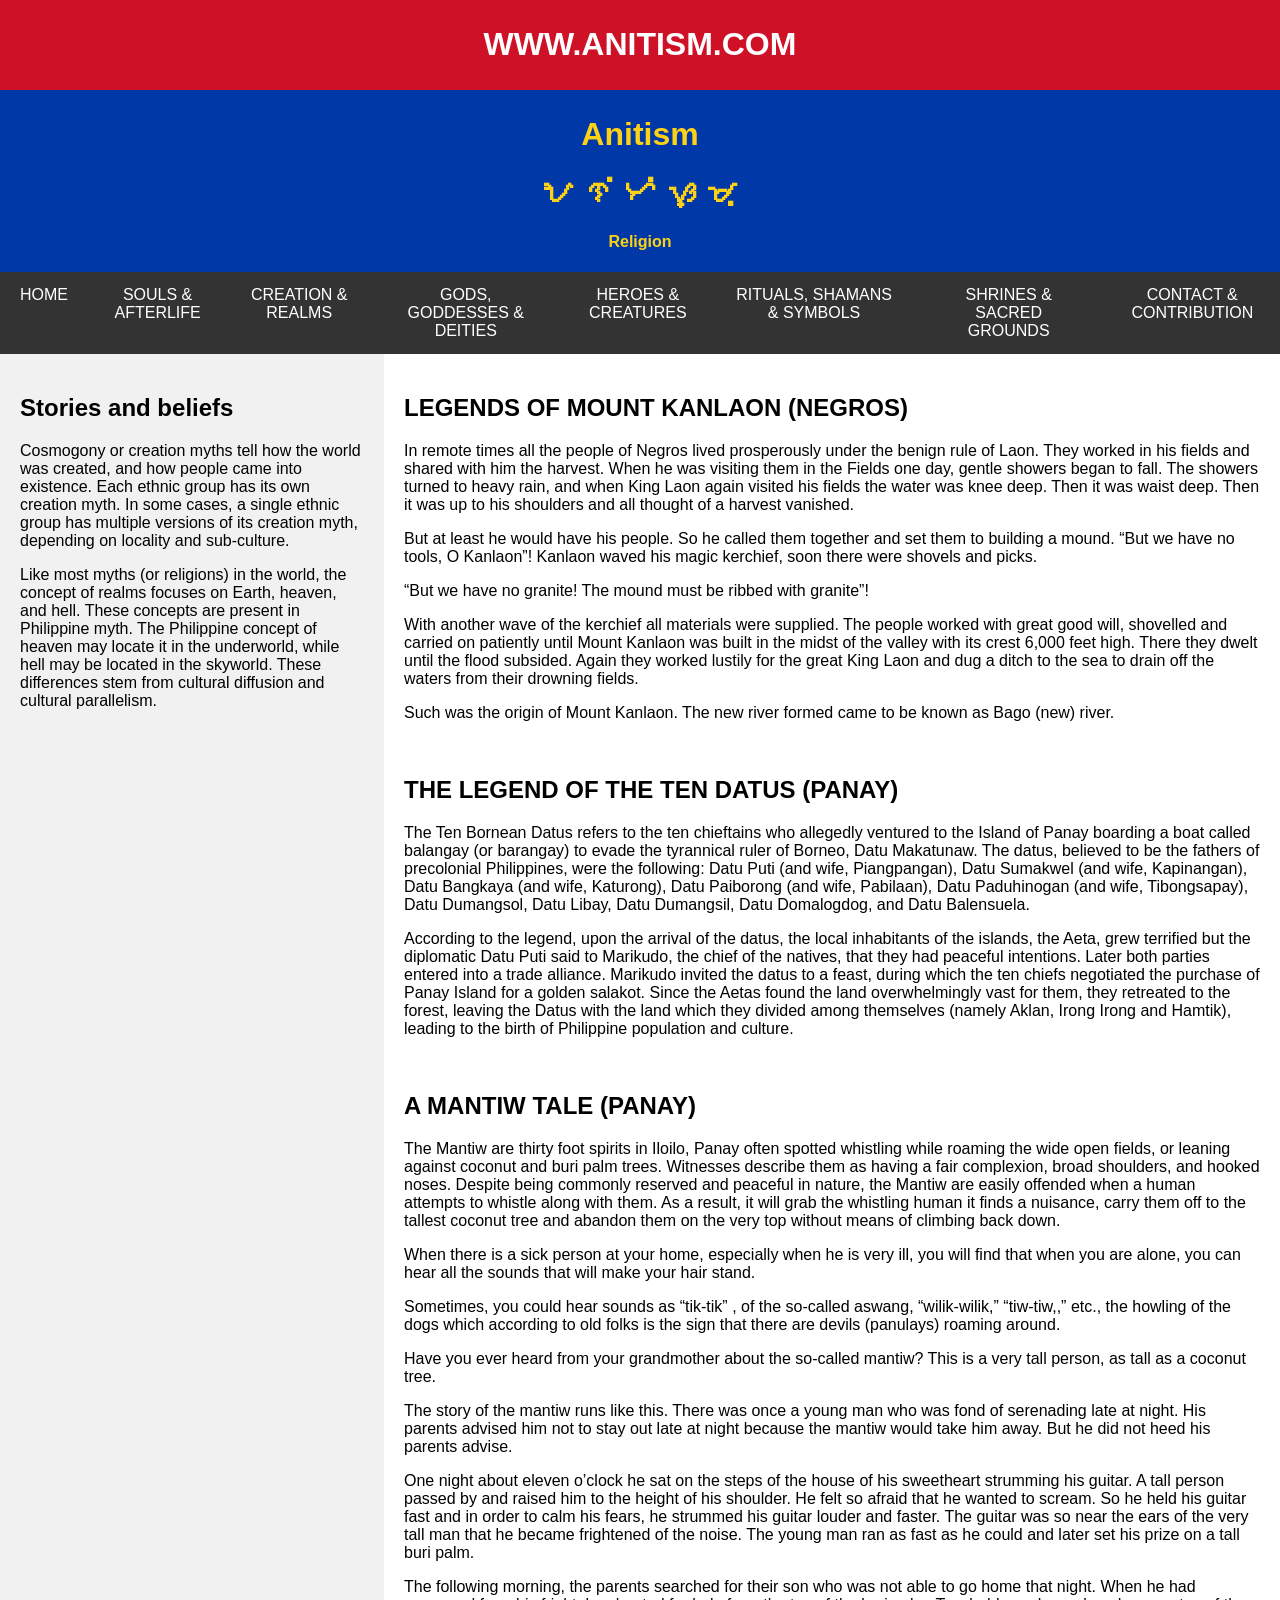
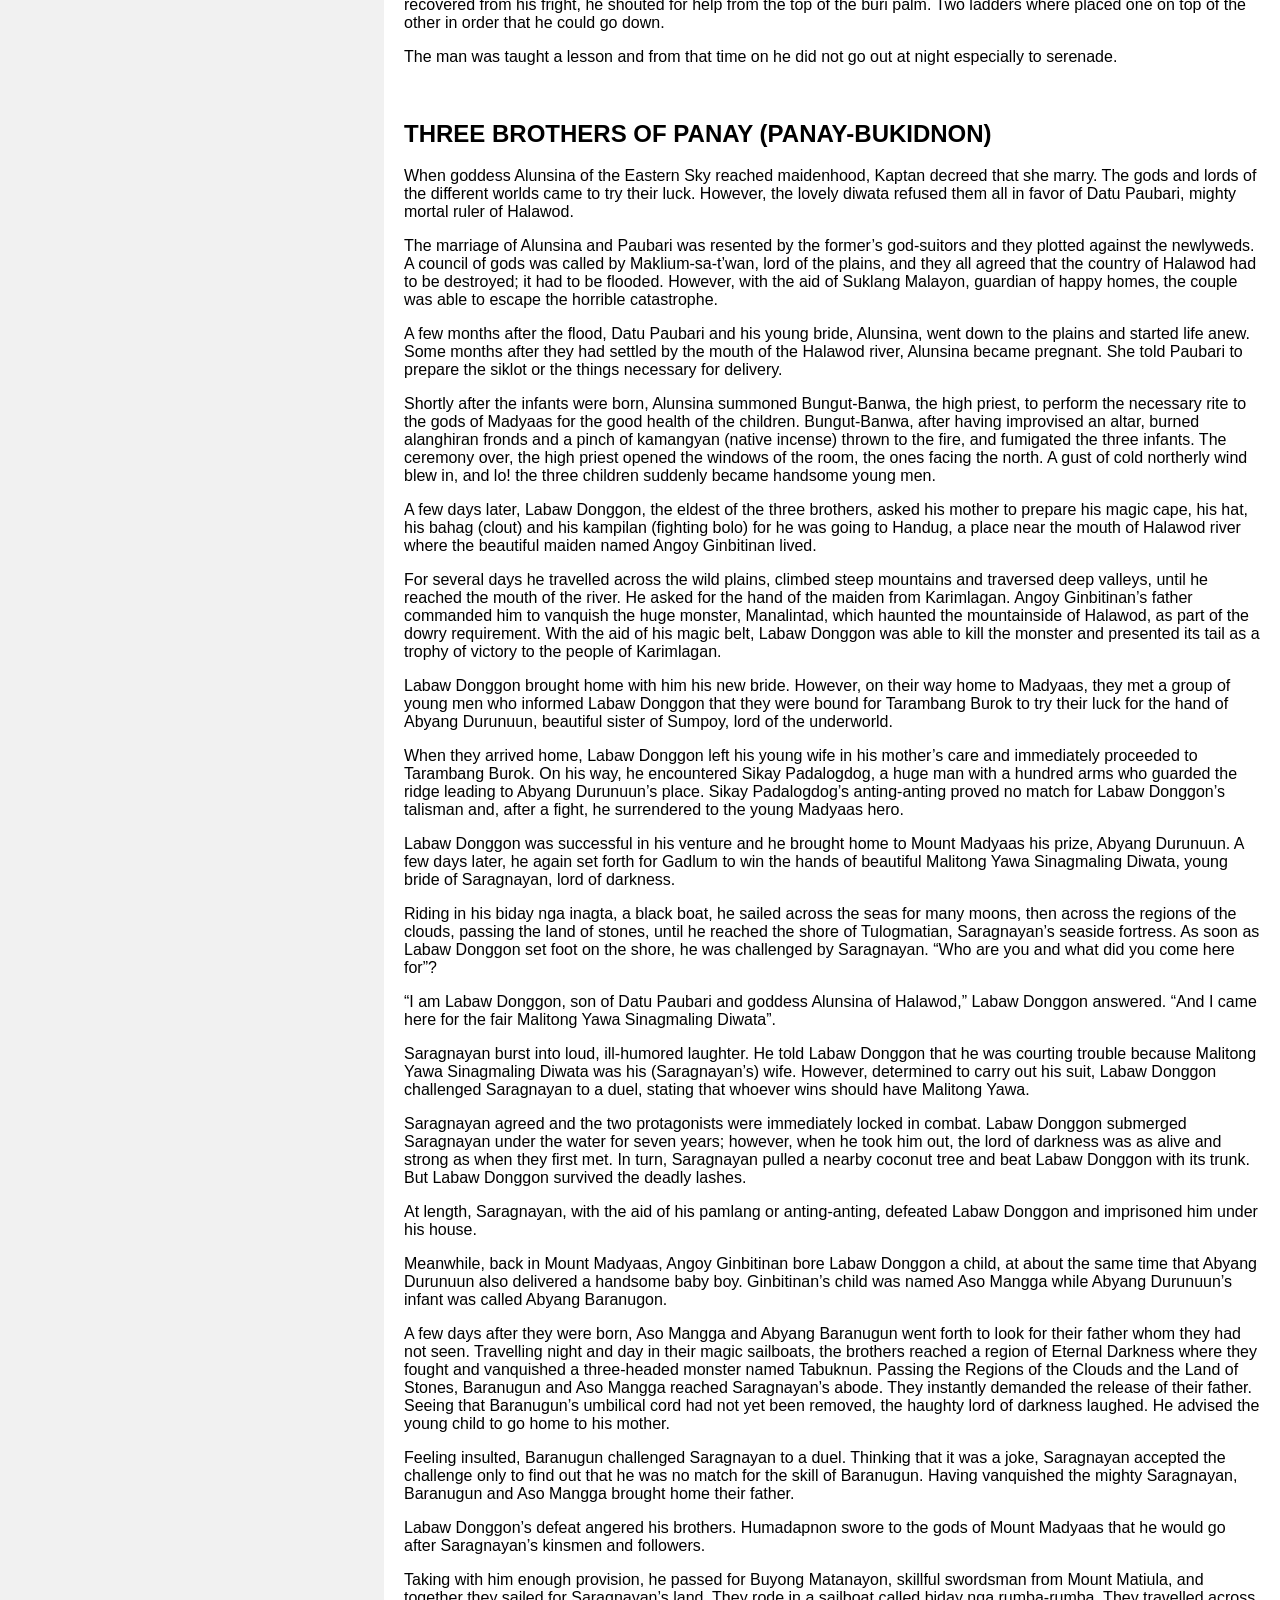
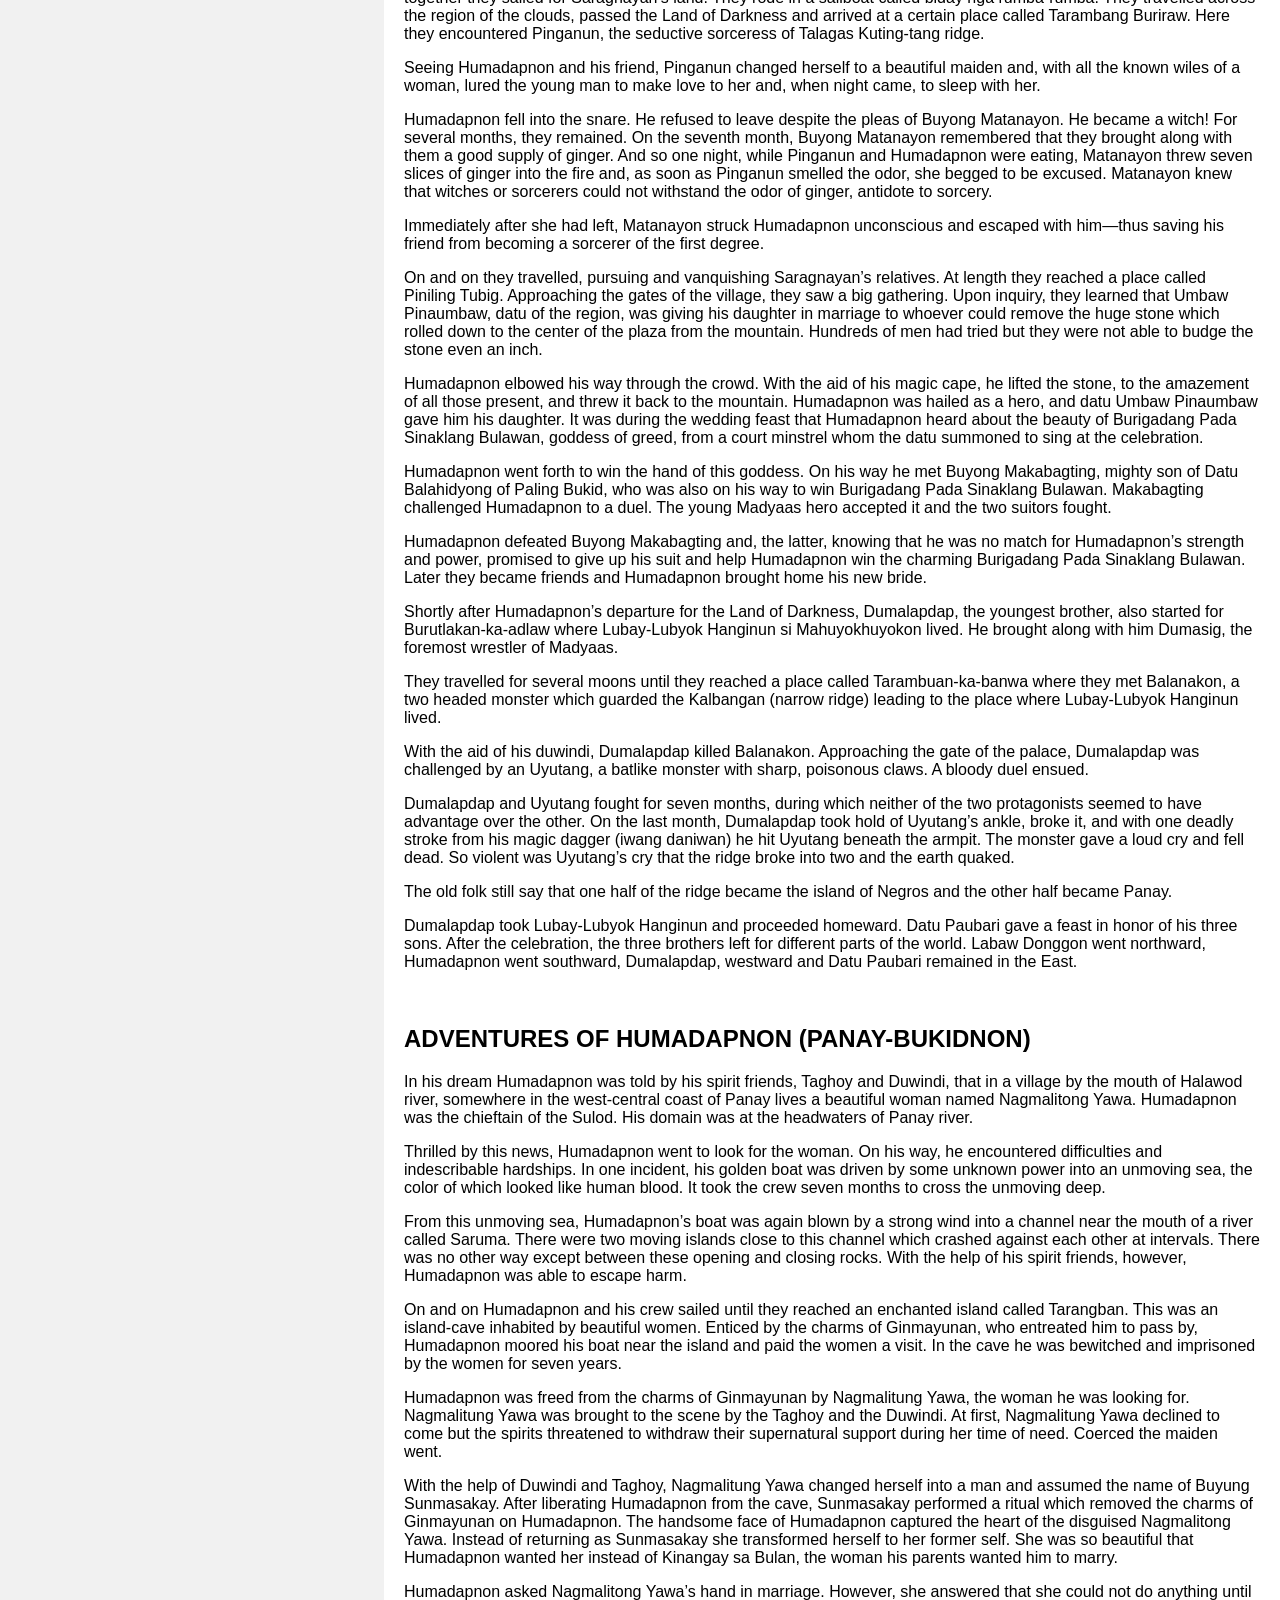
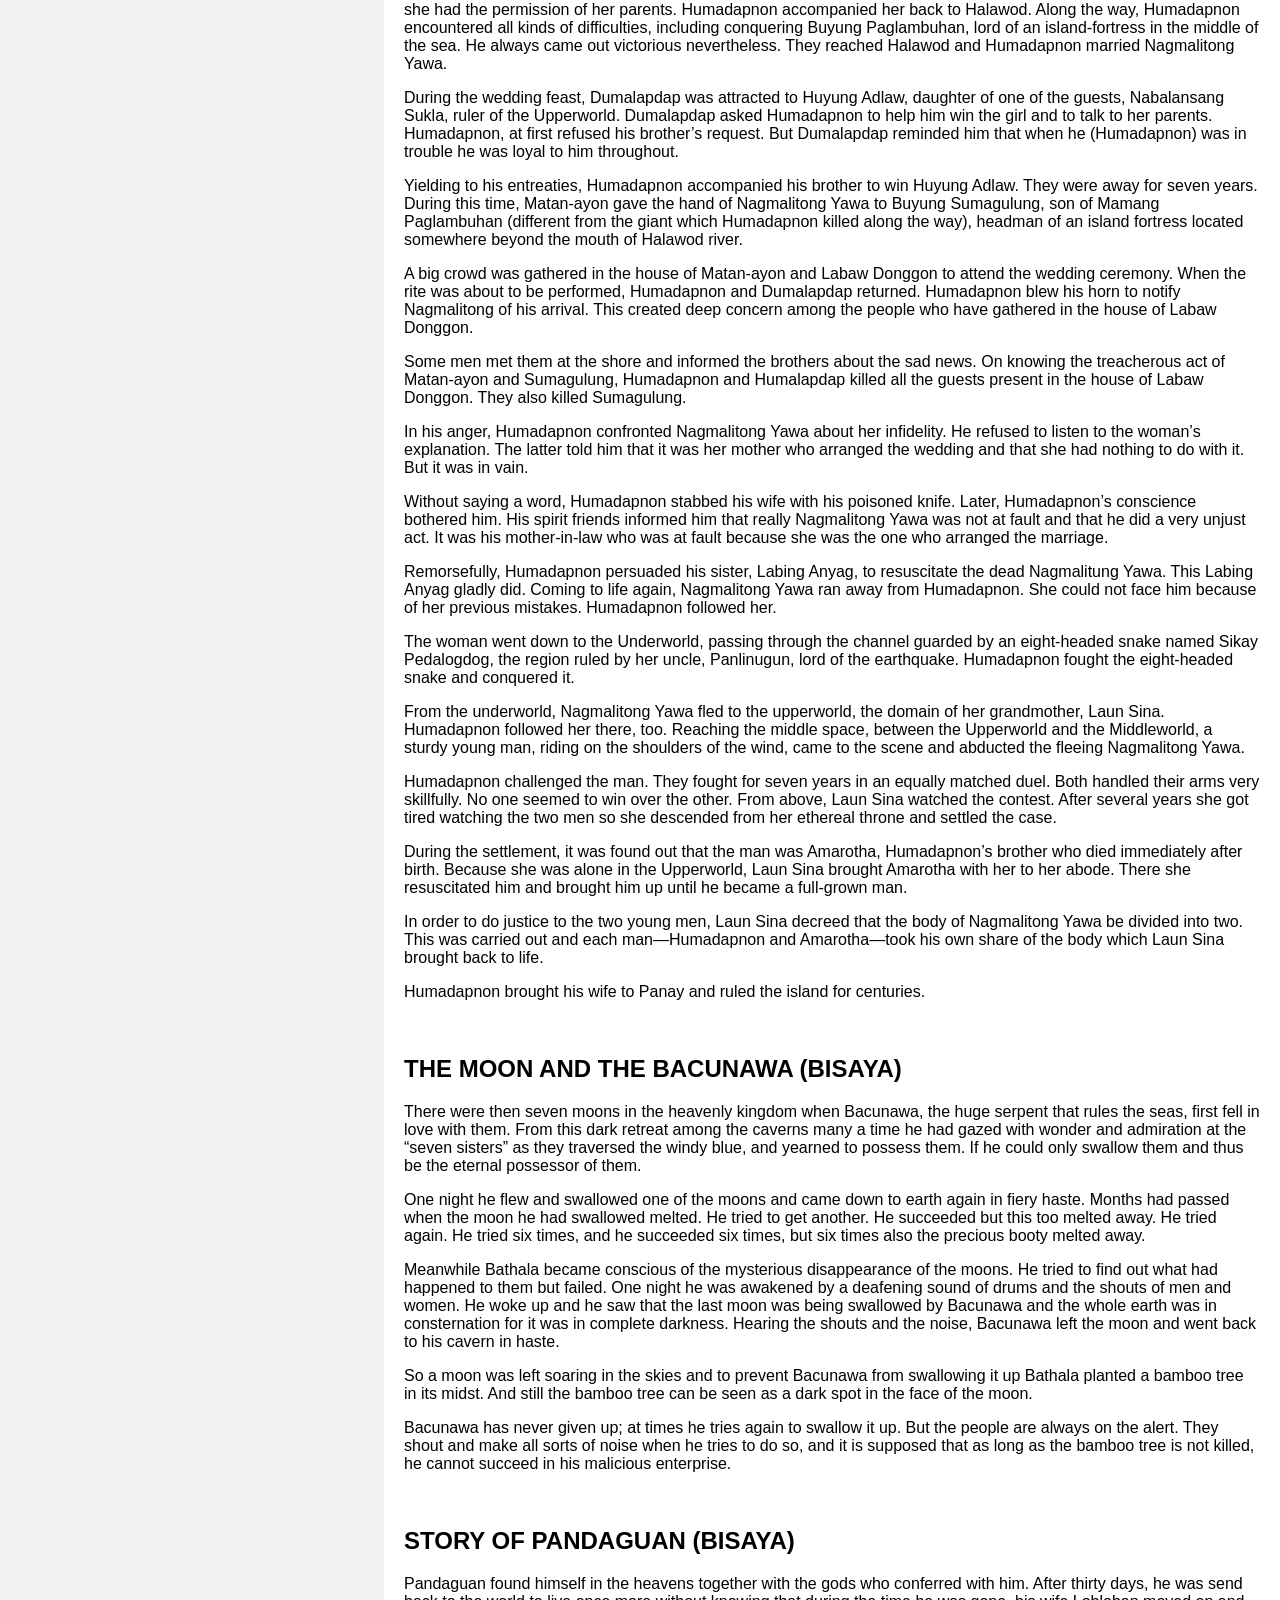
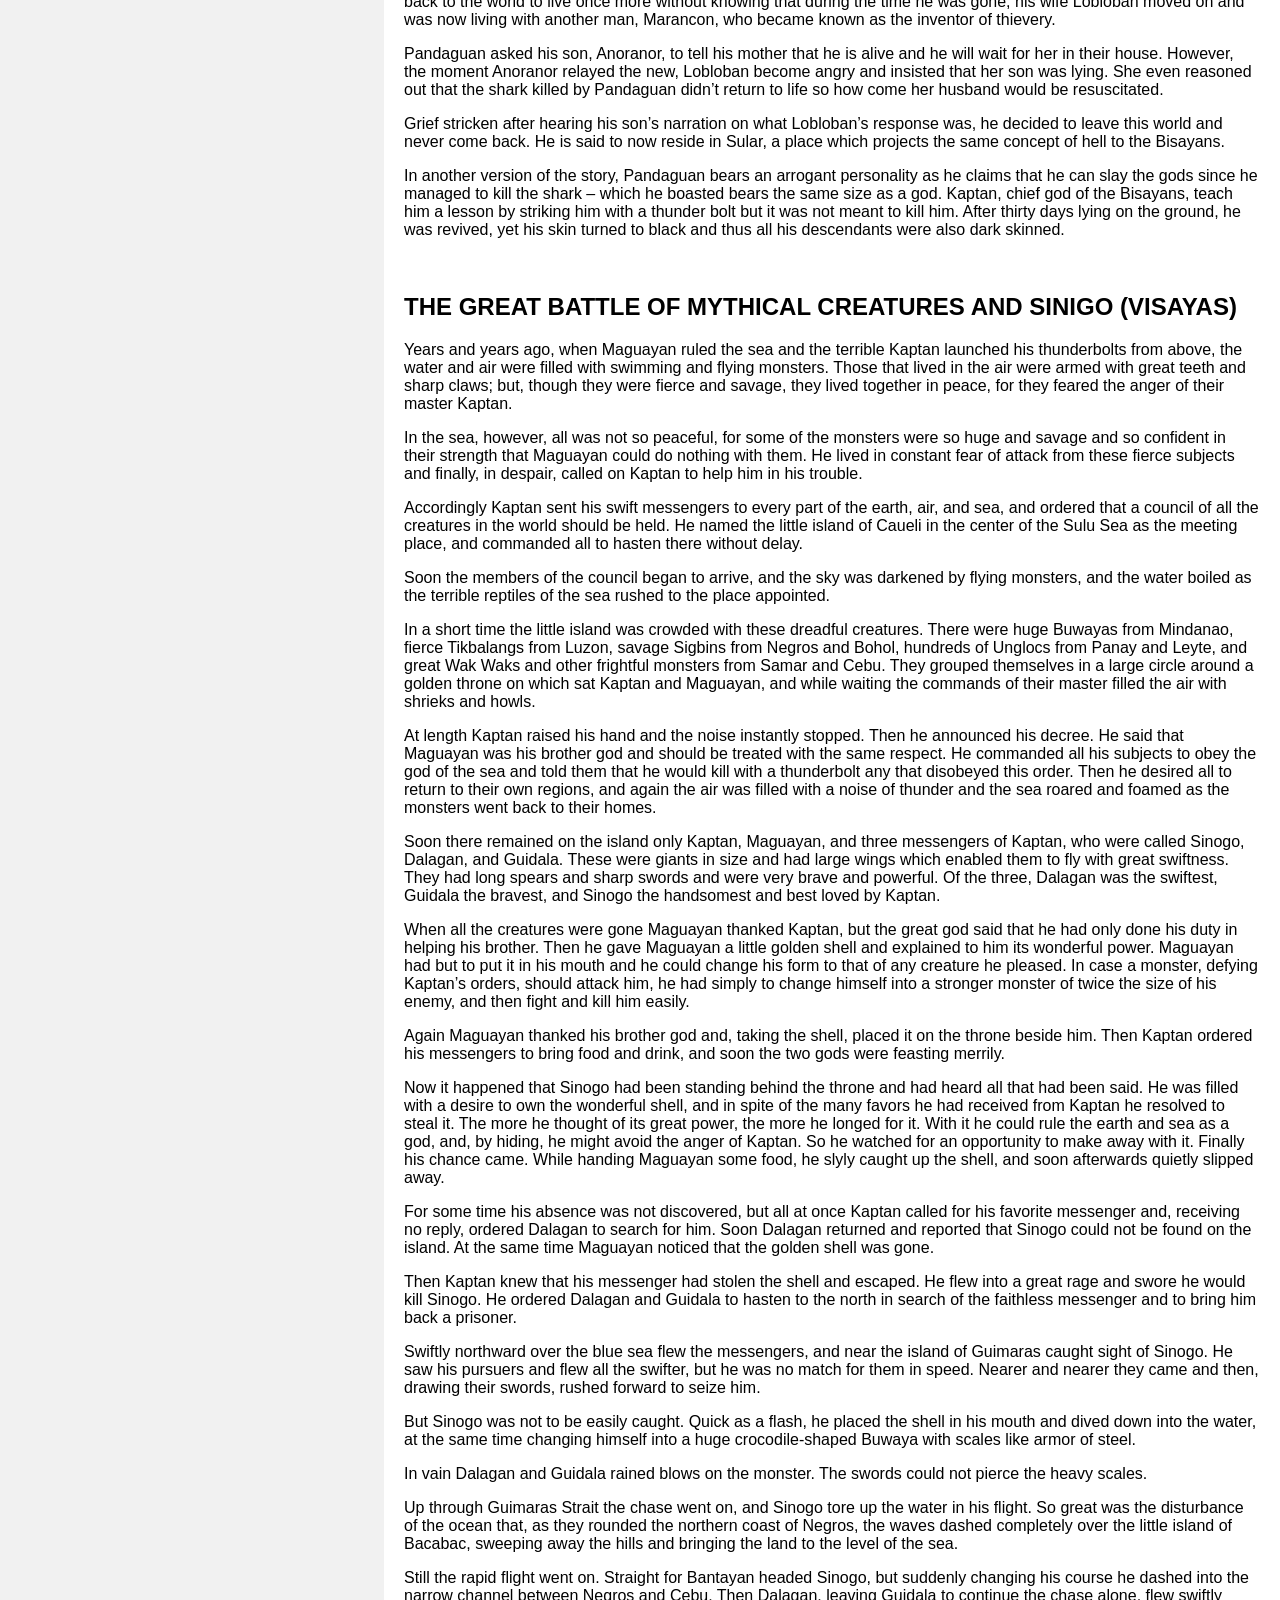
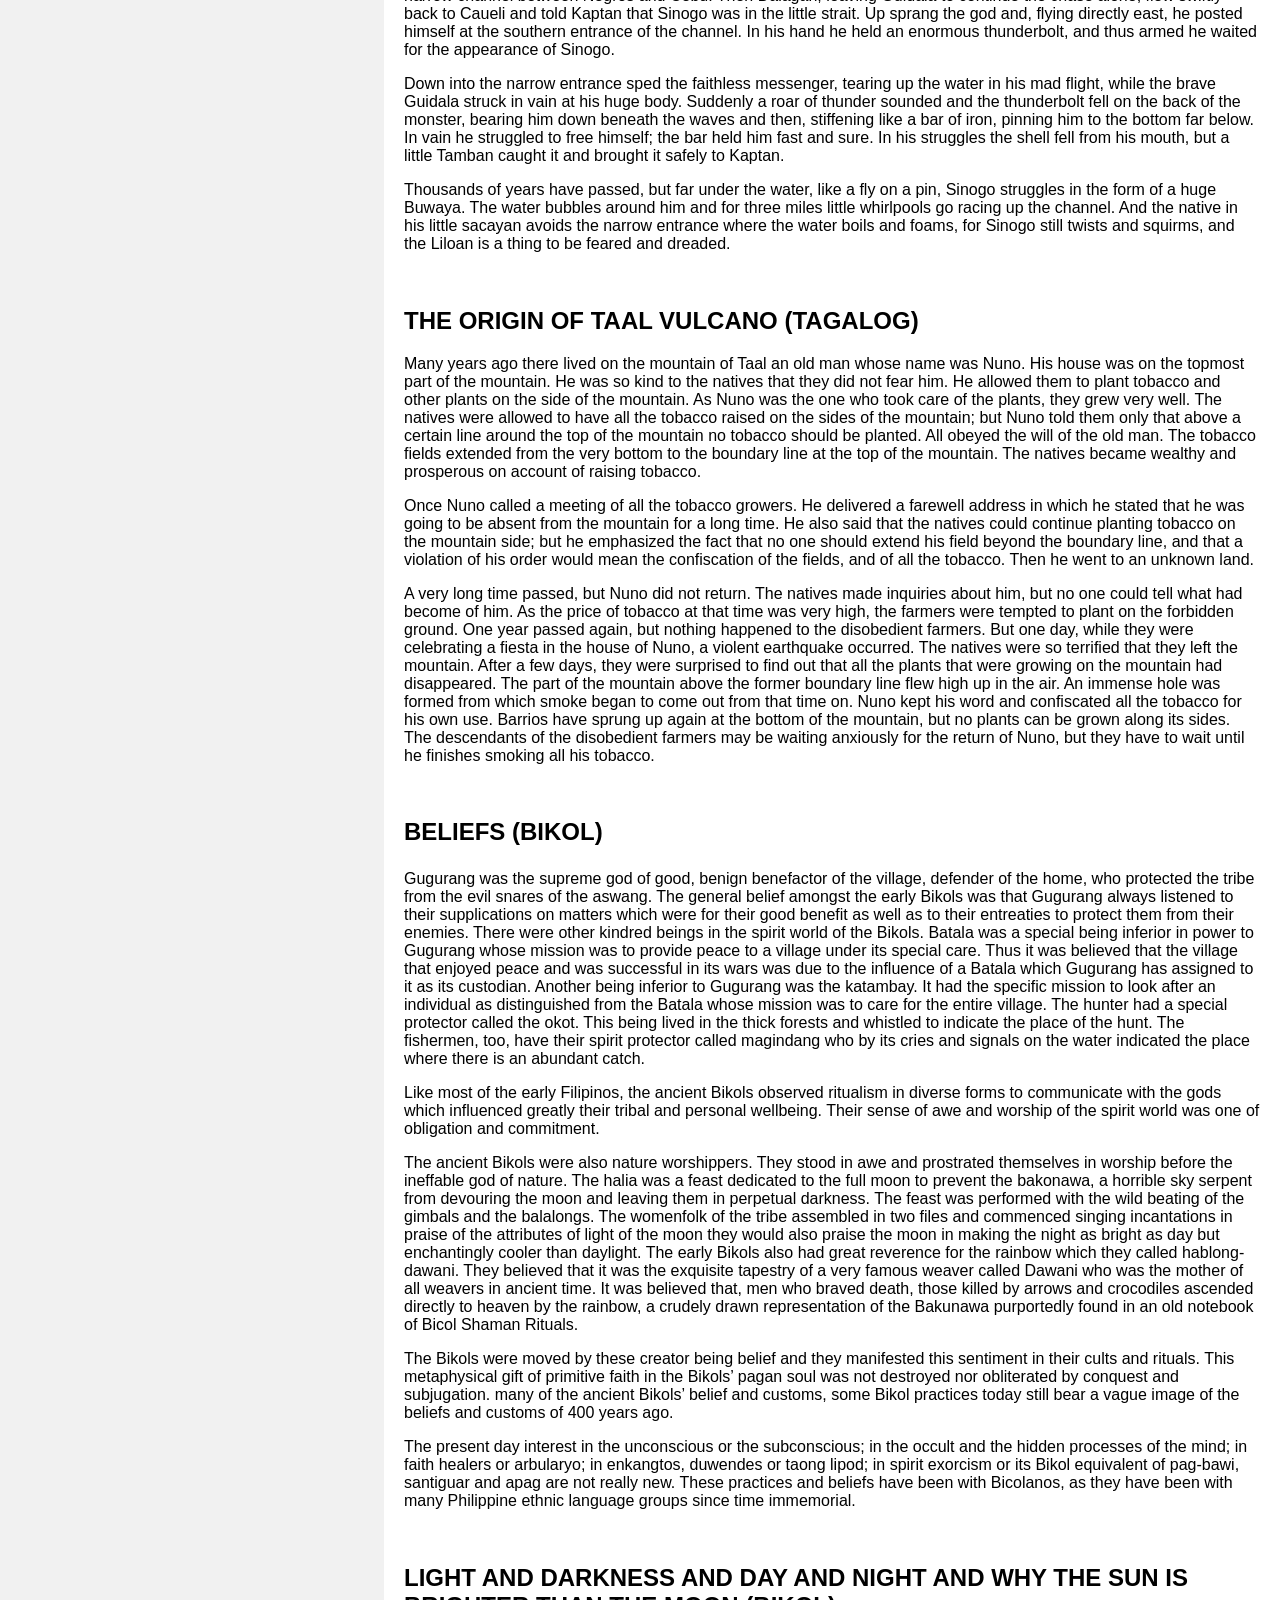
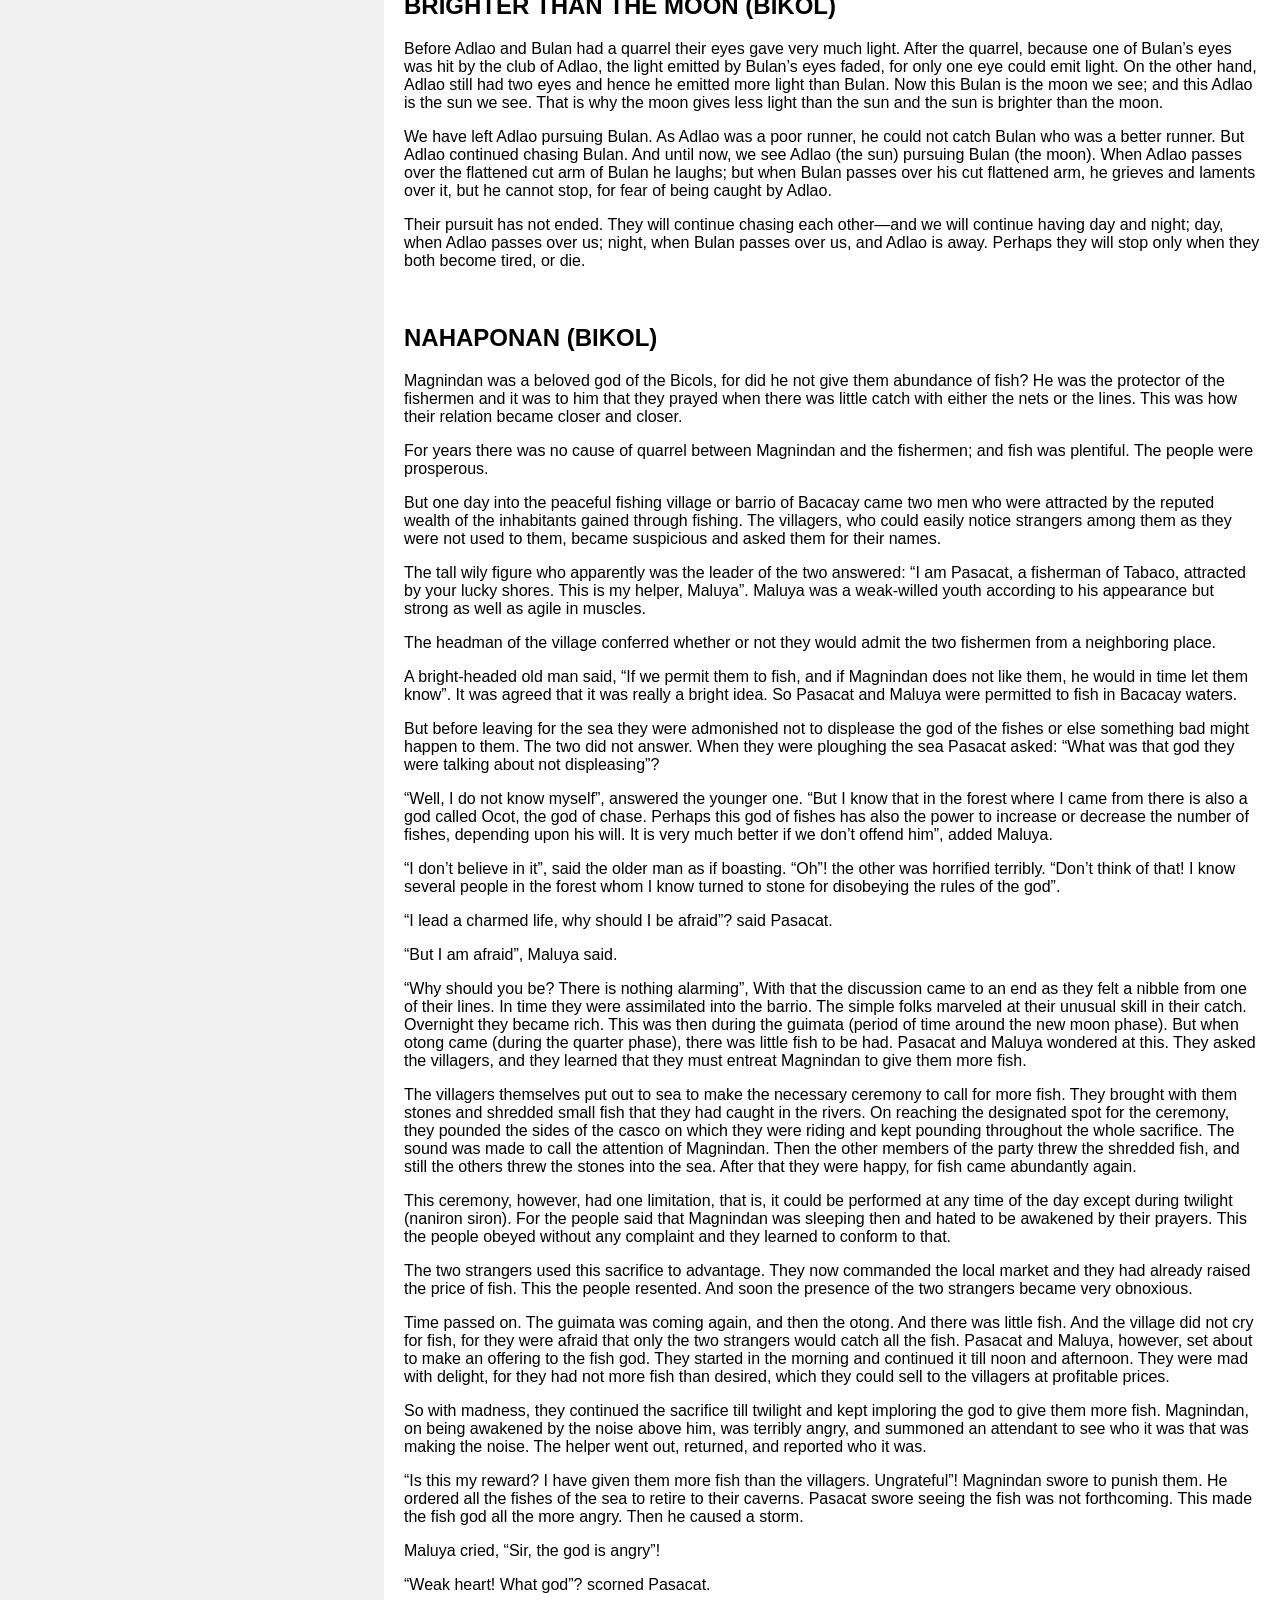
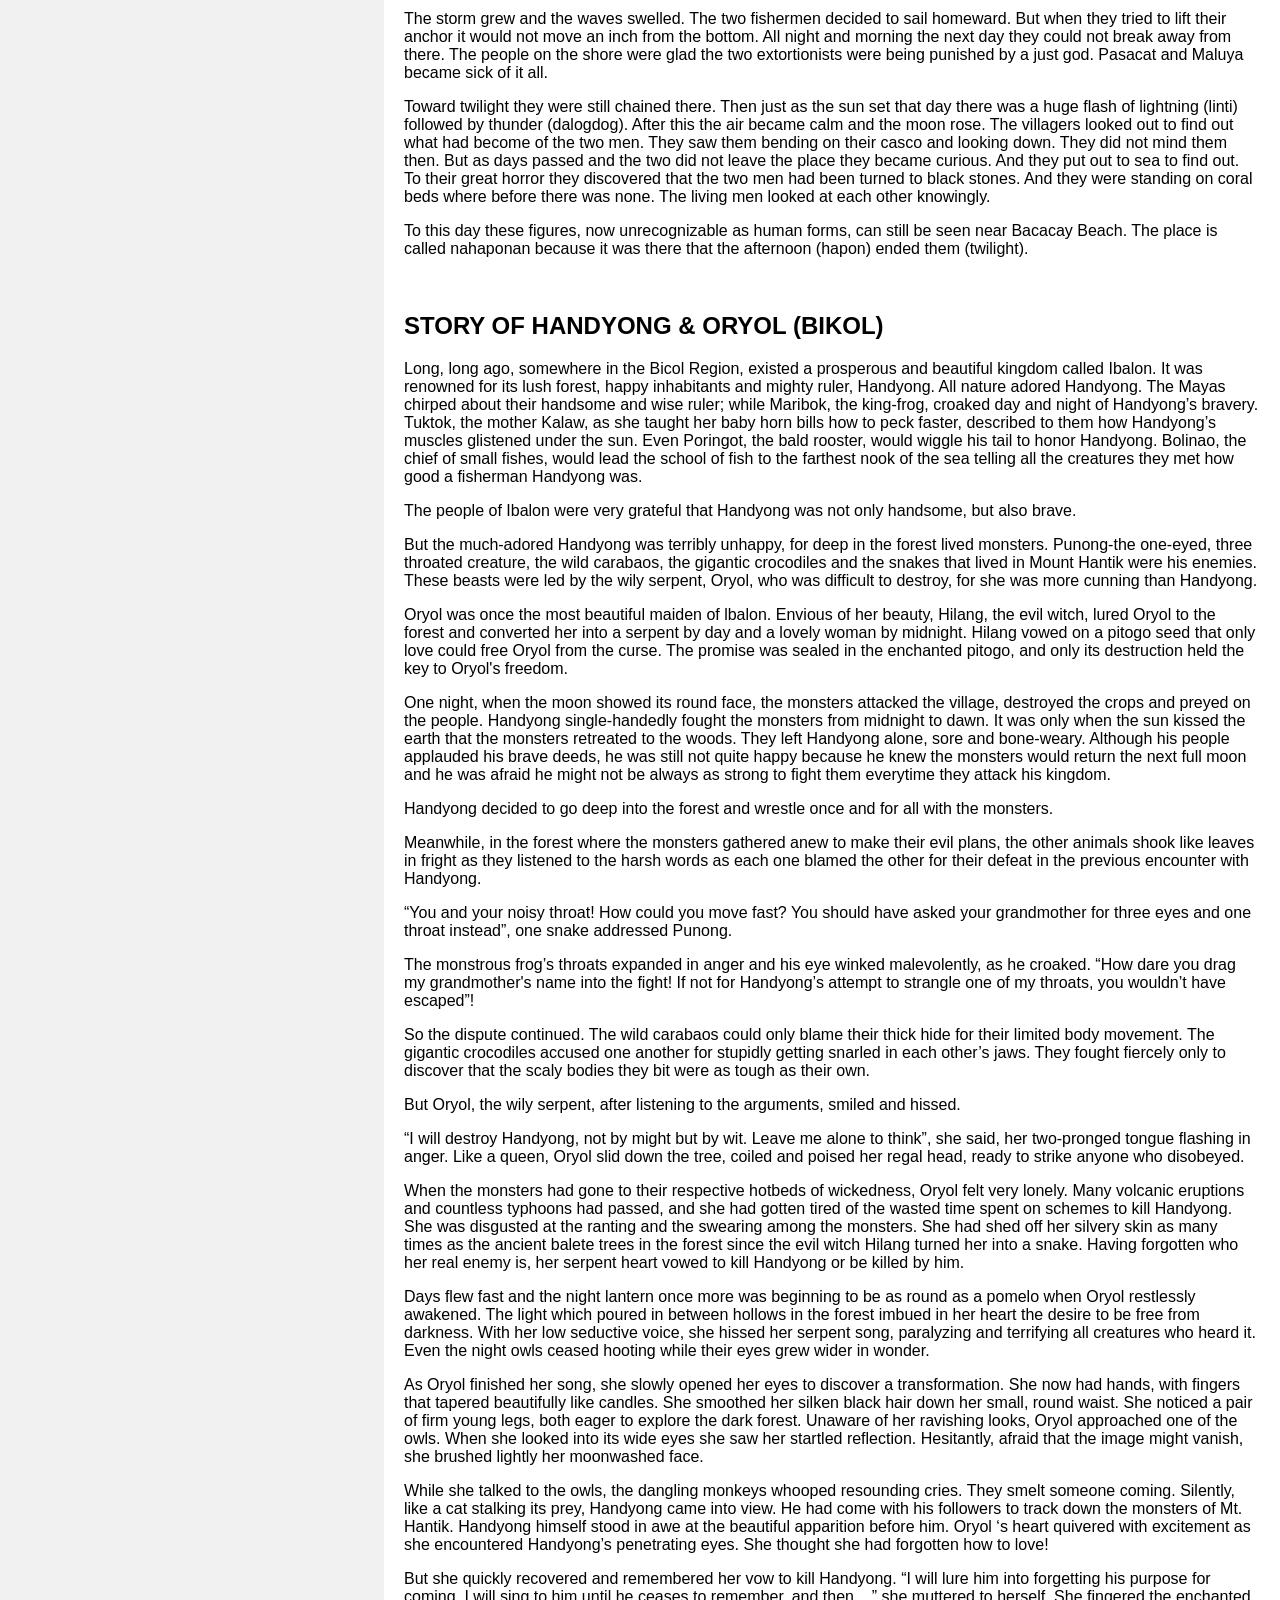
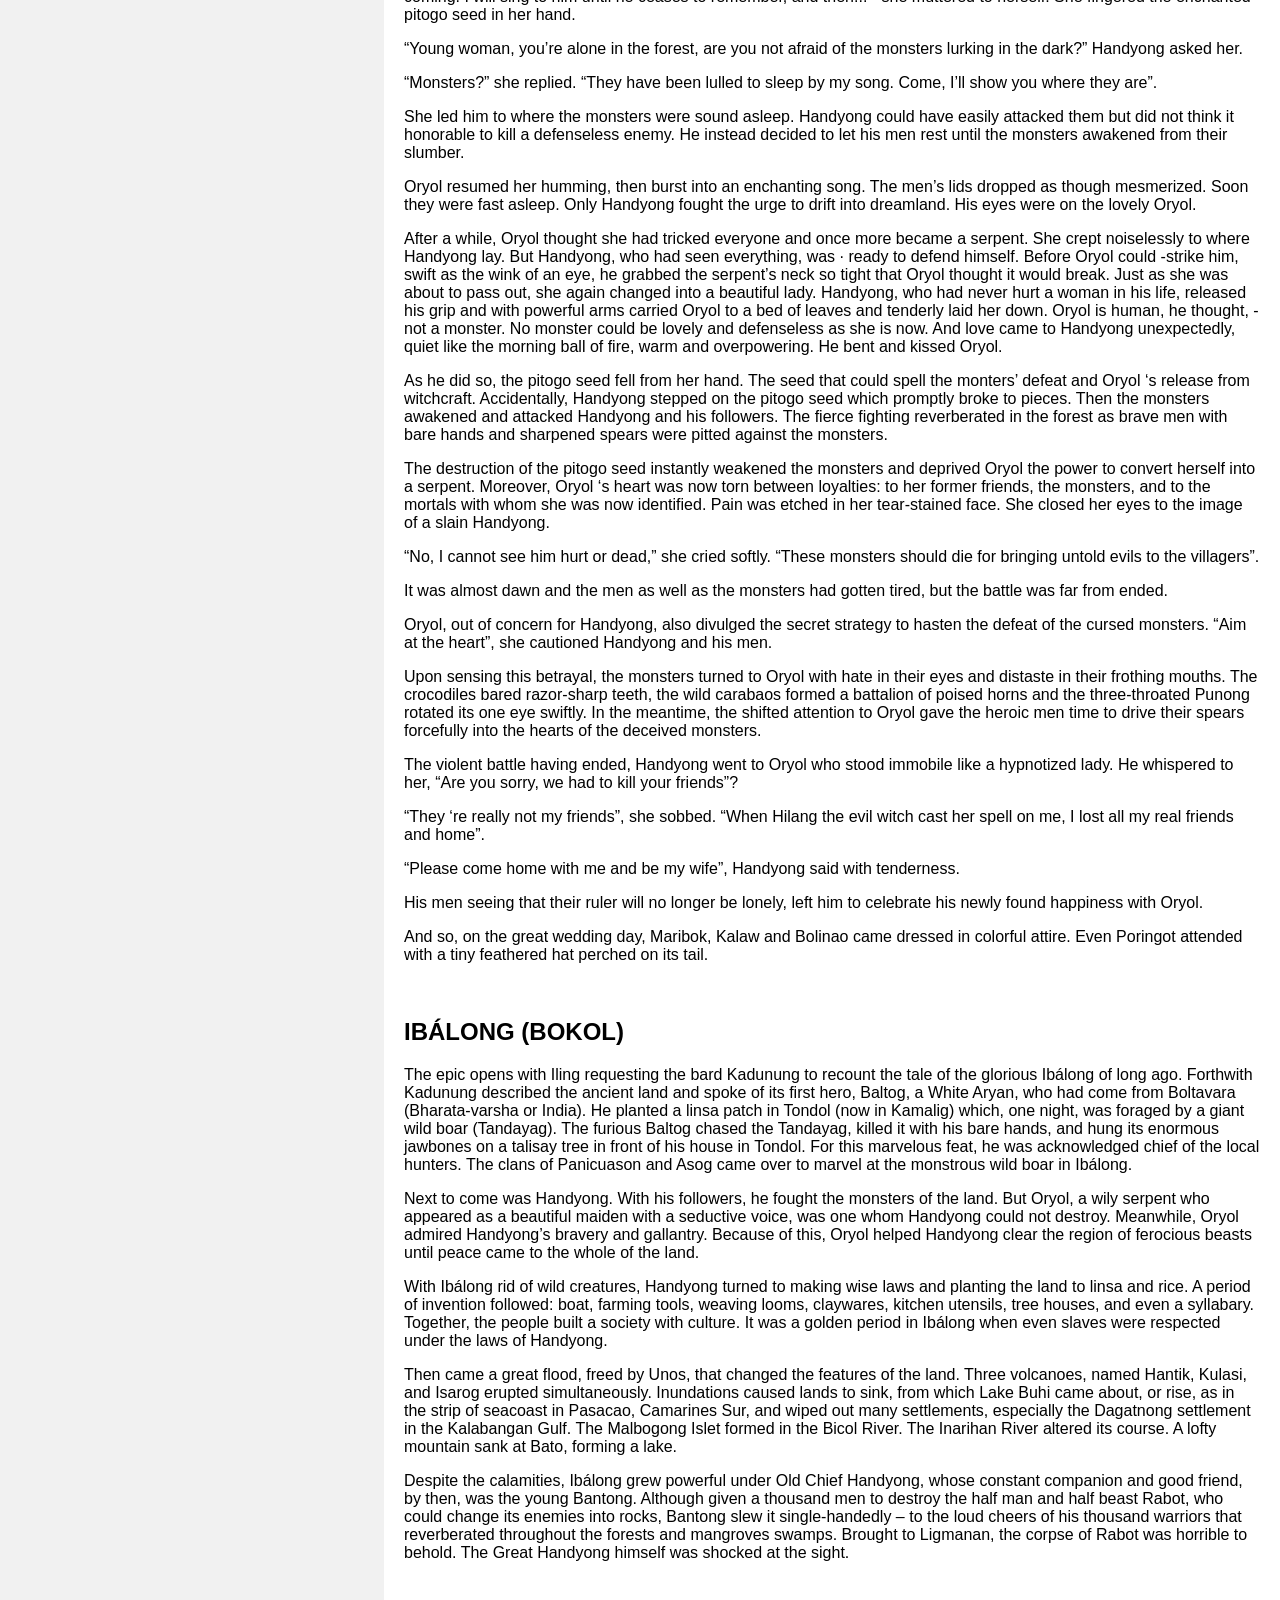
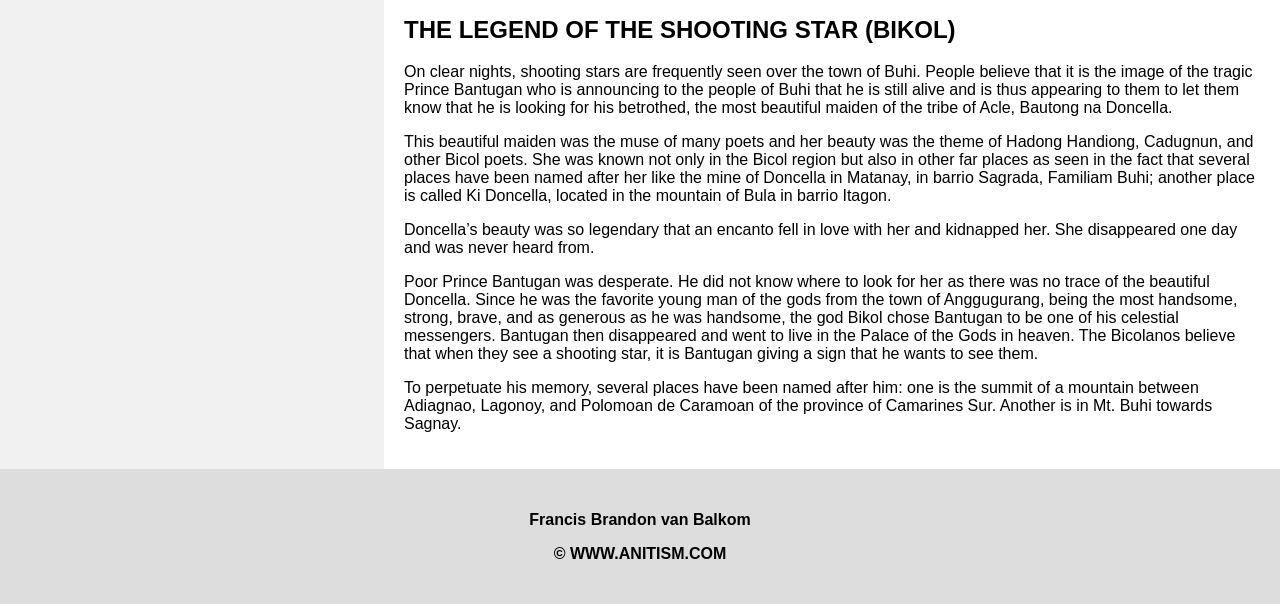
<file: storiesandbeliefs.html>
<!DOCTYPE html>
<html>
<head>
<title>Anitism</title>
  <meta charset="UTF-8">
  <meta name="viewport" content="width=device-width, initial-scale=1">
  <meta name="description" content="Anitism">
  <meta name="keywords" content="anitism, anitism.com, anitismo.com">
  <meta name="author" content="Francis Brandon van Balkom">
  <link rel="stylesheet" href="style.css">
</head>
<body>

<!-- Note -->
<div style="background:#CE1126;color:white;padding:5px;text-align:center;">
  <h1>WWW.ANITISM.COM</h1>
</div>

<!-- Header -->
<header>
  <div style="color:#FCD116;">
    <h1>Anitism</h1>
    <p><h1>ᜀ ᜈᜒ ᜆᜒ ᜐ᜔ ᜋᜓ</h1></p>
    <p><b>Religion</b></p>
  </div>
</header>

<!-- Navigation Bar -->
<div class="navbar">
  <a href="index.html">HOME</a>
  <a href="soulsandafterlife.html">SOULS & AFTERLIFE</a>
  <a href="creationandrealms.html">CREATION & REALMS</a>
  <a href="godsgoddessesanddeities.html">GODS, GODDESSES & DEITIES</a>
  <a href="heroescreaturesandfigures.html">HEROES & CREATURES</a>
  <a href="ritualsshamansandsymbols.html">RITUALS, SHAMANS & SYMBOLS</a>
  <a href="shrinesandsacredgrounds.html">SHRINES & SACRED GROUNDS</a>
  <a href="contactandcontribution.html">CONTACT & CONTRIBUTION</a>
</div>

<!-- Content Container Side -->
<div class="container">
  <div class="side">
    <h2>Stories and beliefs</h2>

    <p>Cosmogony or creation myths tell how the world was created, and how people came into existence. Each ethnic group has its own creation myth. In some cases, a single ethnic group has multiple versions of its creation myth, depending on locality and sub-culture.</p>

    <p>Like most myths (or religions) in the world, the concept of realms focuses on Earth, heaven, and hell. These concepts are present in Philippine myth. The Philippine concept of heaven may locate it in the underworld, while hell may be located in the skyworld. These differences stem from cultural diffusion and cultural parallelism.</p>
    
  </div>

  <!-- Content Container Main-->
  <div class="main">

    <h2>LEGENDS OF MOUNT KANLAON (NEGROS)</h2>

    <p>In remote times all the people of Negros lived prosperously under the benign rule of Laon. They worked in his fields and shared with him the harvest. When he was visiting them in the Fields one day, gentle showers began to fall. The showers turned to heavy rain, and when King Laon again visited his fields the water was knee deep. Then it was waist deep. Then it was up to his shoulders and all thought of a harvest vanished.</p>
    
    <p>But at least he would have his people. So he called them together and set them to building a mound. “But we have no tools, O Kanlaon”! Kanlaon waved his magic kerchief, soon there were shovels and picks.</p>
    
    <p>“But we have no granite! The mound must be ribbed with granite”!</p>
    
    <p>With another wave of the kerchief all materials were supplied. The people worked with great good will, shovelled and carried on patiently until Mount Kanlaon was built in the midst of the valley with its crest 6,000 feet high. There they dwelt until the flood subsided. Again they worked lustily for the great King Laon and dug a ditch to the sea to drain off the waters from their drowning fields.</p>
    
    <p>Such was the origin of Mount Kanlaon. The new river formed came to be known as Bago (new) river.</p>

    <br>

    <h2>THE LEGEND OF THE TEN DATUS (PANAY)</h2>

    <p>The Ten Bornean Datus refers to the ten chieftains who allegedly ventured to the Island of Panay boarding a boat called balangay (or barangay) to evade the tyrannical ruler of Borneo, Datu Makatunaw. The datus, believed to be the fathers of precolonial Philippines, were the following: Datu Puti (and wife, Piangpangan), Datu Sumakwel (and wife, Kapinangan), Datu Bangkaya (and wife, Katurong), Datu Paiborong (and wife, Pabilaan), Datu Paduhinogan (and wife, Tibongsapay), Datu Dumangsol, Datu Libay, Datu Dumangsil, Datu Domalogdog, and Datu Balensuela.</p>
    
    <p>According to the legend, upon the arrival of the datus, the local inhabitants of the islands, the Aeta, grew terrified but the diplomatic Datu Puti said to Marikudo, the chief of the natives, that they had peaceful intentions. Later both parties entered into a trade alliance. Marikudo invited the datus to a feast, during which the ten chiefs negotiated the purchase of Panay Island for a golden salakot. Since the Aetas found the land overwhelmingly vast for them, they retreated to the forest, leaving the Datus with the land which they divided among themselves (namely Aklan, Irong Irong and Hamtik), leading to the birth of Philippine population and culture.</p>

    <br>

    <h2>A MANTIW TALE (PANAY)</h2>

    <p>The Mantiw are thirty foot spirits in Iloilo, Panay often spotted whistling while roaming the wide open fields, or leaning against coconut and buri palm trees. Witnesses describe them as having a fair complexion, broad shoulders, and hooked noses. Despite being commonly reserved and peaceful in nature, the Mantiw are easily offended when a human attempts to whistle along with them. As a result, it will grab the whistling human it finds a nuisance, carry them off to the tallest coconut tree and abandon them on the very top without means of climbing back down.</p>

    <p>When there is a sick person at your home, especially when he is very ill, you will find that when you are alone, you can hear all the sounds that will make your hair stand.</p>
    
    <p>Sometimes, you could hear sounds as “tik-tik” , of the so-called aswang, “wilik-wilik,” “tiw-tiw,,” etc., the howling of the dogs which according to old folks is the sign that there are devils (panulays) roaming around.</p>
    
    <p>Have you ever heard from your grandmother about the so-called mantiw? This is a very tall person, as tall as a coconut tree.</p>
    
    <p>The story of the mantiw runs like this. There was once a young man who was fond of serenading late at night.  His parents advised him not to stay out late at night because the mantiw would take him away. But he did not heed his parents advise.</p>
    
    <p>One night about eleven o’clock he sat on the steps of the house of his sweetheart strumming his guitar. A tall person passed by and raised him to the height of his shoulder.  He felt so afraid that he wanted to scream.  So he held his guitar fast and in order to calm his fears, he strummed his guitar louder and faster.  The guitar was so near the ears of the very tall man that he became frightened of the noise.  The young man ran as fast as he could and later set his prize on a tall buri palm.</p>
    
    <p>The following morning, the parents searched for their son who was not able to go home that night.  When he had recovered from his fright, he shouted for help from the top of the buri palm.  Two ladders where placed one on top of the other in order that he could go down.</p>
    
    <p>The man was taught a lesson and from that time on he did not go out at night especially to serenade.</p>

    <br>

    <h2>THREE BROTHERS OF PANAY (PANAY-BUKIDNON)</h2>

    <p>When goddess Alunsina of the Eastern Sky reached maidenhood, Kaptan decreed that she marry. The gods and lords of the different worlds came to try their luck. However, the lovely diwata refused them all in favor of Datu Paubari, mighty mortal ruler of Halawod.</p>
    
    <p>The marriage of Alunsina and Paubari was resented by the former’s god-suitors and they plotted against the newlyweds. A council of gods was called by Maklium-sa-t’wan, lord of the plains, and they all agreed that the country of Halawod had to be destroyed; it had to be flooded. However, with the aid of Suklang Malayon, guardian of happy homes, the couple was able to escape the horrible catastrophe.</p>
    
    <p>A few months after the flood, Datu Paubari and his young bride, Alunsina, went down to the plains and started life anew. Some months after they had settled by the mouth of the Halawod river, Alunsina became pregnant. She told Paubari to prepare the siklot or the things necessary for delivery.</p>
    
    <p>Shortly after the infants were born, Alunsina summoned Bungut-Banwa, the high priest, to perform the necessary rite to the gods of Madyaas for the good health of the children. Bungut-Banwa, after having improvised an altar, burned alanghiran fronds and a pinch of kamangyan (native incense) thrown to the fire, and fumigated the three infants. The ceremony over, the high priest opened the windows of the room, the ones facing the north. A gust of cold northerly wind blew in, and lo! the three children suddenly became handsome young men.</p>
    
    <p>A few days later, Labaw Donggon, the eldest of the three brothers, asked his mother to prepare his magic cape, his hat, his bahag (clout) and his kampilan (fighting bolo) for he was going to Handug, a place near the mouth of Halawod river where the beautiful maiden named Angoy Ginbitinan lived.</p>
    
    <p>For several days he travelled across the wild plains, climbed steep mountains and traversed deep valleys, until he reached the mouth of the river. He asked for the hand of the maiden from Karimlagan. Angoy Ginbitinan’s father commanded him to vanquish the huge monster, Manalintad, which haunted the mountainside of Halawod, as part of the dowry requirement. With the aid of his magic belt, Labaw Donggon was able to kill the monster and presented its tail as a trophy of victory to the people of Karimlagan.</p>
    
    <p>Labaw Donggon brought home with him his new bride. However, on their way home to Madyaas, they met a group of young men who informed Labaw Donggon that they were bound for Tarambang Burok to try their luck for the hand of Abyang Durunuun, beautiful sister of Sumpoy, lord of the underworld.</p>
    
    <p>When they arrived home, Labaw Donggon left his young wife in his mother’s care and immediately proceeded to Tarambang Burok. On his way, he encountered Sikay Padalogdog, a huge man with a hundred arms who guarded the ridge leading to Abyang Durunuun’s place. Sikay Padalogdog’s anting-anting proved no match for Labaw Donggon’s talisman and, after a fight, he surrendered to the young Madyaas hero.</p>
    
    <p>Labaw Donggon was successful in his venture and he brought home to Mount Madyaas his prize, Abyang Durunuun. A few days later, he again set forth for Gadlum to win the hands of beautiful Malitong Yawa Sinagmaling Diwata, young bride of Saragnayan, lord of darkness.</p>
    
    <p>Riding in his biday nga inagta, a black boat, he sailed across the seas for many moons, then across the regions of the clouds, passing the land of stones, until he reached the shore of Tulogmatian, Saragnayan’s seaside fortress. As soon as Labaw Donggon set foot on the shore, he was challenged by Saragnayan. “Who are you and what did you come here for”?</p>
    
    <p>“I am Labaw Donggon, son of Datu Paubari and goddess Alunsina of Halawod,” Labaw Donggon answered. “And I came here for the fair Malitong Yawa Sinagmaling Diwata”.</p>
    
    <p>Saragnayan burst into loud, ill-humored laughter. He told Labaw Donggon that he was courting trouble because Malitong Yawa Sinagmaling Diwata was his (Saragnayan’s) wife. However, determined to carry out his suit, Labaw Donggon challenged Saragnayan to a duel, stating that whoever wins should have Malitong Yawa.</p>
    
    <p>Saragnayan agreed and the two protagonists were immediately locked in combat. Labaw Donggon submerged Saragnayan under the water for seven years; however, when he took him out, the lord of darkness was as alive and strong as when they first met. In turn, Saragnayan pulled a nearby coconut tree and beat Labaw Donggon with its trunk. But Labaw Donggon survived the deadly lashes.</p>
    
    <p>At length, Saragnayan, with the aid of his pamlang or anting-anting, defeated Labaw Donggon and imprisoned him under his house.</p>
    
    <p>Meanwhile, back in Mount Madyaas, Angoy Ginbitinan bore Labaw Donggon a child, at about the same time that Abyang Durunuun also delivered a handsome baby boy. Ginbitinan’s child was named Aso Mangga while Abyang Durunuun’s infant was called Abyang Baranugon.</p>
    
    <p>A few days after they were born, Aso Mangga and Abyang Baranugun went forth to look for their father whom they had not seen. Travelling night and day in their magic sailboats, the brothers reached a region of Eternal Darkness where they fought and vanquished a three-headed monster named Tabuknun. Passing the Regions of the Clouds and the Land of Stones, Baranugun and Aso Mangga reached Saragnayan’s abode. They instantly demanded the release of their father. Seeing that Baranugun’s umbilical cord had not yet been removed, the haughty lord of darkness laughed. He advised the young child to go home to his mother.</p>
    
    <p>Feeling insulted, Baranugun challenged Saragnayan to a duel. Thinking that it was a joke, Saragnayan accepted the challenge only to find out that he was no match for the skill of Baranugun. Having vanquished the mighty Saragnayan, Baranugun and Aso Mangga brought home their father.</p>
    
    <p>Labaw Donggon’s defeat angered his brothers. Humadapnon swore to the gods of Mount Madyaas that he would go after Saragnayan’s kinsmen and followers.</p>
    
    <p>Taking with him enough provision, he passed for Buyong Matanayon, skillful swordsman from Mount Matiula, and together they sailed for Saragnayan’s land. They rode in a sailboat called biday nga rumba-rumba. They travelled across the region of the clouds, passed the Land of Darkness and arrived at a certain place called Tarambang Buriraw. Here they encountered Pinganun, the seductive sorceress of Talagas Kuting-tang ridge.</p>
    
    <p>Seeing Humadapnon and his friend, Pinganun changed herself to a beautiful maiden and, with all the known wiles of a woman, lured the young man to make love to her and, when night came, to sleep with her.</p>
    
    <p>Humadapnon fell into the snare. He refused to leave despite the pleas of Buyong Matanayon. He became a witch! For several months, they remained. On the seventh month, Buyong Matanayon remembered that they brought along with them a good supply of ginger. And so one night, while Pinganun and Humadapnon were eating, Matanayon threw seven slices of ginger into the fire and, as soon as Pinganun smelled the odor, she begged to be excused. Matanayon knew that witches or sorcerers could not withstand the odor of ginger, antidote to sorcery.</p>
    
    <p>Immediately after she had left, Matanayon struck Humadapnon unconscious and escaped with him—thus saving his friend from becoming a sorcerer of the first degree.</p>
    
    <p>On and on they travelled, pursuing and vanquishing Saragnayan’s relatives. At length they reached a place called Piniling Tubig. Approaching the gates of the village, they saw a big gathering. Upon inquiry, they learned that Umbaw Pinaumbaw, datu of the region, was giving his daughter in marriage to whoever could remove the huge stone which rolled down to the center of the plaza from the mountain. Hundreds of men had tried but they were not able to budge the stone even an inch.</p>
    
    <p>Humadapnon elbowed his way through the crowd. With the aid of his magic cape, he lifted the stone, to the amazement of all those present, and threw it back to the mountain. Humadapnon was hailed as a hero, and datu Umbaw Pinaumbaw gave him his daughter. It was during the wedding feast that Humadapnon heard about the beauty of Burigadang Pada Sinaklang Bulawan, goddess of greed, from a court minstrel whom the datu summoned to sing at the celebration.</p>
    
    <p>Humadapnon went forth to win the hand of this goddess. On his way he met Buyong Makabagting, mighty son of Datu Balahidyong of Paling Bukid, who was also on his way to win Burigadang Pada Sinaklang Bulawan. Makabagting challenged Humadapnon to a duel. The young Madyaas hero accepted it and the two suitors fought.</p>
    
    <p>Humadapnon defeated Buyong Makabagting and, the latter, knowing that he was no match for Humadapnon’s strength and power, promised to give up his suit and help Humadapnon win the charming Burigadang Pada Sinaklang Bulawan. Later they became friends and Humadapnon brought home his new bride.</p>
    
    <p>Shortly after Humadapnon’s departure for the Land of Darkness, Dumalapdap, the youngest brother, also started for Burutlakan-ka-adlaw where Lubay-Lubyok Hanginun si Mahuyokhuyokon lived. He brought along with him Dumasig, the foremost wrestler of Madyaas.</p>
    
    <p>They travelled for several moons until they reached a place called Tarambuan-ka-banwa where they met Balanakon, a two headed monster which guarded the Kalbangan (narrow ridge) leading to the place where Lubay-Lubyok Hanginun lived.</p>
    
    <p>With the aid of his duwindi, Dumalapdap killed Balanakon. Approaching the gate of the palace, Dumalapdap was challenged by an Uyutang, a batlike monster with sharp, poisonous claws. A bloody duel ensued.</p>
    
    <p>Dumalapdap and Uyutang fought for seven months, during which neither of the two protagonists seemed to have advantage over the other. On the last month, Dumalapdap took hold of Uyutang’s ankle, broke it, and with one deadly stroke from his magic dagger (iwang daniwan) he hit Uyutang beneath the armpit. The monster gave a loud cry and fell dead. So violent was Uyutang’s cry that the ridge broke into two and the earth quaked.</p>
    
    <p>The old folk still say that one half of the ridge became the island of Negros and the other half became Panay.</p>
    
    <p>Dumalapdap took Lubay-Lubyok Hanginun and proceeded homeward. Datu Paubari gave a feast in honor of his three sons. After the celebration, the three brothers left for different parts of the world. Labaw Donggon went northward, Humadapnon went southward, Dumalapdap, westward and Datu Paubari remained in the East.</p>

    <br>
    
    <h2>ADVENTURES OF HUMADAPNON (PANAY-BUKIDNON)</h2>

    <p>In his dream Humadapnon was told by his spirit friends, Taghoy and Duwindi, that in a village by the mouth of Halawod river, somewhere in the west-central coast of Panay lives a beautiful woman named Nagmalitong Yawa. Humadapnon was the chieftain of the Sulod. His domain was at the headwaters of Panay river.</p>
    
    <p>Thrilled by this news, Humadapnon went to look for the woman. On his way, he encountered difficulties and indescribable hardships. In one incident, his golden boat was driven by some unknown power into an unmoving sea, the color of which looked like human blood. It took the crew seven months to cross the unmoving deep.</p>
    
    <p>From this unmoving sea, Humadapnon’s boat was again blown by a strong wind into a channel near the mouth of a river called Saruma. There were two moving islands close to this channel which crashed against each other at intervals. There was no other way except between these opening and closing rocks. With the help of his spirit friends, however, Humadapnon was able to escape harm.</p>
    
    <p>On and on Humadapnon and his crew sailed until they reached an enchanted island called Tarangban. This was an island-cave inhabited by beautiful women. Enticed by the charms of Ginmayunan, who entreated him to pass by, Humadapnon moored his boat near the island and paid the women a visit. In the cave he was bewitched and imprisoned by the women for seven years.</p>
    
    <p>Humadapnon was freed from the charms of Ginmayunan by Nagmalitung Yawa, the woman he was looking for. Nagmalitung Yawa was brought to the scene by the Taghoy and the Duwindi. At first, Nagmalitung Yawa declined to come but the spirits threatened to withdraw their supernatural support during her time of need. Coerced the maiden went.</p>
    
    <p>With the help of Duwindi and Taghoy, Nagmalitung Yawa changed herself into a man and assumed the name of Buyung Sunmasakay. After liberating Humadapnon from the cave, Sunmasakay performed a ritual which removed the charms of Ginmayunan on Humadapnon. The handsome face of Humadapnon captured the heart of the disguised Nagmalitong Yawa. Instead of returning as Sunmasakay she transformed herself to her former self. She was so beautiful that Humadapnon wanted her instead of Kinangay sa Bulan, the woman his parents wanted him to marry.</p>
    
    <p>Humadapnon asked Nagmalitong Yawa’s hand in marriage. However, she answered that she could not do anything until she had the permission of her parents. Humadapnon accompanied her back to Halawod. Along the way, Humadapnon encountered all kinds of difficulties, including conquering Buyung Paglambuhan, lord of an island-fortress in the middle of the sea. He always came out victorious nevertheless. They reached Halawod and Humadapnon married Nagmalitong Yawa.</p>
    
    <p>During the wedding feast, Dumalapdap was attracted to Huyung Adlaw, daughter of one of the guests, Nabalansang Sukla, ruler of the Upperworld. Dumalapdap asked Humadapnon to help him win the girl and to talk to her parents. Humadapnon, at first refused his brother’s request. But Dumalapdap reminded him that when he (Humadapnon) was in trouble he was loyal to him throughout.</p>
    
    <p>Yielding to his entreaties, Humadapnon accompanied his brother to win Huyung Adlaw. They were away for seven years. During this time, Matan-ayon gave the hand of Nagmalitong Yawa to Buyung Sumagulung, son of Mamang Paglambuhan (different from the giant which Humadapnon killed along the way), headman of an island fortress located somewhere beyond the mouth of Halawod river.</p>
    
    <p>A big crowd was gathered in the house of Matan-ayon and Labaw Donggon to attend the wedding ceremony. When the rite was about to be performed, Humadapnon and Dumalapdap returned. Humadapnon blew his horn to notify Nagmalitong of his arrival. This created deep concern among the people who have gathered in the house of Labaw Donggon.</p>
    
    <p>Some men met them at the shore and informed the brothers about the sad news. On knowing the treacherous act of Matan-ayon and Sumagulung, Humadapnon and Humalapdap killed all the guests present in the house of Labaw Donggon. They also killed Sumagulung.</p>
    
    <p>In his anger, Humadapnon confronted Nagmalitong Yawa about her infidelity. He refused to listen to the woman’s explanation. The latter told him that it was her mother who arranged the wedding and that she had nothing to do with it. But it was in vain.</p>
    
    <p>Without saying a word, Humadapnon stabbed his wife with his poisoned knife. Later, Humadapnon’s conscience bothered him. His spirit friends informed him that really Nagmalitong Yawa was not at fault and that he did a very unjust act. It was his mother-in-law who was at fault because she was the one who arranged the marriage.</p>
    
    <p>Remorsefully, Humadapnon persuaded his sister, Labing Anyag, to resuscitate the dead Nagmalitung Yawa. This Labing Anyag gladly did. Coming to life again, Nagmalitong Yawa ran away from Humadapnon. She could not face him because of her previous mistakes. Humadapnon followed her.</p>
    
    <p>The woman went down to the Underworld, passing through the channel guarded by an eight-headed snake named Sikay Pedalogdog, the region ruled by her uncle, Panlinugun, lord of the earthquake. Humadapnon fought the eight-headed snake and conquered it.</p>
    
    <p>From the underworld, Nagmalitong Yawa fled to the upperworld, the domain of her grandmother, Laun Sina. Humadapnon followed her there, too. Reaching the middle space, between the Upperworld and the Middleworld, a sturdy young man, riding on the shoulders of the wind, came to the scene and abducted the fleeing Nagmalitong Yawa.</p>
    
    <p>Humadapnon challenged the man. They fought for seven years in an equally matched duel. Both handled their arms very skillfully. No one seemed to win over the other. From above, Laun Sina watched the contest. After several years she got tired watching the two men so she descended from her ethereal throne and settled the case.</p>
    
    <p>During the settlement, it was found out that the man was Amarotha, Humadapnon’s brother who died immediately after birth. Because she was alone in the Upperworld, Laun Sina brought Amarotha with her to her abode. There she resuscitated him and brought him up until he became a full-grown man.</p>
    
    <p>In order to do justice to the two young men, Laun Sina decreed that the body of Nagmalitong Yawa be divided into two. This was carried out and each man—Humadapnon and Amarotha—took his own share of the body which Laun Sina brought back to life.</p>
    
    <p>Humadapnon brought his wife to Panay and ruled the island for centuries.</p>

    <br>

    <h2>THE MOON AND THE BACUNAWA (BISAYA)</h2>

    <p>There were then seven moons in the heavenly kingdom when Bacunawa, the huge serpent that rules the seas, first fell in love with them. From this dark retreat among the caverns many a time he had gazed with wonder and admiration at the “seven sisters” as they traversed the windy blue, and yearned to possess them. If he could only swallow them and thus be the eternal possessor of them.</p>
    
    <p>One night he flew and swallowed one of the moons and came down to earth again in fiery haste. Months had passed when the moon he had swallowed melted. He tried to get another. He succeeded but this too melted away. He tried again. He tried six times, and he succeeded six times, but six times also the precious booty melted away.</p>
    
    <p>Meanwhile Bathala became conscious of the mysterious disappearance of the moons. He tried to find out what had happened to them but failed. One night he was awakened by a deafening sound of drums and the shouts of men and women. He woke up and he saw that the last moon was being swallowed by Bacunawa and the whole earth was in consternation for it was in complete darkness. Hearing the shouts and the noise, Bacunawa left the moon and went back to his cavern in haste.</p>
    
    <p>So a moon was left soaring in the skies and to prevent Bacunawa from swallowing it up Bathala planted a bamboo tree in its midst. And still the bamboo tree can be seen as a dark spot in the face of the moon.</p>
    
    <p>Bacunawa has never given up; at times he tries again to swallow it up. But the people are always on the alert. They shout and make all sorts of noise when he tries to do so, and it is supposed that as long as the bamboo tree is not killed, he cannot succeed in his malicious enterprise.</p>
        
    <br>

    <h2>STORY OF PANDAGUAN (BISAYA)</h2>

    <p>Pandaguan found himself in the heavens together with the gods who conferred with him. After thirty days, he was send back to the world to live once more without knowing that during the time he was gone, his wife Lobloban moved on and was now living with another man, Marancon, who became known as the inventor of thievery.</p>
    
    <p>Pandaguan asked his son, Anoranor, to tell his mother that he is alive and he will wait for her in their house. However, the moment Anoranor relayed the new, Lobloban become angry and insisted that her son was lying. She even reasoned out that the shark killed by Pandaguan didn’t return to life so how come her husband would be resuscitated.</p>
    
    <p>Grief stricken after hearing his son’s narration on what Lobloban’s response was, he decided to leave this world and never come back.  He is said to now reside in Sular, a place which projects the same concept of hell to the Bisayans.</p>
    
    <p>In another version of the story, Pandaguan bears an arrogant personality as he claims that he can slay the gods since he managed to kill the shark  – which he boasted bears the same size as a god. Kaptan, chief god of the Bisayans, teach him a lesson by striking him with a thunder bolt but it was not meant to kill him. After thirty days lying on the ground, he was revived, yet his skin turned to black and thus all his descendants were also dark skinned.</p>

    <br>

    <h2>THE GREAT BATTLE OF MYTHICAL CREATURES AND SINIGO (VISAYAS)</h2>

    <p>Years and years ago, when Maguayan ruled the sea and the terrible Kaptan launched his thunderbolts from above, the water and air were filled with swimming and flying monsters. Those that lived in the air were armed with great teeth and sharp claws; but, though they were fierce and savage, they lived together in peace, for they feared the anger of their master Kaptan.</p>
    
    <p>In the sea, however, all was not so peaceful, for some of the monsters were so huge and savage and so confident in their strength that Maguayan could do nothing with them. He lived in constant fear of attack from these fierce subjects and finally, in despair, called on Kaptan to help him in his trouble.</p>
    
    <p>Accordingly Kaptan sent his swift messengers to every part of the earth, air, and sea, and ordered that a council of all the creatures in the world should be held. He named the little island of Caueli in the center of the Sulu Sea as the meeting place, and commanded all to hasten there without delay.</p>
    
    <p>Soon the members of the council began to arrive, and the sky was darkened by flying monsters, and the water boiled as the terrible reptiles of the sea rushed to the place appointed.</p>
    
    <p>In a short time the little island was crowded with these dreadful creatures. There were huge Buwayas from Mindanao, fierce Tikbalangs from Luzon, savage Sigbins from Negros and Bohol, hundreds of Unglocs from Panay and Leyte, and great Wak Waks and other frightful monsters from Samar and Cebu. They grouped themselves in a large circle around a golden throne on which sat Kaptan and Maguayan, and while waiting the commands of their master filled the air with shrieks and howls.</p>
    
    <p>At length Kaptan raised his hand and the noise instantly stopped. Then he announced his decree. He said that Maguayan was his brother god and should be treated with the same respect. He commanded all his subjects to obey the god of the sea and told them that he would kill with a thunderbolt any that disobeyed this order. Then he desired all to return to their own regions, and again the air was filled with a noise of thunder and the sea roared and foamed as the monsters went back to their homes.</p>
    
    <p>Soon there remained on the island only Kaptan, Maguayan, and three messengers of Kaptan, who were called Sinogo, Dalagan, and Guidala. These were giants in size and had large wings which enabled them to fly with great swiftness. They had long spears and sharp swords and were very brave and powerful. Of the three, Dalagan was the swiftest, Guidala the bravest, and Sinogo the handsomest and best loved by Kaptan.</p>
    
    <p>When all the creatures were gone Maguayan thanked Kaptan, but the great god said that he had only done his duty in helping his brother. Then he gave Maguayan a little golden shell and explained to him its wonderful power. Maguayan had but to put it in his mouth and he could change his form to that of any creature he pleased. In case a monster, defying Kaptan’s orders, should attack him, he had simply to change himself into a stronger monster of twice the size of his enemy, and then fight and kill him easily.</p>
    
    <p>Again Maguayan thanked his brother god and, taking the shell, placed it on the throne beside him. Then Kaptan ordered his messengers to bring food and drink, and soon the two gods were feasting merrily.</p>
    
    <p>Now it happened that Sinogo had been standing behind the throne and had heard all that had been said. He was filled with a desire to own the wonderful shell, and in spite of the many favors he had received from Kaptan he resolved to steal it. The more he thought of its great power, the more he longed for it. With it he could rule the earth and sea as a god, and, by hiding, he might avoid the anger of Kaptan. So he watched for an opportunity to make away with it. Finally his chance came. While handing Maguayan some food, he slyly caught up the shell, and soon afterwards quietly slipped away.</p>
    
    <p>For some time his absence was not discovered, but all at once Kaptan called for his favorite messenger and, receiving no reply, ordered Dalagan to search for him. Soon Dalagan returned and reported that Sinogo could not be found on the island. At the same time Maguayan noticed that the golden shell was gone.</p>
    
    <p>Then Kaptan knew that his messenger had stolen the shell and escaped. He flew into a great rage and swore he would kill Sinogo. He ordered Dalagan and Guidala to hasten to the north in search of the faithless messenger and to bring him back a prisoner.</p>
    
    <p>Swiftly northward over the blue sea flew the messengers, and near the island of Guimaras caught sight of Sinogo. He saw his pursuers and flew all the swifter, but he was no match for them in speed. Nearer and nearer they came and then, drawing their swords, rushed forward to seize him.</p>
    
    <p>But Sinogo was not to be easily caught. Quick as a flash, he placed the shell in his mouth and dived down into the water, at the same time changing himself into a huge crocodile-shaped Buwaya with scales like armor of steel.</p>
    
    <p>In vain Dalagan and Guidala rained blows on the monster. The swords could not pierce the heavy scales.</p>
    
    <p>Up through Guimaras Strait the chase went on, and Sinogo tore up the water in his flight. So great was the disturbance of the ocean that, as they rounded the northern coast of Negros, the waves dashed completely over the little island of Bacabac, sweeping away the hills and bringing the land to the level of the sea.</p>
    
    <p>Still the rapid flight went on. Straight for Bantayan headed Sinogo, but suddenly changing his course he dashed into the narrow channel between Negros and Cebu. Then Dalagan, leaving Guidala to continue the chase alone, flew swiftly back to Caueli and told Kaptan that Sinogo was in the little strait. Up sprang the god and, flying directly east, he posted himself at the southern entrance of the channel. In his hand he held an enormous thunderbolt, and thus armed he waited for the appearance of Sinogo.</p>
    
    <p>Down into the narrow entrance sped the faithless messenger, tearing up the water in his mad flight, while the brave Guidala struck in vain at his huge body. Suddenly a roar of thunder sounded and the thunderbolt fell on the back of the monster, bearing him down beneath the waves and then, stiffening like a bar of iron, pinning him to the bottom far below. In vain he struggled to free himself; the bar held him fast and sure. In his struggles the shell fell from his mouth, but a little Tamban caught it and brought it safely to Kaptan.</p>
    
    <p>Thousands of years have passed, but far under the water, like a fly on a pin, Sinogo struggles in the form of a huge Buwaya. The water bubbles around him and for three miles little whirlpools go racing up the channel. And the native in his little sacayan avoids the narrow entrance where the water boils and foams, for Sinogo still twists and squirms, and the Liloan is a thing to be feared and dreaded.</p>

    <br>

    <h2>THE ORIGIN OF TAAL VULCANO (TAGALOG)</h2>

    <p>Many years ago there lived on the mountain of Taal an old man whose name was Nuno. His house was on the topmost part of the mountain. He was so kind to the natives that they did not fear him. He allowed them to plant tobacco and other plants on the side of the mountain. As Nuno was the one who took care of the plants, they grew very well. The natives were allowed to have all the tobacco raised on the sides of the mountain; but Nuno told them only that above a certain line around the top of the mountain no tobacco should be planted. All obeyed the will of the old man. The tobacco fields extended from the very bottom to the boundary line at the top of the mountain. The natives became wealthy and prosperous on account of raising tobacco.</p>

    <p>Once Nuno called a meeting of all the tobacco growers. He delivered a farewell address in which he stated that he was going to be absent from the mountain for a long time. He also said that the natives could continue planting tobacco on the mountain side; but he emphasized the fact that no one should extend his field beyond the boundary line, and that a violation of his order would mean the confiscation of the fields, and of all the tobacco. Then he went to an unknown land.</p>
    
    <p>A very long time passed, but Nuno did not return. The natives made inquiries about him, but no one could tell what had become of him. As the price of tobacco at that time was very high, the farmers were tempted to plant on the forbidden ground. One year passed again, but nothing happened to the disobedient farmers. But one day, while they were celebrating a fiesta in the house of Nuno, a violent earthquake occurred. The natives were so terrified that they left the mountain. After a few days, they were surprised to find out that all the plants that were growing on the mountain had disappeared. The part of the mountain above the former boundary line flew high up in the air. An immense hole was formed from which smoke began to come out from that time on. Nuno kept his word and confiscated all the tobacco for his own use. Barrios have sprung up again at the bottom of the mountain, but no plants can be grown along its sides. The descendants of the disobedient farmers may be waiting anxiously for the return of Nuno, but they have to wait until he finishes smoking all his tobacco.</p>
        
    <br>

    <h2>BELIEFS (BIKOL)</p></h2>

    <p>Gugurang was the supreme god of good, benign benefactor of the village, defender of the home, who protected the tribe from the evil snares of the aswang. The general belief amongst the early Bikols was that Gugurang always listened to their supplications on matters which were for their good benefit as well as to their entreaties to protect them from their enemies. There were other kindred beings in the spirit world of the Bikols. Batala was a special being inferior in power to Gugurang whose mission was to provide peace to a village under its special care. Thus it was believed that the village that enjoyed peace and was successful in its wars was due to the influence of a Batala which Gugurang has assigned to it as its custodian. Another being inferior to Gugurang was the katambay. It had the specific mission to look after an individual as distinguished from the Batala whose mission was to care for the entire village. The hunter had a special protector called the okot. This being lived in the thick forests and whistled to indicate the place of the hunt. The fishermen, too, have their spirit protector called magindang who by its cries and signals on the water indicated the place where there is an abundant catch.</p>

    <p>Like most of the early Filipinos, the ancient Bikols observed ritualism in diverse forms to communicate with the gods which influenced greatly their tribal and personal wellbeing. Their sense of awe and worship of the spirit world was one of obligation and commitment.</p>

    <p>The ancient Bikols were also nature worshippers. They stood in awe and prostrated themselves in worship before the ineffable god of nature. The halia was a feast dedicated to the full moon to prevent the bakonawa, a horrible sky serpent from devouring the moon and leaving them in perpetual darkness. The feast was performed with the wild beating of the gimbals and the balalongs. The womenfolk of the tribe assembled in two files and commenced singing incantations in praise of the attributes of light of the moon they would also praise the moon in making the night as bright as day but enchantingly cooler than daylight. The early Bikols also had great reverence for the rainbow which they called hablong-dawani. They believed that it was the exquisite tapestry of a very famous weaver called Dawani who was the mother of all weavers in ancient time. It was believed that, men who braved death, those killed by arrows and crocodiles ascended directly to heaven by the rainbow, a crudely drawn representation of the Bakunawa purportedly found in an old notebook of Bicol Shaman Rituals.</p>
    
    <p>The Bikols were moved by these creator being belief and they manifested this sentiment in their cults and rituals. This metaphysical gift of primitive faith in the Bikols’ pagan soul was not destroyed nor obliterated by conquest and subjugation. many of the ancient Bikols’ belief and customs, some Bikol practices today still bear a vague image of the beliefs and customs of 400 years ago.</p>

    <p>The present day interest in the unconscious or the subconscious; in the occult and the hidden processes of the mind; in faith healers or arbularyo; in enkangtos, duwendes or taong lipod; in spirit exorcism or its Bikol equivalent of pag-bawi, santiguar and apag are not really new. These practices and beliefs have been with Bicolanos, as they have been with many Philippine ethnic language groups since time immemorial.</p>

    <br>
    
    <h2>LIGHT AND DARKNESS AND DAY AND NIGHT AND WHY THE SUN IS BRIGHTER THAN THE MOON (BIKOL)</h2>
    
    <p>Before Adlao and Bulan had a quarrel their eyes gave very much light. After the quarrel, because one of Bulan’s eyes was hit by the club of Adlao, the light emitted by Bulan’s eyes faded, for only one eye could emit light. On the other hand, Adlao still had two eyes and hence he emitted more light than Bulan. Now this Bulan is the moon we see; and this Adlao is the sun we see. That is why the moon gives less light than the sun and the sun is brighter than the moon.</p>
    
    <p>We have left Adlao pursuing Bulan. As Adlao was a poor runner, he could not catch Bulan who was a better runner. But Adlao continued chasing Bulan. And until now, we see Adlao (the sun) pursuing Bulan (the moon). When Adlao passes over the flattened cut arm of Bulan he laughs; but when Bulan passes over his cut flattened arm, he grieves and laments over it, but he cannot stop, for fear of being caught by Adlao.</p>
    
    <p>Their pursuit has not ended. They will continue chasing each other—and we will continue having day and night; day, when Adlao passes over us; night, when Bulan passes over us, and Adlao is away. Perhaps they will stop only when they both become tired, or die.</p>

    <br>

    <h2>NAHAPONAN (BIKOL)</h2>

    <p>Magnindan was a beloved god of the Bicols, for did he not give them abundance of fish? He was the protector of the fishermen and it was to him that they prayed when there was little catch with either the nets or the lines. This was how their relation became closer and closer.</p>
    
    <p>For years there was no cause of quarrel between Magnindan and the fishermen; and fish was plentiful. The people were prosperous.</p>
    
    <p>But one day into the peaceful fishing village or barrio of Bacacay came two men who were attracted by the reputed wealth of the inhabitants gained through fishing. The villagers, who could easily notice strangers among them as they were not used to them, became suspicious and asked them for their names.</p>
    
    <p>The tall wily figure who apparently was the leader of the two answered: “I am Pasacat, a fisherman of Tabaco, attracted by your lucky shores. This is my helper, Maluya”. Maluya was a weak-willed youth according to his appearance but strong as well as agile in muscles.</p>
    
    <p>The headman of the village conferred whether or not they would admit the two fishermen from a neighboring place.</p>
    
    <p>A bright-headed old man said, “If we permit them to fish, and if Magnindan does not like them, he would in time let them know”. It was agreed that it was really a bright idea. So Pasacat and Maluya were permitted to fish in Bacacay waters.</p>
    
    <p>But before leaving for the sea they were admonished not to displease the god of the fishes or else something bad might happen to them. The two did not answer. When they were ploughing the sea Pasacat asked: “What was that god they were talking about not displeasing”?</p>
    
    <p>“Well, I do not know myself”, answered the younger one. “But I know that in the forest where I came from there is also a god called Ocot, the god of chase. Perhaps this god of fishes has also the power to increase or decrease the number of fishes, depending upon his will. It is very much better if we don’t offend him”, added Maluya.</p>
    
    <p>“I don’t believe in it”, said the older man as if boasting. “Oh”! the other was horrified terribly. “Don’t think of that! I know several people in the forest whom I know turned to stone for disobeying the rules of the god”.</p>
    
    <p>“I lead a charmed life, why should I be afraid”? said Pasacat.</p>
    
    <p>“But I am afraid”, Maluya said.</p>
    
    <p>“Why should you be? There is nothing alarming”, With that the discussion came to an end as they felt a nibble from one of their lines. In time they were assimilated into the barrio. The simple folks marveled at their unusual skill in their catch. Overnight they became rich. This was then during the guimata (period of time around the new moon phase). But when otong came (during the quarter phase), there was little fish to be had. Pasacat and Maluya wondered at this. They asked the villagers, and they learned that they must entreat Magnindan to give them more fish.</p>
    
    <p>The villagers themselves put out to sea to make the necessary ceremony to call for more fish. They brought with them stones and shredded small fish that they had caught in the rivers. On reaching the designated spot for the ceremony, they pounded the sides of the casco on which they were riding and kept pounding throughout the whole sacrifice. The sound was made to call the attention of Magnindan. Then the other members of the party threw the shredded fish, and still the others threw the stones into the sea. After that they were happy, for fish came abundantly again.</p>
    
    <p>This ceremony, however, had one limitation, that is, it could be performed at any time of the day except during twilight (naniron siron). For the people said that Magnindan was sleeping then and hated to be awakened by their prayers. This the people obeyed without any complaint and they learned to conform to that.</p>
    
    <p>The two strangers used this sacrifice to advantage. They now commanded the local market and they had already raised the price of fish. This the people resented. And soon the presence of the two strangers became very obnoxious.</p>
    
    <p>Time passed on. The guimata was coming again, and then the otong. And there was little fish. And the village did not cry for fish, for they were afraid that only the two strangers would catch all the fish. Pasacat and Maluya, however, set about to make an offering to the fish god. They started in the morning and continued it till noon and afternoon. They were mad with delight, for they had not more fish than desired, which they could sell to the villagers at profitable prices.</p>
    
    <p>So with madness, they continued the sacrifice till twilight and kept imploring the god to give them more fish. Magnindan, on being awakened by the noise above him, was terribly angry, and summoned an attendant to see who it was that was making the noise. The helper went out, returned, and reported who it was.</p>
    
    <p>“Is this my reward? I have given them more fish than the villagers. Ungrateful”! Magnindan swore to punish them. He ordered all the fishes of the sea to retire to their caverns. Pasacat swore seeing the fish was not forthcoming. This made the fish god all the more angry. Then he caused a storm.</p>
    
    <p>Maluya cried, “Sir, the god is angry”!</p>
    
    <p>“Weak heart! What god”? scorned Pasacat.</p>
    
    <p>The storm grew and the waves swelled. The two fishermen decided to sail homeward. But when they tried to lift their anchor it would not move an inch from the bottom. All night and morning the next day they could not break away from there. The people on the shore were glad the two extortionists were being punished by a just god. Pasacat and Maluya became sick of it all.</p>
    
    <p>Toward twilight they were still chained there. Then just as the sun set that day there was a huge flash of lightning (linti) followed by thunder (dalogdog). After this the air became calm and the moon rose. The villagers looked out to find out what had become of the two men. They saw them bending on their casco and looking down. They did not mind them then. But as days passed and the two did not leave the place they became curious. And they put out to sea to find out. To their great horror they discovered that the two men had been turned to black stones. And they were standing on coral beds where before there was none. The living men looked at each other knowingly.</p>
    
    <p>To this day these figures, now unrecognizable as human forms, can still be seen near Bacacay Beach. The place is called nahaponan because it was there that the afternoon (hapon) ended them (twilight).</p>
        
    <br>

    <h2>STORY OF HANDYONG & ORYOL (BIKOL)</h2>

    <p>Long, long ago, somewhere in the Bicol Region, existed a prosperous and beautiful kingdom called Ibalon. It was renowned for its lush forest, happy inhabitants and mighty ruler, Handyong. All nature adored Handyong. The Mayas chirped about their handsome and wise ruler; while Maribok, the king-frog, croaked day and night of Handyong’s bravery. Tuktok, the mother Kalaw, as she taught her baby horn bills how to peck faster, described to them how Handyong’s muscles glistened under the sun. Even Poringot, the bald rooster, would wiggle his tail to honor Handyong. Bolinao, the chief of small fishes, would lead the school of fish to the farthest nook of the sea telling all the creatures they met how good a fisherman Handyong was.</p>
    
    <p>The people of Ibalon were very grateful that Handyong was not only handsome, but also brave.</p>
    
    <p>But the much-adored Handyong was terribly unhappy, for deep in the forest lived monsters. Punong-the one-eyed, three throated creature, the wild carabaos, the gigantic crocodiles and the snakes that lived in Mount Hantik were his enemies. These beasts were led by the wily serpent, Oryol, who was difficult to destroy, for she was more cunning than Handyong.</p>
    
    <p>Oryol was once the most beautiful maiden of lbalon. Envious of her beauty, Hilang, the evil witch, lured Oryol to the forest and converted her into a serpent by day and a lovely woman by midnight. Hilang vowed on a pitogo seed that only love could free Oryol from the curse. The promise was sealed in the enchanted pitogo, and only its destruction held the key to Oryol's freedom.</p>
    
    <p>One night, when the moon showed its round face, the monsters attacked the village, destroyed the crops and preyed on the people. Handyong single-handedly fought the monsters from midnight to dawn. It was only when the sun kissed the earth that the monsters retreated to the woods. They left Handyong alone, sore and bone-weary. Although his people applauded his brave deeds, he was still not quite happy because he knew the monsters would return the next full moon and he was afraid he might not be always as strong to fight them everytime they attack his kingdom.</p>
    
    <p>Handyong decided to go deep into the forest and wrestle once and for all with the monsters.</p>
    
    <p>Meanwhile, in the forest where the monsters gathered anew to make their evil plans, the other animals shook like leaves in fright as they listened to the harsh words as each one blamed the other for their defeat in the previous encounter with Handyong.</p>
    
    <p>“You and your noisy throat! How could you move fast? You should have asked your grandmother for three eyes and one throat instead”, one snake addressed Punong.</p>
    
    <p>The monstrous frog’s throats expanded in anger and his eye winked malevolently, as he croaked. “How dare you drag my grandmother's name into the fight! If not for Handyong’s attempt to strangle one of my throats, you wouldn’t have escaped”!</p>
    
    <p>So the dispute continued. The wild carabaos could only blame their thick hide for their limited body movement. The gigantic crocodiles accused one another for stupidly getting snarled in each other’s jaws. They fought fiercely only to discover that the scaly bodies they bit were as tough as their own.</p>
    
    <p>But Oryol, the wily serpent, after listening to the arguments, smiled and hissed.</p>
    
    <p>“I will destroy Handyong, not by might but by wit. Leave me alone to think”, she said, her two-pronged tongue flashing in anger. Like a queen, Oryol slid down the tree, coiled and poised her regal head, ready to strike anyone who disobeyed.</p>
    
    <p>When the monsters had gone to their respective hotbeds of wickedness, Oryol felt very lonely. Many volcanic eruptions and countless typhoons had passed, and she had gotten tired of the wasted time spent on schemes to kill Handyong. She was disgusted at the ranting and the swearing among the monsters. She had shed off her silvery skin as many times as the ancient balete trees in the forest since the evil witch Hilang turned her into a snake. Having forgotten who her real enemy is, her serpent heart vowed to kill Handyong or be killed by him.</p>
    
    <p>Days flew fast and the night lantern once more was beginning to be as round as a pomelo when Oryol restlessly awakened. The light which poured in between hollows in the forest imbued in her heart the desire to be free from darkness. With her low seductive voice, she hissed her serpent song, paralyzing and terrifying all creatures who heard it. Even the night owls ceased hooting while their eyes grew wider in wonder.</p>
    
    <p>As Oryol finished her song, she slowly opened her eyes to discover a transformation. She now had hands, with fingers that tapered beautifully like candles. She smoothed her silken black hair down her small, round waist. She noticed a pair of firm young legs, both eager to explore the dark forest. Unaware of her ravishing looks, Oryol approached one of the owls. When she looked into its wide eyes she saw her startled reflection. Hesitantly, afraid that the image might vanish, she brushed lightly her moonwashed face.</p>
    
    <p>While she talked to the owls, the dangling monkeys whooped resounding cries. They smelt someone coming. Silently, like a cat stalking its prey, Handyong came into view. He had come with his followers to track down the monsters of Mt. Hantik. Handyong himself stood in awe at the beautiful apparition before him. Oryol ‘s heart quivered with excitement as she encountered Handyong’s penetrating eyes. She thought she had forgotten how to love!</p>
    
    <p>But she quickly recovered and remembered her vow to kill Handyong. “I will lure him into forgetting his purpose for coming. I will sing to him until he ceases to remember, and then... ” she muttered to herself. She fingered the enchanted pitogo seed in her hand.</p>
    
    <p>“Young woman, you’re alone in the forest, are you not afraid of the monsters lurking in the dark?” Handyong asked her.</p>
    
    <p>“Monsters?” she replied. “They have been lulled to sleep by my song. Come, I’ll show you where they are”.</p>
    
    <p>She led him to where the monsters were sound asleep. Handyong could have easily attacked them but did not think it honorable to kill a defenseless enemy. He instead decided to let his men rest until the monsters awakened from their slumber.</p>
    
    <p>Oryol resumed her humming, then burst into an enchanting song. The men’s lids dropped as though mesmerized. Soon they were fast asleep. Only Handyong fought the urge to drift into dreamland. His eyes were on the lovely Oryol.</p>
    
    <p>After a while, Oryol thought she had tricked everyone and once more became a serpent. She crept noiselessly to where Handyong lay. But Handyong, who had seen everything, was · ready to defend himself. Before Oryol could -strike him, swift as the wink of an eye, he grabbed the serpent’s neck so tight that Oryol thought it would break. Just as she was about to pass out, she again changed into a beautiful lady. Handyong, who had never hurt a woman in his life, released his grip and with powerful arms carried Oryol to a bed of leaves and tenderly laid her down. Oryol is human, he thought, -not a monster. No monster could be lovely and defenseless as she is now. And love came to Handyong unexpectedly, quiet like the morning ball of fire, warm and overpowering. He bent and kissed Oryol.</p>
    
    <p>As he did so, the pitogo seed fell from her hand. The seed that could spell the monters’ defeat and Oryol ‘s release from witchcraft. Accidentally, Handyong stepped on the pitogo seed which promptly broke to pieces. Then the monsters awakened and attacked Handyong and his followers. The fierce fighting reverberated in the forest as brave men with bare hands and sharpened spears were pitted against the monsters.</p>
    
    <p>The destruction of the pitogo seed instantly weakened the monsters and deprived Oryol the power to convert herself into a serpent. Moreover, Oryol ‘s heart was now torn between loyalties: to her former friends, the monsters, and to the mortals with whom she was now identified. Pain was etched in her tear-stained face. She closed her eyes to the image of a slain Handyong.</p>
    
    <p>“No, I cannot see him hurt or dead,” she cried softly. “These monsters should die for bringing untold evils to the villagers”.</p>
    
    <p>It was almost dawn and the men as well as the monsters had gotten tired, but the battle was far from ended.</p>
    
    <p>Oryol, out of concern for Handyong, also divulged the secret strategy to hasten the defeat of the cursed monsters. “Aim at the heart”, she cautioned Handyong and his men.</p>
    
    <p>Upon sensing this betrayal, the monsters turned to Oryol with hate in their eyes and distaste in their frothing mouths. The crocodiles bared razor-sharp teeth, the wild carabaos formed a battalion of poised horns and the three-throated Punong rotated its one eye swiftly. In the meantime, the shifted attention to Oryol gave the heroic men time to drive their spears forcefully into the hearts
    of the deceived monsters.</p>
    
    <p>The violent battle having ended, Handyong went to Oryol who stood immobile like a hypnotized lady. He whispered to her, “Are you sorry, we had to kill your friends”?</p>
    
    <p>“They ‘re really not my friends”, she sobbed. “When Hilang the evil witch cast her spell on me, I lost all my real friends and home”.</p>
    
    <p>“Please come home with me and be my wife”, Handyong said with tenderness.</p>
    
    <p>His men seeing that their ruler will no longer be lonely, left him to celebrate his newly found happiness with Oryol.</p>
    
    <p>And so, on the great wedding day, Maribok, Kalaw and Bolinao came dressed in colorful attire. Even Poringot attended with a tiny feathered hat perched on its tail.</p>

    <br>

    <h2>IBÁLONG (BOKOL)</h2>

    <p>The epic opens with Iling requesting the bard Kadunung to recount the tale of the glorious Ibálong of long ago. Forthwith Kadunung described the ancient land and spoke of its first hero, Baltog, a White Aryan, who had come from Boltavara (Bharata-varsha or India). He planted a linsa patch in Tondol (now in Kamalig) which, one night, was foraged by a giant wild boar (Tandayag). The furious Baltog chased the Tandayag, killed it with his bare hands, and hung its enormous jawbones on a talisay tree in front of his house in Tondol. For this marvelous feat, he was acknowledged chief of the local hunters. The clans of Panicuason and Asog came over to marvel at the monstrous wild boar in Ibálong.</p>
    
    <p>Next to come was Handyong. With his followers, he fought the monsters of the land. But Oryol, a wily serpent who appeared as a beautiful maiden with a seductive voice, was one whom Handyong could not destroy. Meanwhile, Oryol admired Handyong’s bravery and gallantry. Because of this, Oryol helped Handyong clear the region of ferocious beasts until peace came to the whole of the land.</p>
    
    <p>With Ibálong rid of wild creatures, Handyong turned to making wise laws and planting the land to linsa and rice. A period of invention followed: boat, farming tools, weaving looms, claywares, kitchen utensils, tree houses, and even a syllabary. Together, the people built a society with culture. It was a golden period in Ibálong when even slaves were respected under the laws of Handyong.</p>
    
    <p>Then came a great flood, freed by Unos, that changed the features of the land. Three volcanoes, named Hantik, Kulasi, and Isarog erupted simultaneously. Inundations caused lands to sink, from which Lake Buhi came about, or rise, as in the strip of seacoast in Pasacao, Camarines Sur, and wiped out many settlements, especially the Dagatnong settlement in the Kalabangan Gulf. The Malbogong Islet formed in the Bicol River. The Inarihan River altered its course. A lofty mountain sank at Bato, forming a lake.</p>
    
    <p>Despite the calamities, Ibálong grew powerful under Old Chief Handyong, whose constant companion and good friend, by then, was the young Bantong. Although given a thousand men to destroy the half man and half beast Rabot, who could change its enemies into rocks, Bantong slew it single-handedly – to the loud cheers of his thousand warriors that reverberated throughout the forests and mangroves swamps. Brought to Ligmanan, the corpse of Rabot was horrible to behold. The Great Handyong himself was shocked at the sight.</p>

    <br>
    
    <h2>THE LEGEND OF THE SHOOTING STAR (BIKOL)</h2>

    <p>On clear nights, shooting stars are frequently seen over the town of Buhi. People believe that it is the image of the tragic Prince Bantugan who is announcing to the people of Buhi that he is still alive and is thus appearing to them to let them know that he is looking for his betrothed, the most beautiful maiden of the tribe of Acle, Bautong na Doncella.</p>
    
    <p>This beautiful maiden was the muse of many poets and her beauty was the theme of Hadong Handiong, Cadugnun, and other Bicol poets. She was known not only in the Bicol region but also in other far places as seen in the fact that several places have been named after her like the mine of Doncella in Matanay, in barrio Sagrada, Familiam Buhi; another place is called Ki Doncella, located in the mountain of Bula in barrio Itagon.</p>
    
    <p>Doncella’s beauty was so legendary that an encanto fell in love with her and kidnapped her. She disappeared one day and was never heard from.</p>
    
    <p>Poor Prince Bantugan was desperate. He did not know where to look for her as there was no trace of the beautiful Doncella. Since he was the favorite young man of the gods from the town of Anggugurang, being the most handsome, strong, brave, and as generous as he was handsome, the god Bikol chose Bantugan to be one of his celestial messengers. Bantugan then disappeared and went to live in the Palace of the Gods in heaven. The Bicolanos believe that when they see a shooting star, it is Bantugan giving a sign that he wants to see them.</p>
    
    <p>To perpetuate his memory, several places have been named after him: one is the summit of a mountain between Adiagnao, Lagonoy, and Polomoan de Caramoan of the province of Camarines Sur. Another is in Mt. Buhi towards Sagnay.</p>
        
  </div>
</div>

<!-- Footer -->
<footer>
  <h4>Francis Brandon van Balkom
  <p>© WWW.ANITISM.COM</p>
  </h4>
</file>
<file: style.css>
* {
  box-sizing: border-box;
}

body {
  font-family: Arial;
  margin: 0;
}

/* Header */
header {
  padding: 5px;
  text-align: center;
  background: #0038A8;
  color: white;
}

/* Top navigation bar */
.navbar {
  display: flex;
  background-color: #333;
}

/* Navigation bar links */
.navbar a {
  color: white;
  padding: 14px 20px;
  text-decoration: none;
  text-align: center;
}

/* Change color on hover */
.navbar a:hover {
  background-color: #ddd;
  color: black;
}

/* Column container */
.container {  
  display: flex;
  flex-wrap: wrap;
}

/* Sidebar/left column */
.side {
  flex: 30%;
  background-color: #f1f1f1;
  padding: 20px;
}

/* Main column */
.main {
  flex: 70%;
  background-color: white;
  padding: 20px;
}

/* News */
.news-report {
  background-color: #aaa;
  width: 100%;
  padding: 20px;
}

/* Footer */
footer {
  padding: 20px;
  text-align: center;
  background: #ddd;
}

/* Anitism Content */
p.anitism {
  text-transform: uppercase;
}

/* Responsive layout - when the screen is less than 700px wide, make the two columns stack on top of each other instead of next to each other */
@media screen and (max-width: 700px) {
  .container, .navbar {   
    flex-direction: column;
}
</file>
